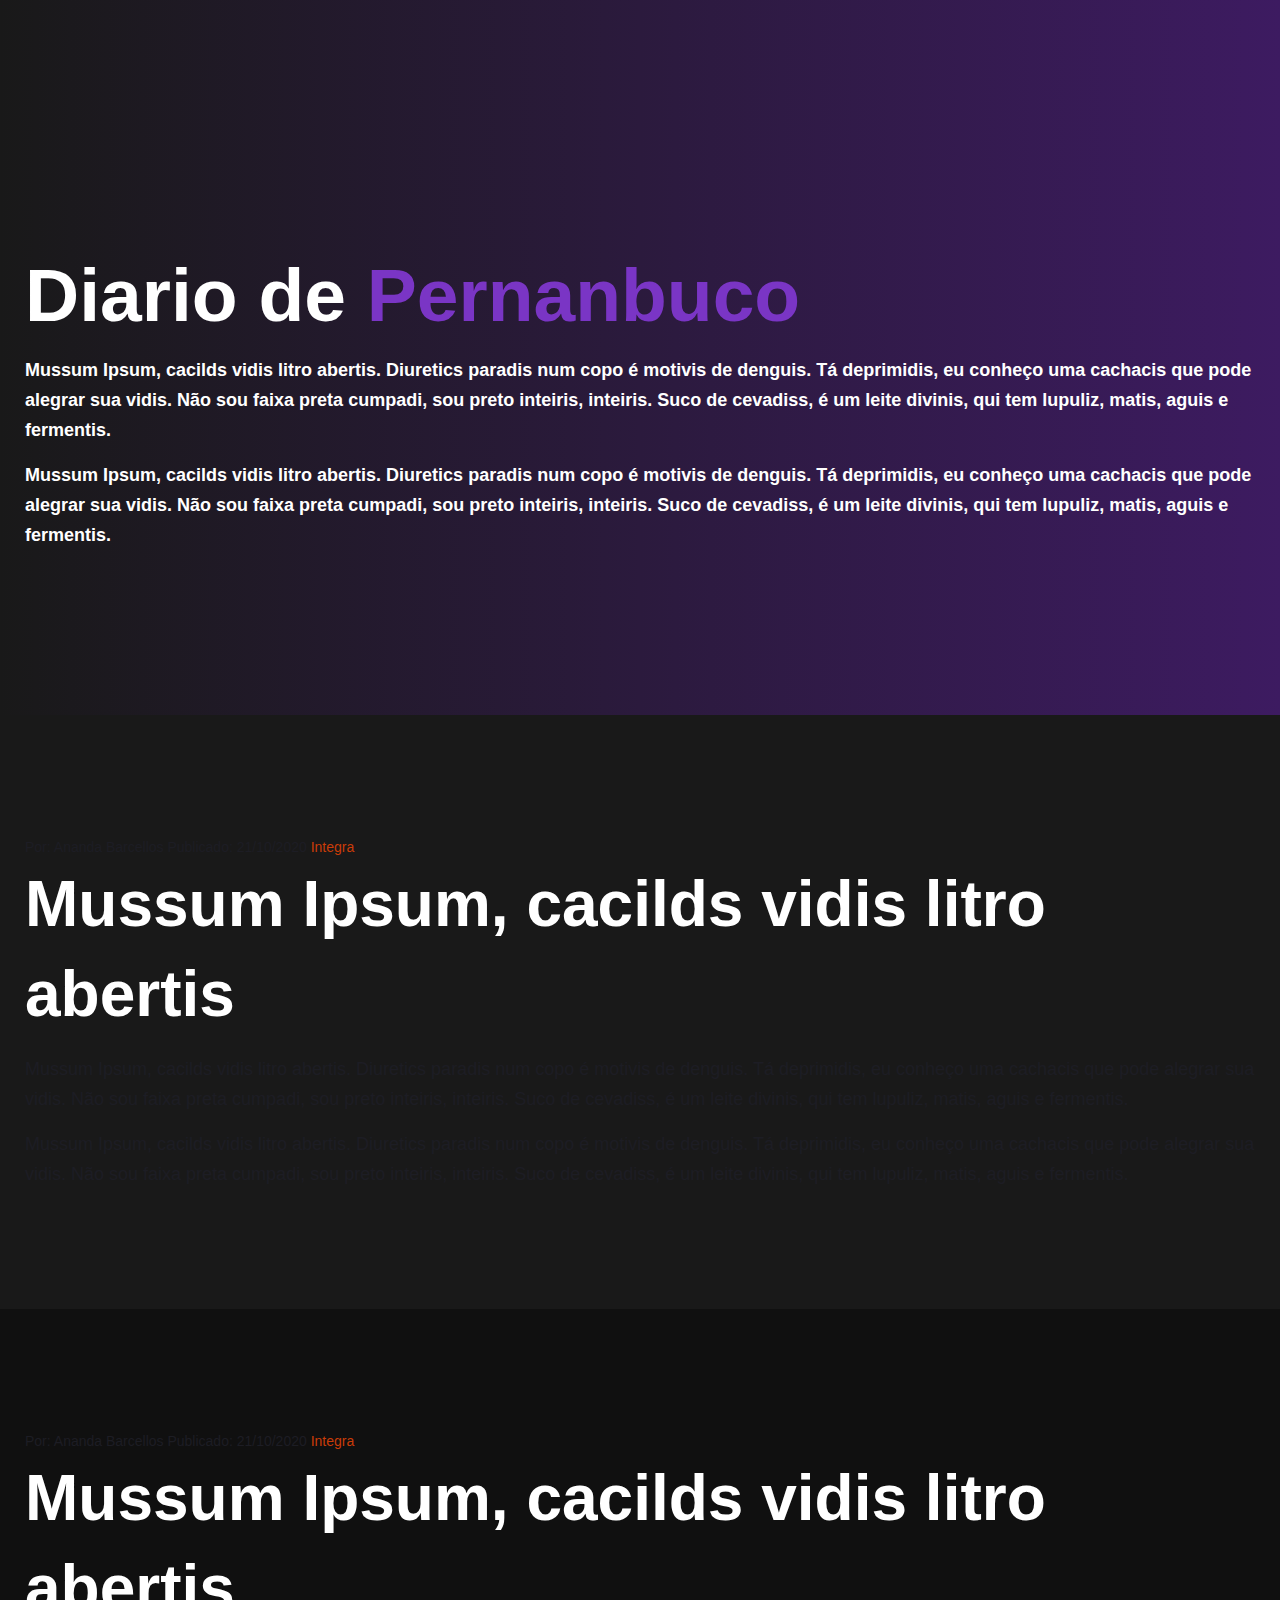
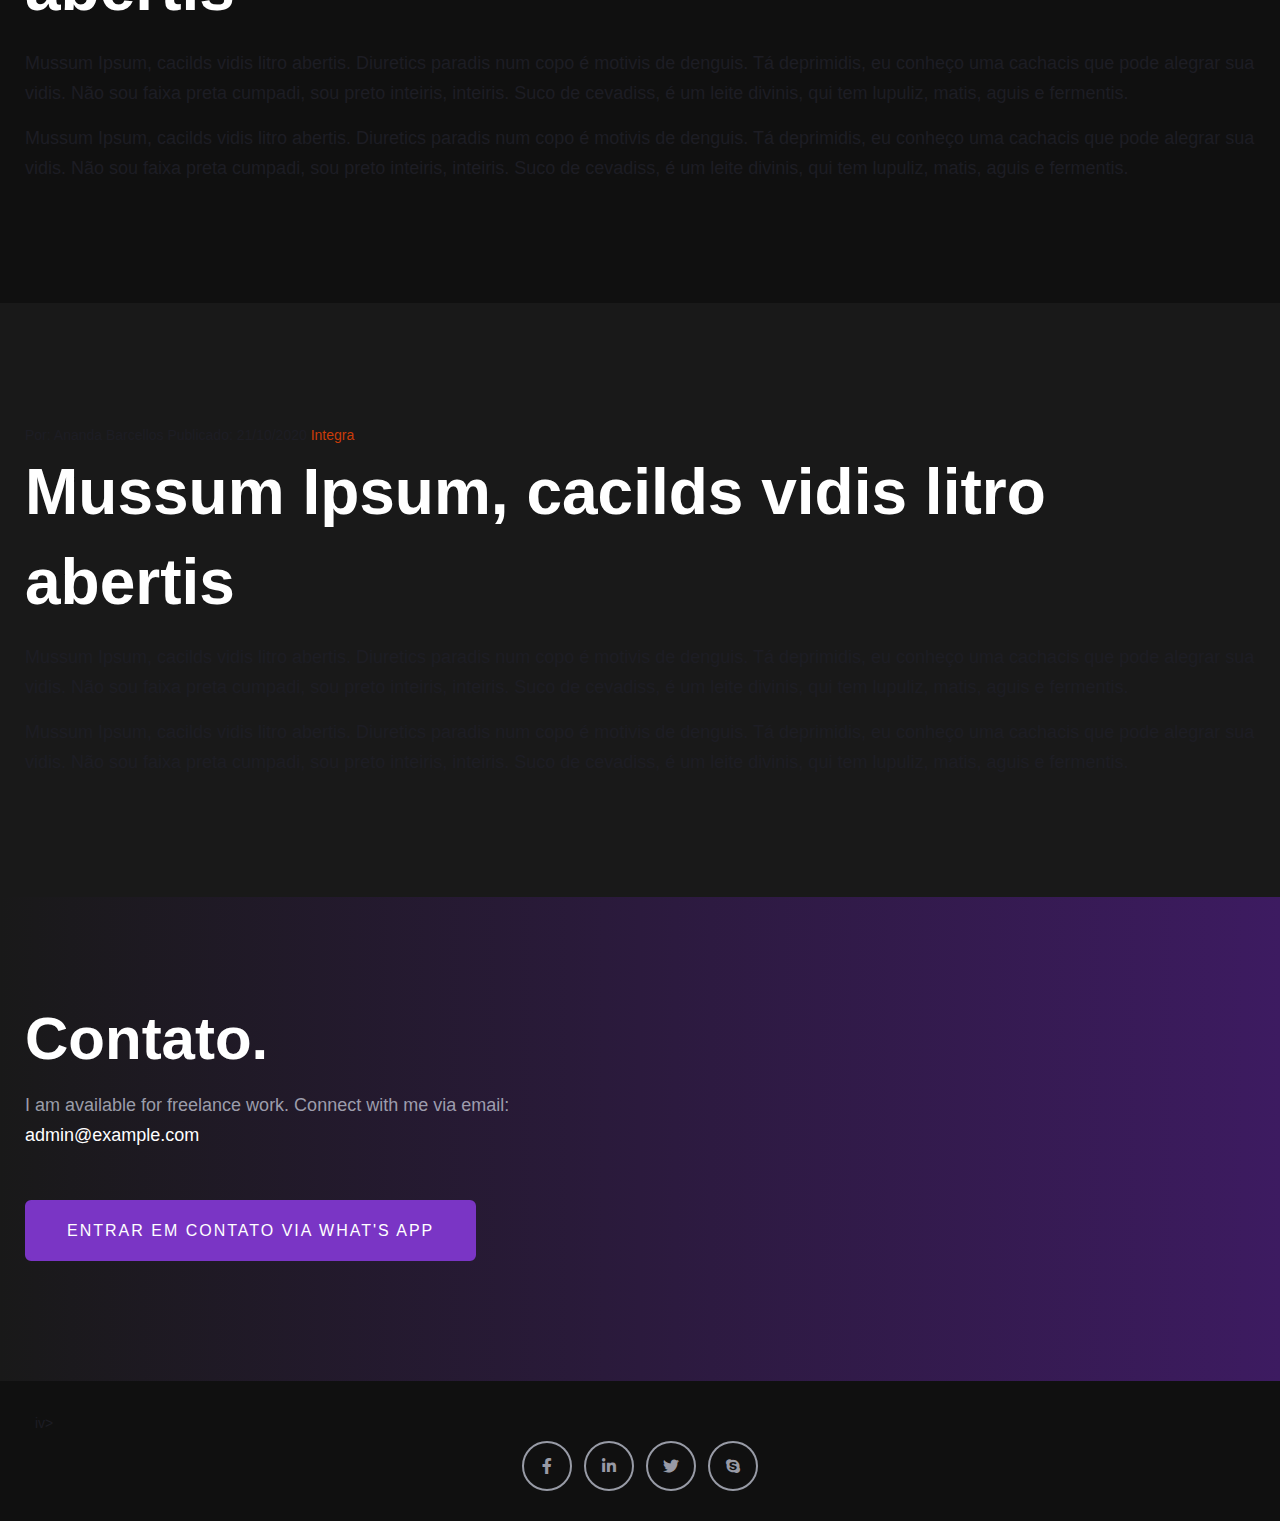
<file: pages/dp/index.html>
<!doctype html>
<html class="no-js" lang="pt-br">

<head>
    <meta charset="utf-8">
    <meta http-equiv="x-ua-compatible" content="ie=edge">
    <title>Ananda Barcellos</title>
    <meta name="robots" content="noindex, follow" />
    <meta name="description" content="">
    <meta name="viewport" content="width=device-width, initial-scale=1, shrink-to-fit=no">
    <!-- Favicon -->
    <link rel="shortcut icon" type="image/x-icon" href="assets/images/favicon.ico">

    <!-- CSS
	============================================ -->
    <!-- Bootstrap CSS -->
    <link rel="stylesheet" href="../../assets/css/vendor/bootstrap.min.css">
    <link rel="stylesheet" href="../../assets/css/vendor/fontawesome.css">
    <link rel="stylesheet" href="../../assets/css/vendor/lightbox.css">
    <link rel="stylesheet" href="../../assets/css/plugins/plugins.css">
    <link rel="stylesheet" href="../../assets/css/style.css">
    <link rel="stylesheet" href="https://pro.fontawesome.com/releases/v5.10.0/css/all.css"/>

</head>

<body class="position-relative spybody" data-spy="scroll" data-target=".navbar-example2" data-offset="150">
    <div class="main-page active-dark">
        

        <!-- Start Page Wrapper  -->
        <main class="page-wrapper">
            <!-- Start Slider Area  -->
            <div class="rn-slider-area" id="home">
                <!-- Start Single Slide  -->
                <div class="slide personal-portfolio-slider slider-paralax slider-style-3 d-flex align-items-center justify-content-center  bg_color--8">
                    <div class="container">
                        <div class="row">
                            <div class="col-lg-12">
                                <div class="inner text-left">
                                    <h1 class="title">Diario de <span>Pernanbuco</span><h1>
                                    <p>Mussum Ipsum, cacilds vidis litro abertis. Diuretics paradis num copo é motivis de denguis. Tá deprimidis, eu conheço uma cachacis que pode alegrar sua vidis. Não sou faixa preta cumpadi, sou preto inteiris, inteiris. Suco de cevadiss, é um leite divinis, qui tem lupuliz, matis, aguis e fermentis.</p>
                                    <p>Mussum Ipsum, cacilds vidis litro abertis. Diuretics paradis num copo é motivis de denguis. Tá deprimidis, eu conheço uma cachacis que pode alegrar sua vidis. Não sou faixa preta cumpadi, sou preto inteiris, inteiris. Suco de cevadiss, é um leite divinis, qui tem lupuliz, matis, aguis e fermentis.</p>
                                </div>
                            </div>
                        </div>
                    </div>
                    <!-- End Single Slide  -->
                </div>
            </div>
            <!-- End Slider Area  -->

            <!-- Start About Area  -->
            <div class="about-area rn-section-gap bg_color--1" id="about">
                <div class="about-wrapper">
                    <div class="container ">
                        <div class="row row--35 align-items-center flex-center  ">
                            <div class="color-white div-width">
                                <div class="materia-header">
                                    <span>Por: Ananda Barcellos</span>
                                    <span>Publicado: 21/10/2020</span>
                                    <span><a href="https://www.diariodepernambuco.com.br/noticia/viver/2020/10/artista-pernambucana-caetana-lanca-videoclipe-de-odoya-gravado-na-pra.html">Integra</a></span>
                                </div>
                                <h1>Mussum Ipsum, cacilds vidis litro abertis</h1>
                                <p>Mussum Ipsum, cacilds vidis litro abertis. Diuretics paradis num copo é motivis de denguis. Tá deprimidis, eu conheço uma cachacis que pode alegrar sua vidis. Não sou faixa preta cumpadi, sou preto inteiris, inteiris. Suco de cevadiss, é um leite divinis, qui tem lupuliz, matis, aguis e fermentis.</p>
                                <p>Mussum Ipsum, cacilds vidis litro abertis. Diuretics paradis num copo é motivis de denguis. Tá deprimidis, eu conheço uma cachacis que pode alegrar sua vidis. Não sou faixa preta cumpadi, sou preto inteiris, inteiris. Suco de cevadiss, é um leite divinis, qui tem lupuliz, matis, aguis e fermentis.</p>
                         
                            </div>
                            
                        </div>
                    </div>
                </div>
            </div>
            <div class="about-area rn-section-gap bg_color--5" id="about">
                <div class="about-wrapper">
                    <div class="container ">
                        <div class="row row--35 align-items-center flex-center  ">
                            <div class="color-white div-width">
                                <div class="materia-header">
                                    <span>Por: Ananda Barcellos</span>
                                    <span>Publicado: 21/10/2020</span>
                                    <span><a href="https://www.diariodepernambuco.com.br/noticia/viver/2020/10/artista-pernambucana-caetana-lanca-videoclipe-de-odoya-gravado-na-pra.html">Integra</a></span>
                                </div>
                                <h1>Mussum Ipsum, cacilds vidis litro abertis</h1>
                                <p>Mussum Ipsum, cacilds vidis litro abertis. Diuretics paradis num copo é motivis de denguis. Tá deprimidis, eu conheço uma cachacis que pode alegrar sua vidis. Não sou faixa preta cumpadi, sou preto inteiris, inteiris. Suco de cevadiss, é um leite divinis, qui tem lupuliz, matis, aguis e fermentis.</p>
                                <p>Mussum Ipsum, cacilds vidis litro abertis. Diuretics paradis num copo é motivis de denguis. Tá deprimidis, eu conheço uma cachacis que pode alegrar sua vidis. Não sou faixa preta cumpadi, sou preto inteiris, inteiris. Suco de cevadiss, é um leite divinis, qui tem lupuliz, matis, aguis e fermentis.</p>
                         
                            </div>
                            
                        </div>
                    </div>
                </div>
            </div>
            <div class="about-area rn-section-gap bg_color--1" id="about">
                <div class="about-wrapper">
                    <div class="container ">
                        <div class="row row--35 align-items-center flex-center  ">
                            <div class="color-white div-width">
                                <div class="materia-header">
                                    <span>Por: Ananda Barcellos</span>
                                    <span>Publicado: 21/10/2020</span>
                                    <span><a href="https://www.diariodepernambuco.com.br/noticia/viver/2020/10/artista-pernambucana-caetana-lanca-videoclipe-de-odoya-gravado-na-pra.html">Integra</a></span>
                                </div>
                                <h1>Mussum Ipsum, cacilds vidis litro abertis</h1>
                                <p>Mussum Ipsum, cacilds vidis litro abertis. Diuretics paradis num copo é motivis de denguis. Tá deprimidis, eu conheço uma cachacis que pode alegrar sua vidis. Não sou faixa preta cumpadi, sou preto inteiris, inteiris. Suco de cevadiss, é um leite divinis, qui tem lupuliz, matis, aguis e fermentis.</p>
                                <p>Mussum Ipsum, cacilds vidis litro abertis. Diuretics paradis num copo é motivis de denguis. Tá deprimidis, eu conheço uma cachacis que pode alegrar sua vidis. Não sou faixa preta cumpadi, sou preto inteiris, inteiris. Suco de cevadiss, é um leite divinis, qui tem lupuliz, matis, aguis e fermentis.</p>
                         
                            </div>
                            
                        </div>
                    </div>
                </div>
            </div>
            <!-- End About Area  -->


            <!-- Start Contact Area  -->
            <div class="rn-contact-area rn-section-gap bg_color--8"" id="contact">
                <div class="contact-form--1">
                    <div class="container">
                        <div class="row row--35 align-items-start">
                            <div class="col-lg-6 order-2 order-lg-1">
                                <div class="section-title text-left mb--50 mb_sm--30 mb_md--30">
                                    <h2 class="title">Contato.</h2>
                                    <p class="description">I am available for freelance work. Connect with me via
                                        email:
                                        <a href="mailto:admin@example.com"> admin@example.com</a> </p>
                                </div>
                                <div class="form-wrapper">
                                    
                                        
                                        <a href="https://api.whatsapp.com/send?phone=5581991337891" class="rn-button-style--2 btn_solid" type="submit" value="submit" name="submit" id="mc-embedded-subscribe">Entrar em contato via What's App</a>
                                    
                                </div>
                            </div>
                            <div class="col-lg-6 order-1 order-lg-2">
                                <!-- <div class="thumbnail mb_md--30 mb_sm--30">
                                    <img src="assets/images/about/about-9.jpg" alt="trydo" />
                                </div> -->
                            </div>
                        </div>
                    </div>
                </div>
            </div>
            <!-- End Contact Area  -->
        </main>
        <!-- End Page Wrapper  -->
        <!-- Start Footer Style Two  -->
        <div class="footer-style-2 ptb--30 bg_image bg_image--1" data-black-overlay="6">
            <div class="wrapper plr--50 plr_sm--20">
                <div class="row align-items-center justify-content-between">
                   iv>
                    </div>
                    <div>
                        <div class="inner text-center">
                            <ul class="social-share rn-lg-size d-flex justify-content-center liststyle">
                                <li><a href="#"><i class="fab fa-facebook-f"></i></a></li>
                                <li><a href="#"><i class="fab fa-linkedin-in"></i></a></li>
                                <li><a href="#"><i class="fab fa-twitter"></i></a></li>
                                <li><a href="#"><i class="fab fa-skype"></i></a></li>
                            </ul>
                        </div>
                    </div>
                    <div class="col-lg-4 col-md-12 col-sm-12 col-12">
                        <div class="inner text-lg-right text-center mt_md--20 mt_sm--20">
                            <div class="text">
                                <p></p>
                            </div>
                        </div>
                    </div>
                </div>
            </div>
        </div>
        <!-- End Footer Style Two  -->
    </div>
    <!-- JS
============================================ -->
    <!-- Modernizer JS -->
    <script src="../../assets/js/vendor/modernizr.min.js"></script>
    <!-- jQuery J../../S -->
    <script src="../../assets/js/vendor/jquery.js"></script>
    <!-- Bootstra../../p JS -->
    <script src="../../assets/js/vendor/bootstrap.min.js"></script>
    <script src="../../assets/js/vendor/stellar.js"></script>
    <script src="../../assets/js/vendor/particles.js"></script>
    <script src="../../assets/js/vendor/masonry.js"></script>
    <script src="../../assets/js/vendor/stickysidebar.js"></script>
    <script src="../../assets/js/plugins/plugins.min.js"></script>
    <!-- Main JS ../../-->
    <script src="../../assets/js/main.js"></script>


</body>

</html>
</file>
<file: assets/css/style.css>
/*********************************************************************************

	Template Name: Trydo Html Creative Agency Template
	Note: This is style css.

**********************************************************************************/
/**************************************************************
	
	STYLESHEET INDEXING
	|
	|
	|___ Default Styles
	|	|
	|	|___ variables
	|	|___ mixins
	|	|___ reset
	|	|___ typography
	|	|___ extend
	|	|___ animations
	|	|___ shortcode
	|	|___ spacing
	|
	|
	|___Header Styles
	|	|___ header
	|	|___ mainmenu
	|
	|
	|___Inner Styles
	|	|___ breadcrump 
	|	|___ section-title 
	|	|___ button
	|	|___ pagination
	|	|___ socialicon
	|	|___ footer
	|
	|___Elements Styles
	|	|___ portfolio 
	|	|___ service 
	|	|___ slider 
	|	|___ counterup 
	|	|___ testimonial 
	|	|___ brand 
	|	|___ team 
	|	|___ callto-action 
	|	|___ tab 
	|	|___ accordion 
	|	|___ list 
	|	|___ pricing 
	|	|___ contact 
	|
	|___BLog Styles
	|	|___ blog 
	|	|___ blog-details 
	|
	|___Template Styles
	|	|___ about 
	|	|___ portfolio-details
	|	|___ service-details
	|	|___ preview
	|
	|
	|___ END STYLESHEET INDEXING

***************************************************************/
/**************************************
    Default Styles
***************************************/
/*===============================
    Font Family 
=================================*/
/*===============================
    Color Variation 
=================================*/
/* container 450px*/
/* container 300px*/
/**
 * Reset Styels
 */
 :root {
  --secondary-color: #7a35c5;
  --secondary-darker-color: #3d1b61;
  --gradient-secondary: #3539c5;
  --primary-color: #191919;
}
@import url("https://fonts.googleapis.com/css?family=Montserrat:400,400i,500,600,700,800,900|Poppins:300,400,500,600,700,700i&display=swap");
* {
  -webkit-box-sizing: border-box;
  box-sizing: border-box;
}

article,
aside,
details,
figcaption,
figure,
footer,
header,
nav,
section,
summary {
  display: block;
}

audio,
canvas,
video {
  display: inline-block;
}

audio:not([controls]) {
  display: none;
  height: 0;
}

[hidden] {
  display: none;
}

html,
button,
input,
select,
textarea {
  font-family: "Source Sans Pro", Helvetica, sans-serif;
}

a {
  color: #ca3c08;
  text-decoration: none;
}

a:visited {
  color: #ac0404;
}

a:focus {
  outline: thin dotted;
}

a:active,
a:hover {
  color: #ea9629;
  outline: 0;
}

a:hover {
  text-decoration: underline;
}

address {
  font-style: italic;
  margin: 0 0 24px;
}

abbr[title] {
  border-bottom: 1px dotted;
}

b,
strong {
  font-weight: bold;
}

dfn {
  font-style: italic;
}

mark {
  background: #ff0;
  color: #000;
}

p {
  margin: 0 0 24px;
}

code,
kbd,
pre,
samp {
  font-family: monospace, serif;
  font-size: 14px;
  -webkit-hyphens: none;
  -moz-hyphens: none;
  -ms-hyphens: none;
  hyphens: none;
}

pre {
  background: #f5f5f5;
  color: #666;
  font-family: monospace;
  font-size: 14px;
  margin: 20px 0;
  overflow: auto;
  padding: 20px;
  white-space: pre;
  white-space: pre-wrap;
  word-wrap: break-word;
}

blockquote,
q {
  -webkit-hyphens: none;
  -moz-hyphens: none;
  -ms-hyphens: none;
  hyphens: none;
  quotes: none;
}

blockquote:before,
blockquote:after,
q:before,
q:after {
  content: "";
  content: none;
}

blockquote {
  font-size: 18px;
  font-style: italic;
  font-weight: 300;
  margin: 24px 40px;
}

blockquote blockquote {
  margin-right: 0;
}

blockquote cite,
blockquote small {
  font-size: 14px;
  font-weight: normal;
  text-transform: uppercase;
}

blockquote em,
blockquote i {
  font-style: normal;
  font-weight: 300;
}

blockquote strong,
blockquote b {
  font-weight: 400;
}

small {
  font-size: smaller;
}

sub,
sup {
  font-size: 75%;
  line-height: 0;
  position: relative;
  vertical-align: baseline;
}

sup {
  top: -0.5em;
}

sub {
  bottom: -0.25em;
}

dl {
  margin: 0 20px;
}

dt {
  font-weight: bold;
}

dd {
  margin: 0 0 20px;
}

menu,
ol,
ul {
  margin: 16px 0;
  padding: 0 0 0 40px;
}

ul {
  list-style-type: square;
}

nav ul,
nav ol {
  list-style: none;
  list-style-image: none;
}

li > ul,
li > ol {
  margin: 0;
}

img {
  -ms-interpolation-mode: bicubic;
  border: 0;
  vertical-align: middle;
}

svg:not(:root) {
  overflow: hidden;
}

figure {
  margin: 0;
}

form {
  margin: 0;
}

fieldset {
  border: 1px solid #c0c0c0;
  margin: 0 2px;
  min-width: inherit;
  padding: 0.35em 0.625em 0.75em;
}

legend {
  border: 0;
  padding: 0;
  white-space: normal;
}

button,
input,
select,
textarea {
  font-size: 100%;
  margin: 0;
  max-width: 100%;
  vertical-align: baseline;
}

button,
input {
  line-height: normal;
}

button,
html input[type="button"],
input[type="reset"],
input[type="submit"] {
  -webkit-appearance: button;
  -moz-appearance: button;
  appearance: button;
  cursor: pointer;
}

button[disabled],
input[disabled] {
  cursor: default;
}

input[type="checkbox"],
input[type="radio"] {
  padding: 0;
}

input[type="search"] {
  -webkit-appearance: textfield;
  -moz-appearance: textfield;
  appearance: textfield;
  appearance: textfield;
  padding-right: 2px;
  width: 270px;
}

input[type="search"]::-webkit-search-decoration {
  -webkit-appearance: none;
  appearance: none;
}

button::-moz-focus-inner,
input::-moz-focus-inner {
  border: 0;
  padding: 0;
}

textarea {
  overflow: auto;
  vertical-align: top;
}

table {
  border-bottom: 1px solid #ededed;
  border-collapse: collapse;
  border-spacing: 0;
  font-size: 14px;
  line-height: 2;
  margin: 0 0 20px;
  width: 100%;
}

caption,
th,
td {
  font-weight: normal;
  text-align: left;
}

caption {
  font-size: 16px;
  margin: 20px 0;
}

th {
  font-weight: bold;
  text-transform: uppercase;
}

td {
  border-top: 1px solid #ededed;
  padding: 6px 10px 6px 0;
}

del {
  color: #333;
}

ins {
  background: #fff9c0;
  text-decoration: none;
}

hr {
  background-size: 4px 4px;
  border: 0;
  height: 1px;
  margin: 0 0 24px;
}

/**
 * Typography
 */
* {
  -webkit-box-sizing: border-box;
          box-sizing: border-box;
}

img {
  max-width: 100%;
}

html {
  overflow: hidden;
  overflow-y: auto;
}

body {
  overflow: hidden;
  font-size: 14px;
  line-height: 1.71429;
  -webkit-font-smoothing: antialiased;
  -moz-osx-font-smoothing: grayscale;
  font-family: "Poppins", sans-serif;
  color: #1d1d24;
  font-weight: 400;
}

a {
  -webkit-transition: all 0.4s ease-in-out 0s;
  -o-transition: all 0.4s ease-in-out 0s;
  transition: all 0.4s ease-in-out 0s;
}

h1,
h2,
h3,
h4,
h5,
h6,
.h1,
.h2,
.h3,
.h4,
.h5,
.h6,
address,
p,
pre,
blockquote,
dl,
dd,
menu,
ol,
ul,
table,
caption,
hr {
  margin: 0;
  margin-bottom: 15px;
}

h1,
h2,
h3,
h4,
h5,
h6,
.h1,
.h2,
.h3,
.h4,
.h5,
.h6 {
  font-family: "Poppins", sans-serif;
  line-height: 1.4074;
  color: #1f1f25;
}

h1,
.h1 {
  font-size: 64px;
}

h2,
.h2 {
  font-size: 54px;
}

h3,
.h3 {
  font-size: 24px;
}

h4,
.h4 {
  font-size: 20px;
}

h5,
.h5 {
  font-size: 18px;
}

h6,
.h6 {
  font-size: 16px;
}

@media only screen and (min-width: 768px) and (max-width: 991px) {
  h1,
  .h1 {
    font-size: 60px;
  }
  h2,
  .h2 {
    font-size: 52px;
  }
  h3,
  .h3 {
    font-size: 22px;
  }
}

@media only screen and (max-width: 767px) {
  h1,
  .h1 {
    font-size: 58px;
  }
  h2,
  .h2 {
    font-size: 50px;
  }
  h3,
  .h3 {
    font-size: 22px;
  }
}

@media only screen and (max-width: 575px) {
  h1,
  .h1 {
    font-size: 56px;
  }
}

h1,
.h1,
h2,
.h2,
h3,
.h3 {
  font-weight: 700;
}

h4,
.h4,
h5,
.h5 {
  font-weight: 600;
}

h6,
.h6 {
  font-weight: 500;
}

a:hover,
a:focus,
a:active {
  text-decoration: none;
  outline: none;
}

a:visited {
  color: inherit;
}

input,
button,
select,
textarea {
  background: transparent;
  border: 1px solid #d4d4d4;
  -webkit-transition: all 0.4s ease-out 0s;
  -o-transition: all 0.4s ease-out 0s;
  transition: all 0.4s ease-out 0s;
  color: #1d1d24;
}

input:focus, input:active,
button:focus,
button:active,
select:focus,
select:active,
textarea:focus,
textarea:active {
  outline: none;
  border-color: var(--secondary-color);
}

input,
select,
textarea {
  width: 100%;
  font-size: 14px;
}

input,
select {
  height: 40px;
  padding: 0 15px;
}

ul.liststyle.bullet li {
  font-size: 18px;
  line-height: 30px;
  color: rgba(29, 29, 36, 0.75);
  position: relative;
  padding-left: 30px;
}

@media only screen and (max-width: 767px) {
  ul.liststyle.bullet li {
    padding-left: 19px;
  }
}

ul.liststyle.bullet li::before {
  position: absolute;
  content: "";
  width: 6px;
  height: 6px;
  border-radius: 100%;
  background: rgba(29, 29, 36, 0.75);
  left: 0;
  top: 10px;
}

ul.liststyle.bullet li + li {
  margin-top: 8px;
}

/*=====================
Common Css 
=======================*/
.textBlack {
  color: #000000;
}

.bodyColor {
  color: #535353;
}

.single-service.service__style--2:hover .content h3.title, .single-service.service__style--2:hover .content p {
  color: #ffffff;
}

.color-1 {
  color: #8956e2;
}

.color-2 {
  color: #11ccd3;
}

.color-3 {
  color: #f4769a;
}

.color-4 {
  color: #2f21b3;
}

.bgcolor-4 {
  background: #2f21b3;
}

.mainmenunav ul.mainmenu, .mainmenunav ul.mainmenu > li > ul.submenu, .color-white .mainmenunav ul.mainmenu, .color-black .mainmenunav ul.mainmenu, .breadcrumb-inner .page-list, .rn-pagination ul.page-list, ul.brand-style, ul.nav.tab-style--1, .list-style--1, ul.list-style, .blog-single-page-title ul.blog-meta {
  padding: 0;
  margin: 0;
  list-style: none;
}

.liststyle {
  padding: 0;
  margin: 0;
  list-style: none;
}

.header-area .header-wrapper a.rn-btn, .mainmenunav ul.mainmenu > li > a, .mainmenunav ul.mainmenu > li > ul.submenu, .mainmenunav ul.mainmenu > li > ul.submenu li a, a.btn-transparent, a.btn-transparent::after, a.rn-btn,
button.rn-btn, .rn-pagination ul.page-list li a::before, ul.social-share li a, .footer-default .footer-right .footer-widget ul.ft-link li a, .portfolio, .portfolio .thumbnail-inner::before, .portfolio .thumbnail::after, .portfolio .bg-blr-image, .portfolio .content .inner .portfolio-button, .portfolio-tilthover .portfolio .bg-blr-image, .portfolio-tilthover .portfolio .content, .portfolio-sacousel-inner .slick-dots li button::after,
.rn-slick-dot .slick-dots li button::after, .portfolio-style--3, .portfolio-style--3 .thumbnail a img, .portfolio-style--3 .thumbnail a::after, .portfolio-style--3 .content, .portfolio-style--3 .content::before, .portfolio-style--3 .content h4.title a, .portfolio-style--3 .content .portfolio-btn, .single-service.service__style--1, .single-service.service__style--1 .icon, .single-service.service__style--1 .content h3.title, .single-service.service__style--1 .content p, .single-service.service__style--2 a, .single-service.service__style--2 .icon, .single-service.service__style--2 .content h3.title, .single-service.service__style--2 .content p, .single-service.service__style--2 a::before, .single-service.service__style--3, .single-service.service__style--4, .single-service.service__style--4::before, .single-service.service__style--4 .icon, .single-service.service__style--4 .content h3.title, .single-service.service__style--4 .content p, .standard-service .content h3 a, .team .thumbnail img, .team .thumbnail::after, ul.nav.tab-style--1 li a, ul.nav.tab-style--1 li a::before, .rn-address .icon, .rn-address .inner p a, input,
textarea, .rn-pricing .pricing-table-inner .pricing-footer a.rn-btn, .blog.blog-style--1, .blog.blog-style--1 .thumbnail a img, .blog.blog-style--1 .thumbnail a::after, .blog.blog-style--1 .content, .blog.blog-style--1 .content::before, .blog.blog-style--1 .content h4.title a, .blog.blog-style--1 .content .blog-btn, .related-work .inner h4 a, .single-demo a, .pv-tab-button li span::after,
.pv-tab-button button span::after {
  -webkit-transition: all 0.3s cubic-bezier(0.645, 0.045, 0.355, 1);
  -o-transition: all 0.3s cubic-bezier(0.645, 0.045, 0.355, 1);
  transition: all 0.3s cubic-bezier(0.645, 0.045, 0.355, 1);
}

.about-us-list h3.title {
  font-weight: 500;
}

.section-title-default h2.title {
  font-weight: 400;
}

.fontWeight900 {
  font-weight: 900 !important;
}

.fontWeight800 {
  font-weight: 800 !important;
}

.fontWeight700 {
  font-weight: 700 !important;
}

.fontWeight600 {
  font-weight: 600 !important;
}

.fontWeight500 {
  font-weight: 500 !important;
}

.fontWeight400 {
  font-weight: 400 !important;
}

.fontWeight300 {
  font-weight: 300 !important;
}

.single-service.service__style--1, .single-service.service__style--2, .single-service.service__style--3 {
  position: relative;
}

.textUpper {
  text-transform: uppercase;
}

.textCap {
  text-transform: capitalize;
}

p:last-child {
  margin-bottom: 0;
}

.bg_image {
  background-repeat: no-repeat;
  background-size: cover;
  background-position: center center;
}

.text-default-gradient {
  background: -webkit-gradient(linear, left top, right top, color-stop(50%, #f81f01), color-stop(50%, #ee076e));
  background: -webkit-linear-gradient(left, #f81f01 50%, #ee076e 50%);
  background: -o-linear-gradient(left, #f81f01 50%, #ee076e 50%);
  background: linear-gradient(to right, #f81f01 50%, #ee076e 50%);
  -webkit-background-clip: text;
  -webkit-text-fill-color: transparent;
}

.theme-gradient {
  background: -webkit-linear-gradient(349deg, #f81f01 0, #ee076e 100%);
  background: -o-linear-gradient(349deg, #f81f01 0, #ee076e 100%);
  background: linear-gradient(-259deg, #f81f01 0, #ee076e 100%);
}

.rn-pagination ul.page-list li a::before {
  background: -webkit-linear-gradient(349deg, #f81f01 0, #ee076e 100%);
  background: -o-linear-gradient(349deg, #f81f01 0, #ee076e 100%);
  background: linear-gradient(-259deg, #f81f01 0, #ee076e 100%);
}

/*!
Animate.css - http://daneden.me/animate
Version - 3.4.0
Licensed under the MIT license - http://opensource.org/licenses/MIT

Copyright (c) 2015 Daniel Eden
*/
.animated {
  -webkit-animation-duration: 1s;
  animation-duration: 1s;
  -webkit-animation-fill-mode: both;
  animation-fill-mode: both;
}

.animated.infinite {
  -webkit-animation-iteration-count: infinite;
  animation-iteration-count: infinite;
}

.animated.hinge {
  -webkit-animation-duration: 2s;
  animation-duration: 2s;
}

.animated.bounceIn,
.animated.bounceOut {
  -webkit-animation-duration: .75s;
  animation-duration: .75s;
}

.animated.flipOutX,
.animated.flipOutY {
  -webkit-animation-duration: .75s;
  animation-duration: .75s;
}

@-webkit-keyframes bounce {
  from, 20%, 53%, 80%, to {
    -webkit-animation-timing-function: cubic-bezier(0.215, 0.61, 0.355, 1);
    animation-timing-function: cubic-bezier(0.215, 0.61, 0.355, 1);
    -webkit-transform: translate3d(0, 0, 0);
    transform: translate3d(0, 0, 0);
  }
  40%, 43% {
    -webkit-animation-timing-function: cubic-bezier(0.755, 0.05, 0.855, 0.06);
    animation-timing-function: cubic-bezier(0.755, 0.05, 0.855, 0.06);
    -webkit-transform: translate3d(0, -30px, 0);
    transform: translate3d(0, -30px, 0);
  }
  70% {
    -webkit-animation-timing-function: cubic-bezier(0.755, 0.05, 0.855, 0.06);
    animation-timing-function: cubic-bezier(0.755, 0.05, 0.855, 0.06);
    -webkit-transform: translate3d(0, -15px, 0);
    transform: translate3d(0, -15px, 0);
  }
  90% {
    -webkit-transform: translate3d(0, -4px, 0);
    transform: translate3d(0, -4px, 0);
  }
}

@keyframes bounce {
  from, 20%, 53%, 80%, to {
    -webkit-animation-timing-function: cubic-bezier(0.215, 0.61, 0.355, 1);
    animation-timing-function: cubic-bezier(0.215, 0.61, 0.355, 1);
    -webkit-transform: translate3d(0, 0, 0);
    transform: translate3d(0, 0, 0);
  }
  40%, 43% {
    -webkit-animation-timing-function: cubic-bezier(0.755, 0.05, 0.855, 0.06);
    animation-timing-function: cubic-bezier(0.755, 0.05, 0.855, 0.06);
    -webkit-transform: translate3d(0, -30px, 0);
    transform: translate3d(0, -30px, 0);
  }
  70% {
    -webkit-animation-timing-function: cubic-bezier(0.755, 0.05, 0.855, 0.06);
    animation-timing-function: cubic-bezier(0.755, 0.05, 0.855, 0.06);
    -webkit-transform: translate3d(0, -15px, 0);
    transform: translate3d(0, -15px, 0);
  }
  90% {
    -webkit-transform: translate3d(0, -4px, 0);
    transform: translate3d(0, -4px, 0);
  }
}

.bounce {
  -webkit-animation-name: bounce;
  animation-name: bounce;
  -webkit-transform-origin: center bottom;
  -ms-transform-origin: center bottom;
      transform-origin: center bottom;
}

@-webkit-keyframes flash {
  from, 50%, to {
    opacity: 1;
  }
  25%, 75% {
    opacity: 0;
  }
}

@keyframes flash {
  from, 50%, to {
    opacity: 1;
  }
  25%, 75% {
    opacity: 0;
  }
}

.flash {
  -webkit-animation-name: flash;
  animation-name: flash;
}

/* originally authored by Nick Pettit - https://github.com/nickpettit/glide */
@-webkit-keyframes pulse {
  from {
    -webkit-transform: scale3d(1, 1, 1);
    transform: scale3d(1, 1, 1);
  }
  50% {
    -webkit-transform: scale3d(1.05, 1.05, 1.05);
    transform: scale3d(1.05, 1.05, 1.05);
  }
  to {
    -webkit-transform: scale3d(1, 1, 1);
    transform: scale3d(1, 1, 1);
  }
}

@keyframes pulse {
  from {
    -webkit-transform: scale3d(1, 1, 1);
    transform: scale3d(1, 1, 1);
  }
  50% {
    -webkit-transform: scale3d(1.05, 1.05, 1.05);
    transform: scale3d(1.05, 1.05, 1.05);
  }
  to {
    -webkit-transform: scale3d(1, 1, 1);
    transform: scale3d(1, 1, 1);
  }
}

.pulse {
  -webkit-animation-name: pulse;
  animation-name: pulse;
}

@-webkit-keyframes rubberBand {
  from {
    -webkit-transform: scale3d(1, 1, 1);
    transform: scale3d(1, 1, 1);
  }
  30% {
    -webkit-transform: scale3d(1.25, 0.75, 1);
    transform: scale3d(1.25, 0.75, 1);
  }
  40% {
    -webkit-transform: scale3d(0.75, 1.25, 1);
    transform: scale3d(0.75, 1.25, 1);
  }
  50% {
    -webkit-transform: scale3d(1.15, 0.85, 1);
    transform: scale3d(1.15, 0.85, 1);
  }
  65% {
    -webkit-transform: scale3d(0.95, 1.05, 1);
    transform: scale3d(0.95, 1.05, 1);
  }
  75% {
    -webkit-transform: scale3d(1.05, 0.95, 1);
    transform: scale3d(1.05, 0.95, 1);
  }
  to {
    -webkit-transform: scale3d(1, 1, 1);
    transform: scale3d(1, 1, 1);
  }
}

@keyframes rubberBand {
  from {
    -webkit-transform: scale3d(1, 1, 1);
    transform: scale3d(1, 1, 1);
  }
  30% {
    -webkit-transform: scale3d(1.25, 0.75, 1);
    transform: scale3d(1.25, 0.75, 1);
  }
  40% {
    -webkit-transform: scale3d(0.75, 1.25, 1);
    transform: scale3d(0.75, 1.25, 1);
  }
  50% {
    -webkit-transform: scale3d(1.15, 0.85, 1);
    transform: scale3d(1.15, 0.85, 1);
  }
  65% {
    -webkit-transform: scale3d(0.95, 1.05, 1);
    transform: scale3d(0.95, 1.05, 1);
  }
  75% {
    -webkit-transform: scale3d(1.05, 0.95, 1);
    transform: scale3d(1.05, 0.95, 1);
  }
  to {
    -webkit-transform: scale3d(1, 1, 1);
    transform: scale3d(1, 1, 1);
  }
}

.rubberBand {
  -webkit-animation-name: rubberBand;
  animation-name: rubberBand;
}

@-webkit-keyframes shake {
  from, to {
    -webkit-transform: translate3d(0, 0, 0);
    transform: translate3d(0, 0, 0);
  }
  10%, 30%, 50%, 70%, 90% {
    -webkit-transform: translate3d(-10px, 0, 0);
    transform: translate3d(-10px, 0, 0);
  }
  20%, 40%, 60%, 80% {
    -webkit-transform: translate3d(10px, 0, 0);
    transform: translate3d(10px, 0, 0);
  }
}

@keyframes shake {
  from, to {
    -webkit-transform: translate3d(0, 0, 0);
    transform: translate3d(0, 0, 0);
  }
  10%, 30%, 50%, 70%, 90% {
    -webkit-transform: translate3d(-10px, 0, 0);
    transform: translate3d(-10px, 0, 0);
  }
  20%, 40%, 60%, 80% {
    -webkit-transform: translate3d(10px, 0, 0);
    transform: translate3d(10px, 0, 0);
  }
}

.shake {
  -webkit-animation-name: shake;
  animation-name: shake;
}

@-webkit-keyframes swing {
  20% {
    -webkit-transform: rotate3d(0, 0, 1, 15deg);
    transform: rotate3d(0, 0, 1, 15deg);
  }
  40% {
    -webkit-transform: rotate3d(0, 0, 1, -10deg);
    transform: rotate3d(0, 0, 1, -10deg);
  }
  60% {
    -webkit-transform: rotate3d(0, 0, 1, 5deg);
    transform: rotate3d(0, 0, 1, 5deg);
  }
  80% {
    -webkit-transform: rotate3d(0, 0, 1, -5deg);
    transform: rotate3d(0, 0, 1, -5deg);
  }
  to {
    -webkit-transform: rotate3d(0, 0, 1, 0deg);
    transform: rotate3d(0, 0, 1, 0deg);
  }
}

@keyframes swing {
  20% {
    -webkit-transform: rotate3d(0, 0, 1, 15deg);
    transform: rotate3d(0, 0, 1, 15deg);
  }
  40% {
    -webkit-transform: rotate3d(0, 0, 1, -10deg);
    transform: rotate3d(0, 0, 1, -10deg);
  }
  60% {
    -webkit-transform: rotate3d(0, 0, 1, 5deg);
    transform: rotate3d(0, 0, 1, 5deg);
  }
  80% {
    -webkit-transform: rotate3d(0, 0, 1, -5deg);
    transform: rotate3d(0, 0, 1, -5deg);
  }
  to {
    -webkit-transform: rotate3d(0, 0, 1, 0deg);
    transform: rotate3d(0, 0, 1, 0deg);
  }
}

.swing {
  -webkit-transform-origin: top center;
  -ms-transform-origin: top center;
      transform-origin: top center;
  -webkit-animation-name: swing;
  animation-name: swing;
}

@-webkit-keyframes tada {
  from {
    -webkit-transform: scale3d(1, 1, 1);
    transform: scale3d(1, 1, 1);
  }
  10%, 20% {
    -webkit-transform: scale3d(0.9, 0.9, 0.9) rotate3d(0, 0, 1, -3deg);
    transform: scale3d(0.9, 0.9, 0.9) rotate3d(0, 0, 1, -3deg);
  }
  30%, 50%, 70%, 90% {
    -webkit-transform: scale3d(1.1, 1.1, 1.1) rotate3d(0, 0, 1, 3deg);
    transform: scale3d(1.1, 1.1, 1.1) rotate3d(0, 0, 1, 3deg);
  }
  40%, 60%, 80% {
    -webkit-transform: scale3d(1.1, 1.1, 1.1) rotate3d(0, 0, 1, -3deg);
    transform: scale3d(1.1, 1.1, 1.1) rotate3d(0, 0, 1, -3deg);
  }
  to {
    -webkit-transform: scale3d(1, 1, 1);
    transform: scale3d(1, 1, 1);
  }
}

@keyframes tada {
  from {
    -webkit-transform: scale3d(1, 1, 1);
    transform: scale3d(1, 1, 1);
  }
  10%, 20% {
    -webkit-transform: scale3d(0.9, 0.9, 0.9) rotate3d(0, 0, 1, -3deg);
    transform: scale3d(0.9, 0.9, 0.9) rotate3d(0, 0, 1, -3deg);
  }
  30%, 50%, 70%, 90% {
    -webkit-transform: scale3d(1.1, 1.1, 1.1) rotate3d(0, 0, 1, 3deg);
    transform: scale3d(1.1, 1.1, 1.1) rotate3d(0, 0, 1, 3deg);
  }
  40%, 60%, 80% {
    -webkit-transform: scale3d(1.1, 1.1, 1.1) rotate3d(0, 0, 1, -3deg);
    transform: scale3d(1.1, 1.1, 1.1) rotate3d(0, 0, 1, -3deg);
  }
  to {
    -webkit-transform: scale3d(1, 1, 1);
    transform: scale3d(1, 1, 1);
  }
}

.tada {
  -webkit-animation-name: tada;
  animation-name: tada;
}

/* originally authored by Nick Pettit - https://github.com/nickpettit/glide */
@-webkit-keyframes wobble {
  from {
    -webkit-transform: none;
    transform: none;
  }
  15% {
    -webkit-transform: translate3d(-25%, 0, 0) rotate3d(0, 0, 1, -5deg);
    transform: translate3d(-25%, 0, 0) rotate3d(0, 0, 1, -5deg);
  }
  30% {
    -webkit-transform: translate3d(20%, 0, 0) rotate3d(0, 0, 1, 3deg);
    transform: translate3d(20%, 0, 0) rotate3d(0, 0, 1, 3deg);
  }
  45% {
    -webkit-transform: translate3d(-15%, 0, 0) rotate3d(0, 0, 1, -3deg);
    transform: translate3d(-15%, 0, 0) rotate3d(0, 0, 1, -3deg);
  }
  60% {
    -webkit-transform: translate3d(10%, 0, 0) rotate3d(0, 0, 1, 2deg);
    transform: translate3d(10%, 0, 0) rotate3d(0, 0, 1, 2deg);
  }
  75% {
    -webkit-transform: translate3d(-5%, 0, 0) rotate3d(0, 0, 1, -1deg);
    transform: translate3d(-5%, 0, 0) rotate3d(0, 0, 1, -1deg);
  }
  to {
    -webkit-transform: none;
    transform: none;
  }
}

@keyframes wobble {
  from {
    -webkit-transform: none;
    transform: none;
  }
  15% {
    -webkit-transform: translate3d(-25%, 0, 0) rotate3d(0, 0, 1, -5deg);
    transform: translate3d(-25%, 0, 0) rotate3d(0, 0, 1, -5deg);
  }
  30% {
    -webkit-transform: translate3d(20%, 0, 0) rotate3d(0, 0, 1, 3deg);
    transform: translate3d(20%, 0, 0) rotate3d(0, 0, 1, 3deg);
  }
  45% {
    -webkit-transform: translate3d(-15%, 0, 0) rotate3d(0, 0, 1, -3deg);
    transform: translate3d(-15%, 0, 0) rotate3d(0, 0, 1, -3deg);
  }
  60% {
    -webkit-transform: translate3d(10%, 0, 0) rotate3d(0, 0, 1, 2deg);
    transform: translate3d(10%, 0, 0) rotate3d(0, 0, 1, 2deg);
  }
  75% {
    -webkit-transform: translate3d(-5%, 0, 0) rotate3d(0, 0, 1, -1deg);
    transform: translate3d(-5%, 0, 0) rotate3d(0, 0, 1, -1deg);
  }
  to {
    -webkit-transform: none;
    transform: none;
  }
}

.wobble {
  -webkit-animation-name: wobble;
  animation-name: wobble;
}

@-webkit-keyframes jello {
  from, 11.1%, to {
    -webkit-transform: none;
    transform: none;
  }
  22.2% {
    -webkit-transform: skewX(-12.5deg) skewY(-12.5deg);
    transform: skewX(-12.5deg) skewY(-12.5deg);
  }
  33.3% {
    -webkit-transform: skewX(6.25deg) skewY(6.25deg);
    transform: skewX(6.25deg) skewY(6.25deg);
  }
  44.4% {
    -webkit-transform: skewX(-3.125deg) skewY(-3.125deg);
    transform: skewX(-3.125deg) skewY(-3.125deg);
  }
  55.5% {
    -webkit-transform: skewX(1.5625deg) skewY(1.5625deg);
    transform: skewX(1.5625deg) skewY(1.5625deg);
  }
  66.6% {
    -webkit-transform: skewX(-0.78125deg) skewY(-0.78125deg);
    transform: skewX(-0.78125deg) skewY(-0.78125deg);
  }
  77.7% {
    -webkit-transform: skewX(0.39063deg) skewY(0.39063deg);
    transform: skewX(0.39063deg) skewY(0.39063deg);
  }
  88.8% {
    -webkit-transform: skewX(-0.19531deg) skewY(-0.19531deg);
    transform: skewX(-0.19531deg) skewY(-0.19531deg);
  }
}

@keyframes jello {
  from, 11.1%, to {
    -webkit-transform: none;
    transform: none;
  }
  22.2% {
    -webkit-transform: skewX(-12.5deg) skewY(-12.5deg);
    transform: skewX(-12.5deg) skewY(-12.5deg);
  }
  33.3% {
    -webkit-transform: skewX(6.25deg) skewY(6.25deg);
    transform: skewX(6.25deg) skewY(6.25deg);
  }
  44.4% {
    -webkit-transform: skewX(-3.125deg) skewY(-3.125deg);
    transform: skewX(-3.125deg) skewY(-3.125deg);
  }
  55.5% {
    -webkit-transform: skewX(1.5625deg) skewY(1.5625deg);
    transform: skewX(1.5625deg) skewY(1.5625deg);
  }
  66.6% {
    -webkit-transform: skewX(-0.78125deg) skewY(-0.78125deg);
    transform: skewX(-0.78125deg) skewY(-0.78125deg);
  }
  77.7% {
    -webkit-transform: skewX(0.39063deg) skewY(0.39063deg);
    transform: skewX(0.39063deg) skewY(0.39063deg);
  }
  88.8% {
    -webkit-transform: skewX(-0.19531deg) skewY(-0.19531deg);
    transform: skewX(-0.19531deg) skewY(-0.19531deg);
  }
}

.jello {
  -webkit-animation-name: jello;
  animation-name: jello;
  -webkit-transform-origin: center;
  -ms-transform-origin: center;
      transform-origin: center;
}

@-webkit-keyframes bounceIn {
  from, 20%, 40%, 60%, 80%, to {
    -webkit-animation-timing-function: cubic-bezier(0.215, 0.61, 0.355, 1);
    animation-timing-function: cubic-bezier(0.215, 0.61, 0.355, 1);
  }
  0% {
    opacity: 0;
    -webkit-transform: scale3d(0.3, 0.3, 0.3);
    transform: scale3d(0.3, 0.3, 0.3);
  }
  20% {
    -webkit-transform: scale3d(1.1, 1.1, 1.1);
    transform: scale3d(1.1, 1.1, 1.1);
  }
  40% {
    -webkit-transform: scale3d(0.9, 0.9, 0.9);
    transform: scale3d(0.9, 0.9, 0.9);
  }
  60% {
    opacity: 1;
    -webkit-transform: scale3d(1.03, 1.03, 1.03);
    transform: scale3d(1.03, 1.03, 1.03);
  }
  80% {
    -webkit-transform: scale3d(0.97, 0.97, 0.97);
    transform: scale3d(0.97, 0.97, 0.97);
  }
  to {
    opacity: 1;
    -webkit-transform: scale3d(1, 1, 1);
    transform: scale3d(1, 1, 1);
  }
}

@keyframes bounceIn {
  from, 20%, 40%, 60%, 80%, to {
    -webkit-animation-timing-function: cubic-bezier(0.215, 0.61, 0.355, 1);
    animation-timing-function: cubic-bezier(0.215, 0.61, 0.355, 1);
  }
  0% {
    opacity: 0;
    -webkit-transform: scale3d(0.3, 0.3, 0.3);
    transform: scale3d(0.3, 0.3, 0.3);
  }
  20% {
    -webkit-transform: scale3d(1.1, 1.1, 1.1);
    transform: scale3d(1.1, 1.1, 1.1);
  }
  40% {
    -webkit-transform: scale3d(0.9, 0.9, 0.9);
    transform: scale3d(0.9, 0.9, 0.9);
  }
  60% {
    opacity: 1;
    -webkit-transform: scale3d(1.03, 1.03, 1.03);
    transform: scale3d(1.03, 1.03, 1.03);
  }
  80% {
    -webkit-transform: scale3d(0.97, 0.97, 0.97);
    transform: scale3d(0.97, 0.97, 0.97);
  }
  to {
    opacity: 1;
    -webkit-transform: scale3d(1, 1, 1);
    transform: scale3d(1, 1, 1);
  }
}

.bounceIn {
  -webkit-animation-name: bounceIn;
  animation-name: bounceIn;
}

@-webkit-keyframes bounceInDown {
  from, 60%, 75%, 90%, to {
    -webkit-animation-timing-function: cubic-bezier(0.215, 0.61, 0.355, 1);
    animation-timing-function: cubic-bezier(0.215, 0.61, 0.355, 1);
  }
  0% {
    opacity: 0;
    -webkit-transform: translate3d(0, -3000px, 0);
    transform: translate3d(0, -3000px, 0);
  }
  60% {
    opacity: 1;
    -webkit-transform: translate3d(0, 25px, 0);
    transform: translate3d(0, 25px, 0);
  }
  75% {
    -webkit-transform: translate3d(0, -10px, 0);
    transform: translate3d(0, -10px, 0);
  }
  90% {
    -webkit-transform: translate3d(0, 5px, 0);
    transform: translate3d(0, 5px, 0);
  }
  to {
    -webkit-transform: none;
    transform: none;
  }
}

@keyframes bounceInDown {
  from, 60%, 75%, 90%, to {
    -webkit-animation-timing-function: cubic-bezier(0.215, 0.61, 0.355, 1);
    animation-timing-function: cubic-bezier(0.215, 0.61, 0.355, 1);
  }
  0% {
    opacity: 0;
    -webkit-transform: translate3d(0, -3000px, 0);
    transform: translate3d(0, -3000px, 0);
  }
  60% {
    opacity: 1;
    -webkit-transform: translate3d(0, 25px, 0);
    transform: translate3d(0, 25px, 0);
  }
  75% {
    -webkit-transform: translate3d(0, -10px, 0);
    transform: translate3d(0, -10px, 0);
  }
  90% {
    -webkit-transform: translate3d(0, 5px, 0);
    transform: translate3d(0, 5px, 0);
  }
  to {
    -webkit-transform: none;
    transform: none;
  }
}

.bounceInDown {
  -webkit-animation-name: bounceInDown;
  animation-name: bounceInDown;
}

@-webkit-keyframes bounceInLeft {
  from, 60%, 75%, 90%, to {
    -webkit-animation-timing-function: cubic-bezier(0.215, 0.61, 0.355, 1);
    animation-timing-function: cubic-bezier(0.215, 0.61, 0.355, 1);
  }
  0% {
    opacity: 0;
    -webkit-transform: translate3d(-3000px, 0, 0);
    transform: translate3d(-3000px, 0, 0);
  }
  60% {
    opacity: 1;
    -webkit-transform: translate3d(25px, 0, 0);
    transform: translate3d(25px, 0, 0);
  }
  75% {
    -webkit-transform: translate3d(-10px, 0, 0);
    transform: translate3d(-10px, 0, 0);
  }
  90% {
    -webkit-transform: translate3d(5px, 0, 0);
    transform: translate3d(5px, 0, 0);
  }
  to {
    -webkit-transform: none;
    transform: none;
  }
}

@keyframes bounceInLeft {
  from, 60%, 75%, 90%, to {
    -webkit-animation-timing-function: cubic-bezier(0.215, 0.61, 0.355, 1);
    animation-timing-function: cubic-bezier(0.215, 0.61, 0.355, 1);
  }
  0% {
    opacity: 0;
    -webkit-transform: translate3d(-3000px, 0, 0);
    transform: translate3d(-3000px, 0, 0);
  }
  60% {
    opacity: 1;
    -webkit-transform: translate3d(25px, 0, 0);
    transform: translate3d(25px, 0, 0);
  }
  75% {
    -webkit-transform: translate3d(-10px, 0, 0);
    transform: translate3d(-10px, 0, 0);
  }
  90% {
    -webkit-transform: translate3d(5px, 0, 0);
    transform: translate3d(5px, 0, 0);
  }
  to {
    -webkit-transform: none;
    transform: none;
  }
}

.bounceInLeft {
  -webkit-animation-name: bounceInLeft;
  animation-name: bounceInLeft;
}

@-webkit-keyframes bounceInRight {
  from, 60%, 75%, 90%, to {
    -webkit-animation-timing-function: cubic-bezier(0.215, 0.61, 0.355, 1);
    animation-timing-function: cubic-bezier(0.215, 0.61, 0.355, 1);
  }
  from {
    opacity: 0;
    -webkit-transform: translate3d(3000px, 0, 0);
    transform: translate3d(3000px, 0, 0);
  }
  60% {
    opacity: 1;
    -webkit-transform: translate3d(-25px, 0, 0);
    transform: translate3d(-25px, 0, 0);
  }
  75% {
    -webkit-transform: translate3d(10px, 0, 0);
    transform: translate3d(10px, 0, 0);
  }
  90% {
    -webkit-transform: translate3d(-5px, 0, 0);
    transform: translate3d(-5px, 0, 0);
  }
  to {
    -webkit-transform: none;
    transform: none;
  }
}

@keyframes bounceInRight {
  from, 60%, 75%, 90%, to {
    -webkit-animation-timing-function: cubic-bezier(0.215, 0.61, 0.355, 1);
    animation-timing-function: cubic-bezier(0.215, 0.61, 0.355, 1);
  }
  from {
    opacity: 0;
    -webkit-transform: translate3d(3000px, 0, 0);
    transform: translate3d(3000px, 0, 0);
  }
  60% {
    opacity: 1;
    -webkit-transform: translate3d(-25px, 0, 0);
    transform: translate3d(-25px, 0, 0);
  }
  75% {
    -webkit-transform: translate3d(10px, 0, 0);
    transform: translate3d(10px, 0, 0);
  }
  90% {
    -webkit-transform: translate3d(-5px, 0, 0);
    transform: translate3d(-5px, 0, 0);
  }
  to {
    -webkit-transform: none;
    transform: none;
  }
}

.bounceInRight {
  -webkit-animation-name: bounceInRight;
  animation-name: bounceInRight;
}

@-webkit-keyframes bounceInUp {
  from, 60%, 75%, 90%, to {
    -webkit-animation-timing-function: cubic-bezier(0.215, 0.61, 0.355, 1);
    animation-timing-function: cubic-bezier(0.215, 0.61, 0.355, 1);
  }
  from {
    opacity: 0;
    -webkit-transform: translate3d(0, 3000px, 0);
    transform: translate3d(0, 3000px, 0);
  }
  60% {
    opacity: 1;
    -webkit-transform: translate3d(0, -20px, 0);
    transform: translate3d(0, -20px, 0);
  }
  75% {
    -webkit-transform: translate3d(0, 10px, 0);
    transform: translate3d(0, 10px, 0);
  }
  90% {
    -webkit-transform: translate3d(0, -5px, 0);
    transform: translate3d(0, -5px, 0);
  }
  to {
    -webkit-transform: translate3d(0, 0, 0);
    transform: translate3d(0, 0, 0);
  }
}

@keyframes bounceInUp {
  from, 60%, 75%, 90%, to {
    -webkit-animation-timing-function: cubic-bezier(0.215, 0.61, 0.355, 1);
    animation-timing-function: cubic-bezier(0.215, 0.61, 0.355, 1);
  }
  from {
    opacity: 0;
    -webkit-transform: translate3d(0, 3000px, 0);
    transform: translate3d(0, 3000px, 0);
  }
  60% {
    opacity: 1;
    -webkit-transform: translate3d(0, -20px, 0);
    transform: translate3d(0, -20px, 0);
  }
  75% {
    -webkit-transform: translate3d(0, 10px, 0);
    transform: translate3d(0, 10px, 0);
  }
  90% {
    -webkit-transform: translate3d(0, -5px, 0);
    transform: translate3d(0, -5px, 0);
  }
  to {
    -webkit-transform: translate3d(0, 0, 0);
    transform: translate3d(0, 0, 0);
  }
}

.bounceInUp {
  -webkit-animation-name: bounceInUp;
  animation-name: bounceInUp;
}

@-webkit-keyframes bounceOut {
  20% {
    -webkit-transform: scale3d(0.9, 0.9, 0.9);
    transform: scale3d(0.9, 0.9, 0.9);
  }
  50%, 55% {
    opacity: 1;
    -webkit-transform: scale3d(1.1, 1.1, 1.1);
    transform: scale3d(1.1, 1.1, 1.1);
  }
  to {
    opacity: 0;
    -webkit-transform: scale3d(0.3, 0.3, 0.3);
    transform: scale3d(0.3, 0.3, 0.3);
  }
}

@keyframes bounceOut {
  20% {
    -webkit-transform: scale3d(0.9, 0.9, 0.9);
    transform: scale3d(0.9, 0.9, 0.9);
  }
  50%, 55% {
    opacity: 1;
    -webkit-transform: scale3d(1.1, 1.1, 1.1);
    transform: scale3d(1.1, 1.1, 1.1);
  }
  to {
    opacity: 0;
    -webkit-transform: scale3d(0.3, 0.3, 0.3);
    transform: scale3d(0.3, 0.3, 0.3);
  }
}

.bounceOut {
  -webkit-animation-name: bounceOut;
  animation-name: bounceOut;
}

@-webkit-keyframes bounceOutDown {
  20% {
    -webkit-transform: translate3d(0, 10px, 0);
    transform: translate3d(0, 10px, 0);
  }
  40%, 45% {
    opacity: 1;
    -webkit-transform: translate3d(0, -20px, 0);
    transform: translate3d(0, -20px, 0);
  }
  to {
    opacity: 0;
    -webkit-transform: translate3d(0, 2000px, 0);
    transform: translate3d(0, 2000px, 0);
  }
}

@keyframes bounceOutDown {
  20% {
    -webkit-transform: translate3d(0, 10px, 0);
    transform: translate3d(0, 10px, 0);
  }
  40%, 45% {
    opacity: 1;
    -webkit-transform: translate3d(0, -20px, 0);
    transform: translate3d(0, -20px, 0);
  }
  to {
    opacity: 0;
    -webkit-transform: translate3d(0, 2000px, 0);
    transform: translate3d(0, 2000px, 0);
  }
}

.bounceOutDown {
  -webkit-animation-name: bounceOutDown;
  animation-name: bounceOutDown;
}

@-webkit-keyframes bounceOutLeft {
  20% {
    opacity: 1;
    -webkit-transform: translate3d(20px, 0, 0);
    transform: translate3d(20px, 0, 0);
  }
  to {
    opacity: 0;
    -webkit-transform: translate3d(-2000px, 0, 0);
    transform: translate3d(-2000px, 0, 0);
  }
}

@keyframes bounceOutLeft {
  20% {
    opacity: 1;
    -webkit-transform: translate3d(20px, 0, 0);
    transform: translate3d(20px, 0, 0);
  }
  to {
    opacity: 0;
    -webkit-transform: translate3d(-2000px, 0, 0);
    transform: translate3d(-2000px, 0, 0);
  }
}

.bounceOutLeft {
  -webkit-animation-name: bounceOutLeft;
  animation-name: bounceOutLeft;
}

@-webkit-keyframes bounceOutRight {
  20% {
    opacity: 1;
    -webkit-transform: translate3d(-20px, 0, 0);
    transform: translate3d(-20px, 0, 0);
  }
  to {
    opacity: 0;
    -webkit-transform: translate3d(2000px, 0, 0);
    transform: translate3d(2000px, 0, 0);
  }
}

@keyframes bounceOutRight {
  20% {
    opacity: 1;
    -webkit-transform: translate3d(-20px, 0, 0);
    transform: translate3d(-20px, 0, 0);
  }
  to {
    opacity: 0;
    -webkit-transform: translate3d(2000px, 0, 0);
    transform: translate3d(2000px, 0, 0);
  }
}

.bounceOutRight {
  -webkit-animation-name: bounceOutRight;
  animation-name: bounceOutRight;
}

@-webkit-keyframes bounceOutUp {
  20% {
    -webkit-transform: translate3d(0, -10px, 0);
    transform: translate3d(0, -10px, 0);
  }
  40%, 45% {
    opacity: 1;
    -webkit-transform: translate3d(0, 20px, 0);
    transform: translate3d(0, 20px, 0);
  }
  to {
    opacity: 0;
    -webkit-transform: translate3d(0, -2000px, 0);
    transform: translate3d(0, -2000px, 0);
  }
}

@keyframes bounceOutUp {
  20% {
    -webkit-transform: translate3d(0, -10px, 0);
    transform: translate3d(0, -10px, 0);
  }
  40%, 45% {
    opacity: 1;
    -webkit-transform: translate3d(0, 20px, 0);
    transform: translate3d(0, 20px, 0);
  }
  to {
    opacity: 0;
    -webkit-transform: translate3d(0, -2000px, 0);
    transform: translate3d(0, -2000px, 0);
  }
}

.bounceOutUp {
  -webkit-animation-name: bounceOutUp;
  animation-name: bounceOutUp;
}

@-webkit-keyframes fadeIn {
  from {
    opacity: 0;
  }
  to {
    opacity: 1;
  }
}

@keyframes fadeIn {
  from {
    opacity: 0;
  }
  to {
    opacity: 1;
  }
}

.fadeIn {
  -webkit-animation-name: fadeIn;
  animation-name: fadeIn;
}

@-webkit-keyframes fadeInDown {
  from {
    opacity: 0;
    -webkit-transform: translate3d(0, -100%, 0);
    transform: translate3d(0, -100%, 0);
  }
  to {
    opacity: 1;
    -webkit-transform: none;
    transform: none;
  }
}

@keyframes fadeInDown {
  from {
    opacity: 0;
    -webkit-transform: translate3d(0, -100%, 0);
    transform: translate3d(0, -100%, 0);
  }
  to {
    opacity: 1;
    -webkit-transform: none;
    transform: none;
  }
}

.fadeInDown {
  -webkit-animation-name: fadeInDown;
  animation-name: fadeInDown;
}

@-webkit-keyframes fadeInDownBig {
  from {
    opacity: 0;
    -webkit-transform: translate3d(0, -2000px, 0);
    transform: translate3d(0, -2000px, 0);
  }
  to {
    opacity: 1;
    -webkit-transform: none;
    transform: none;
  }
}

@keyframes fadeInDownBig {
  from {
    opacity: 0;
    -webkit-transform: translate3d(0, -2000px, 0);
    transform: translate3d(0, -2000px, 0);
  }
  to {
    opacity: 1;
    -webkit-transform: none;
    transform: none;
  }
}

.fadeInDownBig {
  -webkit-animation-name: fadeInDownBig;
  animation-name: fadeInDownBig;
}

@-webkit-keyframes fadeInLeft {
  from {
    opacity: 0;
    -webkit-transform: translate3d(-100%, 0, 0);
    transform: translate3d(-100%, 0, 0);
  }
  to {
    opacity: 1;
    -webkit-transform: none;
    transform: none;
  }
}

@keyframes fadeInLeft {
  from {
    opacity: 0;
    -webkit-transform: translate3d(-100%, 0, 0);
    transform: translate3d(-100%, 0, 0);
  }
  to {
    opacity: 1;
    -webkit-transform: none;
    transform: none;
  }
}

.fadeInLeft {
  -webkit-animation-name: fadeInLeft;
  animation-name: fadeInLeft;
}

@-webkit-keyframes fadeInLeftBig {
  from {
    opacity: 0;
    -webkit-transform: translate3d(-2000px, 0, 0);
    transform: translate3d(-2000px, 0, 0);
  }
  to {
    opacity: 1;
    -webkit-transform: none;
    transform: none;
  }
}

@keyframes fadeInLeftBig {
  from {
    opacity: 0;
    -webkit-transform: translate3d(-2000px, 0, 0);
    transform: translate3d(-2000px, 0, 0);
  }
  to {
    opacity: 1;
    -webkit-transform: none;
    transform: none;
  }
}

.fadeInLeftBig {
  -webkit-animation-name: fadeInLeftBig;
  animation-name: fadeInLeftBig;
}

@-webkit-keyframes fadeInRight {
  from {
    opacity: 0;
    -webkit-transform: translate3d(100%, 0, 0);
    transform: translate3d(100%, 0, 0);
  }
  to {
    opacity: 1;
    -webkit-transform: none;
    transform: none;
  }
}

@keyframes fadeInRight {
  from {
    opacity: 0;
    -webkit-transform: translate3d(100%, 0, 0);
    transform: translate3d(100%, 0, 0);
  }
  to {
    opacity: 1;
    -webkit-transform: none;
    transform: none;
  }
}

.fadeInRight {
  -webkit-animation-name: fadeInRight;
  animation-name: fadeInRight;
}

@-webkit-keyframes fadeInRightBig {
  from {
    opacity: 0;
    -webkit-transform: translate3d(2000px, 0, 0);
    transform: translate3d(2000px, 0, 0);
  }
  to {
    opacity: 1;
    -webkit-transform: none;
    transform: none;
  }
}

@keyframes fadeInRightBig {
  from {
    opacity: 0;
    -webkit-transform: translate3d(2000px, 0, 0);
    transform: translate3d(2000px, 0, 0);
  }
  to {
    opacity: 1;
    -webkit-transform: none;
    transform: none;
  }
}

.fadeInRightBig {
  -webkit-animation-name: fadeInRightBig;
  animation-name: fadeInRightBig;
}

@-webkit-keyframes fadeInUp {
  from {
    opacity: 0;
    -webkit-transform: translate3d(0, 100%, 0);
    transform: translate3d(0, 100%, 0);
  }
  to {
    opacity: 1;
    -webkit-transform: none;
    transform: none;
  }
}

@keyframes fadeInUp {
  from {
    opacity: 0;
    -webkit-transform: translate3d(0, 100%, 0);
    transform: translate3d(0, 100%, 0);
  }
  to {
    opacity: 1;
    -webkit-transform: none;
    transform: none;
  }
}

.fadeInUp {
  -webkit-animation-name: fadeInUp;
  animation-name: fadeInUp;
}

@-webkit-keyframes fadeInUpBig {
  from {
    opacity: 0;
    -webkit-transform: translate3d(0, 2000px, 0);
    transform: translate3d(0, 2000px, 0);
  }
  to {
    opacity: 1;
    -webkit-transform: none;
    transform: none;
  }
}

@keyframes fadeInUpBig {
  from {
    opacity: 0;
    -webkit-transform: translate3d(0, 2000px, 0);
    transform: translate3d(0, 2000px, 0);
  }
  to {
    opacity: 1;
    -webkit-transform: none;
    transform: none;
  }
}

.fadeInUpBig {
  -webkit-animation-name: fadeInUpBig;
  animation-name: fadeInUpBig;
}

@-webkit-keyframes fadeOut {
  from {
    opacity: 1;
  }
  to {
    opacity: 0;
  }
}

@keyframes fadeOut {
  from {
    opacity: 1;
  }
  to {
    opacity: 0;
  }
}

.fadeOut {
  -webkit-animation-name: fadeOut;
  animation-name: fadeOut;
}

@-webkit-keyframes fadeOutDown {
  from {
    opacity: 1;
  }
  to {
    opacity: 0;
    -webkit-transform: translate3d(0, 100%, 0);
    transform: translate3d(0, 100%, 0);
  }
}

@keyframes fadeOutDown {
  from {
    opacity: 1;
  }
  to {
    opacity: 0;
    -webkit-transform: translate3d(0, 100%, 0);
    transform: translate3d(0, 100%, 0);
  }
}

.fadeOutDown {
  -webkit-animation-name: fadeOutDown;
  animation-name: fadeOutDown;
}

@-webkit-keyframes fadeOutDownBig {
  from {
    opacity: 1;
  }
  to {
    opacity: 0;
    -webkit-transform: translate3d(0, 2000px, 0);
    transform: translate3d(0, 2000px, 0);
  }
}

@keyframes fadeOutDownBig {
  from {
    opacity: 1;
  }
  to {
    opacity: 0;
    -webkit-transform: translate3d(0, 2000px, 0);
    transform: translate3d(0, 2000px, 0);
  }
}

.fadeOutDownBig {
  -webkit-animation-name: fadeOutDownBig;
  animation-name: fadeOutDownBig;
}

@-webkit-keyframes fadeOutLeft {
  from {
    opacity: 1;
  }
  to {
    opacity: 0;
    -webkit-transform: translate3d(-100%, 0, 0);
    transform: translate3d(-100%, 0, 0);
  }
}

@keyframes fadeOutLeft {
  from {
    opacity: 1;
  }
  to {
    opacity: 0;
    -webkit-transform: translate3d(-100%, 0, 0);
    transform: translate3d(-100%, 0, 0);
  }
}

.fadeOutLeft {
  -webkit-animation-name: fadeOutLeft;
  animation-name: fadeOutLeft;
}

@-webkit-keyframes fadeOutLeftBig {
  from {
    opacity: 1;
  }
  to {
    opacity: 0;
    -webkit-transform: translate3d(-2000px, 0, 0);
    transform: translate3d(-2000px, 0, 0);
  }
}

@keyframes fadeOutLeftBig {
  from {
    opacity: 1;
  }
  to {
    opacity: 0;
    -webkit-transform: translate3d(-2000px, 0, 0);
    transform: translate3d(-2000px, 0, 0);
  }
}

.fadeOutLeftBig {
  -webkit-animation-name: fadeOutLeftBig;
  animation-name: fadeOutLeftBig;
}

@-webkit-keyframes fadeOutRight {
  from {
    opacity: 1;
  }
  to {
    opacity: 0;
    -webkit-transform: translate3d(100%, 0, 0);
    transform: translate3d(100%, 0, 0);
  }
}

@keyframes fadeOutRight {
  from {
    opacity: 1;
  }
  to {
    opacity: 0;
    -webkit-transform: translate3d(100%, 0, 0);
    transform: translate3d(100%, 0, 0);
  }
}

.fadeOutRight {
  -webkit-animation-name: fadeOutRight;
  animation-name: fadeOutRight;
}

@-webkit-keyframes fadeOutRightBig {
  from {
    opacity: 1;
  }
  to {
    opacity: 0;
    -webkit-transform: translate3d(2000px, 0, 0);
    transform: translate3d(2000px, 0, 0);
  }
}

@keyframes fadeOutRightBig {
  from {
    opacity: 1;
  }
  to {
    opacity: 0;
    -webkit-transform: translate3d(2000px, 0, 0);
    transform: translate3d(2000px, 0, 0);
  }
}

.fadeOutRightBig {
  -webkit-animation-name: fadeOutRightBig;
  animation-name: fadeOutRightBig;
}

@-webkit-keyframes fadeOutUp {
  from {
    opacity: 1;
  }
  to {
    opacity: 0;
    -webkit-transform: translate3d(0, -100%, 0);
    transform: translate3d(0, -100%, 0);
  }
}

@keyframes fadeOutUp {
  from {
    opacity: 1;
  }
  to {
    opacity: 0;
    -webkit-transform: translate3d(0, -100%, 0);
    transform: translate3d(0, -100%, 0);
  }
}

.fadeOutUp {
  -webkit-animation-name: fadeOutUp;
  animation-name: fadeOutUp;
}

@-webkit-keyframes fadeOutUpBig {
  from {
    opacity: 1;
  }
  to {
    opacity: 0;
    -webkit-transform: translate3d(0, -2000px, 0);
    transform: translate3d(0, -2000px, 0);
  }
}

@keyframes fadeOutUpBig {
  from {
    opacity: 1;
  }
  to {
    opacity: 0;
    -webkit-transform: translate3d(0, -2000px, 0);
    transform: translate3d(0, -2000px, 0);
  }
}

.fadeOutUpBig {
  -webkit-animation-name: fadeOutUpBig;
  animation-name: fadeOutUpBig;
}

@-webkit-keyframes flip {
  from {
    -webkit-transform: perspective(400px) rotate3d(0, 1, 0, -360deg);
    transform: perspective(400px) rotate3d(0, 1, 0, -360deg);
    -webkit-animation-timing-function: ease-out;
    animation-timing-function: ease-out;
  }
  40% {
    -webkit-transform: perspective(400px) translate3d(0, 0, 150px) rotate3d(0, 1, 0, -190deg);
    transform: perspective(400px) translate3d(0, 0, 150px) rotate3d(0, 1, 0, -190deg);
    -webkit-animation-timing-function: ease-out;
    animation-timing-function: ease-out;
  }
  50% {
    -webkit-transform: perspective(400px) translate3d(0, 0, 150px) rotate3d(0, 1, 0, -170deg);
    transform: perspective(400px) translate3d(0, 0, 150px) rotate3d(0, 1, 0, -170deg);
    -webkit-animation-timing-function: ease-in;
    animation-timing-function: ease-in;
  }
  80% {
    -webkit-transform: perspective(400px) scale3d(0.95, 0.95, 0.95);
    transform: perspective(400px) scale3d(0.95, 0.95, 0.95);
    -webkit-animation-timing-function: ease-in;
    animation-timing-function: ease-in;
  }
  to {
    -webkit-transform: perspective(400px);
    transform: perspective(400px);
    -webkit-animation-timing-function: ease-in;
    animation-timing-function: ease-in;
  }
}

@keyframes flip {
  from {
    -webkit-transform: perspective(400px) rotate3d(0, 1, 0, -360deg);
    transform: perspective(400px) rotate3d(0, 1, 0, -360deg);
    -webkit-animation-timing-function: ease-out;
    animation-timing-function: ease-out;
  }
  40% {
    -webkit-transform: perspective(400px) translate3d(0, 0, 150px) rotate3d(0, 1, 0, -190deg);
    transform: perspective(400px) translate3d(0, 0, 150px) rotate3d(0, 1, 0, -190deg);
    -webkit-animation-timing-function: ease-out;
    animation-timing-function: ease-out;
  }
  50% {
    -webkit-transform: perspective(400px) translate3d(0, 0, 150px) rotate3d(0, 1, 0, -170deg);
    transform: perspective(400px) translate3d(0, 0, 150px) rotate3d(0, 1, 0, -170deg);
    -webkit-animation-timing-function: ease-in;
    animation-timing-function: ease-in;
  }
  80% {
    -webkit-transform: perspective(400px) scale3d(0.95, 0.95, 0.95);
    transform: perspective(400px) scale3d(0.95, 0.95, 0.95);
    -webkit-animation-timing-function: ease-in;
    animation-timing-function: ease-in;
  }
  to {
    -webkit-transform: perspective(400px);
    transform: perspective(400px);
    -webkit-animation-timing-function: ease-in;
    animation-timing-function: ease-in;
  }
}

.animated.flip {
  -webkit-backface-visibility: visible;
  backface-visibility: visible;
  -webkit-animation-name: flip;
  animation-name: flip;
}

@-webkit-keyframes flipInX {
  from {
    -webkit-transform: perspective(400px) rotate3d(1, 0, 0, 90deg);
    transform: perspective(400px) rotate3d(1, 0, 0, 90deg);
    -webkit-animation-timing-function: ease-in;
    animation-timing-function: ease-in;
    opacity: 0;
  }
  40% {
    -webkit-transform: perspective(400px) rotate3d(1, 0, 0, -20deg);
    transform: perspective(400px) rotate3d(1, 0, 0, -20deg);
    -webkit-animation-timing-function: ease-in;
    animation-timing-function: ease-in;
  }
  60% {
    -webkit-transform: perspective(400px) rotate3d(1, 0, 0, 10deg);
    transform: perspective(400px) rotate3d(1, 0, 0, 10deg);
    opacity: 1;
  }
  80% {
    -webkit-transform: perspective(400px) rotate3d(1, 0, 0, -5deg);
    transform: perspective(400px) rotate3d(1, 0, 0, -5deg);
  }
  to {
    -webkit-transform: perspective(400px);
    transform: perspective(400px);
  }
}

@keyframes flipInX {
  from {
    -webkit-transform: perspective(400px) rotate3d(1, 0, 0, 90deg);
    transform: perspective(400px) rotate3d(1, 0, 0, 90deg);
    -webkit-animation-timing-function: ease-in;
    animation-timing-function: ease-in;
    opacity: 0;
  }
  40% {
    -webkit-transform: perspective(400px) rotate3d(1, 0, 0, -20deg);
    transform: perspective(400px) rotate3d(1, 0, 0, -20deg);
    -webkit-animation-timing-function: ease-in;
    animation-timing-function: ease-in;
  }
  60% {
    -webkit-transform: perspective(400px) rotate3d(1, 0, 0, 10deg);
    transform: perspective(400px) rotate3d(1, 0, 0, 10deg);
    opacity: 1;
  }
  80% {
    -webkit-transform: perspective(400px) rotate3d(1, 0, 0, -5deg);
    transform: perspective(400px) rotate3d(1, 0, 0, -5deg);
  }
  to {
    -webkit-transform: perspective(400px);
    transform: perspective(400px);
  }
}

.flipInX {
  -webkit-backface-visibility: visible !important;
  backface-visibility: visible !important;
  -webkit-animation-name: flipInX;
  animation-name: flipInX;
}

@-webkit-keyframes flipInY {
  from {
    -webkit-transform: perspective(400px) rotate3d(0, 1, 0, 90deg);
    transform: perspective(400px) rotate3d(0, 1, 0, 90deg);
    -webkit-animation-timing-function: ease-in;
    animation-timing-function: ease-in;
    opacity: 0;
  }
  40% {
    -webkit-transform: perspective(400px) rotate3d(0, 1, 0, -20deg);
    transform: perspective(400px) rotate3d(0, 1, 0, -20deg);
    -webkit-animation-timing-function: ease-in;
    animation-timing-function: ease-in;
  }
  60% {
    -webkit-transform: perspective(400px) rotate3d(0, 1, 0, 10deg);
    transform: perspective(400px) rotate3d(0, 1, 0, 10deg);
    opacity: 1;
  }
  80% {
    -webkit-transform: perspective(400px) rotate3d(0, 1, 0, -5deg);
    transform: perspective(400px) rotate3d(0, 1, 0, -5deg);
  }
  to {
    -webkit-transform: perspective(400px);
    transform: perspective(400px);
  }
}

@keyframes flipInY {
  from {
    -webkit-transform: perspective(400px) rotate3d(0, 1, 0, 90deg);
    transform: perspective(400px) rotate3d(0, 1, 0, 90deg);
    -webkit-animation-timing-function: ease-in;
    animation-timing-function: ease-in;
    opacity: 0;
  }
  40% {
    -webkit-transform: perspective(400px) rotate3d(0, 1, 0, -20deg);
    transform: perspective(400px) rotate3d(0, 1, 0, -20deg);
    -webkit-animation-timing-function: ease-in;
    animation-timing-function: ease-in;
  }
  60% {
    -webkit-transform: perspective(400px) rotate3d(0, 1, 0, 10deg);
    transform: perspective(400px) rotate3d(0, 1, 0, 10deg);
    opacity: 1;
  }
  80% {
    -webkit-transform: perspective(400px) rotate3d(0, 1, 0, -5deg);
    transform: perspective(400px) rotate3d(0, 1, 0, -5deg);
  }
  to {
    -webkit-transform: perspective(400px);
    transform: perspective(400px);
  }
}

.flipInY {
  -webkit-backface-visibility: visible !important;
  backface-visibility: visible !important;
  -webkit-animation-name: flipInY;
  animation-name: flipInY;
}

@-webkit-keyframes flipOutX {
  from {
    -webkit-transform: perspective(400px);
    transform: perspective(400px);
  }
  30% {
    -webkit-transform: perspective(400px) rotate3d(1, 0, 0, -20deg);
    transform: perspective(400px) rotate3d(1, 0, 0, -20deg);
    opacity: 1;
  }
  to {
    -webkit-transform: perspective(400px) rotate3d(1, 0, 0, 90deg);
    transform: perspective(400px) rotate3d(1, 0, 0, 90deg);
    opacity: 0;
  }
}

@keyframes flipOutX {
  from {
    -webkit-transform: perspective(400px);
    transform: perspective(400px);
  }
  30% {
    -webkit-transform: perspective(400px) rotate3d(1, 0, 0, -20deg);
    transform: perspective(400px) rotate3d(1, 0, 0, -20deg);
    opacity: 1;
  }
  to {
    -webkit-transform: perspective(400px) rotate3d(1, 0, 0, 90deg);
    transform: perspective(400px) rotate3d(1, 0, 0, 90deg);
    opacity: 0;
  }
}

.flipOutX {
  -webkit-animation-name: flipOutX;
  animation-name: flipOutX;
  -webkit-backface-visibility: visible !important;
  backface-visibility: visible !important;
}

@-webkit-keyframes flipOutY {
  from {
    -webkit-transform: perspective(400px);
    transform: perspective(400px);
  }
  30% {
    -webkit-transform: perspective(400px) rotate3d(0, 1, 0, -15deg);
    transform: perspective(400px) rotate3d(0, 1, 0, -15deg);
    opacity: 1;
  }
  to {
    -webkit-transform: perspective(400px) rotate3d(0, 1, 0, 90deg);
    transform: perspective(400px) rotate3d(0, 1, 0, 90deg);
    opacity: 0;
  }
}

@keyframes flipOutY {
  from {
    -webkit-transform: perspective(400px);
    transform: perspective(400px);
  }
  30% {
    -webkit-transform: perspective(400px) rotate3d(0, 1, 0, -15deg);
    transform: perspective(400px) rotate3d(0, 1, 0, -15deg);
    opacity: 1;
  }
  to {
    -webkit-transform: perspective(400px) rotate3d(0, 1, 0, 90deg);
    transform: perspective(400px) rotate3d(0, 1, 0, 90deg);
    opacity: 0;
  }
}

.flipOutY {
  -webkit-backface-visibility: visible !important;
  backface-visibility: visible !important;
  -webkit-animation-name: flipOutY;
  animation-name: flipOutY;
}

@-webkit-keyframes lightSpeedIn {
  from {
    -webkit-transform: translate3d(100%, 0, 0) skewX(-30deg);
    transform: translate3d(100%, 0, 0) skewX(-30deg);
    opacity: 0;
  }
  60% {
    -webkit-transform: skewX(20deg);
    transform: skewX(20deg);
    opacity: 1;
  }
  80% {
    -webkit-transform: skewX(-5deg);
    transform: skewX(-5deg);
    opacity: 1;
  }
  to {
    -webkit-transform: none;
    transform: none;
    opacity: 1;
  }
}

@keyframes lightSpeedIn {
  from {
    -webkit-transform: translate3d(100%, 0, 0) skewX(-30deg);
    transform: translate3d(100%, 0, 0) skewX(-30deg);
    opacity: 0;
  }
  60% {
    -webkit-transform: skewX(20deg);
    transform: skewX(20deg);
    opacity: 1;
  }
  80% {
    -webkit-transform: skewX(-5deg);
    transform: skewX(-5deg);
    opacity: 1;
  }
  to {
    -webkit-transform: none;
    transform: none;
    opacity: 1;
  }
}

.lightSpeedIn {
  -webkit-animation-name: lightSpeedIn;
  animation-name: lightSpeedIn;
  -webkit-animation-timing-function: ease-out;
  animation-timing-function: ease-out;
}

@-webkit-keyframes lightSpeedOut {
  from {
    opacity: 1;
  }
  to {
    -webkit-transform: translate3d(100%, 0, 0) skewX(30deg);
    transform: translate3d(100%, 0, 0) skewX(30deg);
    opacity: 0;
  }
}

@keyframes lightSpeedOut {
  from {
    opacity: 1;
  }
  to {
    -webkit-transform: translate3d(100%, 0, 0) skewX(30deg);
    transform: translate3d(100%, 0, 0) skewX(30deg);
    opacity: 0;
  }
}

.lightSpeedOut {
  -webkit-animation-name: lightSpeedOut;
  animation-name: lightSpeedOut;
  -webkit-animation-timing-function: ease-in;
  animation-timing-function: ease-in;
}

@-webkit-keyframes rotateIn {
  from {
    -webkit-transform-origin: center;
    transform-origin: center;
    -webkit-transform: rotate3d(0, 0, 1, -200deg);
    transform: rotate3d(0, 0, 1, -200deg);
    opacity: 0;
  }
  to {
    -webkit-transform-origin: center;
    transform-origin: center;
    -webkit-transform: none;
    transform: none;
    opacity: 1;
  }
}

@keyframes rotateIn {
  from {
    -webkit-transform-origin: center;
    transform-origin: center;
    -webkit-transform: rotate3d(0, 0, 1, -200deg);
    transform: rotate3d(0, 0, 1, -200deg);
    opacity: 0;
  }
  to {
    -webkit-transform-origin: center;
    transform-origin: center;
    -webkit-transform: none;
    transform: none;
    opacity: 1;
  }
}

.rotateIn {
  -webkit-animation-name: rotateIn;
  animation-name: rotateIn;
}

@-webkit-keyframes rotateInDownLeft {
  from {
    -webkit-transform-origin: left bottom;
    transform-origin: left bottom;
    -webkit-transform: rotate3d(0, 0, 1, -45deg);
    transform: rotate3d(0, 0, 1, -45deg);
    opacity: 0;
  }
  to {
    -webkit-transform-origin: left bottom;
    transform-origin: left bottom;
    -webkit-transform: none;
    transform: none;
    opacity: 1;
  }
}

@keyframes rotateInDownLeft {
  from {
    -webkit-transform-origin: left bottom;
    transform-origin: left bottom;
    -webkit-transform: rotate3d(0, 0, 1, -45deg);
    transform: rotate3d(0, 0, 1, -45deg);
    opacity: 0;
  }
  to {
    -webkit-transform-origin: left bottom;
    transform-origin: left bottom;
    -webkit-transform: none;
    transform: none;
    opacity: 1;
  }
}

.rotateInDownLeft {
  -webkit-animation-name: rotateInDownLeft;
  animation-name: rotateInDownLeft;
}

@-webkit-keyframes rotateInDownRight {
  from {
    -webkit-transform-origin: right bottom;
    transform-origin: right bottom;
    -webkit-transform: rotate3d(0, 0, 1, 45deg);
    transform: rotate3d(0, 0, 1, 45deg);
    opacity: 0;
  }
  to {
    -webkit-transform-origin: right bottom;
    transform-origin: right bottom;
    -webkit-transform: none;
    transform: none;
    opacity: 1;
  }
}

@keyframes rotateInDownRight {
  from {
    -webkit-transform-origin: right bottom;
    transform-origin: right bottom;
    -webkit-transform: rotate3d(0, 0, 1, 45deg);
    transform: rotate3d(0, 0, 1, 45deg);
    opacity: 0;
  }
  to {
    -webkit-transform-origin: right bottom;
    transform-origin: right bottom;
    -webkit-transform: none;
    transform: none;
    opacity: 1;
  }
}

.rotateInDownRight {
  -webkit-animation-name: rotateInDownRight;
  animation-name: rotateInDownRight;
}

@-webkit-keyframes rotateInUpLeft {
  from {
    -webkit-transform-origin: left bottom;
    transform-origin: left bottom;
    -webkit-transform: rotate3d(0, 0, 1, 45deg);
    transform: rotate3d(0, 0, 1, 45deg);
    opacity: 0;
  }
  to {
    -webkit-transform-origin: left bottom;
    transform-origin: left bottom;
    -webkit-transform: none;
    transform: none;
    opacity: 1;
  }
}

@keyframes rotateInUpLeft {
  from {
    -webkit-transform-origin: left bottom;
    transform-origin: left bottom;
    -webkit-transform: rotate3d(0, 0, 1, 45deg);
    transform: rotate3d(0, 0, 1, 45deg);
    opacity: 0;
  }
  to {
    -webkit-transform-origin: left bottom;
    transform-origin: left bottom;
    -webkit-transform: none;
    transform: none;
    opacity: 1;
  }
}

.rotateInUpLeft {
  -webkit-animation-name: rotateInUpLeft;
  animation-name: rotateInUpLeft;
}

@-webkit-keyframes rotateInUpRight {
  from {
    -webkit-transform-origin: right bottom;
    transform-origin: right bottom;
    -webkit-transform: rotate3d(0, 0, 1, -90deg);
    transform: rotate3d(0, 0, 1, -90deg);
    opacity: 0;
  }
  to {
    -webkit-transform-origin: right bottom;
    transform-origin: right bottom;
    -webkit-transform: none;
    transform: none;
    opacity: 1;
  }
}

@keyframes rotateInUpRight {
  from {
    -webkit-transform-origin: right bottom;
    transform-origin: right bottom;
    -webkit-transform: rotate3d(0, 0, 1, -90deg);
    transform: rotate3d(0, 0, 1, -90deg);
    opacity: 0;
  }
  to {
    -webkit-transform-origin: right bottom;
    transform-origin: right bottom;
    -webkit-transform: none;
    transform: none;
    opacity: 1;
  }
}

.rotateInUpRight {
  -webkit-animation-name: rotateInUpRight;
  animation-name: rotateInUpRight;
}

@-webkit-keyframes rotateOut {
  from {
    -webkit-transform-origin: center;
    transform-origin: center;
    opacity: 1;
  }
  to {
    -webkit-transform-origin: center;
    transform-origin: center;
    -webkit-transform: rotate3d(0, 0, 1, 200deg);
    transform: rotate3d(0, 0, 1, 200deg);
    opacity: 0;
  }
}

@keyframes rotateOut {
  from {
    -webkit-transform-origin: center;
    transform-origin: center;
    opacity: 1;
  }
  to {
    -webkit-transform-origin: center;
    transform-origin: center;
    -webkit-transform: rotate3d(0, 0, 1, 200deg);
    transform: rotate3d(0, 0, 1, 200deg);
    opacity: 0;
  }
}

.rotateOut {
  -webkit-animation-name: rotateOut;
  animation-name: rotateOut;
}

@-webkit-keyframes rotateOutDownLeft {
  from {
    -webkit-transform-origin: left bottom;
    transform-origin: left bottom;
    opacity: 1;
  }
  to {
    -webkit-transform-origin: left bottom;
    transform-origin: left bottom;
    -webkit-transform: rotate3d(0, 0, 1, 45deg);
    transform: rotate3d(0, 0, 1, 45deg);
    opacity: 0;
  }
}

@keyframes rotateOutDownLeft {
  from {
    -webkit-transform-origin: left bottom;
    transform-origin: left bottom;
    opacity: 1;
  }
  to {
    -webkit-transform-origin: left bottom;
    transform-origin: left bottom;
    -webkit-transform: rotate3d(0, 0, 1, 45deg);
    transform: rotate3d(0, 0, 1, 45deg);
    opacity: 0;
  }
}

.rotateOutDownLeft {
  -webkit-animation-name: rotateOutDownLeft;
  animation-name: rotateOutDownLeft;
}

@-webkit-keyframes rotateOutDownRight {
  from {
    -webkit-transform-origin: right bottom;
    transform-origin: right bottom;
    opacity: 1;
  }
  to {
    -webkit-transform-origin: right bottom;
    transform-origin: right bottom;
    -webkit-transform: rotate3d(0, 0, 1, -45deg);
    transform: rotate3d(0, 0, 1, -45deg);
    opacity: 0;
  }
}

@keyframes rotateOutDownRight {
  from {
    -webkit-transform-origin: right bottom;
    transform-origin: right bottom;
    opacity: 1;
  }
  to {
    -webkit-transform-origin: right bottom;
    transform-origin: right bottom;
    -webkit-transform: rotate3d(0, 0, 1, -45deg);
    transform: rotate3d(0, 0, 1, -45deg);
    opacity: 0;
  }
}

.rotateOutDownRight {
  -webkit-animation-name: rotateOutDownRight;
  animation-name: rotateOutDownRight;
}

@-webkit-keyframes rotateOutUpLeft {
  from {
    -webkit-transform-origin: left bottom;
    transform-origin: left bottom;
    opacity: 1;
  }
  to {
    -webkit-transform-origin: left bottom;
    transform-origin: left bottom;
    -webkit-transform: rotate3d(0, 0, 1, -45deg);
    transform: rotate3d(0, 0, 1, -45deg);
    opacity: 0;
  }
}

@keyframes rotateOutUpLeft {
  from {
    -webkit-transform-origin: left bottom;
    transform-origin: left bottom;
    opacity: 1;
  }
  to {
    -webkit-transform-origin: left bottom;
    transform-origin: left bottom;
    -webkit-transform: rotate3d(0, 0, 1, -45deg);
    transform: rotate3d(0, 0, 1, -45deg);
    opacity: 0;
  }
}

.rotateOutUpLeft {
  -webkit-animation-name: rotateOutUpLeft;
  animation-name: rotateOutUpLeft;
}

@-webkit-keyframes rotateOutUpRight {
  from {
    -webkit-transform-origin: right bottom;
    transform-origin: right bottom;
    opacity: 1;
  }
  to {
    -webkit-transform-origin: right bottom;
    transform-origin: right bottom;
    -webkit-transform: rotate3d(0, 0, 1, 90deg);
    transform: rotate3d(0, 0, 1, 90deg);
    opacity: 0;
  }
}

@keyframes rotateOutUpRight {
  from {
    -webkit-transform-origin: right bottom;
    transform-origin: right bottom;
    opacity: 1;
  }
  to {
    -webkit-transform-origin: right bottom;
    transform-origin: right bottom;
    -webkit-transform: rotate3d(0, 0, 1, 90deg);
    transform: rotate3d(0, 0, 1, 90deg);
    opacity: 0;
  }
}

.rotateOutUpRight {
  -webkit-animation-name: rotateOutUpRight;
  animation-name: rotateOutUpRight;
}

@-webkit-keyframes hinge {
  0% {
    -webkit-transform-origin: top left;
    transform-origin: top left;
    -webkit-animation-timing-function: ease-in-out;
    animation-timing-function: ease-in-out;
  }
  20%, 60% {
    -webkit-transform: rotate3d(0, 0, 1, 80deg);
    transform: rotate3d(0, 0, 1, 80deg);
    -webkit-transform-origin: top left;
    transform-origin: top left;
    -webkit-animation-timing-function: ease-in-out;
    animation-timing-function: ease-in-out;
  }
  40%, 80% {
    -webkit-transform: rotate3d(0, 0, 1, 60deg);
    transform: rotate3d(0, 0, 1, 60deg);
    -webkit-transform-origin: top left;
    transform-origin: top left;
    -webkit-animation-timing-function: ease-in-out;
    animation-timing-function: ease-in-out;
    opacity: 1;
  }
  to {
    -webkit-transform: translate3d(0, 700px, 0);
    transform: translate3d(0, 700px, 0);
    opacity: 0;
  }
}

@keyframes hinge {
  0% {
    -webkit-transform-origin: top left;
    transform-origin: top left;
    -webkit-animation-timing-function: ease-in-out;
    animation-timing-function: ease-in-out;
  }
  20%, 60% {
    -webkit-transform: rotate3d(0, 0, 1, 80deg);
    transform: rotate3d(0, 0, 1, 80deg);
    -webkit-transform-origin: top left;
    transform-origin: top left;
    -webkit-animation-timing-function: ease-in-out;
    animation-timing-function: ease-in-out;
  }
  40%, 80% {
    -webkit-transform: rotate3d(0, 0, 1, 60deg);
    transform: rotate3d(0, 0, 1, 60deg);
    -webkit-transform-origin: top left;
    transform-origin: top left;
    -webkit-animation-timing-function: ease-in-out;
    animation-timing-function: ease-in-out;
    opacity: 1;
  }
  to {
    -webkit-transform: translate3d(0, 700px, 0);
    transform: translate3d(0, 700px, 0);
    opacity: 0;
  }
}

.hinge {
  -webkit-animation-name: hinge;
  animation-name: hinge;
}

/* originally authored by Nick Pettit - https://github.com/nickpettit/glide */
@-webkit-keyframes rollIn {
  from {
    opacity: 0;
    -webkit-transform: translate3d(-100%, 0, 0) rotate3d(0, 0, 1, -120deg);
    transform: translate3d(-100%, 0, 0) rotate3d(0, 0, 1, -120deg);
  }
  to {
    opacity: 1;
    -webkit-transform: none;
    transform: none;
  }
}

@keyframes rollIn {
  from {
    opacity: 0;
    -webkit-transform: translate3d(-100%, 0, 0) rotate3d(0, 0, 1, -120deg);
    transform: translate3d(-100%, 0, 0) rotate3d(0, 0, 1, -120deg);
  }
  to {
    opacity: 1;
    -webkit-transform: none;
    transform: none;
  }
}

.rollIn {
  -webkit-animation-name: rollIn;
  animation-name: rollIn;
}

/* originally authored by Nick Pettit - https://github.com/nickpettit/glide */
@-webkit-keyframes rollOut {
  from {
    opacity: 1;
  }
  to {
    opacity: 0;
    -webkit-transform: translate3d(100%, 0, 0) rotate3d(0, 0, 1, 120deg);
    transform: translate3d(100%, 0, 0) rotate3d(0, 0, 1, 120deg);
  }
}

@keyframes rollOut {
  from {
    opacity: 1;
  }
  to {
    opacity: 0;
    -webkit-transform: translate3d(100%, 0, 0) rotate3d(0, 0, 1, 120deg);
    transform: translate3d(100%, 0, 0) rotate3d(0, 0, 1, 120deg);
  }
}

.rollOut {
  -webkit-animation-name: rollOut;
  animation-name: rollOut;
}

@-webkit-keyframes zoomIn {
  from {
    opacity: 0;
    -webkit-transform: scale3d(0.3, 0.3, 0.3);
    transform: scale3d(0.3, 0.3, 0.3);
  }
  50% {
    opacity: 1;
  }
}

@keyframes zoomIn {
  from {
    opacity: 0;
    -webkit-transform: scale3d(0.3, 0.3, 0.3);
    transform: scale3d(0.3, 0.3, 0.3);
  }
  50% {
    opacity: 1;
  }
}

.zoomIn {
  -webkit-animation-name: zoomIn;
  animation-name: zoomIn;
}

@-webkit-keyframes zoomInDown {
  from {
    opacity: 0;
    -webkit-transform: scale3d(0.1, 0.1, 0.1) translate3d(0, -1000px, 0);
    transform: scale3d(0.1, 0.1, 0.1) translate3d(0, -1000px, 0);
    -webkit-animation-timing-function: cubic-bezier(0.55, 0.055, 0.675, 0.19);
    animation-timing-function: cubic-bezier(0.55, 0.055, 0.675, 0.19);
  }
  60% {
    opacity: 1;
    -webkit-transform: scale3d(0.475, 0.475, 0.475) translate3d(0, 60px, 0);
    transform: scale3d(0.475, 0.475, 0.475) translate3d(0, 60px, 0);
    -webkit-animation-timing-function: cubic-bezier(0.175, 0.885, 0.32, 1);
    animation-timing-function: cubic-bezier(0.175, 0.885, 0.32, 1);
  }
}

@keyframes zoomInDown {
  from {
    opacity: 0;
    -webkit-transform: scale3d(0.1, 0.1, 0.1) translate3d(0, -1000px, 0);
    transform: scale3d(0.1, 0.1, 0.1) translate3d(0, -1000px, 0);
    -webkit-animation-timing-function: cubic-bezier(0.55, 0.055, 0.675, 0.19);
    animation-timing-function: cubic-bezier(0.55, 0.055, 0.675, 0.19);
  }
  60% {
    opacity: 1;
    -webkit-transform: scale3d(0.475, 0.475, 0.475) translate3d(0, 60px, 0);
    transform: scale3d(0.475, 0.475, 0.475) translate3d(0, 60px, 0);
    -webkit-animation-timing-function: cubic-bezier(0.175, 0.885, 0.32, 1);
    animation-timing-function: cubic-bezier(0.175, 0.885, 0.32, 1);
  }
}

.zoomInDown {
  -webkit-animation-name: zoomInDown;
  animation-name: zoomInDown;
}

@-webkit-keyframes zoomInLeft {
  from {
    opacity: 0;
    -webkit-transform: scale3d(0.1, 0.1, 0.1) translate3d(-1000px, 0, 0);
    transform: scale3d(0.1, 0.1, 0.1) translate3d(-1000px, 0, 0);
    -webkit-animation-timing-function: cubic-bezier(0.55, 0.055, 0.675, 0.19);
    animation-timing-function: cubic-bezier(0.55, 0.055, 0.675, 0.19);
  }
  60% {
    opacity: 1;
    -webkit-transform: scale3d(0.475, 0.475, 0.475) translate3d(10px, 0, 0);
    transform: scale3d(0.475, 0.475, 0.475) translate3d(10px, 0, 0);
    -webkit-animation-timing-function: cubic-bezier(0.175, 0.885, 0.32, 1);
    animation-timing-function: cubic-bezier(0.175, 0.885, 0.32, 1);
  }
}

@keyframes zoomInLeft {
  from {
    opacity: 0;
    -webkit-transform: scale3d(0.1, 0.1, 0.1) translate3d(-1000px, 0, 0);
    transform: scale3d(0.1, 0.1, 0.1) translate3d(-1000px, 0, 0);
    -webkit-animation-timing-function: cubic-bezier(0.55, 0.055, 0.675, 0.19);
    animation-timing-function: cubic-bezier(0.55, 0.055, 0.675, 0.19);
  }
  60% {
    opacity: 1;
    -webkit-transform: scale3d(0.475, 0.475, 0.475) translate3d(10px, 0, 0);
    transform: scale3d(0.475, 0.475, 0.475) translate3d(10px, 0, 0);
    -webkit-animation-timing-function: cubic-bezier(0.175, 0.885, 0.32, 1);
    animation-timing-function: cubic-bezier(0.175, 0.885, 0.32, 1);
  }
}

.zoomInLeft {
  -webkit-animation-name: zoomInLeft;
  animation-name: zoomInLeft;
}

@-webkit-keyframes zoomInRight {
  from {
    opacity: 0;
    -webkit-transform: scale3d(0.1, 0.1, 0.1) translate3d(1000px, 0, 0);
    transform: scale3d(0.1, 0.1, 0.1) translate3d(1000px, 0, 0);
    -webkit-animation-timing-function: cubic-bezier(0.55, 0.055, 0.675, 0.19);
    animation-timing-function: cubic-bezier(0.55, 0.055, 0.675, 0.19);
  }
  60% {
    opacity: 1;
    -webkit-transform: scale3d(0.475, 0.475, 0.475) translate3d(-10px, 0, 0);
    transform: scale3d(0.475, 0.475, 0.475) translate3d(-10px, 0, 0);
    -webkit-animation-timing-function: cubic-bezier(0.175, 0.885, 0.32, 1);
    animation-timing-function: cubic-bezier(0.175, 0.885, 0.32, 1);
  }
}

@keyframes zoomInRight {
  from {
    opacity: 0;
    -webkit-transform: scale3d(0.1, 0.1, 0.1) translate3d(1000px, 0, 0);
    transform: scale3d(0.1, 0.1, 0.1) translate3d(1000px, 0, 0);
    -webkit-animation-timing-function: cubic-bezier(0.55, 0.055, 0.675, 0.19);
    animation-timing-function: cubic-bezier(0.55, 0.055, 0.675, 0.19);
  }
  60% {
    opacity: 1;
    -webkit-transform: scale3d(0.475, 0.475, 0.475) translate3d(-10px, 0, 0);
    transform: scale3d(0.475, 0.475, 0.475) translate3d(-10px, 0, 0);
    -webkit-animation-timing-function: cubic-bezier(0.175, 0.885, 0.32, 1);
    animation-timing-function: cubic-bezier(0.175, 0.885, 0.32, 1);
  }
}

.zoomInRight {
  -webkit-animation-name: zoomInRight;
  animation-name: zoomInRight;
}

@-webkit-keyframes zoomInUp {
  from {
    opacity: 0;
    -webkit-transform: scale3d(0.1, 0.1, 0.1) translate3d(0, 1000px, 0);
    transform: scale3d(0.1, 0.1, 0.1) translate3d(0, 1000px, 0);
    -webkit-animation-timing-function: cubic-bezier(0.55, 0.055, 0.675, 0.19);
    animation-timing-function: cubic-bezier(0.55, 0.055, 0.675, 0.19);
  }
  60% {
    opacity: 1;
    -webkit-transform: scale3d(0.475, 0.475, 0.475) translate3d(0, -60px, 0);
    transform: scale3d(0.475, 0.475, 0.475) translate3d(0, -60px, 0);
    -webkit-animation-timing-function: cubic-bezier(0.175, 0.885, 0.32, 1);
    animation-timing-function: cubic-bezier(0.175, 0.885, 0.32, 1);
  }
}

@keyframes zoomInUp {
  from {
    opacity: 0;
    -webkit-transform: scale3d(0.1, 0.1, 0.1) translate3d(0, 1000px, 0);
    transform: scale3d(0.1, 0.1, 0.1) translate3d(0, 1000px, 0);
    -webkit-animation-timing-function: cubic-bezier(0.55, 0.055, 0.675, 0.19);
    animation-timing-function: cubic-bezier(0.55, 0.055, 0.675, 0.19);
  }
  60% {
    opacity: 1;
    -webkit-transform: scale3d(0.475, 0.475, 0.475) translate3d(0, -60px, 0);
    transform: scale3d(0.475, 0.475, 0.475) translate3d(0, -60px, 0);
    -webkit-animation-timing-function: cubic-bezier(0.175, 0.885, 0.32, 1);
    animation-timing-function: cubic-bezier(0.175, 0.885, 0.32, 1);
  }
}

.zoomInUp {
  -webkit-animation-name: zoomInUp;
  animation-name: zoomInUp;
}

@-webkit-keyframes zoomOut {
  from {
    opacity: 1;
  }
  50% {
    opacity: 0;
    -webkit-transform: scale3d(0.3, 0.3, 0.3);
    transform: scale3d(0.3, 0.3, 0.3);
  }
  to {
    opacity: 0;
  }
}

@keyframes zoomOut {
  from {
    opacity: 1;
  }
  50% {
    opacity: 0;
    -webkit-transform: scale3d(0.3, 0.3, 0.3);
    transform: scale3d(0.3, 0.3, 0.3);
  }
  to {
    opacity: 0;
  }
}

.zoomOut {
  -webkit-animation-name: zoomOut;
  animation-name: zoomOut;
}

@-webkit-keyframes zoomOutDown {
  40% {
    opacity: 1;
    -webkit-transform: scale3d(0.475, 0.475, 0.475) translate3d(0, -60px, 0);
    transform: scale3d(0.475, 0.475, 0.475) translate3d(0, -60px, 0);
    -webkit-animation-timing-function: cubic-bezier(0.55, 0.055, 0.675, 0.19);
    animation-timing-function: cubic-bezier(0.55, 0.055, 0.675, 0.19);
  }
  to {
    opacity: 0;
    -webkit-transform: scale3d(0.1, 0.1, 0.1) translate3d(0, 2000px, 0);
    transform: scale3d(0.1, 0.1, 0.1) translate3d(0, 2000px, 0);
    -webkit-transform-origin: center bottom;
    transform-origin: center bottom;
    -webkit-animation-timing-function: cubic-bezier(0.175, 0.885, 0.32, 1);
    animation-timing-function: cubic-bezier(0.175, 0.885, 0.32, 1);
  }
}

@keyframes zoomOutDown {
  40% {
    opacity: 1;
    -webkit-transform: scale3d(0.475, 0.475, 0.475) translate3d(0, -60px, 0);
    transform: scale3d(0.475, 0.475, 0.475) translate3d(0, -60px, 0);
    -webkit-animation-timing-function: cubic-bezier(0.55, 0.055, 0.675, 0.19);
    animation-timing-function: cubic-bezier(0.55, 0.055, 0.675, 0.19);
  }
  to {
    opacity: 0;
    -webkit-transform: scale3d(0.1, 0.1, 0.1) translate3d(0, 2000px, 0);
    transform: scale3d(0.1, 0.1, 0.1) translate3d(0, 2000px, 0);
    -webkit-transform-origin: center bottom;
    transform-origin: center bottom;
    -webkit-animation-timing-function: cubic-bezier(0.175, 0.885, 0.32, 1);
    animation-timing-function: cubic-bezier(0.175, 0.885, 0.32, 1);
  }
}

.zoomOutDown {
  -webkit-animation-name: zoomOutDown;
  animation-name: zoomOutDown;
}

@-webkit-keyframes zoomOutLeft {
  40% {
    opacity: 1;
    -webkit-transform: scale3d(0.475, 0.475, 0.475) translate3d(42px, 0, 0);
    transform: scale3d(0.475, 0.475, 0.475) translate3d(42px, 0, 0);
  }
  to {
    opacity: 0;
    -webkit-transform: scale(0.1) translate3d(-2000px, 0, 0);
    transform: scale(0.1) translate3d(-2000px, 0, 0);
    -webkit-transform-origin: left center;
    transform-origin: left center;
  }
}

@keyframes zoomOutLeft {
  40% {
    opacity: 1;
    -webkit-transform: scale3d(0.475, 0.475, 0.475) translate3d(42px, 0, 0);
    transform: scale3d(0.475, 0.475, 0.475) translate3d(42px, 0, 0);
  }
  to {
    opacity: 0;
    -webkit-transform: scale(0.1) translate3d(-2000px, 0, 0);
    transform: scale(0.1) translate3d(-2000px, 0, 0);
    -webkit-transform-origin: left center;
    transform-origin: left center;
  }
}

.zoomOutLeft {
  -webkit-animation-name: zoomOutLeft;
  animation-name: zoomOutLeft;
}

@-webkit-keyframes zoomOutRight {
  40% {
    opacity: 1;
    -webkit-transform: scale3d(0.475, 0.475, 0.475) translate3d(-42px, 0, 0);
    transform: scale3d(0.475, 0.475, 0.475) translate3d(-42px, 0, 0);
  }
  to {
    opacity: 0;
    -webkit-transform: scale(0.1) translate3d(2000px, 0, 0);
    transform: scale(0.1) translate3d(2000px, 0, 0);
    -webkit-transform-origin: right center;
    transform-origin: right center;
  }
}

@keyframes zoomOutRight {
  40% {
    opacity: 1;
    -webkit-transform: scale3d(0.475, 0.475, 0.475) translate3d(-42px, 0, 0);
    transform: scale3d(0.475, 0.475, 0.475) translate3d(-42px, 0, 0);
  }
  to {
    opacity: 0;
    -webkit-transform: scale(0.1) translate3d(2000px, 0, 0);
    transform: scale(0.1) translate3d(2000px, 0, 0);
    -webkit-transform-origin: right center;
    transform-origin: right center;
  }
}

.zoomOutRight {
  -webkit-animation-name: zoomOutRight;
  animation-name: zoomOutRight;
}

@-webkit-keyframes zoomOutUp {
  40% {
    opacity: 1;
    -webkit-transform: scale3d(0.475, 0.475, 0.475) translate3d(0, 60px, 0);
    transform: scale3d(0.475, 0.475, 0.475) translate3d(0, 60px, 0);
    -webkit-animation-timing-function: cubic-bezier(0.55, 0.055, 0.675, 0.19);
    animation-timing-function: cubic-bezier(0.55, 0.055, 0.675, 0.19);
  }
  to {
    opacity: 0;
    -webkit-transform: scale3d(0.1, 0.1, 0.1) translate3d(0, -2000px, 0);
    transform: scale3d(0.1, 0.1, 0.1) translate3d(0, -2000px, 0);
    -webkit-transform-origin: center bottom;
    transform-origin: center bottom;
    -webkit-animation-timing-function: cubic-bezier(0.175, 0.885, 0.32, 1);
    animation-timing-function: cubic-bezier(0.175, 0.885, 0.32, 1);
  }
}

@keyframes zoomOutUp {
  40% {
    opacity: 1;
    -webkit-transform: scale3d(0.475, 0.475, 0.475) translate3d(0, 60px, 0);
    transform: scale3d(0.475, 0.475, 0.475) translate3d(0, 60px, 0);
    -webkit-animation-timing-function: cubic-bezier(0.55, 0.055, 0.675, 0.19);
    animation-timing-function: cubic-bezier(0.55, 0.055, 0.675, 0.19);
  }
  to {
    opacity: 0;
    -webkit-transform: scale3d(0.1, 0.1, 0.1) translate3d(0, -2000px, 0);
    transform: scale3d(0.1, 0.1, 0.1) translate3d(0, -2000px, 0);
    -webkit-transform-origin: center bottom;
    transform-origin: center bottom;
    -webkit-animation-timing-function: cubic-bezier(0.175, 0.885, 0.32, 1);
    animation-timing-function: cubic-bezier(0.175, 0.885, 0.32, 1);
  }
}

.zoomOutUp {
  -webkit-animation-name: zoomOutUp;
  animation-name: zoomOutUp;
}

@-webkit-keyframes slideInDown {
  from {
    -webkit-transform: translate3d(0, -100%, 0);
    transform: translate3d(0, -100%, 0);
    visibility: visible;
  }
  to {
    -webkit-transform: translate3d(0, 0, 0);
    transform: translate3d(0, 0, 0);
  }
}

@keyframes slideInDown {
  from {
    -webkit-transform: translate3d(0, -100%, 0);
    transform: translate3d(0, -100%, 0);
    visibility: visible;
  }
  to {
    -webkit-transform: translate3d(0, 0, 0);
    transform: translate3d(0, 0, 0);
  }
}

.slideInDown {
  -webkit-animation-name: slideInDown;
  animation-name: slideInDown;
}

@-webkit-keyframes slideInLeft {
  from {
    -webkit-transform: translate3d(-100%, 0, 0);
    transform: translate3d(-100%, 0, 0);
    visibility: visible;
  }
  to {
    -webkit-transform: translate3d(0, 0, 0);
    transform: translate3d(0, 0, 0);
  }
}

@keyframes slideInLeft {
  from {
    -webkit-transform: translate3d(-100%, 0, 0);
    transform: translate3d(-100%, 0, 0);
    visibility: visible;
  }
  to {
    -webkit-transform: translate3d(0, 0, 0);
    transform: translate3d(0, 0, 0);
  }
}

.slideInLeft {
  -webkit-animation-name: slideInLeft;
  animation-name: slideInLeft;
}

@-webkit-keyframes slideInRight {
  from {
    -webkit-transform: translate3d(100%, 0, 0);
    transform: translate3d(100%, 0, 0);
    visibility: visible;
  }
  to {
    -webkit-transform: translate3d(0, 0, 0);
    transform: translate3d(0, 0, 0);
  }
}

@keyframes slideInRight {
  from {
    -webkit-transform: translate3d(100%, 0, 0);
    transform: translate3d(100%, 0, 0);
    visibility: visible;
  }
  to {
    -webkit-transform: translate3d(0, 0, 0);
    transform: translate3d(0, 0, 0);
  }
}

.slideInRight {
  -webkit-animation-name: slideInRight;
  animation-name: slideInRight;
}

@-webkit-keyframes slideInUp {
  from {
    -webkit-transform: translate3d(0, 100%, 0);
    transform: translate3d(0, 100%, 0);
    visibility: visible;
  }
  to {
    -webkit-transform: translate3d(0, 0, 0);
    transform: translate3d(0, 0, 0);
  }
}

@keyframes slideInUp {
  from {
    -webkit-transform: translate3d(0, 100%, 0);
    transform: translate3d(0, 100%, 0);
    visibility: visible;
  }
  to {
    -webkit-transform: translate3d(0, 0, 0);
    transform: translate3d(0, 0, 0);
  }
}

.slideInUp {
  -webkit-animation-name: slideInUp;
  animation-name: slideInUp;
}

@-webkit-keyframes slideOutDown {
  from {
    -webkit-transform: translate3d(0, 0, 0);
    transform: translate3d(0, 0, 0);
  }
  to {
    visibility: hidden;
    -webkit-transform: translate3d(0, 100%, 0);
    transform: translate3d(0, 100%, 0);
  }
}

@keyframes slideOutDown {
  from {
    -webkit-transform: translate3d(0, 0, 0);
    transform: translate3d(0, 0, 0);
  }
  to {
    visibility: hidden;
    -webkit-transform: translate3d(0, 100%, 0);
    transform: translate3d(0, 100%, 0);
  }
}

.slideOutDown {
  -webkit-animation-name: slideOutDown;
  animation-name: slideOutDown;
}

@-webkit-keyframes slideOutLeft {
  from {
    -webkit-transform: translate3d(0, 0, 0);
    transform: translate3d(0, 0, 0);
  }
  to {
    visibility: hidden;
    -webkit-transform: translate3d(-100%, 0, 0);
    transform: translate3d(-100%, 0, 0);
  }
}

@keyframes slideOutLeft {
  from {
    -webkit-transform: translate3d(0, 0, 0);
    transform: translate3d(0, 0, 0);
  }
  to {
    visibility: hidden;
    -webkit-transform: translate3d(-100%, 0, 0);
    transform: translate3d(-100%, 0, 0);
  }
}

.slideOutLeft {
  -webkit-animation-name: slideOutLeft;
  animation-name: slideOutLeft;
}

@-webkit-keyframes slideOutRight {
  from {
    -webkit-transform: translate3d(0, 0, 0);
    transform: translate3d(0, 0, 0);
  }
  to {
    visibility: hidden;
    -webkit-transform: translate3d(100%, 0, 0);
    transform: translate3d(100%, 0, 0);
  }
}

@keyframes slideOutRight {
  from {
    -webkit-transform: translate3d(0, 0, 0);
    transform: translate3d(0, 0, 0);
  }
  to {
    visibility: hidden;
    -webkit-transform: translate3d(100%, 0, 0);
    transform: translate3d(100%, 0, 0);
  }
}

.slideOutRight {
  -webkit-animation-name: slideOutRight;
  animation-name: slideOutRight;
}

@-webkit-keyframes slideOutUp {
  from {
    -webkit-transform: translate3d(0, 0, 0);
    transform: translate3d(0, 0, 0);
  }
  to {
    visibility: hidden;
    -webkit-transform: translate3d(0, -100%, 0);
    transform: translate3d(0, -100%, 0);
  }
}

@keyframes slideOutUp {
  from {
    -webkit-transform: translate3d(0, 0, 0);
    transform: translate3d(0, 0, 0);
  }
  to {
    visibility: hidden;
    -webkit-transform: translate3d(0, -100%, 0);
    transform: translate3d(0, -100%, 0);
  }
}

.slideOutUp {
  -webkit-animation-name: slideOutUp;
  animation-name: slideOutUp;
}

.animated {
  opacity: 0;
  -ms-transform: translateY(200%);
      transform: translateY(200%);
  -webkit-transform: translateY(200%);
}

.animated.bmw {
  -webkit-transform: translate(0px, 0px);
      -ms-transform: translate(0px, 0px);
          transform: translate(0px, 0px);
  opacity: 1;
}

/* ------------------------
    Custom Animation 01 
----------------------------*/
@-webkit-keyframes headerSlideDown {
  0% {
    margin-top: -100px;
  }
  to {
    margin-top: 0;
  }
}

@keyframes headerSlideDown {
  0% {
    margin-top: -100px;
  }
  to {
    margin-top: 0;
  }
}

/*==============================
 *  Utilities
=================================*/
/*====================================
    Google Font  
===================================*/
/*----------------------------------------
font-family: 'Montserrat', sans-serif;
font-family: 'Poppins', sans-serif;

-------------------------------------*/
.hidden {
  display: none;
}

.fix {
  overflow: hidden;
}

.visuallyhidden {
  border: 0;
  clip: rect(0 0 0 0);
  height: 1px;
  margin: -1px;
  overflow: hidden;
  padding: 0;
  position: absolute;
  width: 1px;
}

.poss_relative {
  position: relative;
}

.poss_absolute {
  position: absolute;
}

.visuallyhidden.focusable:active,
.visuallyhidden.focusable:focus {
  clip: auto;
  height: auto;
  margin: 0;
  overflow: visible;
  position: static;
  width: auto;
}

.invisible {
  visibility: hidden;
}

.clearfix:before,
.clearfix:after {
  content: " ";
  display: table;
}

.clearfix:after {
  clear: both;
}

.wrapper {
  position: relative;
}

/* Define Colors */
.theme-color {
  color: var(--secondary-color);
}

.theme-gradient {
  background: #f81f01;
  background: -webkit-linear-gradient(145deg, #f81f01 0%, #ee076e 100%);
  background: -webkit-linear-gradient(305deg, #f81f01 0%, #ee076e 100%);
  background: -o-linear-gradient(305deg, #f81f01 0%, #ee076e 100%);
  background: linear-gradient(145deg, #f81f01 0%, #ee076e 100%);
  filter: progid:DXImageTransform.Microsoft.gradient( startColorstr='#f81f01', endColorstr='#ee076e',GradientType=1 );
}

.rn-text-white {
  color: #c6c9d8 !important;
}

.bg_image.bg-position-fixed {
  background-position: fixed;
}

/*===============================
    Background Color 
=================================*/
.bg_color--1 {
  background: #fff;
}

.bg_color--2 {
  background: var(--secondary-color);
}

.bg_color--3 {
  background: #f8f9fc;
}

.bg_color--4 {
  background: #1a1b1f;
}

.bg_color--5 {
  background: #f8f9fc;
}

.bg_color--6 {
  background: #000000;
}

.bg_color--7 {
  background: #101010;
}

.bg_color--8 {
  background-image: -webkit-gradient(linear, left top, right top, from(var(--primary-color)), to(var(--secondary-darker-color)));
  background-image: -webkit-linear-gradient(left,var(--primary-color), var(--secondary-darker-color));
  background-image: -o-linear-gradient(left, var(--primary-color), var(--secondary-darker-color));
  background-image: linear-gradient(to right, var(--primary-color), var(--secondary-darker-color));
}

/*===========================
    Background Image 
=============================*/
.bg_overlay:before {
  position: absolute;
  content: "";
  left: 0;
  top: 0;
  width: 100%;
  height: 100%;
  background: #00010c;
  opacity: 0.57;
}

.bg_overlay {
  position: relative;
}

.bg_image--1 {
  background-image: url(../images/bg/bg-image-1.jpg);
}

.bg_image--2 {
  background-image: url(../images/bg/bg-image-2.jpg);
}

.bg_image--3 {
  background-image: url(../images/bg/bg-image-3.jpg);
}

.bg_image--4 {
  background-image: url(../images/bg/bg-image-4.jpg);
}

.bg_image--5 {
  background-image: url(../images/bg/bg-image-5.jpg);
}

.bg_image--6 {
  background-image: url(../images/bg/bg-image-6.jpg);
}

.bg_image--7 {
  background-image: url(../images/bg/bg-image-7.jpg);
}

.bg_image--8 {
  background-image: url(../images/bg/bg-image-8.jpg);
}

.bg_image--9 {
  background-image: url(../images/bg/bg-image-9.jpg);
}

.bg_image--10 {
  background-image: url(../images/bg/bg-image-10.jpg);
}

.bg_image--11 {
  background-image: url(../images/bg/bg-image-11.jpg);
}

.bg_image--12 {
  background-image: url(../images/bg/bg-image-12.jpg);
}

.bg_image--13 {
  background-image: url(../images/bg/bg-image-13.jpg);
}

.bg_image--14 {
  background-image: url(../images/bg/bg-image-14.jpg);
}

.bg_image--15 {
  background-image: url(../images/bg/bg-image-15.jpg);
}

.bg_image--16 {
  background-image: url(../images/bg/bg-image-16.jpg);
}

.bg_image--17 {
  background-image: url(../images/bg/bg-image-17.jpg);
}

.bg_image--18 {
  background-image: url(../images/bg/bg-image-18.jpg);
}

.bg_image--19 {
  background-image: url(../images/bg/bg-image-19.jpg);
}

.bg_image--20 {
  background-image: url(../images/bg/bg-image-20.jpg);
}

.bg_image--21 {
  background-image: url(../images/bg/bg-image-21.jpg);
}

.bg_image--22 {
  background-image: url(../images/bg/bg-image-22.jpg);
}

.bg_image--23 {
  background-image: url(../images/bg/bg-image-23.jpg);
}

.bg_image--24 {
  background-image: url(../images/bg/bg-image-24.jpg);
}

.bg_image--25 {
  background-image: url(../images/bg/bg-image-25.jpg);
}

.bg_image--26 {
  background-image: url(../images/bg/bg-image-26.jpg);
}

.bg_image--27 {
  background-image: url(../images/bg/bg-image-27.jpg);
}

.bg_image--28 {
  background-image: url(../images/bg/bg-image-28.jpg);
}

.bg_image--29 {
  background-image: url(../images/bg/bg-image-29.jpg);
}

.bg_image--30 {
  background-image: url(../images/bg/bg-image-30.jpg);
}

.font--1 {
  font-size: 1px !important;
}

.font--2 {
  font-size: 2px !important;
}

.font--3 {
  font-size: 3px !important;
}

.font--4 {
  font-size: 4px !important;
}

.font--5 {
  font-size: 5px !important;
}

.font--6 {
  font-size: 6px !important;
}

.font--7 {
  font-size: 7px !important;
}

.font--8 {
  font-size: 8px !important;
}

.font--9 {
  font-size: 9px !important;
}

.font--10 {
  font-size: 10px !important;
}

.font--11 {
  font-size: 11px !important;
}

.font--12 {
  font-size: 12px !important;
}

.font--13 {
  font-size: 13px !important;
}

.font--14 {
  font-size: 14px !important;
}

.font--15 {
  font-size: 15px !important;
}

.font--16 {
  font-size: 16px !important;
}

.font--17 {
  font-size: 17px !important;
}

.font--18 {
  font-size: 18px !important;
}

.font--19 {
  font-size: 19px !important;
}

.font--20 {
  font-size: 20px !important;
}

.font--21 {
  font-size: 21px !important;
}

.font--22 {
  font-size: 22px !important;
}

.font--23 {
  font-size: 23px !important;
}

.font--24 {
  font-size: 24px !important;
}

.font--25 {
  font-size: 25px !important;
}

.font--26 {
  font-size: 26px !important;
}

.font--27 {
  font-size: 27px !important;
}

.font--28 {
  font-size: 28px !important;
}

.font--29 {
  font-size: 29px !important;
}

.font--30 {
  font-size: 30px !important;
}

.font--31 {
  font-size: 31px !important;
}

.font--32 {
  font-size: 32px !important;
}

.font--33 {
  font-size: 33px !important;
}

.font--34 {
  font-size: 34px !important;
}

.font--35 {
  font-size: 35px !important;
}

.font--36 {
  font-size: 36px !important;
}

.font--37 {
  font-size: 37px !important;
}

.font--38 {
  font-size: 38px !important;
}

.font--39 {
  font-size: 39px !important;
}

.font--40 {
  font-size: 40px !important;
}

.font--41 {
  font-size: 41px !important;
}

.font--42 {
  font-size: 42px !important;
}

.font--43 {
  font-size: 43px !important;
}

.font--44 {
  font-size: 44px !important;
}

.font--45 {
  font-size: 45px !important;
}

.font--46 {
  font-size: 46px !important;
}

.font--47 {
  font-size: 47px !important;
}

.font--48 {
  font-size: 48px !important;
}

.font--49 {
  font-size: 49px !important;
}

.font--50 {
  font-size: 50px !important;
}

.font--51 {
  font-size: 51px !important;
}

.font--52 {
  font-size: 52px !important;
}

.font--53 {
  font-size: 53px !important;
}

.font--54 {
  font-size: 54px !important;
}

.font--55 {
  font-size: 55px !important;
}

.font--56 {
  font-size: 56px !important;
}

.font--57 {
  font-size: 57px !important;
}

.font--58 {
  font-size: 58px !important;
}

.font--59 {
  font-size: 59px !important;
}

.font--60 {
  font-size: 60px !important;
}

.font--61 {
  font-size: 61px !important;
}

.font--62 {
  font-size: 62px !important;
}

.font--63 {
  font-size: 63px !important;
}

.font--64 {
  font-size: 64px !important;
}

.font--65 {
  font-size: 65px !important;
}

.font--66 {
  font-size: 66px !important;
}

.font--67 {
  font-size: 67px !important;
}

.font--68 {
  font-size: 68px !important;
}

.font--69 {
  font-size: 69px !important;
}

.font--70 {
  font-size: 70px !important;
}

.font--71 {
  font-size: 71px !important;
}

.font--72 {
  font-size: 72px !important;
}

.font--73 {
  font-size: 73px !important;
}

.font--74 {
  font-size: 74px !important;
}

.font--75 {
  font-size: 75px !important;
}

.font--76 {
  font-size: 76px !important;
}

.font--77 {
  font-size: 77px !important;
}

.font--78 {
  font-size: 78px !important;
}

.font--79 {
  font-size: 79px !important;
}

.font--80 {
  font-size: 80px !important;
}

p {
  font-size: 18px;
  line-height: 30px;
}

@media only screen and (max-width: 767px) {
  p {
    font-size: 16px !important;
    line-height: 28px !important;
  }
}

p:last-child {
  margin-bottom: 0;
}

/*=========================
    Text specialized 
==========================*/
.text-italic {
  font-style: italic;
}

.text-normal {
  font-style: normal;
}

.text-underline {
  font-style: underline;
}

/* Height and width */
.fullscreen {
  min-height: 100vh;
  width: 100%;
}

@media only screen and (max-width: 767px) {
  .fullscreen {
    min-height: auto;
  }
}

.fullscreen.empty-div {
  pointer-events: none;
  background: transparent;
}

/*===================
Custom Row
======================*/
.row--0 {
  margin-left: -0px;
  margin-right: -0px;
}

.row--0 > [class*="col"] {
  padding-left: 0px;
  padding-right: 0px;
}

.row--5 {
  margin-left: -5px;
  margin-right: -5px;
}

.row--5 > [class*="col"] {
  padding-left: 5px;
  padding-right: 5px;
}

.row--10 {
  margin-left: -10px;
  margin-right: -10px;
}

.row--10 > [class*="col"] {
  padding-left: 10px;
  padding-right: 10px;
}

.row--20 {
  margin-left: -20px;
  margin-right: -20px;
}

@media only screen and (min-width: 1200px) and (max-width: 1599px) {
  .row--20 {
    margin-left: -15px;
    margin-right: -15px;
  }
}

@media only screen and (min-width: 992px) and (max-width: 1199px) {
  .row--20 {
    margin-left: -15px;
    margin-right: -15px;
  }
}

@media only screen and (min-width: 768px) and (max-width: 991px) {
  .row--20 {
    margin-left: -15px;
    margin-right: -15px;
  }
}

@media only screen and (max-width: 767px) {
  .row--20 {
    margin-left: -15px !important;
    margin-right: -15px !important;
  }
}

.row--20 > [class*="col"],
.row--20 > [class*="col-"] {
  padding-left: 20px;
  padding-right: 20px;
}

@media only screen and (min-width: 1200px) and (max-width: 1599px) {
  .row--20 > [class*="col"],
  .row--20 > [class*="col-"] {
    padding-left: 15px;
    padding-right: 15px;
  }
}

@media only screen and (min-width: 992px) and (max-width: 1199px) {
  .row--20 > [class*="col"],
  .row--20 > [class*="col-"] {
    padding-left: 15px;
    padding-right: 15px;
  }
}

@media only screen and (min-width: 768px) and (max-width: 991px) {
  .row--20 > [class*="col"],
  .row--20 > [class*="col-"] {
    padding-left: 15px !important;
    padding-right: 15px !important;
  }
}

@media only screen and (max-width: 767px) {
  .row--20 > [class*="col"],
  .row--20 > [class*="col-"] {
    padding-left: 15px !important;
    padding-right: 15px !important;
  }
}

.row--35 {
  margin-left: -35px;
  margin-right: -35px;
}

@media only screen and (min-width: 1200px) and (max-width: 1599px) {
  .row--35 {
    margin-left: -25px;
    margin-right: -25px;
  }
}

@media only screen and (min-width: 992px) and (max-width: 1199px) {
  .row--35 {
    margin-left: -25px;
    margin-right: -25px;
  }
}

@media only screen and (min-width: 768px) and (max-width: 991px) {
  .row--35 {
    margin-left: -15px;
    margin-right: -15px;
  }
}

@media only screen and (max-width: 767px) {
  .row--35 {
    margin-left: -15px !important;
    margin-right: -15px !important;
  }
}

.row--35 > [class*="col"],
.row--35 > [class*="col-"] {
  padding-left: 35px;
  padding-right: 35px;
}

@media only screen and (min-width: 1200px) and (max-width: 1599px) {
  .row--35 > [class*="col"],
  .row--35 > [class*="col-"] {
    padding-left: 25px;
    padding-right: 25px;
  }
}

@media only screen and (min-width: 992px) and (max-width: 1199px) {
  .row--35 > [class*="col"],
  .row--35 > [class*="col-"] {
    padding-left: 25px;
    padding-right: 25px;
  }
}

@media only screen and (min-width: 768px) and (max-width: 991px) {
  .row--35 > [class*="col"],
  .row--35 > [class*="col-"] {
    padding-left: 15px !important;
    padding-right: 15px !important;
  }
}

@media only screen and (max-width: 767px) {
  .row--35 > [class*="col"],
  .row--35 > [class*="col-"] {
    padding-left: 15px !important;
    padding-right: 15px !important;
  }
}

/*===========================
    Input Placeholder
=============================*/
input:-moz-placeholder,
textarea:-moz-placeholder {
  opacity: 1;
  -ms-filter: "progid:DXImageTransform.Microsoft.Alpha(Opacity=100)";
}

input::-webkit-input-placeholder,
textarea::-webkit-input-placeholder {
  opacity: 1;
  -ms-filter: "progid:DXImageTransform.Microsoft.Alpha(Opacity=100)";
}

input::-moz-placeholder,
textarea::-moz-placeholder {
  opacity: 1;
  -ms-filter: "progid:DXImageTransform.Microsoft.Alpha(Opacity=100)";
}

input:-ms-input-placeholder,
textarea:-ms-input-placeholder {
  opacity: 1;
  -ms-filter: "progid:DXImageTransform.Microsoft.Alpha(Opacity=100)";
}

/*=============================
	Overlay styles 
==============================*/
[data-overlay],
[data-black-overlay],
[data-white-overlay] {
  position: relative;
  z-index: 1;
}

[data-overlay] > div,
[data-overlay] > *,
[data-black-overlay] > div,
[data-black-overlay] > *,
[data-white-overlay] > div,
[data-white-overlay] > * {
  position: relative;
  z-index: 1;
}

[data-overlay]:before,
[data-black-overlay]:before,
[data-white-overlay]:before {
  content: "";
  position: absolute;
  left: 0;
  top: 0;
  height: 100%;
  width: 100%;
  z-index: -1;
}

[data-overlay]:before {
  background-color: var(--secondary-color);
}

[data-black-overlay]:before {
  background-color: #00010c;
}

[data-white-overlay]:before {
  background-color: #b4abab;
}

[data-overlay="1"]:before,
[data-black-overlay="1"]:before,
[data-white-overlay="1"]:before {
  opacity: 0.1;
}

[data-overlay="2"]:before,
[data-black-overlay="2"]:before,
[data-white-overlay="2"]:before {
  opacity: 0.2;
}

[data-overlay="3"]:before,
[data-black-overlay="3"]:before,
[data-white-overlay="3"]:before {
  opacity: 0.3;
}

[data-overlay="4"]:before,
[data-black-overlay="4"]:before,
[data-white-overlay="4"]:before {
  opacity: 0.4;
}

[data-overlay="5"]:before,
[data-black-overlay="5"]:before,
[data-white-overlay="5"]:before {
  opacity: 0.5;
}

[data-overlay="6"]:before,
[data-black-overlay="6"]:before,
[data-white-overlay="6"]:before {
  opacity: 0.6;
}

[data-overlay="7"]:before,
[data-black-overlay="7"]:before,
[data-white-overlay="7"]:before {
  opacity: 0.7;
}

[data-overlay="8"]:before,
[data-black-overlay="8"]:before,
[data-white-overlay="8"]:before {
  opacity: 0.8;
}

[data-overlay="9"]:before,
[data-black-overlay="9"]:before,
[data-white-overlay="9"]:before {
  opacity: 0.9;
}

[data-overlay="10"]:before,
[data-black-overlay="10"]:before,
[data-white-overlay="10"]:before {
  opacity: 1;
}

/*------------------------------
    Scroll Up 
--------------------------------*/
#scrollUp {
  width: 50px;
  height: 50px;
  background-color: #ffffff;
  color: var(--secondary-color);
  right: 20px;
  bottom: 60px;
  text-align: center;
  overflow: hidden;
  border-radius: 50px;
  z-index: 9811 !important;
  -webkit-box-shadow: 0 0 10px 0 rgba(0, 0, 0, 0.1);
          box-shadow: 0 0 10px 0 rgba(0, 0, 0, 0.1);
}

#scrollUp i {
  display: block;
  line-height: 48px;
  font-size: 22px;
  font-weight: 600;
}

.form-message {
  margin-bottom: 0;
  text-align: center;
}

.form-message.error {
  margin-top: 20px;
  color: #f80707;
}

.form-message.success {
  margin-top: 20px;
  color: #0d8d2d;
}

.thumb img, .thumbnail img {
  border-radius: 6px;
}

img.react-parallax-bgimage {
  -o-object-fit: contain;
     object-fit: contain;
}

/*=========================
    Section Separation 
==========================*/
.rn-section-gap {
  padding: 120px 0;
}

@media only screen and (min-width: 768px) and (max-width: 991px) {
  .rn-section-gap {
    padding: 80px 0 !important;
  }
}

@media only screen and (max-width: 767px) {
  .rn-section-gap {
    padding: 80px 0 !important;
  }
}

.rn-section-gapBottom {
  padding-bottom: 120px;
}

@media only screen and (max-width: 767px) {
  .rn-section-gapBottom {
    padding-bottom: 80px !important;
  }
}

@media only screen and (min-width: 768px) and (max-width: 991px) {
  .rn-section-gapBottom {
    padding-bottom: 80px !important;
  }
}

.rn-section-gapTop {
  padding-top: 120px;
}

@media only screen and (max-width: 767px) {
  .rn-section-gapTop {
    padding-top: 60px !important;
  }
}

@media only screen and (min-width: 768px) and (max-width: 991px) {
  .rn-section-gapTop {
    padding-top: 80px !important;
  }
}

.mt_dec--40 {
  margin-top: -40px !important;
}

.mb_dec--30 {
  margin-bottom: -30px !important;
}

.mt_dec--60 {
  margin-top: -60px !important;
}

.mt_dec--30 {
  margin-top: -30px !important;
}

.letterspacing--2 {
  letter-spacing: 2px !important;
}

.pra {
  font-size: 18px;
  line-height: 2em;
}

@media only screen and (max-width: 767px) {
  .pra {
    font-size: 14px;
    line-height: 24px;
  }
}

@media only screen and (min-width: 768px) and (max-width: 991px) {
  .plr--120 {
    padding: 0 60px !important;
  }
}

@media only screen and (max-width: 767px) {
  .plr--120 {
    padding: 0 30px !important;
  }
}

@media only screen and (min-width: 768px) and (max-width: 991px) {
  .plr--120 {
    padding: 0 60px !important;
  }
}

@media only screen and (min-width: 992px) and (max-width: 1199px) {
  .plr--120 {
    padding: 0 60px !important;
  }
}

@media only screen and (max-width: 767px) {
  .plr--120 {
    padding: 0 30px !important;
  }
}

.pl--0 {
  padding-left: 0 !important;
}

.pr--0 {
  padding-right: 0 !important;
}

.pt--0 {
  padding-top: 0 !important;
}

.pb--0 {
  padding-bottom: 0 !important;
}

.mr--0 {
  margin-right: 0 !important;
}

.ml--0 {
  margin-left: 0 !important;
}

.mt--0 {
  margin-top: 0 !important;
}

.mb--0 {
  margin-bottom: 0 !important;
}

.pt--260 {
  padding-top: 260px;
}

.pt--250 {
  padding-top: 250px;
}

.plr--270 {
  padding: 0 270px;
}

.plr--300 {
  padding: 0 300px;
}

.plr--340 {
  padding: 0 340px;
}

.ptb--300 {
  padding: 300px 0;
}

.ptb--340 {
  padding: 340px 0;
}

.ptb--450 {
  padding: 450px 0;
}

.plr_dec--15 {
  margin: 0 -15px;
}

.mb-dec--30 {
  margin-bottom: -30px;
}

.pt--300 {
  padding-top: 300px;
}

.ptb--5 {
  padding: 5px 0 !important;
}

.plr--5 {
  padding: 0 5px !important;
}

.pt--5 {
  padding-top: 5px !important;
}

.pb--5 {
  padding-bottom: 5px !important;
}

.pl--5 {
  padding-left: 5px !important;
}

.pr--5 {
  padding-right: 5px !important;
}

.mt--5 {
  margin-top: 5px !important;
}

.mb--5 {
  margin-bottom: 5px !important;
}

.mr--5 {
  margin-right: 5px !important;
}

.ml--5 {
  margin-left: 5px !important;
}

.ptb--10 {
  padding: 10px 0 !important;
}

.plr--10 {
  padding: 0 10px !important;
}

.pt--10 {
  padding-top: 10px !important;
}

.pb--10 {
  padding-bottom: 10px !important;
}

.pl--10 {
  padding-left: 10px !important;
}

.pr--10 {
  padding-right: 10px !important;
}

.mt--10 {
  margin-top: 10px !important;
}

.mb--10 {
  margin-bottom: 10px !important;
}

.mr--10 {
  margin-right: 10px !important;
}

.ml--10 {
  margin-left: 10px !important;
}

.ptb--15 {
  padding: 15px 0 !important;
}

.plr--15 {
  padding: 0 15px !important;
}

.pt--15 {
  padding-top: 15px !important;
}

.pb--15 {
  padding-bottom: 15px !important;
}

.pl--15 {
  padding-left: 15px !important;
}

.pr--15 {
  padding-right: 15px !important;
}

.mt--15 {
  margin-top: 15px !important;
}

.mb--15 {
  margin-bottom: 15px !important;
}

.mr--15 {
  margin-right: 15px !important;
}

.ml--15 {
  margin-left: 15px !important;
}

.ptb--20 {
  padding: 20px 0 !important;
}

.plr--20 {
  padding: 0 20px !important;
}

.pt--20 {
  padding-top: 20px !important;
}

.pb--20 {
  padding-bottom: 20px !important;
}

.pl--20 {
  padding-left: 20px !important;
}

.pr--20 {
  padding-right: 20px !important;
}

.mt--20 {
  margin-top: 20px !important;
}

.mb--20 {
  margin-bottom: 20px !important;
}

.mr--20 {
  margin-right: 20px !important;
}

.ml--20 {
  margin-left: 20px !important;
}

.ptb--25 {
  padding: 25px 0 !important;
}

.plr--25 {
  padding: 0 25px !important;
}

.pt--25 {
  padding-top: 25px !important;
}

.pb--25 {
  padding-bottom: 25px !important;
}

.pl--25 {
  padding-left: 25px !important;
}

.pr--25 {
  padding-right: 25px !important;
}

.mt--25 {
  margin-top: 25px !important;
}

.mb--25 {
  margin-bottom: 25px !important;
}

.mr--25 {
  margin-right: 25px !important;
}

.ml--25 {
  margin-left: 25px !important;
}

.ptb--30 {
  padding: 30px 0 !important;
}

.plr--30 {
  padding: 0 30px !important;
}

.pt--30 {
  padding-top: 30px !important;
}

.pb--30 {
  padding-bottom: 30px !important;
}

.pl--30 {
  padding-left: 30px !important;
}

.pr--30 {
  padding-right: 30px !important;
}

.mt--30 {
  margin-top: 30px !important;
}

.mb--30 {
  margin-bottom: 30px !important;
}

.mr--30 {
  margin-right: 30px !important;
}

.ml--30 {
  margin-left: 30px !important;
}

.ptb--35 {
  padding: 35px 0 !important;
}

.plr--35 {
  padding: 0 35px !important;
}

.pt--35 {
  padding-top: 35px !important;
}

.pb--35 {
  padding-bottom: 35px !important;
}

.pl--35 {
  padding-left: 35px !important;
}

.pr--35 {
  padding-right: 35px !important;
}

.mt--35 {
  margin-top: 35px !important;
}

.mb--35 {
  margin-bottom: 35px !important;
}

.mr--35 {
  margin-right: 35px !important;
}

.ml--35 {
  margin-left: 35px !important;
}

.ptb--40 {
  padding: 40px 0 !important;
}

.plr--40 {
  padding: 0 40px !important;
}

.pt--40 {
  padding-top: 40px !important;
}

.pb--40 {
  padding-bottom: 40px !important;
}

.pl--40 {
  padding-left: 40px !important;
}

.pr--40 {
  padding-right: 40px !important;
}

.mt--40 {
  margin-top: 40px !important;
}

.mb--40 {
  margin-bottom: 40px !important;
}

.mr--40 {
  margin-right: 40px !important;
}

.ml--40 {
  margin-left: 40px !important;
}

.ptb--45 {
  padding: 45px 0 !important;
}

.plr--45 {
  padding: 0 45px !important;
}

.pt--45 {
  padding-top: 45px !important;
}

.pb--45 {
  padding-bottom: 45px !important;
}

.pl--45 {
  padding-left: 45px !important;
}

.pr--45 {
  padding-right: 45px !important;
}

.mt--45 {
  margin-top: 45px !important;
}

.mb--45 {
  margin-bottom: 45px !important;
}

.mr--45 {
  margin-right: 45px !important;
}

.ml--45 {
  margin-left: 45px !important;
}

.ptb--50 {
  padding: 50px 0 !important;
}

.plr--50 {
  padding: 0 50px !important;
}

.pt--50 {
  padding-top: 50px !important;
}

.pb--50 {
  padding-bottom: 50px !important;
}

.pl--50 {
  padding-left: 50px !important;
}

.pr--50 {
  padding-right: 50px !important;
}

.mt--50 {
  margin-top: 50px !important;
}

.mb--50 {
  margin-bottom: 50px !important;
}

.mr--50 {
  margin-right: 50px !important;
}

.ml--50 {
  margin-left: 50px !important;
}

.ptb--55 {
  padding: 55px 0 !important;
}

.plr--55 {
  padding: 0 55px !important;
}

.pt--55 {
  padding-top: 55px !important;
}

.pb--55 {
  padding-bottom: 55px !important;
}

.pl--55 {
  padding-left: 55px !important;
}

.pr--55 {
  padding-right: 55px !important;
}

.mt--55 {
  margin-top: 55px !important;
}

.mb--55 {
  margin-bottom: 55px !important;
}

.mr--55 {
  margin-right: 55px !important;
}

.ml--55 {
  margin-left: 55px !important;
}

.ptb--60 {
  padding: 60px 0 !important;
}

.plr--60 {
  padding: 0 60px !important;
}

.pt--60 {
  padding-top: 60px !important;
}

.pb--60 {
  padding-bottom: 60px !important;
}

.pl--60 {
  padding-left: 60px !important;
}

.pr--60 {
  padding-right: 60px !important;
}

.mt--60 {
  margin-top: 60px !important;
}

.mb--60 {
  margin-bottom: 60px !important;
}

.mr--60 {
  margin-right: 60px !important;
}

.ml--60 {
  margin-left: 60px !important;
}

.ptb--65 {
  padding: 65px 0 !important;
}

.plr--65 {
  padding: 0 65px !important;
}

.pt--65 {
  padding-top: 65px !important;
}

.pb--65 {
  padding-bottom: 65px !important;
}

.pl--65 {
  padding-left: 65px !important;
}

.pr--65 {
  padding-right: 65px !important;
}

.mt--65 {
  margin-top: 65px !important;
}

.mb--65 {
  margin-bottom: 65px !important;
}

.mr--65 {
  margin-right: 65px !important;
}

.ml--65 {
  margin-left: 65px !important;
}

.ptb--70 {
  padding: 70px 0 !important;
}

.plr--70 {
  padding: 0 70px !important;
}

.pt--70 {
  padding-top: 70px !important;
}

.pb--70 {
  padding-bottom: 70px !important;
}

.pl--70 {
  padding-left: 70px !important;
}

.pr--70 {
  padding-right: 70px !important;
}

.mt--70 {
  margin-top: 70px !important;
}

.mb--70 {
  margin-bottom: 70px !important;
}

.mr--70 {
  margin-right: 70px !important;
}

.ml--70 {
  margin-left: 70px !important;
}

.ptb--75 {
  padding: 75px 0 !important;
}

.plr--75 {
  padding: 0 75px !important;
}

.pt--75 {
  padding-top: 75px !important;
}

.pb--75 {
  padding-bottom: 75px !important;
}

.pl--75 {
  padding-left: 75px !important;
}

.pr--75 {
  padding-right: 75px !important;
}

.mt--75 {
  margin-top: 75px !important;
}

.mb--75 {
  margin-bottom: 75px !important;
}

.mr--75 {
  margin-right: 75px !important;
}

.ml--75 {
  margin-left: 75px !important;
}

.ptb--80 {
  padding: 80px 0 !important;
}

.plr--80 {
  padding: 0 80px !important;
}

.pt--80 {
  padding-top: 80px !important;
}

.pb--80 {
  padding-bottom: 80px !important;
}

.pl--80 {
  padding-left: 80px !important;
}

.pr--80 {
  padding-right: 80px !important;
}

.mt--80 {
  margin-top: 80px !important;
}

.mb--80 {
  margin-bottom: 80px !important;
}

.mr--80 {
  margin-right: 80px !important;
}

.ml--80 {
  margin-left: 80px !important;
}

.ptb--85 {
  padding: 85px 0 !important;
}

.plr--85 {
  padding: 0 85px !important;
}

.pt--85 {
  padding-top: 85px !important;
}

.pb--85 {
  padding-bottom: 85px !important;
}

.pl--85 {
  padding-left: 85px !important;
}

.pr--85 {
  padding-right: 85px !important;
}

.mt--85 {
  margin-top: 85px !important;
}

.mb--85 {
  margin-bottom: 85px !important;
}

.mr--85 {
  margin-right: 85px !important;
}

.ml--85 {
  margin-left: 85px !important;
}

.ptb--90 {
  padding: 90px 0 !important;
}

.plr--90 {
  padding: 0 90px !important;
}

.pt--90 {
  padding-top: 90px !important;
}

.pb--90 {
  padding-bottom: 90px !important;
}

.pl--90 {
  padding-left: 90px !important;
}

.pr--90 {
  padding-right: 90px !important;
}

.mt--90 {
  margin-top: 90px !important;
}

.mb--90 {
  margin-bottom: 90px !important;
}

.mr--90 {
  margin-right: 90px !important;
}

.ml--90 {
  margin-left: 90px !important;
}

.ptb--95 {
  padding: 95px 0 !important;
}

.plr--95 {
  padding: 0 95px !important;
}

.pt--95 {
  padding-top: 95px !important;
}

.pb--95 {
  padding-bottom: 95px !important;
}

.pl--95 {
  padding-left: 95px !important;
}

.pr--95 {
  padding-right: 95px !important;
}

.mt--95 {
  margin-top: 95px !important;
}

.mb--95 {
  margin-bottom: 95px !important;
}

.mr--95 {
  margin-right: 95px !important;
}

.ml--95 {
  margin-left: 95px !important;
}

.ptb--100 {
  padding: 100px 0 !important;
}

.plr--100 {
  padding: 0 100px !important;
}

.pt--100 {
  padding-top: 100px !important;
}

.pb--100 {
  padding-bottom: 100px !important;
}

.pl--100 {
  padding-left: 100px !important;
}

.pr--100 {
  padding-right: 100px !important;
}

.mt--100 {
  margin-top: 100px !important;
}

.mb--100 {
  margin-bottom: 100px !important;
}

.mr--100 {
  margin-right: 100px !important;
}

.ml--100 {
  margin-left: 100px !important;
}

.ptb--105 {
  padding: 105px 0 !important;
}

.plr--105 {
  padding: 0 105px !important;
}

.pt--105 {
  padding-top: 105px !important;
}

.pb--105 {
  padding-bottom: 105px !important;
}

.pl--105 {
  padding-left: 105px !important;
}

.pr--105 {
  padding-right: 105px !important;
}

.mt--105 {
  margin-top: 105px !important;
}

.mb--105 {
  margin-bottom: 105px !important;
}

.mr--105 {
  margin-right: 105px !important;
}

.ml--105 {
  margin-left: 105px !important;
}

.ptb--110 {
  padding: 110px 0 !important;
}

.plr--110 {
  padding: 0 110px !important;
}

.pt--110 {
  padding-top: 110px !important;
}

.pb--110 {
  padding-bottom: 110px !important;
}

.pl--110 {
  padding-left: 110px !important;
}

.pr--110 {
  padding-right: 110px !important;
}

.mt--110 {
  margin-top: 110px !important;
}

.mb--110 {
  margin-bottom: 110px !important;
}

.mr--110 {
  margin-right: 110px !important;
}

.ml--110 {
  margin-left: 110px !important;
}

.ptb--115 {
  padding: 115px 0 !important;
}

.plr--115 {
  padding: 0 115px !important;
}

.pt--115 {
  padding-top: 115px !important;
}

.pb--115 {
  padding-bottom: 115px !important;
}

.pl--115 {
  padding-left: 115px !important;
}

.pr--115 {
  padding-right: 115px !important;
}

.mt--115 {
  margin-top: 115px !important;
}

.mb--115 {
  margin-bottom: 115px !important;
}

.mr--115 {
  margin-right: 115px !important;
}

.ml--115 {
  margin-left: 115px !important;
}

.ptb--120 {
  padding: 120px 0 !important;
}

.plr--120 {
  padding: 0 120px !important;
}

.pt--120 {
  padding-top: 120px !important;
}

.pb--120 {
  padding-bottom: 120px !important;
}

.pl--120 {
  padding-left: 120px !important;
}

.pr--120 {
  padding-right: 120px !important;
}

.mt--120 {
  margin-top: 120px !important;
}

.mb--120 {
  margin-bottom: 120px !important;
}

.mr--120 {
  margin-right: 120px !important;
}

.ml--120 {
  margin-left: 120px !important;
}

.ptb--125 {
  padding: 125px 0 !important;
}

.plr--125 {
  padding: 0 125px !important;
}

.pt--125 {
  padding-top: 125px !important;
}

.pb--125 {
  padding-bottom: 125px !important;
}

.pl--125 {
  padding-left: 125px !important;
}

.pr--125 {
  padding-right: 125px !important;
}

.mt--125 {
  margin-top: 125px !important;
}

.mb--125 {
  margin-bottom: 125px !important;
}

.mr--125 {
  margin-right: 125px !important;
}

.ml--125 {
  margin-left: 125px !important;
}

.ptb--130 {
  padding: 130px 0 !important;
}

.plr--130 {
  padding: 0 130px !important;
}

.pt--130 {
  padding-top: 130px !important;
}

.pb--130 {
  padding-bottom: 130px !important;
}

.pl--130 {
  padding-left: 130px !important;
}

.pr--130 {
  padding-right: 130px !important;
}

.mt--130 {
  margin-top: 130px !important;
}

.mb--130 {
  margin-bottom: 130px !important;
}

.mr--130 {
  margin-right: 130px !important;
}

.ml--130 {
  margin-left: 130px !important;
}

.ptb--135 {
  padding: 135px 0 !important;
}

.plr--135 {
  padding: 0 135px !important;
}

.pt--135 {
  padding-top: 135px !important;
}

.pb--135 {
  padding-bottom: 135px !important;
}

.pl--135 {
  padding-left: 135px !important;
}

.pr--135 {
  padding-right: 135px !important;
}

.mt--135 {
  margin-top: 135px !important;
}

.mb--135 {
  margin-bottom: 135px !important;
}

.mr--135 {
  margin-right: 135px !important;
}

.ml--135 {
  margin-left: 135px !important;
}

.ptb--140 {
  padding: 140px 0 !important;
}

.plr--140 {
  padding: 0 140px !important;
}

.pt--140 {
  padding-top: 140px !important;
}

.pb--140 {
  padding-bottom: 140px !important;
}

.pl--140 {
  padding-left: 140px !important;
}

.pr--140 {
  padding-right: 140px !important;
}

.mt--140 {
  margin-top: 140px !important;
}

.mb--140 {
  margin-bottom: 140px !important;
}

.mr--140 {
  margin-right: 140px !important;
}

.ml--140 {
  margin-left: 140px !important;
}

.ptb--145 {
  padding: 145px 0 !important;
}

.plr--145 {
  padding: 0 145px !important;
}

.pt--145 {
  padding-top: 145px !important;
}

.pb--145 {
  padding-bottom: 145px !important;
}

.pl--145 {
  padding-left: 145px !important;
}

.pr--145 {
  padding-right: 145px !important;
}

.mt--145 {
  margin-top: 145px !important;
}

.mb--145 {
  margin-bottom: 145px !important;
}

.mr--145 {
  margin-right: 145px !important;
}

.ml--145 {
  margin-left: 145px !important;
}

.ptb--150 {
  padding: 150px 0 !important;
}

.plr--150 {
  padding: 0 150px !important;
}

.pt--150 {
  padding-top: 150px !important;
}

.pb--150 {
  padding-bottom: 150px !important;
}

.pl--150 {
  padding-left: 150px !important;
}

.pr--150 {
  padding-right: 150px !important;
}

.mt--150 {
  margin-top: 150px !important;
}

.mb--150 {
  margin-bottom: 150px !important;
}

.mr--150 {
  margin-right: 150px !important;
}

.ml--150 {
  margin-left: 150px !important;
}

.ptb--155 {
  padding: 155px 0 !important;
}

.plr--155 {
  padding: 0 155px !important;
}

.pt--155 {
  padding-top: 155px !important;
}

.pb--155 {
  padding-bottom: 155px !important;
}

.pl--155 {
  padding-left: 155px !important;
}

.pr--155 {
  padding-right: 155px !important;
}

.mt--155 {
  margin-top: 155px !important;
}

.mb--155 {
  margin-bottom: 155px !important;
}

.mr--155 {
  margin-right: 155px !important;
}

.ml--155 {
  margin-left: 155px !important;
}

.ptb--160 {
  padding: 160px 0 !important;
}

.plr--160 {
  padding: 0 160px !important;
}

.pt--160 {
  padding-top: 160px !important;
}

.pb--160 {
  padding-bottom: 160px !important;
}

.pl--160 {
  padding-left: 160px !important;
}

.pr--160 {
  padding-right: 160px !important;
}

.mt--160 {
  margin-top: 160px !important;
}

.mb--160 {
  margin-bottom: 160px !important;
}

.mr--160 {
  margin-right: 160px !important;
}

.ml--160 {
  margin-left: 160px !important;
}

.ptb--165 {
  padding: 165px 0 !important;
}

.plr--165 {
  padding: 0 165px !important;
}

.pt--165 {
  padding-top: 165px !important;
}

.pb--165 {
  padding-bottom: 165px !important;
}

.pl--165 {
  padding-left: 165px !important;
}

.pr--165 {
  padding-right: 165px !important;
}

.mt--165 {
  margin-top: 165px !important;
}

.mb--165 {
  margin-bottom: 165px !important;
}

.mr--165 {
  margin-right: 165px !important;
}

.ml--165 {
  margin-left: 165px !important;
}

.ptb--170 {
  padding: 170px 0 !important;
}

.plr--170 {
  padding: 0 170px !important;
}

.pt--170 {
  padding-top: 170px !important;
}

.pb--170 {
  padding-bottom: 170px !important;
}

.pl--170 {
  padding-left: 170px !important;
}

.pr--170 {
  padding-right: 170px !important;
}

.mt--170 {
  margin-top: 170px !important;
}

.mb--170 {
  margin-bottom: 170px !important;
}

.mr--170 {
  margin-right: 170px !important;
}

.ml--170 {
  margin-left: 170px !important;
}

.ptb--175 {
  padding: 175px 0 !important;
}

.plr--175 {
  padding: 0 175px !important;
}

.pt--175 {
  padding-top: 175px !important;
}

.pb--175 {
  padding-bottom: 175px !important;
}

.pl--175 {
  padding-left: 175px !important;
}

.pr--175 {
  padding-right: 175px !important;
}

.mt--175 {
  margin-top: 175px !important;
}

.mb--175 {
  margin-bottom: 175px !important;
}

.mr--175 {
  margin-right: 175px !important;
}

.ml--175 {
  margin-left: 175px !important;
}

.ptb--180 {
  padding: 180px 0 !important;
}

.plr--180 {
  padding: 0 180px !important;
}

.pt--180 {
  padding-top: 180px !important;
}

.pb--180 {
  padding-bottom: 180px !important;
}

.pl--180 {
  padding-left: 180px !important;
}

.pr--180 {
  padding-right: 180px !important;
}

.mt--180 {
  margin-top: 180px !important;
}

.mb--180 {
  margin-bottom: 180px !important;
}

.mr--180 {
  margin-right: 180px !important;
}

.ml--180 {
  margin-left: 180px !important;
}

.ptb--185 {
  padding: 185px 0 !important;
}

.plr--185 {
  padding: 0 185px !important;
}

.pt--185 {
  padding-top: 185px !important;
}

.pb--185 {
  padding-bottom: 185px !important;
}

.pl--185 {
  padding-left: 185px !important;
}

.pr--185 {
  padding-right: 185px !important;
}

.mt--185 {
  margin-top: 185px !important;
}

.mb--185 {
  margin-bottom: 185px !important;
}

.mr--185 {
  margin-right: 185px !important;
}

.ml--185 {
  margin-left: 185px !important;
}

.ptb--190 {
  padding: 190px 0 !important;
}

.plr--190 {
  padding: 0 190px !important;
}

.pt--190 {
  padding-top: 190px !important;
}

.pb--190 {
  padding-bottom: 190px !important;
}

.pl--190 {
  padding-left: 190px !important;
}

.pr--190 {
  padding-right: 190px !important;
}

.mt--190 {
  margin-top: 190px !important;
}

.mb--190 {
  margin-bottom: 190px !important;
}

.mr--190 {
  margin-right: 190px !important;
}

.ml--190 {
  margin-left: 190px !important;
}

.ptb--195 {
  padding: 195px 0 !important;
}

.plr--195 {
  padding: 0 195px !important;
}

.pt--195 {
  padding-top: 195px !important;
}

.pb--195 {
  padding-bottom: 195px !important;
}

.pl--195 {
  padding-left: 195px !important;
}

.pr--195 {
  padding-right: 195px !important;
}

.mt--195 {
  margin-top: 195px !important;
}

.mb--195 {
  margin-bottom: 195px !important;
}

.mr--195 {
  margin-right: 195px !important;
}

.ml--195 {
  margin-left: 195px !important;
}

.ptb--200 {
  padding: 200px 0 !important;
}

.plr--200 {
  padding: 0 200px !important;
}

.pt--200 {
  padding-top: 200px !important;
}

.pb--200 {
  padding-bottom: 200px !important;
}

.pl--200 {
  padding-left: 200px !important;
}

.pr--200 {
  padding-right: 200px !important;
}

.mt--200 {
  margin-top: 200px !important;
}

.mb--200 {
  margin-bottom: 200px !important;
}

.mr--200 {
  margin-right: 200px !important;
}

.ml--200 {
  margin-left: 200px !important;
}

@media only screen and (max-width: 767px) {
  .ptb--120,
  .ptb--80 {
    padding: 60px 0 !important;
  }
}

@media only screen and (min-width: 768px) and (max-width: 991px) {
  .ptb--120,
  .ptb--80 {
    padding: 80px 0 !important;
  }
}

@media only screen and (max-width: 767px) {
  .pt--120,
  .pt--140,
  .pt--110 {
    padding-top: 60px !important;
  }
}

@media only screen and (min-width: 768px) and (max-width: 991px) {
  .pt--120,
  .pt--140,
  .pt--110 {
    padding-top: 80px !important;
  }
}

@media only screen and (max-width: 767px) {
  .pb--120,
  .pb--110,
  .pb--110 {
    padding-bottom: 60px !important;
  }
}

@media only screen and (min-width: 768px) and (max-width: 991px) {
  .pb--120,
  .pb--110,
  .pb--110 {
    padding-bottom: 80px !important;
  }
}

@media only screen and (min-width: 1200px) and (max-width: 1599px) {
  .ptb_lp--5 {
    padding: 5px 0;
  }
  .plr_lp--5 {
    padding: 0 5px;
  }
  .pt_lp--5 {
    padding-top: 5px;
  }
  .pb_lp--5 {
    padding-bottom: 5px;
  }
  .pl_lp--5 {
    padding-left: 5px;
  }
  .pr_lp--5 {
    padding-right: 5px;
  }
  .mt_lp--5 {
    margin-top: 5px;
  }
  .mb_lp--5 {
    margin-bottom: 5px;
  }
  .ptb_lp--10 {
    padding: 10px 0;
  }
  .plr_lp--10 {
    padding: 0 10px;
  }
  .pt_lp--10 {
    padding-top: 10px;
  }
  .pb_lp--10 {
    padding-bottom: 10px;
  }
  .pl_lp--10 {
    padding-left: 10px;
  }
  .pr_lp--10 {
    padding-right: 10px;
  }
  .mt_lp--10 {
    margin-top: 10px;
  }
  .mb_lp--10 {
    margin-bottom: 10px;
  }
  .ptb_lp--15 {
    padding: 15px 0;
  }
  .plr_lp--15 {
    padding: 0 15px;
  }
  .pt_lp--15 {
    padding-top: 15px;
  }
  .pb_lp--15 {
    padding-bottom: 15px;
  }
  .pl_lp--15 {
    padding-left: 15px;
  }
  .pr_lp--15 {
    padding-right: 15px;
  }
  .mt_lp--15 {
    margin-top: 15px;
  }
  .mb_lp--15 {
    margin-bottom: 15px;
  }
  .ptb_lp--20 {
    padding: 20px 0;
  }
  .plr_lp--20 {
    padding: 0 20px;
  }
  .pt_lp--20 {
    padding-top: 20px;
  }
  .pb_lp--20 {
    padding-bottom: 20px;
  }
  .pl_lp--20 {
    padding-left: 20px;
  }
  .pr_lp--20 {
    padding-right: 20px;
  }
  .mt_lp--20 {
    margin-top: 20px;
  }
  .mb_lp--20 {
    margin-bottom: 20px;
  }
  .ptb_lp--25 {
    padding: 25px 0;
  }
  .plr_lp--25 {
    padding: 0 25px;
  }
  .pt_lp--25 {
    padding-top: 25px;
  }
  .pb_lp--25 {
    padding-bottom: 25px;
  }
  .pl_lp--25 {
    padding-left: 25px;
  }
  .pr_lp--25 {
    padding-right: 25px;
  }
  .mt_lp--25 {
    margin-top: 25px;
  }
  .mb_lp--25 {
    margin-bottom: 25px;
  }
  .ptb_lp--30 {
    padding: 30px 0;
  }
  .plr_lp--30 {
    padding: 0 30px;
  }
  .pt_lp--30 {
    padding-top: 30px;
  }
  .pb_lp--30 {
    padding-bottom: 30px;
  }
  .pl_lp--30 {
    padding-left: 30px;
  }
  .pr_lp--30 {
    padding-right: 30px;
  }
  .mt_lp--30 {
    margin-top: 30px;
  }
  .mb_lp--30 {
    margin-bottom: 30px;
  }
  .ptb_lp--35 {
    padding: 35px 0;
  }
  .plr_lp--35 {
    padding: 0 35px;
  }
  .pt_lp--35 {
    padding-top: 35px;
  }
  .pb_lp--35 {
    padding-bottom: 35px;
  }
  .pl_lp--35 {
    padding-left: 35px;
  }
  .pr_lp--35 {
    padding-right: 35px;
  }
  .mt_lp--35 {
    margin-top: 35px;
  }
  .mb_lp--35 {
    margin-bottom: 35px;
  }
  .ptb_lp--40 {
    padding: 40px 0;
  }
  .plr_lp--40 {
    padding: 0 40px;
  }
  .pt_lp--40 {
    padding-top: 40px;
  }
  .pb_lp--40 {
    padding-bottom: 40px;
  }
  .pl_lp--40 {
    padding-left: 40px;
  }
  .pr_lp--40 {
    padding-right: 40px;
  }
  .mt_lp--40 {
    margin-top: 40px;
  }
  .mb_lp--40 {
    margin-bottom: 40px;
  }
  .ptb_lp--45 {
    padding: 45px 0;
  }
  .plr_lp--45 {
    padding: 0 45px;
  }
  .pt_lp--45 {
    padding-top: 45px;
  }
  .pb_lp--45 {
    padding-bottom: 45px;
  }
  .pl_lp--45 {
    padding-left: 45px;
  }
  .pr_lp--45 {
    padding-right: 45px;
  }
  .mt_lp--45 {
    margin-top: 45px;
  }
  .mb_lp--45 {
    margin-bottom: 45px;
  }
  .ptb_lp--50 {
    padding: 50px 0;
  }
  .plr_lp--50 {
    padding: 0 50px;
  }
  .pt_lp--50 {
    padding-top: 50px;
  }
  .pb_lp--50 {
    padding-bottom: 50px;
  }
  .pl_lp--50 {
    padding-left: 50px;
  }
  .pr_lp--50 {
    padding-right: 50px;
  }
  .mt_lp--50 {
    margin-top: 50px;
  }
  .mb_lp--50 {
    margin-bottom: 50px;
  }
  .ptb_lp--55 {
    padding: 55px 0;
  }
  .plr_lp--55 {
    padding: 0 55px;
  }
  .pt_lp--55 {
    padding-top: 55px;
  }
  .pb_lp--55 {
    padding-bottom: 55px;
  }
  .pl_lp--55 {
    padding-left: 55px;
  }
  .pr_lp--55 {
    padding-right: 55px;
  }
  .mt_lp--55 {
    margin-top: 55px;
  }
  .mb_lp--55 {
    margin-bottom: 55px;
  }
  .ptb_lp--60 {
    padding: 60px 0;
  }
  .plr_lp--60 {
    padding: 0 60px;
  }
  .pt_lp--60 {
    padding-top: 60px;
  }
  .pb_lp--60 {
    padding-bottom: 60px;
  }
  .pl_lp--60 {
    padding-left: 60px;
  }
  .pr_lp--60 {
    padding-right: 60px;
  }
  .mt_lp--60 {
    margin-top: 60px;
  }
  .mb_lp--60 {
    margin-bottom: 60px;
  }
  .ptb_lp--65 {
    padding: 65px 0;
  }
  .plr_lp--65 {
    padding: 0 65px;
  }
  .pt_lp--65 {
    padding-top: 65px;
  }
  .pb_lp--65 {
    padding-bottom: 65px;
  }
  .pl_lp--65 {
    padding-left: 65px;
  }
  .pr_lp--65 {
    padding-right: 65px;
  }
  .mt_lp--65 {
    margin-top: 65px;
  }
  .mb_lp--65 {
    margin-bottom: 65px;
  }
  .ptb_lp--70 {
    padding: 70px 0;
  }
  .plr_lp--70 {
    padding: 0 70px;
  }
  .pt_lp--70 {
    padding-top: 70px;
  }
  .pb_lp--70 {
    padding-bottom: 70px;
  }
  .pl_lp--70 {
    padding-left: 70px;
  }
  .pr_lp--70 {
    padding-right: 70px;
  }
  .mt_lp--70 {
    margin-top: 70px;
  }
  .mb_lp--70 {
    margin-bottom: 70px;
  }
  .ptb_lp--75 {
    padding: 75px 0;
  }
  .plr_lp--75 {
    padding: 0 75px;
  }
  .pt_lp--75 {
    padding-top: 75px;
  }
  .pb_lp--75 {
    padding-bottom: 75px;
  }
  .pl_lp--75 {
    padding-left: 75px;
  }
  .pr_lp--75 {
    padding-right: 75px;
  }
  .mt_lp--75 {
    margin-top: 75px;
  }
  .mb_lp--75 {
    margin-bottom: 75px;
  }
  .ptb_lp--80 {
    padding: 80px 0;
  }
  .plr_lp--80 {
    padding: 0 80px;
  }
  .pt_lp--80 {
    padding-top: 80px;
  }
  .pb_lp--80 {
    padding-bottom: 80px;
  }
  .pl_lp--80 {
    padding-left: 80px;
  }
  .pr_lp--80 {
    padding-right: 80px;
  }
  .mt_lp--80 {
    margin-top: 80px;
  }
  .mb_lp--80 {
    margin-bottom: 80px;
  }
  .ptb_lp--85 {
    padding: 85px 0;
  }
  .plr_lp--85 {
    padding: 0 85px;
  }
  .pt_lp--85 {
    padding-top: 85px;
  }
  .pb_lp--85 {
    padding-bottom: 85px;
  }
  .pl_lp--85 {
    padding-left: 85px;
  }
  .pr_lp--85 {
    padding-right: 85px;
  }
  .mt_lp--85 {
    margin-top: 85px;
  }
  .mb_lp--85 {
    margin-bottom: 85px;
  }
  .ptb_lp--90 {
    padding: 90px 0;
  }
  .plr_lp--90 {
    padding: 0 90px;
  }
  .pt_lp--90 {
    padding-top: 90px;
  }
  .pb_lp--90 {
    padding-bottom: 90px;
  }
  .pl_lp--90 {
    padding-left: 90px;
  }
  .pr_lp--90 {
    padding-right: 90px;
  }
  .mt_lp--90 {
    margin-top: 90px;
  }
  .mb_lp--90 {
    margin-bottom: 90px;
  }
  .ptb_lp--95 {
    padding: 95px 0;
  }
  .plr_lp--95 {
    padding: 0 95px;
  }
  .pt_lp--95 {
    padding-top: 95px;
  }
  .pb_lp--95 {
    padding-bottom: 95px;
  }
  .pl_lp--95 {
    padding-left: 95px;
  }
  .pr_lp--95 {
    padding-right: 95px;
  }
  .mt_lp--95 {
    margin-top: 95px;
  }
  .mb_lp--95 {
    margin-bottom: 95px;
  }
  .ptb_lp--100 {
    padding: 100px 0;
  }
  .plr_lp--100 {
    padding: 0 100px;
  }
  .pt_lp--100 {
    padding-top: 100px;
  }
  .pb_lp--100 {
    padding-bottom: 100px;
  }
  .pl_lp--100 {
    padding-left: 100px;
  }
  .pr_lp--100 {
    padding-right: 100px;
  }
  .mt_lp--100 {
    margin-top: 100px;
  }
  .mb_lp--100 {
    margin-bottom: 100px;
  }
}

@media only screen and (min-width: 992px) and (max-width: 1199px) {
  .ptb_lg--5 {
    padding: 5px 0;
  }
  .plr_lg--5 {
    padding: 0 5px;
  }
  .pt_lg--5 {
    padding-top: 5px;
  }
  .pb_lg--5 {
    padding-bottom: 5px;
  }
  .pl_lg--5 {
    padding-left: 5px;
  }
  .pr_lg--5 {
    padding-right: 5px;
  }
  .mt_lg--5 {
    margin-top: 5px;
  }
  .mb_lg--5 {
    margin-bottom: 5px;
  }
  .ptb_lg--10 {
    padding: 10px 0;
  }
  .plr_lg--10 {
    padding: 0 10px;
  }
  .pt_lg--10 {
    padding-top: 10px;
  }
  .pb_lg--10 {
    padding-bottom: 10px;
  }
  .pl_lg--10 {
    padding-left: 10px;
  }
  .pr_lg--10 {
    padding-right: 10px;
  }
  .mt_lg--10 {
    margin-top: 10px;
  }
  .mb_lg--10 {
    margin-bottom: 10px;
  }
  .ptb_lg--15 {
    padding: 15px 0;
  }
  .plr_lg--15 {
    padding: 0 15px;
  }
  .pt_lg--15 {
    padding-top: 15px;
  }
  .pb_lg--15 {
    padding-bottom: 15px;
  }
  .pl_lg--15 {
    padding-left: 15px;
  }
  .pr_lg--15 {
    padding-right: 15px;
  }
  .mt_lg--15 {
    margin-top: 15px;
  }
  .mb_lg--15 {
    margin-bottom: 15px;
  }
  .ptb_lg--20 {
    padding: 20px 0;
  }
  .plr_lg--20 {
    padding: 0 20px;
  }
  .pt_lg--20 {
    padding-top: 20px;
  }
  .pb_lg--20 {
    padding-bottom: 20px;
  }
  .pl_lg--20 {
    padding-left: 20px;
  }
  .pr_lg--20 {
    padding-right: 20px;
  }
  .mt_lg--20 {
    margin-top: 20px;
  }
  .mb_lg--20 {
    margin-bottom: 20px;
  }
  .ptb_lg--25 {
    padding: 25px 0;
  }
  .plr_lg--25 {
    padding: 0 25px;
  }
  .pt_lg--25 {
    padding-top: 25px;
  }
  .pb_lg--25 {
    padding-bottom: 25px;
  }
  .pl_lg--25 {
    padding-left: 25px;
  }
  .pr_lg--25 {
    padding-right: 25px;
  }
  .mt_lg--25 {
    margin-top: 25px;
  }
  .mb_lg--25 {
    margin-bottom: 25px;
  }
  .ptb_lg--30 {
    padding: 30px 0;
  }
  .plr_lg--30 {
    padding: 0 30px;
  }
  .pt_lg--30 {
    padding-top: 30px;
  }
  .pb_lg--30 {
    padding-bottom: 30px;
  }
  .pl_lg--30 {
    padding-left: 30px;
  }
  .pr_lg--30 {
    padding-right: 30px;
  }
  .mt_lg--30 {
    margin-top: 30px;
  }
  .mb_lg--30 {
    margin-bottom: 30px;
  }
  .ptb_lg--35 {
    padding: 35px 0;
  }
  .plr_lg--35 {
    padding: 0 35px;
  }
  .pt_lg--35 {
    padding-top: 35px;
  }
  .pb_lg--35 {
    padding-bottom: 35px;
  }
  .pl_lg--35 {
    padding-left: 35px;
  }
  .pr_lg--35 {
    padding-right: 35px;
  }
  .mt_lg--35 {
    margin-top: 35px;
  }
  .mb_lg--35 {
    margin-bottom: 35px;
  }
  .ptb_lg--40 {
    padding: 40px 0;
  }
  .plr_lg--40 {
    padding: 0 40px;
  }
  .pt_lg--40 {
    padding-top: 40px;
  }
  .pb_lg--40 {
    padding-bottom: 40px;
  }
  .pl_lg--40 {
    padding-left: 40px;
  }
  .pr_lg--40 {
    padding-right: 40px;
  }
  .mt_lg--40 {
    margin-top: 40px;
  }
  .mb_lg--40 {
    margin-bottom: 40px;
  }
  .ptb_lg--45 {
    padding: 45px 0;
  }
  .plr_lg--45 {
    padding: 0 45px;
  }
  .pt_lg--45 {
    padding-top: 45px;
  }
  .pb_lg--45 {
    padding-bottom: 45px;
  }
  .pl_lg--45 {
    padding-left: 45px;
  }
  .pr_lg--45 {
    padding-right: 45px;
  }
  .mt_lg--45 {
    margin-top: 45px;
  }
  .mb_lg--45 {
    margin-bottom: 45px;
  }
  .ptb_lg--50 {
    padding: 50px 0;
  }
  .plr_lg--50 {
    padding: 0 50px;
  }
  .pt_lg--50 {
    padding-top: 50px;
  }
  .pb_lg--50 {
    padding-bottom: 50px;
  }
  .pl_lg--50 {
    padding-left: 50px;
  }
  .pr_lg--50 {
    padding-right: 50px;
  }
  .mt_lg--50 {
    margin-top: 50px;
  }
  .mb_lg--50 {
    margin-bottom: 50px;
  }
  .ptb_lg--55 {
    padding: 55px 0;
  }
  .plr_lg--55 {
    padding: 0 55px;
  }
  .pt_lg--55 {
    padding-top: 55px;
  }
  .pb_lg--55 {
    padding-bottom: 55px;
  }
  .pl_lg--55 {
    padding-left: 55px;
  }
  .pr_lg--55 {
    padding-right: 55px;
  }
  .mt_lg--55 {
    margin-top: 55px;
  }
  .mb_lg--55 {
    margin-bottom: 55px;
  }
  .ptb_lg--60 {
    padding: 60px 0;
  }
  .plr_lg--60 {
    padding: 0 60px;
  }
  .pt_lg--60 {
    padding-top: 60px;
  }
  .pb_lg--60 {
    padding-bottom: 60px;
  }
  .pl_lg--60 {
    padding-left: 60px;
  }
  .pr_lg--60 {
    padding-right: 60px;
  }
  .mt_lg--60 {
    margin-top: 60px;
  }
  .mb_lg--60 {
    margin-bottom: 60px;
  }
  .ptb_lg--65 {
    padding: 65px 0;
  }
  .plr_lg--65 {
    padding: 0 65px;
  }
  .pt_lg--65 {
    padding-top: 65px;
  }
  .pb_lg--65 {
    padding-bottom: 65px;
  }
  .pl_lg--65 {
    padding-left: 65px;
  }
  .pr_lg--65 {
    padding-right: 65px;
  }
  .mt_lg--65 {
    margin-top: 65px;
  }
  .mb_lg--65 {
    margin-bottom: 65px;
  }
  .ptb_lg--70 {
    padding: 70px 0;
  }
  .plr_lg--70 {
    padding: 0 70px;
  }
  .pt_lg--70 {
    padding-top: 70px;
  }
  .pb_lg--70 {
    padding-bottom: 70px;
  }
  .pl_lg--70 {
    padding-left: 70px;
  }
  .pr_lg--70 {
    padding-right: 70px;
  }
  .mt_lg--70 {
    margin-top: 70px;
  }
  .mb_lg--70 {
    margin-bottom: 70px;
  }
  .ptb_lg--75 {
    padding: 75px 0;
  }
  .plr_lg--75 {
    padding: 0 75px;
  }
  .pt_lg--75 {
    padding-top: 75px;
  }
  .pb_lg--75 {
    padding-bottom: 75px;
  }
  .pl_lg--75 {
    padding-left: 75px;
  }
  .pr_lg--75 {
    padding-right: 75px;
  }
  .mt_lg--75 {
    margin-top: 75px;
  }
  .mb_lg--75 {
    margin-bottom: 75px;
  }
  .ptb_lg--80 {
    padding: 80px 0;
  }
  .plr_lg--80 {
    padding: 0 80px;
  }
  .pt_lg--80 {
    padding-top: 80px;
  }
  .pb_lg--80 {
    padding-bottom: 80px;
  }
  .pl_lg--80 {
    padding-left: 80px;
  }
  .pr_lg--80 {
    padding-right: 80px;
  }
  .mt_lg--80 {
    margin-top: 80px;
  }
  .mb_lg--80 {
    margin-bottom: 80px;
  }
  .ptb_lg--85 {
    padding: 85px 0;
  }
  .plr_lg--85 {
    padding: 0 85px;
  }
  .pt_lg--85 {
    padding-top: 85px;
  }
  .pb_lg--85 {
    padding-bottom: 85px;
  }
  .pl_lg--85 {
    padding-left: 85px;
  }
  .pr_lg--85 {
    padding-right: 85px;
  }
  .mt_lg--85 {
    margin-top: 85px;
  }
  .mb_lg--85 {
    margin-bottom: 85px;
  }
  .ptb_lg--90 {
    padding: 90px 0;
  }
  .plr_lg--90 {
    padding: 0 90px;
  }
  .pt_lg--90 {
    padding-top: 90px;
  }
  .pb_lg--90 {
    padding-bottom: 90px;
  }
  .pl_lg--90 {
    padding-left: 90px;
  }
  .pr_lg--90 {
    padding-right: 90px;
  }
  .mt_lg--90 {
    margin-top: 90px;
  }
  .mb_lg--90 {
    margin-bottom: 90px;
  }
  .ptb_lg--95 {
    padding: 95px 0;
  }
  .plr_lg--95 {
    padding: 0 95px;
  }
  .pt_lg--95 {
    padding-top: 95px;
  }
  .pb_lg--95 {
    padding-bottom: 95px;
  }
  .pl_lg--95 {
    padding-left: 95px;
  }
  .pr_lg--95 {
    padding-right: 95px;
  }
  .mt_lg--95 {
    margin-top: 95px;
  }
  .mb_lg--95 {
    margin-bottom: 95px;
  }
  .ptb_lg--100 {
    padding: 100px 0;
  }
  .plr_lg--100 {
    padding: 0 100px;
  }
  .pt_lg--100 {
    padding-top: 100px;
  }
  .pb_lg--100 {
    padding-bottom: 100px;
  }
  .pl_lg--100 {
    padding-left: 100px;
  }
  .pr_lg--100 {
    padding-right: 100px;
  }
  .mt_lg--100 {
    margin-top: 100px;
  }
  .mb_lg--100 {
    margin-bottom: 100px;
  }
}

@media only screen and (min-width: 768px) and (max-width: 991px) {
  .ptb_md--0 {
    padding: 0;
  }
  .pl_md--0 {
    padding-left: 0;
  }
  .pr_md--0 {
    padding-right: 0;
  }
  .pt_md--0 {
    padding-top: 0;
  }
  .pb_md--0 {
    padding-bottom: 0;
  }
  .mr_md--0 {
    margin-right: 0;
  }
  .ml_md--0 {
    margin-left: 0;
  }
  .mt_md--0 {
    margin-top: 0;
  }
  .mb_md--0 {
    margin-bottom: 0;
  }
  .ptb_md--250 {
    padding: 250px 0;
  }
  .ptb_md--5 {
    padding: 5px 0 !important;
  }
  .plr_md--5 {
    padding: 0 5px !important;
  }
  .pt_md--5 {
    padding-top: 5px !important;
  }
  .pb_md--5 {
    padding-bottom: 5px !important;
  }
  .pl_md--5 {
    padding-left: 5px !important;
  }
  .pr_md--5 {
    padding-right: 5px !important;
  }
  .mt_md--5 {
    margin-top: 5px !important;
  }
  .ml_md--5 {
    margin-left: 5px !important;
  }
  .mb_md--5 {
    margin-bottom: 5px !important;
  }
  .ptb_md--10 {
    padding: 10px 0 !important;
  }
  .plr_md--10 {
    padding: 0 10px !important;
  }
  .pt_md--10 {
    padding-top: 10px !important;
  }
  .pb_md--10 {
    padding-bottom: 10px !important;
  }
  .pl_md--10 {
    padding-left: 10px !important;
  }
  .pr_md--10 {
    padding-right: 10px !important;
  }
  .mt_md--10 {
    margin-top: 10px !important;
  }
  .ml_md--10 {
    margin-left: 10px !important;
  }
  .mb_md--10 {
    margin-bottom: 10px !important;
  }
  .ptb_md--15 {
    padding: 15px 0 !important;
  }
  .plr_md--15 {
    padding: 0 15px !important;
  }
  .pt_md--15 {
    padding-top: 15px !important;
  }
  .pb_md--15 {
    padding-bottom: 15px !important;
  }
  .pl_md--15 {
    padding-left: 15px !important;
  }
  .pr_md--15 {
    padding-right: 15px !important;
  }
  .mt_md--15 {
    margin-top: 15px !important;
  }
  .ml_md--15 {
    margin-left: 15px !important;
  }
  .mb_md--15 {
    margin-bottom: 15px !important;
  }
  .ptb_md--20 {
    padding: 20px 0 !important;
  }
  .plr_md--20 {
    padding: 0 20px !important;
  }
  .pt_md--20 {
    padding-top: 20px !important;
  }
  .pb_md--20 {
    padding-bottom: 20px !important;
  }
  .pl_md--20 {
    padding-left: 20px !important;
  }
  .pr_md--20 {
    padding-right: 20px !important;
  }
  .mt_md--20 {
    margin-top: 20px !important;
  }
  .ml_md--20 {
    margin-left: 20px !important;
  }
  .mb_md--20 {
    margin-bottom: 20px !important;
  }
  .ptb_md--25 {
    padding: 25px 0 !important;
  }
  .plr_md--25 {
    padding: 0 25px !important;
  }
  .pt_md--25 {
    padding-top: 25px !important;
  }
  .pb_md--25 {
    padding-bottom: 25px !important;
  }
  .pl_md--25 {
    padding-left: 25px !important;
  }
  .pr_md--25 {
    padding-right: 25px !important;
  }
  .mt_md--25 {
    margin-top: 25px !important;
  }
  .ml_md--25 {
    margin-left: 25px !important;
  }
  .mb_md--25 {
    margin-bottom: 25px !important;
  }
  .ptb_md--30 {
    padding: 30px 0 !important;
  }
  .plr_md--30 {
    padding: 0 30px !important;
  }
  .pt_md--30 {
    padding-top: 30px !important;
  }
  .pb_md--30 {
    padding-bottom: 30px !important;
  }
  .pl_md--30 {
    padding-left: 30px !important;
  }
  .pr_md--30 {
    padding-right: 30px !important;
  }
  .mt_md--30 {
    margin-top: 30px !important;
  }
  .ml_md--30 {
    margin-left: 30px !important;
  }
  .mb_md--30 {
    margin-bottom: 30px !important;
  }
  .ptb_md--35 {
    padding: 35px 0 !important;
  }
  .plr_md--35 {
    padding: 0 35px !important;
  }
  .pt_md--35 {
    padding-top: 35px !important;
  }
  .pb_md--35 {
    padding-bottom: 35px !important;
  }
  .pl_md--35 {
    padding-left: 35px !important;
  }
  .pr_md--35 {
    padding-right: 35px !important;
  }
  .mt_md--35 {
    margin-top: 35px !important;
  }
  .ml_md--35 {
    margin-left: 35px !important;
  }
  .mb_md--35 {
    margin-bottom: 35px !important;
  }
  .ptb_md--40 {
    padding: 40px 0 !important;
  }
  .plr_md--40 {
    padding: 0 40px !important;
  }
  .pt_md--40 {
    padding-top: 40px !important;
  }
  .pb_md--40 {
    padding-bottom: 40px !important;
  }
  .pl_md--40 {
    padding-left: 40px !important;
  }
  .pr_md--40 {
    padding-right: 40px !important;
  }
  .mt_md--40 {
    margin-top: 40px !important;
  }
  .ml_md--40 {
    margin-left: 40px !important;
  }
  .mb_md--40 {
    margin-bottom: 40px !important;
  }
  .ptb_md--45 {
    padding: 45px 0 !important;
  }
  .plr_md--45 {
    padding: 0 45px !important;
  }
  .pt_md--45 {
    padding-top: 45px !important;
  }
  .pb_md--45 {
    padding-bottom: 45px !important;
  }
  .pl_md--45 {
    padding-left: 45px !important;
  }
  .pr_md--45 {
    padding-right: 45px !important;
  }
  .mt_md--45 {
    margin-top: 45px !important;
  }
  .ml_md--45 {
    margin-left: 45px !important;
  }
  .mb_md--45 {
    margin-bottom: 45px !important;
  }
  .ptb_md--50 {
    padding: 50px 0 !important;
  }
  .plr_md--50 {
    padding: 0 50px !important;
  }
  .pt_md--50 {
    padding-top: 50px !important;
  }
  .pb_md--50 {
    padding-bottom: 50px !important;
  }
  .pl_md--50 {
    padding-left: 50px !important;
  }
  .pr_md--50 {
    padding-right: 50px !important;
  }
  .mt_md--50 {
    margin-top: 50px !important;
  }
  .ml_md--50 {
    margin-left: 50px !important;
  }
  .mb_md--50 {
    margin-bottom: 50px !important;
  }
  .ptb_md--55 {
    padding: 55px 0 !important;
  }
  .plr_md--55 {
    padding: 0 55px !important;
  }
  .pt_md--55 {
    padding-top: 55px !important;
  }
  .pb_md--55 {
    padding-bottom: 55px !important;
  }
  .pl_md--55 {
    padding-left: 55px !important;
  }
  .pr_md--55 {
    padding-right: 55px !important;
  }
  .mt_md--55 {
    margin-top: 55px !important;
  }
  .ml_md--55 {
    margin-left: 55px !important;
  }
  .mb_md--55 {
    margin-bottom: 55px !important;
  }
  .ptb_md--60 {
    padding: 60px 0 !important;
  }
  .plr_md--60 {
    padding: 0 60px !important;
  }
  .pt_md--60 {
    padding-top: 60px !important;
  }
  .pb_md--60 {
    padding-bottom: 60px !important;
  }
  .pl_md--60 {
    padding-left: 60px !important;
  }
  .pr_md--60 {
    padding-right: 60px !important;
  }
  .mt_md--60 {
    margin-top: 60px !important;
  }
  .ml_md--60 {
    margin-left: 60px !important;
  }
  .mb_md--60 {
    margin-bottom: 60px !important;
  }
  .ptb_md--65 {
    padding: 65px 0 !important;
  }
  .plr_md--65 {
    padding: 0 65px !important;
  }
  .pt_md--65 {
    padding-top: 65px !important;
  }
  .pb_md--65 {
    padding-bottom: 65px !important;
  }
  .pl_md--65 {
    padding-left: 65px !important;
  }
  .pr_md--65 {
    padding-right: 65px !important;
  }
  .mt_md--65 {
    margin-top: 65px !important;
  }
  .ml_md--65 {
    margin-left: 65px !important;
  }
  .mb_md--65 {
    margin-bottom: 65px !important;
  }
  .ptb_md--70 {
    padding: 70px 0 !important;
  }
  .plr_md--70 {
    padding: 0 70px !important;
  }
  .pt_md--70 {
    padding-top: 70px !important;
  }
  .pb_md--70 {
    padding-bottom: 70px !important;
  }
  .pl_md--70 {
    padding-left: 70px !important;
  }
  .pr_md--70 {
    padding-right: 70px !important;
  }
  .mt_md--70 {
    margin-top: 70px !important;
  }
  .ml_md--70 {
    margin-left: 70px !important;
  }
  .mb_md--70 {
    margin-bottom: 70px !important;
  }
  .ptb_md--75 {
    padding: 75px 0 !important;
  }
  .plr_md--75 {
    padding: 0 75px !important;
  }
  .pt_md--75 {
    padding-top: 75px !important;
  }
  .pb_md--75 {
    padding-bottom: 75px !important;
  }
  .pl_md--75 {
    padding-left: 75px !important;
  }
  .pr_md--75 {
    padding-right: 75px !important;
  }
  .mt_md--75 {
    margin-top: 75px !important;
  }
  .ml_md--75 {
    margin-left: 75px !important;
  }
  .mb_md--75 {
    margin-bottom: 75px !important;
  }
  .ptb_md--80 {
    padding: 80px 0 !important;
  }
  .plr_md--80 {
    padding: 0 80px !important;
  }
  .pt_md--80 {
    padding-top: 80px !important;
  }
  .pb_md--80 {
    padding-bottom: 80px !important;
  }
  .pl_md--80 {
    padding-left: 80px !important;
  }
  .pr_md--80 {
    padding-right: 80px !important;
  }
  .mt_md--80 {
    margin-top: 80px !important;
  }
  .ml_md--80 {
    margin-left: 80px !important;
  }
  .mb_md--80 {
    margin-bottom: 80px !important;
  }
  .ptb_md--85 {
    padding: 85px 0 !important;
  }
  .plr_md--85 {
    padding: 0 85px !important;
  }
  .pt_md--85 {
    padding-top: 85px !important;
  }
  .pb_md--85 {
    padding-bottom: 85px !important;
  }
  .pl_md--85 {
    padding-left: 85px !important;
  }
  .pr_md--85 {
    padding-right: 85px !important;
  }
  .mt_md--85 {
    margin-top: 85px !important;
  }
  .ml_md--85 {
    margin-left: 85px !important;
  }
  .mb_md--85 {
    margin-bottom: 85px !important;
  }
  .ptb_md--90 {
    padding: 90px 0 !important;
  }
  .plr_md--90 {
    padding: 0 90px !important;
  }
  .pt_md--90 {
    padding-top: 90px !important;
  }
  .pb_md--90 {
    padding-bottom: 90px !important;
  }
  .pl_md--90 {
    padding-left: 90px !important;
  }
  .pr_md--90 {
    padding-right: 90px !important;
  }
  .mt_md--90 {
    margin-top: 90px !important;
  }
  .ml_md--90 {
    margin-left: 90px !important;
  }
  .mb_md--90 {
    margin-bottom: 90px !important;
  }
  .ptb_md--95 {
    padding: 95px 0 !important;
  }
  .plr_md--95 {
    padding: 0 95px !important;
  }
  .pt_md--95 {
    padding-top: 95px !important;
  }
  .pb_md--95 {
    padding-bottom: 95px !important;
  }
  .pl_md--95 {
    padding-left: 95px !important;
  }
  .pr_md--95 {
    padding-right: 95px !important;
  }
  .mt_md--95 {
    margin-top: 95px !important;
  }
  .ml_md--95 {
    margin-left: 95px !important;
  }
  .mb_md--95 {
    margin-bottom: 95px !important;
  }
  .ptb_md--100 {
    padding: 100px 0 !important;
  }
  .plr_md--100 {
    padding: 0 100px !important;
  }
  .pt_md--100 {
    padding-top: 100px !important;
  }
  .pb_md--100 {
    padding-bottom: 100px !important;
  }
  .pl_md--100 {
    padding-left: 100px !important;
  }
  .pr_md--100 {
    padding-right: 100px !important;
  }
  .mt_md--100 {
    margin-top: 100px !important;
  }
  .ml_md--100 {
    margin-left: 100px !important;
  }
  .mb_md--100 {
    margin-bottom: 100px !important;
  }
}

@media only screen and (max-width: 767px) {
  .ptb_sm--250 {
    padding: 250px 0 !important;
  }
  .ptb_sm--0 {
    padding: 0 !important;
  }
  .pl_sm--0 {
    padding-left: 0 !important;
  }
  .pr_sm--0 {
    padding-right: 0 !important;
  }
  .pt_sm--0 {
    padding-top: 0 !important;
  }
  .pb_sm--0 {
    padding-bottom: 0 !important;
  }
  .mr_sm--0 {
    margin-right: 0 !important;
  }
  .ml_sm--0 {
    margin-left: 0 !important;
  }
  .mt_sm--0 {
    margin-top: 0 !important;
  }
  .mb_sm--0 {
    margin-bottom: 0 !important;
  }
  .ptb_sm--5 {
    padding: 5px 0 !important;
  }
  .plr_sm--5 {
    padding: 0 5px !important;
  }
  .pt_sm--5 {
    padding-top: 5px !important;
  }
  .pb_sm--5 {
    padding-bottom: 5px !important;
  }
  .pl_sm--5 {
    padding-left: 5px !important;
  }
  .pr_sm--5 {
    padding-right: 5px !important;
  }
  .mt_sm--5 {
    margin-top: 5px !important;
  }
  .ml_sm--5 {
    margin-left: 5px !important;
  }
  .mb_sm--5 {
    margin-bottom: 5px !important;
  }
  .ptb_sm--10 {
    padding: 10px 0 !important;
  }
  .plr_sm--10 {
    padding: 0 10px !important;
  }
  .pt_sm--10 {
    padding-top: 10px !important;
  }
  .pb_sm--10 {
    padding-bottom: 10px !important;
  }
  .pl_sm--10 {
    padding-left: 10px !important;
  }
  .pr_sm--10 {
    padding-right: 10px !important;
  }
  .mt_sm--10 {
    margin-top: 10px !important;
  }
  .ml_sm--10 {
    margin-left: 10px !important;
  }
  .mb_sm--10 {
    margin-bottom: 10px !important;
  }
  .ptb_sm--15 {
    padding: 15px 0 !important;
  }
  .plr_sm--15 {
    padding: 0 15px !important;
  }
  .pt_sm--15 {
    padding-top: 15px !important;
  }
  .pb_sm--15 {
    padding-bottom: 15px !important;
  }
  .pl_sm--15 {
    padding-left: 15px !important;
  }
  .pr_sm--15 {
    padding-right: 15px !important;
  }
  .mt_sm--15 {
    margin-top: 15px !important;
  }
  .ml_sm--15 {
    margin-left: 15px !important;
  }
  .mb_sm--15 {
    margin-bottom: 15px !important;
  }
  .ptb_sm--20 {
    padding: 20px 0 !important;
  }
  .plr_sm--20 {
    padding: 0 20px !important;
  }
  .pt_sm--20 {
    padding-top: 20px !important;
  }
  .pb_sm--20 {
    padding-bottom: 20px !important;
  }
  .pl_sm--20 {
    padding-left: 20px !important;
  }
  .pr_sm--20 {
    padding-right: 20px !important;
  }
  .mt_sm--20 {
    margin-top: 20px !important;
  }
  .ml_sm--20 {
    margin-left: 20px !important;
  }
  .mb_sm--20 {
    margin-bottom: 20px !important;
  }
  .ptb_sm--25 {
    padding: 25px 0 !important;
  }
  .plr_sm--25 {
    padding: 0 25px !important;
  }
  .pt_sm--25 {
    padding-top: 25px !important;
  }
  .pb_sm--25 {
    padding-bottom: 25px !important;
  }
  .pl_sm--25 {
    padding-left: 25px !important;
  }
  .pr_sm--25 {
    padding-right: 25px !important;
  }
  .mt_sm--25 {
    margin-top: 25px !important;
  }
  .ml_sm--25 {
    margin-left: 25px !important;
  }
  .mb_sm--25 {
    margin-bottom: 25px !important;
  }
  .ptb_sm--30 {
    padding: 30px 0 !important;
  }
  .plr_sm--30 {
    padding: 0 30px !important;
  }
  .pt_sm--30 {
    padding-top: 30px !important;
  }
  .pb_sm--30 {
    padding-bottom: 30px !important;
  }
  .pl_sm--30 {
    padding-left: 30px !important;
  }
  .pr_sm--30 {
    padding-right: 30px !important;
  }
  .mt_sm--30 {
    margin-top: 30px !important;
  }
  .ml_sm--30 {
    margin-left: 30px !important;
  }
  .mb_sm--30 {
    margin-bottom: 30px !important;
  }
  .ptb_sm--35 {
    padding: 35px 0 !important;
  }
  .plr_sm--35 {
    padding: 0 35px !important;
  }
  .pt_sm--35 {
    padding-top: 35px !important;
  }
  .pb_sm--35 {
    padding-bottom: 35px !important;
  }
  .pl_sm--35 {
    padding-left: 35px !important;
  }
  .pr_sm--35 {
    padding-right: 35px !important;
  }
  .mt_sm--35 {
    margin-top: 35px !important;
  }
  .ml_sm--35 {
    margin-left: 35px !important;
  }
  .mb_sm--35 {
    margin-bottom: 35px !important;
  }
  .ptb_sm--40 {
    padding: 40px 0 !important;
  }
  .plr_sm--40 {
    padding: 0 40px !important;
  }
  .pt_sm--40 {
    padding-top: 40px !important;
  }
  .pb_sm--40 {
    padding-bottom: 40px !important;
  }
  .pl_sm--40 {
    padding-left: 40px !important;
  }
  .pr_sm--40 {
    padding-right: 40px !important;
  }
  .mt_sm--40 {
    margin-top: 40px !important;
  }
  .ml_sm--40 {
    margin-left: 40px !important;
  }
  .mb_sm--40 {
    margin-bottom: 40px !important;
  }
  .ptb_sm--45 {
    padding: 45px 0 !important;
  }
  .plr_sm--45 {
    padding: 0 45px !important;
  }
  .pt_sm--45 {
    padding-top: 45px !important;
  }
  .pb_sm--45 {
    padding-bottom: 45px !important;
  }
  .pl_sm--45 {
    padding-left: 45px !important;
  }
  .pr_sm--45 {
    padding-right: 45px !important;
  }
  .mt_sm--45 {
    margin-top: 45px !important;
  }
  .ml_sm--45 {
    margin-left: 45px !important;
  }
  .mb_sm--45 {
    margin-bottom: 45px !important;
  }
  .ptb_sm--50 {
    padding: 50px 0 !important;
  }
  .plr_sm--50 {
    padding: 0 50px !important;
  }
  .pt_sm--50 {
    padding-top: 50px !important;
  }
  .pb_sm--50 {
    padding-bottom: 50px !important;
  }
  .pl_sm--50 {
    padding-left: 50px !important;
  }
  .pr_sm--50 {
    padding-right: 50px !important;
  }
  .mt_sm--50 {
    margin-top: 50px !important;
  }
  .ml_sm--50 {
    margin-left: 50px !important;
  }
  .mb_sm--50 {
    margin-bottom: 50px !important;
  }
  .ptb_sm--55 {
    padding: 55px 0 !important;
  }
  .plr_sm--55 {
    padding: 0 55px !important;
  }
  .pt_sm--55 {
    padding-top: 55px !important;
  }
  .pb_sm--55 {
    padding-bottom: 55px !important;
  }
  .pl_sm--55 {
    padding-left: 55px !important;
  }
  .pr_sm--55 {
    padding-right: 55px !important;
  }
  .mt_sm--55 {
    margin-top: 55px !important;
  }
  .ml_sm--55 {
    margin-left: 55px !important;
  }
  .mb_sm--55 {
    margin-bottom: 55px !important;
  }
  .ptb_sm--60 {
    padding: 60px 0 !important;
  }
  .plr_sm--60 {
    padding: 0 60px !important;
  }
  .pt_sm--60 {
    padding-top: 60px !important;
  }
  .pb_sm--60 {
    padding-bottom: 60px !important;
  }
  .pl_sm--60 {
    padding-left: 60px !important;
  }
  .pr_sm--60 {
    padding-right: 60px !important;
  }
  .mt_sm--60 {
    margin-top: 60px !important;
  }
  .ml_sm--60 {
    margin-left: 60px !important;
  }
  .mb_sm--60 {
    margin-bottom: 60px !important;
  }
  .ptb_sm--65 {
    padding: 65px 0 !important;
  }
  .plr_sm--65 {
    padding: 0 65px !important;
  }
  .pt_sm--65 {
    padding-top: 65px !important;
  }
  .pb_sm--65 {
    padding-bottom: 65px !important;
  }
  .pl_sm--65 {
    padding-left: 65px !important;
  }
  .pr_sm--65 {
    padding-right: 65px !important;
  }
  .mt_sm--65 {
    margin-top: 65px !important;
  }
  .ml_sm--65 {
    margin-left: 65px !important;
  }
  .mb_sm--65 {
    margin-bottom: 65px !important;
  }
  .ptb_sm--70 {
    padding: 70px 0 !important;
  }
  .plr_sm--70 {
    padding: 0 70px !important;
  }
  .pt_sm--70 {
    padding-top: 70px !important;
  }
  .pb_sm--70 {
    padding-bottom: 70px !important;
  }
  .pl_sm--70 {
    padding-left: 70px !important;
  }
  .pr_sm--70 {
    padding-right: 70px !important;
  }
  .mt_sm--70 {
    margin-top: 70px !important;
  }
  .ml_sm--70 {
    margin-left: 70px !important;
  }
  .mb_sm--70 {
    margin-bottom: 70px !important;
  }
  .ptb_sm--75 {
    padding: 75px 0 !important;
  }
  .plr_sm--75 {
    padding: 0 75px !important;
  }
  .pt_sm--75 {
    padding-top: 75px !important;
  }
  .pb_sm--75 {
    padding-bottom: 75px !important;
  }
  .pl_sm--75 {
    padding-left: 75px !important;
  }
  .pr_sm--75 {
    padding-right: 75px !important;
  }
  .mt_sm--75 {
    margin-top: 75px !important;
  }
  .ml_sm--75 {
    margin-left: 75px !important;
  }
  .mb_sm--75 {
    margin-bottom: 75px !important;
  }
  .ptb_sm--80 {
    padding: 80px 0 !important;
  }
  .plr_sm--80 {
    padding: 0 80px !important;
  }
  .pt_sm--80 {
    padding-top: 80px !important;
  }
  .pb_sm--80 {
    padding-bottom: 80px !important;
  }
  .pl_sm--80 {
    padding-left: 80px !important;
  }
  .pr_sm--80 {
    padding-right: 80px !important;
  }
  .mt_sm--80 {
    margin-top: 80px !important;
  }
  .ml_sm--80 {
    margin-left: 80px !important;
  }
  .mb_sm--80 {
    margin-bottom: 80px !important;
  }
  .ptb_sm--85 {
    padding: 85px 0 !important;
  }
  .plr_sm--85 {
    padding: 0 85px !important;
  }
  .pt_sm--85 {
    padding-top: 85px !important;
  }
  .pb_sm--85 {
    padding-bottom: 85px !important;
  }
  .pl_sm--85 {
    padding-left: 85px !important;
  }
  .pr_sm--85 {
    padding-right: 85px !important;
  }
  .mt_sm--85 {
    margin-top: 85px !important;
  }
  .ml_sm--85 {
    margin-left: 85px !important;
  }
  .mb_sm--85 {
    margin-bottom: 85px !important;
  }
  .ptb_sm--90 {
    padding: 90px 0 !important;
  }
  .plr_sm--90 {
    padding: 0 90px !important;
  }
  .pt_sm--90 {
    padding-top: 90px !important;
  }
  .pb_sm--90 {
    padding-bottom: 90px !important;
  }
  .pl_sm--90 {
    padding-left: 90px !important;
  }
  .pr_sm--90 {
    padding-right: 90px !important;
  }
  .mt_sm--90 {
    margin-top: 90px !important;
  }
  .ml_sm--90 {
    margin-left: 90px !important;
  }
  .mb_sm--90 {
    margin-bottom: 90px !important;
  }
  .ptb_sm--95 {
    padding: 95px 0 !important;
  }
  .plr_sm--95 {
    padding: 0 95px !important;
  }
  .pt_sm--95 {
    padding-top: 95px !important;
  }
  .pb_sm--95 {
    padding-bottom: 95px !important;
  }
  .pl_sm--95 {
    padding-left: 95px !important;
  }
  .pr_sm--95 {
    padding-right: 95px !important;
  }
  .mt_sm--95 {
    margin-top: 95px !important;
  }
  .ml_sm--95 {
    margin-left: 95px !important;
  }
  .mb_sm--95 {
    margin-bottom: 95px !important;
  }
  .ptb_sm--100 {
    padding: 100px 0 !important;
  }
  .plr_sm--100 {
    padding: 0 100px !important;
  }
  .pt_sm--100 {
    padding-top: 100px !important;
  }
  .pb_sm--100 {
    padding-bottom: 100px !important;
  }
  .pl_sm--100 {
    padding-left: 100px !important;
  }
  .pr_sm--100 {
    padding-right: 100px !important;
  }
  .mt_sm--100 {
    margin-top: 100px !important;
  }
  .ml_sm--100 {
    margin-left: 100px !important;
  }
  .mb_sm--100 {
    margin-bottom: 100px !important;
  }
  .pl_sm--0 {
    padding-left: 0;
  }
  .pr_sm--0 {
    padding-right: 0;
  }
  .pt_sm--0 {
    padding-top: 0;
  }
  .pb_sm--0 {
    padding-bottom: 0;
  }
  .mr_sm--0 {
    margin-right: 0;
  }
  .ml_sm--0 {
    margin-left: 0;
  }
  .mt_sm--0 {
    margin-top: 0;
  }
  .mb_sm--0 {
    margin-bottom: 0;
  }
}

@media only screen and (max-width: 575px) {
  .ptb_mobile--5 {
    padding: 5px 0 !important;
  }
  .plr_mobile--5 {
    padding: 0 5px !important;
  }
  .pt_mobile--5 {
    padding-top: 5px !important;
  }
  .pb_mobile--5 {
    padding-bottom: 5px !important;
  }
  .pl_mobile--5 {
    padding-left: 5px !important;
  }
  .pr_mobile--5 {
    padding-right: 5px !important;
  }
  .mt_mobile--5 {
    margin-top: 5px !important;
  }
  .mb_mobile--5 {
    margin-bottom: 5px !important;
  }
  .ptb_mobile--10 {
    padding: 10px 0 !important;
  }
  .plr_mobile--10 {
    padding: 0 10px !important;
  }
  .pt_mobile--10 {
    padding-top: 10px !important;
  }
  .pb_mobile--10 {
    padding-bottom: 10px !important;
  }
  .pl_mobile--10 {
    padding-left: 10px !important;
  }
  .pr_mobile--10 {
    padding-right: 10px !important;
  }
  .mt_mobile--10 {
    margin-top: 10px !important;
  }
  .mb_mobile--10 {
    margin-bottom: 10px !important;
  }
  .ptb_mobile--15 {
    padding: 15px 0 !important;
  }
  .plr_mobile--15 {
    padding: 0 15px !important;
  }
  .pt_mobile--15 {
    padding-top: 15px !important;
  }
  .pb_mobile--15 {
    padding-bottom: 15px !important;
  }
  .pl_mobile--15 {
    padding-left: 15px !important;
  }
  .pr_mobile--15 {
    padding-right: 15px !important;
  }
  .mt_mobile--15 {
    margin-top: 15px !important;
  }
  .mb_mobile--15 {
    margin-bottom: 15px !important;
  }
  .ptb_mobile--20 {
    padding: 20px 0 !important;
  }
  .plr_mobile--20 {
    padding: 0 20px !important;
  }
  .pt_mobile--20 {
    padding-top: 20px !important;
  }
  .pb_mobile--20 {
    padding-bottom: 20px !important;
  }
  .pl_mobile--20 {
    padding-left: 20px !important;
  }
  .pr_mobile--20 {
    padding-right: 20px !important;
  }
  .mt_mobile--20 {
    margin-top: 20px !important;
  }
  .mb_mobile--20 {
    margin-bottom: 20px !important;
  }
  .ptb_mobile--25 {
    padding: 25px 0 !important;
  }
  .plr_mobile--25 {
    padding: 0 25px !important;
  }
  .pt_mobile--25 {
    padding-top: 25px !important;
  }
  .pb_mobile--25 {
    padding-bottom: 25px !important;
  }
  .pl_mobile--25 {
    padding-left: 25px !important;
  }
  .pr_mobile--25 {
    padding-right: 25px !important;
  }
  .mt_mobile--25 {
    margin-top: 25px !important;
  }
  .mb_mobile--25 {
    margin-bottom: 25px !important;
  }
  .ptb_mobile--30 {
    padding: 30px 0 !important;
  }
  .plr_mobile--30 {
    padding: 0 30px !important;
  }
  .pt_mobile--30 {
    padding-top: 30px !important;
  }
  .pb_mobile--30 {
    padding-bottom: 30px !important;
  }
  .pl_mobile--30 {
    padding-left: 30px !important;
  }
  .pr_mobile--30 {
    padding-right: 30px !important;
  }
  .mt_mobile--30 {
    margin-top: 30px !important;
  }
  .mb_mobile--30 {
    margin-bottom: 30px !important;
  }
  .ptb_mobile--35 {
    padding: 35px 0 !important;
  }
  .plr_mobile--35 {
    padding: 0 35px !important;
  }
  .pt_mobile--35 {
    padding-top: 35px !important;
  }
  .pb_mobile--35 {
    padding-bottom: 35px !important;
  }
  .pl_mobile--35 {
    padding-left: 35px !important;
  }
  .pr_mobile--35 {
    padding-right: 35px !important;
  }
  .mt_mobile--35 {
    margin-top: 35px !important;
  }
  .mb_mobile--35 {
    margin-bottom: 35px !important;
  }
  .ptb_mobile--40 {
    padding: 40px 0 !important;
  }
  .plr_mobile--40 {
    padding: 0 40px !important;
  }
  .pt_mobile--40 {
    padding-top: 40px !important;
  }
  .pb_mobile--40 {
    padding-bottom: 40px !important;
  }
  .pl_mobile--40 {
    padding-left: 40px !important;
  }
  .pr_mobile--40 {
    padding-right: 40px !important;
  }
  .mt_mobile--40 {
    margin-top: 40px !important;
  }
  .mb_mobile--40 {
    margin-bottom: 40px !important;
  }
  .ptb_mobile--45 {
    padding: 45px 0 !important;
  }
  .plr_mobile--45 {
    padding: 0 45px !important;
  }
  .pt_mobile--45 {
    padding-top: 45px !important;
  }
  .pb_mobile--45 {
    padding-bottom: 45px !important;
  }
  .pl_mobile--45 {
    padding-left: 45px !important;
  }
  .pr_mobile--45 {
    padding-right: 45px !important;
  }
  .mt_mobile--45 {
    margin-top: 45px !important;
  }
  .mb_mobile--45 {
    margin-bottom: 45px !important;
  }
  .ptb_mobile--50 {
    padding: 50px 0 !important;
  }
  .plr_mobile--50 {
    padding: 0 50px !important;
  }
  .pt_mobile--50 {
    padding-top: 50px !important;
  }
  .pb_mobile--50 {
    padding-bottom: 50px !important;
  }
  .pl_mobile--50 {
    padding-left: 50px !important;
  }
  .pr_mobile--50 {
    padding-right: 50px !important;
  }
  .mt_mobile--50 {
    margin-top: 50px !important;
  }
  .mb_mobile--50 {
    margin-bottom: 50px !important;
  }
  .ptb_mobile--55 {
    padding: 55px 0 !important;
  }
  .plr_mobile--55 {
    padding: 0 55px !important;
  }
  .pt_mobile--55 {
    padding-top: 55px !important;
  }
  .pb_mobile--55 {
    padding-bottom: 55px !important;
  }
  .pl_mobile--55 {
    padding-left: 55px !important;
  }
  .pr_mobile--55 {
    padding-right: 55px !important;
  }
  .mt_mobile--55 {
    margin-top: 55px !important;
  }
  .mb_mobile--55 {
    margin-bottom: 55px !important;
  }
  .ptb_mobile--60 {
    padding: 60px 0 !important;
  }
  .plr_mobile--60 {
    padding: 0 60px !important;
  }
  .pt_mobile--60 {
    padding-top: 60px !important;
  }
  .pb_mobile--60 {
    padding-bottom: 60px !important;
  }
  .pl_mobile--60 {
    padding-left: 60px !important;
  }
  .pr_mobile--60 {
    padding-right: 60px !important;
  }
  .mt_mobile--60 {
    margin-top: 60px !important;
  }
  .mb_mobile--60 {
    margin-bottom: 60px !important;
  }
  .ptb_mobile--65 {
    padding: 65px 0 !important;
  }
  .plr_mobile--65 {
    padding: 0 65px !important;
  }
  .pt_mobile--65 {
    padding-top: 65px !important;
  }
  .pb_mobile--65 {
    padding-bottom: 65px !important;
  }
  .pl_mobile--65 {
    padding-left: 65px !important;
  }
  .pr_mobile--65 {
    padding-right: 65px !important;
  }
  .mt_mobile--65 {
    margin-top: 65px !important;
  }
  .mb_mobile--65 {
    margin-bottom: 65px !important;
  }
  .ptb_mobile--70 {
    padding: 70px 0 !important;
  }
  .plr_mobile--70 {
    padding: 0 70px !important;
  }
  .pt_mobile--70 {
    padding-top: 70px !important;
  }
  .pb_mobile--70 {
    padding-bottom: 70px !important;
  }
  .pl_mobile--70 {
    padding-left: 70px !important;
  }
  .pr_mobile--70 {
    padding-right: 70px !important;
  }
  .mt_mobile--70 {
    margin-top: 70px !important;
  }
  .mb_mobile--70 {
    margin-bottom: 70px !important;
  }
  .ptb_mobile--75 {
    padding: 75px 0 !important;
  }
  .plr_mobile--75 {
    padding: 0 75px !important;
  }
  .pt_mobile--75 {
    padding-top: 75px !important;
  }
  .pb_mobile--75 {
    padding-bottom: 75px !important;
  }
  .pl_mobile--75 {
    padding-left: 75px !important;
  }
  .pr_mobile--75 {
    padding-right: 75px !important;
  }
  .mt_mobile--75 {
    margin-top: 75px !important;
  }
  .mb_mobile--75 {
    margin-bottom: 75px !important;
  }
  .ptb_mobile--80 {
    padding: 80px 0 !important;
  }
  .plr_mobile--80 {
    padding: 0 80px !important;
  }
  .pt_mobile--80 {
    padding-top: 80px !important;
  }
  .pb_mobile--80 {
    padding-bottom: 80px !important;
  }
  .pl_mobile--80 {
    padding-left: 80px !important;
  }
  .pr_mobile--80 {
    padding-right: 80px !important;
  }
  .mt_mobile--80 {
    margin-top: 80px !important;
  }
  .mb_mobile--80 {
    margin-bottom: 80px !important;
  }
  .ptb_mobile--85 {
    padding: 85px 0 !important;
  }
  .plr_mobile--85 {
    padding: 0 85px !important;
  }
  .pt_mobile--85 {
    padding-top: 85px !important;
  }
  .pb_mobile--85 {
    padding-bottom: 85px !important;
  }
  .pl_mobile--85 {
    padding-left: 85px !important;
  }
  .pr_mobile--85 {
    padding-right: 85px !important;
  }
  .mt_mobile--85 {
    margin-top: 85px !important;
  }
  .mb_mobile--85 {
    margin-bottom: 85px !important;
  }
  .ptb_mobile--90 {
    padding: 90px 0 !important;
  }
  .plr_mobile--90 {
    padding: 0 90px !important;
  }
  .pt_mobile--90 {
    padding-top: 90px !important;
  }
  .pb_mobile--90 {
    padding-bottom: 90px !important;
  }
  .pl_mobile--90 {
    padding-left: 90px !important;
  }
  .pr_mobile--90 {
    padding-right: 90px !important;
  }
  .mt_mobile--90 {
    margin-top: 90px !important;
  }
  .mb_mobile--90 {
    margin-bottom: 90px !important;
  }
  .ptb_mobile--95 {
    padding: 95px 0 !important;
  }
  .plr_mobile--95 {
    padding: 0 95px !important;
  }
  .pt_mobile--95 {
    padding-top: 95px !important;
  }
  .pb_mobile--95 {
    padding-bottom: 95px !important;
  }
  .pl_mobile--95 {
    padding-left: 95px !important;
  }
  .pr_mobile--95 {
    padding-right: 95px !important;
  }
  .mt_mobile--95 {
    margin-top: 95px !important;
  }
  .mb_mobile--95 {
    margin-bottom: 95px !important;
  }
  .ptb_mobile--100 {
    padding: 100px 0 !important;
  }
  .plr_mobile--100 {
    padding: 0 100px !important;
  }
  .pt_mobile--100 {
    padding-top: 100px !important;
  }
  .pb_mobile--100 {
    padding-bottom: 100px !important;
  }
  .pl_mobile--100 {
    padding-left: 100px !important;
  }
  .pr_mobile--100 {
    padding-right: 100px !important;
  }
  .mt_mobile--100 {
    margin-top: 100px !important;
  }
  .mb_mobile--100 {
    margin-bottom: 100px !important;
  }
}

.slick-gutter-5 {
  margin-left: -5px;
  margin-right: -5px;
}

.slick-gutter-5 .slick-slide {
  padding-left: 5px;
  padding-right: 5px;
}

.slick-gutter-10 {
  margin-left: -10px;
  margin-right: -10px;
}

.slick-gutter-10 .slick-slide {
  padding-left: 10px;
  padding-right: 10px;
}

.slick-gutter-15 {
  margin-left: -15px;
  margin-right: -15px;
}

.slick-gutter-15 .slick-slide {
  padding-left: 15px;
  padding-right: 15px;
}

.slick-gutter-20 {
  margin-left: -20px;
  margin-right: -20px;
}

.slick-gutter-20 .slick-slide {
  padding-left: 20px;
  padding-right: 20px;
}

.slick-gutter-25 {
  margin-left: -25px;
  margin-right: -25px;
}

.slick-gutter-25 .slick-slide {
  padding-left: 25px;
  padding-right: 25px;
}

.slick-gutter-30 {
  margin-left: -30px;
  margin-right: -30px;
}

.slick-gutter-30 .slick-slide {
  padding-left: 30px;
  padding-right: 30px;
}

.slick-gutter-35 {
  margin-left: -35px;
  margin-right: -35px;
}

.slick-gutter-35 .slick-slide {
  padding-left: 35px;
  padding-right: 35px;
}

.slick-gutter-40 {
  margin-left: -40px;
  margin-right: -40px;
}

.slick-gutter-40 .slick-slide {
  padding-left: 40px;
  padding-right: 40px;
}

.slick-gutter-45 {
  margin-left: -45px;
  margin-right: -45px;
}

.slick-gutter-45 .slick-slide {
  padding-left: 45px;
  padding-right: 45px;
}

.slick-gutter-50 {
  margin-left: -50px;
  margin-right: -50px;
}

.slick-gutter-50 .slick-slide {
  padding-left: 50px;
  padding-right: 50px;
}

.slick-gutter-55 {
  margin-left: -55px;
  margin-right: -55px;
}

.slick-gutter-55 .slick-slide {
  padding-left: 55px;
  padding-right: 55px;
}

.slick-gutter-60 {
  margin-left: -60px;
  margin-right: -60px;
}

.slick-gutter-60 .slick-slide {
  padding-left: 60px;
  padding-right: 60px;
}

.slick-gutter-65 {
  margin-left: -65px;
  margin-right: -65px;
}

.slick-gutter-65 .slick-slide {
  padding-left: 65px;
  padding-right: 65px;
}

.slick-gutter-70 {
  margin-left: -70px;
  margin-right: -70px;
}

.slick-gutter-70 .slick-slide {
  padding-left: 70px;
  padding-right: 70px;
}

.slick-gutter-75 {
  margin-left: -75px;
  margin-right: -75px;
}

.slick-gutter-75 .slick-slide {
  padding-left: 75px;
  padding-right: 75px;
}

.slick-gutter-80 {
  margin-left: -80px;
  margin-right: -80px;
}

.slick-gutter-80 .slick-slide {
  padding-left: 80px;
  padding-right: 80px;
}

.slick-gutter-85 {
  margin-left: -85px;
  margin-right: -85px;
}

.slick-gutter-85 .slick-slide {
  padding-left: 85px;
  padding-right: 85px;
}

.slick-gutter-90 {
  margin-left: -90px;
  margin-right: -90px;
}

.slick-gutter-90 .slick-slide {
  padding-left: 90px;
  padding-right: 90px;
}

.slick-gutter-95 {
  margin-left: -95px;
  margin-right: -95px;
}

.slick-gutter-95 .slick-slide {
  padding-left: 95px;
  padding-right: 95px;
}

.slick-gutter-100 {
  margin-left: -100px;
  margin-right: -100px;
}

.slick-gutter-100 .slick-slide {
  padding-left: 100px;
  padding-right: 100px;
}

/**************************************
    Header Styles
***************************************/
/*=====================
    Header Area 
=======================*/
.header-area {
  padding-left: 50px;
  padding-right: 50px;
  z-index: 999;
  position: relative;
}

@media only screen and (min-width: 992px) and (max-width: 1199px) {
  .header-area {
    padding-left: 30px;
    padding-right: 30px;
  }
}

@media only screen and (max-width: 767px) {
  .header-area {
    padding-left: 30px;
    padding-right: 30px;
  }
}

@media only screen and (max-width: 575px) {
  .header-area {
    padding-left: 20px;
    padding-right: 20px;
  }
}

.header-area .header-wrapper {
  display: -webkit-box;
  display: -webkit-flex;
  display: -ms-flexbox;
  display: flex;
  -webkit-box-pack: justify;
  -webkit-justify-content: space-between;
      -ms-flex-pack: justify;
          justify-content: space-between;
  -webkit-box-align: center;
  -webkit-align-items: center;
      -ms-flex-align: center;
          align-items: center;
  padding: 20px 0;
  -webkit-flex-wrap: wrap;
      -ms-flex-wrap: wrap;
          flex-wrap: wrap;
}

@media only screen and (max-width: 767px) {
  .header-area .header-wrapper {
    padding: 15px 0;
  }
}

@media only screen and (min-width: 768px) and (max-width: 991px) {
  .header-area .header-wrapper {
    padding: 30px 0;
  }
}

@media only screen and (min-width: 992px) and (max-width: 1199px) {
  .header-area .header-wrapper {
    padding: 30px 0;
  }
}

.header-area .header-wrapper .header-hamberger {
  display: -webkit-box;
  display: -webkit-flex;
  display: -ms-flexbox;
  display: flex;
  -webkit-box-align: center;
  -webkit-align-items: center;
      -ms-flex-align: center;
          align-items: center;
}

.header-area .header-wrapper .header-hamberger .hamberger {
  margin-right: 27px;
}

.header-area .header-wrapper a.rn-btn {
  padding: 0 25px;
  height: 46px;
  display: inline-block;
  line-height: 42px;
  border: 2px solid #b1b4c1;
  border-radius: 6px;
  color: #c6c9d8;
  font-size: 14px;
  position: relative;
  z-index: 2;
}

.header-area .header-wrapper a.rn-btn.theme-color {
  border-color: var(--secondary-color);
  color: var(--secondary-color);
}

@media only screen and (max-width: 767px) {
  .header-area .header-wrapper a.rn-btn {
    padding: 0 11px;
    height: 39px;
    line-height: 33px;
    font-size: 12px;
  }
}

@media only screen and (max-width: 575px) {
  .header-area .header-wrapper a.rn-btn {
    height: 34px;
    line-height: 29px;
  }
}

.header-area .header-wrapper a.rn-btn::before {
  display: none;
}

.header-area .header-wrapper a.rn-btn:hover {
  border-color: transparent;
  -webkit-transform: translateY(-3px);
      -ms-transform: translateY(-3px);
          transform: translateY(-3px);
  color: #ffffff;
  border: 2px solid var(--secondary-color);
  background: var(--secondary-color);
  border-radius: 6px;
}

@media only screen and (max-width: 767px) {
  .header-area .header-wrapper a.rn-btn {
    display: none;
  }
}

@media only screen and (max-width: 767px) {
  .header-area .header-wrapper .logo a img {
    width: auto;
  }
}

@media only screen and (max-width: 575px) {
  .header-area .header-wrapper .logo a img {
    width: 120px;
  }
}

.header-area.header--transparent {
  position: absolute;
  top: 0;
  left: 0;
  right: 0;
  width: auto;
}

.header-area.header--transparent .header-wrapper {
  padding: 50px 0;
}

@media only screen and (min-width: 768px) and (max-width: 991px) {
  .header-area.header--transparent .header-wrapper {
    padding: 30px 0;
  }
}

@media only screen and (max-width: 767px) {
  .header-area.header--transparent .header-wrapper {
    padding: 15px 0;
  }
}

.header-area.color-white a.rn-btn {
  border: 2px solid #ffffff;
  color: #ffffff;
}

.header-area.color-black a.rn-btn {
  border: 2px solid rgba(29, 29, 36, 0.5);
  color: #1d1d24;
}

.header-area .header-right {
  display: -webkit-box;
  display: -webkit-flex;
  display: -ms-flexbox;
  display: flex;
  -webkit-box-align: center;
  -webkit-align-items: center;
      -ms-flex-align: center;
          align-items: center;
  -webkit-flex-wrap: wrap;
      -ms-flex-wrap: wrap;
          flex-wrap: wrap;
}

.header-area .header-right .header-btn {
  margin-left: 50px;
}

@media only screen and (max-width: 575px) {
  .header-area .header-right .header-btn {
    margin-left: 0;
  }
}

.header-area.header--sticky {
  position: fixed;
  top: 0;
  z-index: 999;
  padding-left: 50px;
  padding-right: 50px;
  width: 100%;
}

@media only screen and (min-width: 992px) and (max-width: 1199px) {
  .header-area.header--sticky {
    padding-left: 30px;
    padding-right: 30px;
  }
}

@media only screen and (min-width: 768px) and (max-width: 991px) {
  .header-area.header--sticky {
    padding-left: 30px;
    padding-right: 30px;
    padding-top: 10px;
    padding-bottom: 10px;
  }
}

@media only screen and (max-width: 767px) {
  .header-area.header--sticky {
    padding-left: 30px;
    padding-right: 30px;
    padding-top: 10px;
    padding-bottom: 10px;
  }
}

.header-area.header--sticky .header-wrapper {
  padding: 20px 0;
  -webkit-transition: 0.3s;
  -o-transition: 0.3s;
  transition: 0.3s;
}

.header-area.header--sticky .header-wrapper .logo a img {
  -webkit-transition: 0.5s;
  -o-transition: 0.5s;
  transition: 0.5s;
}

.header-area.header--sticky .header-wrapper .logo a img.logo-1 {
  display: block;
}

.header-area.header--sticky .header-wrapper .logo a img.logo-2 {
  display: none;
}

.header-area.header--sticky .header-wrapper .mainmenunav ul.mainmenu > li > a {
  position: relative;
}

.header-area.header--sticky .header-wrapper .mainmenunav ul.mainmenu > li > a::after {
  position: absolute;
  content: "";
  left: 0;
  width: 0;
  height: 3px;
  background: var(--secondary-color);
  -webkit-transition: 0.3s;
  -o-transition: 0.3s;
  transition: 0.3s;
  bottom: 0;
}

.header-area.header--sticky.default-color.sticky .mainmenunav ul.mainmenu > li > a {
  color: #1f1f25;
}

.header-area.header--sticky.default-color.sticky .mainmenunav ul.mainmenu > li.is-current a {
  color: var(--secondary-color);
}

.header-area.header--sticky.default-color.sticky .mainmenunav ul.mainmenu > li.is-current a::after {
  width: 100%;
}

.header-area.header--sticky .mainmenunav ul.mainmenu > li > a {
  position: relative;
}

.header-area.header--sticky .mainmenunav ul.mainmenu > li > a::after {
  position: absolute;
  content: "";
  left: 0;
  width: 0;
  height: 3px;
  background: var(--secondary-color);
  -webkit-transition: .3s;
  -o-transition: .3s;
  transition: .3s;
  bottom: 0;
}

.header-area.header--sticky .mainmenunav ul.mainmenu > li > a.active, .header-area.header--sticky .mainmenunav ul.mainmenu > li > a:hover {
  background: transparent;
  color: var(--secondary-color);
}

.header-area.header--sticky .mainmenunav ul.mainmenu > li > a.active::after, .header-area.header--sticky .mainmenunav ul.mainmenu > li > a:hover::after {
  width: 100%;
}

.header-area.header--sticky.sticky {
  background: #ffffff;
  -webkit-box-shadow: 0 8px 20px 0 rgba(0, 0, 0, 0.1);
          box-shadow: 0 8px 20px 0 rgba(0, 0, 0, 0.1);
  -webkit-animation: headerSlideDown .95s ease forwards;
          animation: headerSlideDown .95s ease forwards;
}

.header-area.header--sticky.sticky .header-wrapper {
  padding: 0px;
}

.header-area.header--sticky.sticky .header-wrapper a.rn-btn {
  color: #1f1f25;
  border-color: #1f1f25;
}

.header-area.header--sticky.sticky .header-wrapper a.rn-btn:hover {
  background: var(--secondary-color);
  border-color: var(--secondary-color);
  color: #ffffff;
}

.header-area.header--sticky.sticky .header-wrapper .mainmenunav ul.mainmenu > li > a {
  padding: 22px 0;
  color: #1f1f25;
}

.header-area.header--sticky.sticky .header-wrapper .mainmenunav ul.mainmenu > li > a.active, .header-area.header--sticky.sticky .header-wrapper .mainmenunav ul.mainmenu > li > a:hover {
  color: var(--secondary-color);
}

@media only screen and (min-width: 768px) and (max-width: 991px) {
  .header-area.header--sticky.sticky .header-wrapper .mainmenunav ul.mainmenu > li > a {
    padding: 0px 0;
  }
}

@media only screen and (max-width: 767px) {
  .header-area.header--sticky.sticky .header-wrapper .mainmenunav ul.mainmenu > li > a {
    padding: 0px 0;
  }
}

.header-area.header--sticky.sticky .logo a img {
  height: 50px;
}

@media only screen and (max-width: 767px) {
  .header-area.header--sticky.sticky .logo a img {
    height: auto;
  }
}

.header-area.header--sticky.sticky .logo a img.logo-1 {
  display: none;
}

.header-area.header--sticky.sticky .logo a img.logo-2 {
  display: block;
}

.header-area.header--sticky.sticky .humberger-menu span.text-white {
  color: #1f1f25 !important;
}

/*----------------------------
    Mobile Menu Style Css 
------------------------------*/
@media only screen and (min-width: 768px) and (max-width: 991px) {
  .header-area .header-wrapper .mainmenunav {
    position: absolute;
  }
}

@media only screen and (max-width: 767px) {
  .header-area .header-wrapper .mainmenunav {
    position: absolute;
  }
}

@media only screen and (min-width: 768px) and (max-width: 991px) {
  .header-area .header-wrapper .mainmenunav ul.mainmenu {
    width: 60vw;
    height: 100vh;
    position: fixed;
    top: 0;
    right: -61vw;
    z-index: 99;
    padding: 55px;
    background: #ffffff;
    -webkit-transition: all 0.8s cubic-bezier(0.77, 0.2, 0.05, 1);
    -o-transition: all 0.8s cubic-bezier(0.77, 0.2, 0.05, 1);
    transition: all 0.8s cubic-bezier(0.77, 0.2, 0.05, 1);
    display: block;
    overflow-y: auto;
  }
}

@media only screen and (max-width: 767px) {
  .header-area .header-wrapper .mainmenunav ul.mainmenu {
    width: 60vw;
    height: 100vh;
    position: fixed;
    top: 0;
    right: -61vw;
    z-index: 99;
    padding: 55px;
    background: #ffffff;
    -webkit-transition: all 0.8s cubic-bezier(0.77, 0.2, 0.05, 1);
    -o-transition: all 0.8s cubic-bezier(0.77, 0.2, 0.05, 1);
    transition: all 0.8s cubic-bezier(0.77, 0.2, 0.05, 1);
    display: block;
    overflow-y: auto;
  }
}

@media only screen and (min-width: 768px) and (max-width: 991px) {
  .header-area .header-wrapper .mainmenunav ul.mainmenu li {
    margin: 0;
    padding: 10px 0;
  }
}

@media only screen and (max-width: 767px) {
  .header-area .header-wrapper .mainmenunav ul.mainmenu li {
    margin: 0;
    padding: 10px 0;
  }
}

@media only screen and (min-width: 768px) and (max-width: 991px) {
  .header-area .header-wrapper .mainmenunav ul.mainmenu li.has-droupdown {
    position: relative;
  }
}

@media only screen and (max-width: 767px) {
  .header-area .header-wrapper .mainmenunav ul.mainmenu li.has-droupdown {
    position: relative;
  }
}

@media only screen and (max-width: 767px) {
  .header-area .header-wrapper .mainmenunav ul.mainmenu li.has-droupdown > a {
    position: relative;
  }
  .header-area .header-wrapper .mainmenunav ul.mainmenu li.has-droupdown > a::after {
    width: 0;
    height: 0;
    border-style: solid;
    border-width: 7px 7px 0 7px;
    border-color: #1f1f25 transparent transparent transparent;
    position: absolute;
    content: "";
    right: 0;
    top: 50%;
    -webkit-transform: translateY(-50%);
        -ms-transform: translateY(-50%);
            transform: translateY(-50%);
    -webkit-transition: all 0.3s cubic-bezier(0.645, 0.045, 0.355, 1);
    -o-transition: all 0.3s cubic-bezier(0.645, 0.045, 0.355, 1);
    transition: all 0.3s cubic-bezier(0.645, 0.045, 0.355, 1);
  }
  .header-area .header-wrapper .mainmenunav ul.mainmenu li.has-droupdown > a.open {
    color: var(--secondary-color);
  }
  .header-area .header-wrapper .mainmenunav ul.mainmenu li.has-droupdown > a.open::after {
    width: 0;
    height: 0;
    border-style: solid;
    border-width: 0 7px 7px 7px;
    border-color: transparent transparent var(--secondary-color) transparent;
  }
}

@media only screen and (min-width: 768px) and (max-width: 991px) {
  .header-area .header-wrapper .mainmenunav ul.mainmenu li.has-droupdown > a {
    position: relative;
  }
  .header-area .header-wrapper .mainmenunav ul.mainmenu li.has-droupdown > a::after {
    width: 0;
    height: 0;
    border-style: solid;
    border-width: 7px 7px 0 7px;
    border-color: #1f1f25 transparent transparent transparent;
    position: absolute;
    content: "";
    right: 0;
    top: 50%;
    -webkit-transform: translateY(-50%);
        -ms-transform: translateY(-50%);
            transform: translateY(-50%);
    -webkit-transition: all 0.3s cubic-bezier(0.645, 0.045, 0.355, 1);
    -o-transition: all 0.3s cubic-bezier(0.645, 0.045, 0.355, 1);
    transition: all 0.3s cubic-bezier(0.645, 0.045, 0.355, 1);
  }
  .header-area .header-wrapper .mainmenunav ul.mainmenu li.has-droupdown > a.open {
    color: var(--secondary-color);
  }
  .header-area .header-wrapper .mainmenunav ul.mainmenu li.has-droupdown > a.open::after {
    width: 0;
    height: 0;
    border-style: solid;
    border-width: 0 7px 7px 7px;
    border-color: transparent transparent var(--secondary-color) transparent;
  }
}

@media only screen and (min-width: 768px) and (max-width: 991px) {
  .header-area .header-wrapper .mainmenunav ul.mainmenu li a {
    padding: 0;
    display: block;
  }
}

@media only screen and (max-width: 767px) {
  .header-area .header-wrapper .mainmenunav ul.mainmenu li a {
    padding: 0;
    display: block;
  }
}

@media only screen and (min-width: 768px) and (max-width: 991px) {
  .header-area .header-wrapper .mainmenunav ul.mainmenu li ul.submenu {
    position: relative;
    height: 0;
    -webkit-transition: 0.3s;
    -o-transition: 0.3s;
    transition: 0.3s;
    padding: 0;
    opacity: 0;
    visibility: hidden;
    background: transparent;
    -webkit-box-shadow: inherit;
            box-shadow: inherit;
  }
}

@media only screen and (max-width: 767px) {
  .header-area .header-wrapper .mainmenunav ul.mainmenu li ul.submenu {
    position: relative;
    height: 0;
    -webkit-transition: 0.3s;
    -o-transition: 0.3s;
    transition: 0.3s;
    padding: 0;
    opacity: 0;
    visibility: hidden;
    background: transparent;
    -webkit-box-shadow: inherit;
            box-shadow: inherit;
  }
}

@media only screen and (min-width: 768px) and (max-width: 991px) {
  .header-area .header-wrapper .mainmenunav ul.mainmenu li ul.submenu li {
    padding: 3px 0;
  }
}

@media only screen and (max-width: 767px) {
  .header-area .header-wrapper .mainmenunav ul.mainmenu li ul.submenu li {
    padding: 3px 0;
  }
}

@media only screen and (min-width: 768px) and (max-width: 991px) {
  .header-area .header-wrapper .mainmenunav ul.mainmenu li ul.submenu li a {
    padding: 2px 10px;
  }
}

@media only screen and (max-width: 767px) {
  .header-area .header-wrapper .mainmenunav ul.mainmenu li ul.submenu li a {
    padding: 2px 10px;
  }
}

@media only screen and (min-width: 768px) and (max-width: 991px) {
  .header-area .header-wrapper .mainmenunav ul.mainmenu li ul.submenu.active {
    height: 100%;
    padding: 12px 0;
    opacity: 1;
    visibility: visible;
  }
}

@media only screen and (max-width: 767px) {
  .header-area .header-wrapper .mainmenunav ul.mainmenu li ul.submenu.active {
    height: 100%;
    padding: 12px 0;
    opacity: 1;
    visibility: visible;
  }
}

@media only screen and (min-width: 768px) and (max-width: 991px) {
  .header-area .header-wrapper .mainmenunav ul.mainmenu li a {
    color: #1f1f25;
  }
}

@media only screen and (max-width: 767px) {
  .header-area .header-wrapper .mainmenunav ul.mainmenu li a {
    color: #1f1f25;
  }
}

.header-area .header-wrapper .close-menu {
  position: fixed;
  top: 12px;
  opacity: 0;
  visibility: hidden;
  right: 29px;
  z-index: -10;
}

.header-area .header-wrapper.menu-open .close-menu {
  opacity: 1;
  visibility: visible;
  z-index: 9999;
}

.header-area .header-wrapper.menu-open .close-menu span {
  color: #000000;
  font-size: 30px;
  cursor: pointer;
}

.header-area .header-wrapper.menu-open .close-menu span svg {
  width: 30px;
  height: 30px;
}

@media only screen and (min-width: 768px) and (max-width: 991px) {
  .header-area .header-wrapper.menu-open .mainmenunav ul.mainmenu {
    right: 0;
  }
}

@media only screen and (max-width: 767px) {
  .header-area .header-wrapper.menu-open .mainmenunav ul.mainmenu {
    right: 0;
  }
}

@media only screen and (max-width: 575px) {
  .header-area .header-wrapper.menu-open .mainmenunav ul.mainmenu {
    width: 86vw;
    padding: 54px 20px;
  }
}

@media only screen and (min-width: 768px) and (max-width: 991px) {
  .header-area.header-style-two .header-wrapper {
    padding: 30px 0;
  }
}

@media only screen and (max-width: 767px) {
  .header-area.header-style-two .header-wrapper {
    padding: 15px 0;
  }
}

@media only screen and (min-width: 768px) and (max-width: 991px) {
  .header-area.header-style-two .header-wrapper .logo a img {
    width: auto;
  }
}

@media only screen and (max-width: 767px) {
  .header-area.header-style-two .header-wrapper .logo a img {
    width: auto;
  }
}

@media only screen and (max-width: 767px) {
  .header-area.header-style-two .header-wrapper ul.social-share li {
    margin: 0;
  }
}

.humberger-menu span {
  cursor: pointer;
}

.humberger-menu span svg {
  width: 30px;
  height: 30px;
}

@media only screen and (max-width: 767px) {
  .humberger-menu span {
    font-size: 28px;
  }
}

@media only screen and (min-width: 768px) and (max-width: 991px) {
  .humberger-menu span {
    font-size: 28px;
  }
}

.header-wrapper.menu-open .humberger-menu span {
  opacity: 0;
}

.header-area.small-logo .header-wrapper .logo a img {
  width: auto !important;
}

.header-not-transparent .humberger-menu span.text-white {
  color: #000000 !important;
}

.color-black .humberger-menu span.text-white {
  color: #000000 !important;
}

/*====================
Mainmenu Area 
=====================*/
.mainmenunav ul.mainmenu {
  display: -webkit-box;
  display: -webkit-flex;
  display: -ms-flexbox;
  display: flex;
  -webkit-box-pack: end;
  -webkit-justify-content: flex-end;
      -ms-flex-pack: end;
          justify-content: flex-end;
  -webkit-flex-wrap: wrap;
      -ms-flex-wrap: wrap;
          flex-wrap: wrap;
}

.mainmenunav ul.mainmenu > li {
  margin: 0 15px;
  position: relative;
}

.mainmenunav ul.mainmenu > li > a {
  color: #c6c9d8;
  font-size: 16px;
  font-weight: 500;
  padding: 20px 0;
  display: inline-block;
}

.mainmenunav ul.mainmenu > li > ul.submenu {
  min-width: 247px;
  height: auto;
  position: absolute;
  top: 100%;
  left: 0;
  z-index: 90;
  opacity: 0;
  visibility: hidden;
  background-color: #fff;
  -webkit-box-shadow: 0 0 35px rgba(0, 0, 0, 0.1);
          box-shadow: 0 0 35px rgba(0, 0, 0, 0.1);
  text-align: left;
  padding: 12px 0;
  border-radius: 4px;
}

.mainmenunav ul.mainmenu > li > ul.submenu li a {
  font-size: 16px;
  font-weight: 500;
  padding: 5px 20px;
  font-size: 14px;
  display: block;
  color: #1f1f25;
  margin: 0 10px;
  border-radius: 3px;
}

.mainmenunav ul.mainmenu > li > ul.submenu li:hover a {
  color: var(--secondary-color);
  background: rgba(249, 0, 77, 0.07);
}

.mainmenunav ul.mainmenu > li:hover > ul.submenu {
  opacity: 1;
  visibility: visible;
}

.mainmenunav ul.mainmenu > li:hover > a {
  color: var(--secondary-color);
}

.mainmenunav ul.mainmenu > li:first-child {
  margin-left: 0;
}

.mainmenunav ul.mainmenu > li:last-child {
  margin-right: 0;
}

.humberger-menu span.text-white {
  color: #c6c9d8 !important;
}

.color-white .mainmenunav ul.mainmenu > li > a {
  color: #ffffff;
}

.color-white .mainmenunav ul.mainmenu > li:hover > a {
  color: rgba(255, 255, 255, 0.6);
}

@media only screen and (min-width: 768px) and (max-width: 991px) {
  .color-white .mainmenunav ul.mainmenu > li:hover > a {
    color: var(--secondary-color);
  }
}

@media only screen and (max-width: 767px) {
  .color-white .mainmenunav ul.mainmenu > li:hover > a {
    color: var(--secondary-color);
  }
}

.color-black .mainmenunav ul.mainmenu > li > a {
  color: #1d1d24;
}

.color-black .mainmenunav ul.mainmenu > li:hover > a {
  color: var(--secondary-color);
}

@media only screen and (min-width: 992px) and (max-width: 1199px) {
  .header-style-two .humberger-menu span.text-white {
    color: #1d1d24 !important;
  }
}

@media only screen and (min-width: 768px) and (max-width: 991px) {
  .header-style-two .humberger-menu span.text-white {
    color: #1d1d24 !important;
  }
}

@media only screen and (max-width: 767px) {
  .header-style-two .humberger-menu span.text-white {
    color: #1d1d24 !important;
  }
}

/**************************************
    Inner Styles
***************************************/
/*====================
    Breadcrump Area 
======================*/
@media (min-width: 1200px) {
  .container {
    max-width: 1260px;
  }
}

.breadcrumb-inner {
  text-align: center;
  position: relative;
  z-index: 2;
}

.breadcrumb-inner h2.title {
  background: #f81f01;
  background: -webkit-linear-gradient(305deg, #f81f01 0%, #ee076e 100%);
  background: -o-linear-gradient(305deg, #f81f01 0%, #ee076e 100%);
  background: linear-gradient(145deg, #f81f01 0%, #ee076e 100%);
  -webkit-background-clip: text;
  -webkit-text-fill-color: transparent;
}

@media only screen and (max-width: 767px) {
  .breadcrumb-inner h2.title {
    font-size: 32px;
    margin-bottom: 2px;
  }
}

@media only screen and (min-width: 768px) and (max-width: 991px) {
  .breadcrumb-inner h2.title {
    font-size: 36px;
    margin-bottom: 2px;
  }
}

.breadcrumb-inner .page-list li {
  display: inline-block;
  color: #fff;
  position: relative;
}

.breadcrumb-inner .page-list li a {
  color: #fff;
}

.breadcrumb-inner .page-list li.current-page {
  color: #f10;
}

.breadcrumb-inner .page-list li + li::before {
  content: "/";
  color: #fff;
  margin: 0 8px;
  opacity: 0.6;
}

.line-separator {
  border-bottom: 1px solid #ebebeb;
}

/*----------------------
Page Title Area  
--------------------------*/
.rn-page-title h2.title {
  font-size: 72px;
}

@media only screen and (min-width: 992px) and (max-width: 1199px) {
  .rn-page-title h2.title {
    font-size: 56px;
  }
}

@media only screen and (min-width: 768px) and (max-width: 991px) {
  .rn-page-title h2.title {
    font-size: 50px;
  }
}

@media only screen and (max-width: 767px) {
  .rn-page-title h2.title {
    font-size: 40px;
    line-height: 59px;
  }
}

.rn-page-title p {
  font-size: 22px;
  line-height: 27px;
  color: #c6c9d8;
}

/* Start Breadcrump Two  */
.breadcrupm-style--2 h2.title {
  text-transform: uppercase;
  font-size: 72px;
}

@media only screen and (max-width: 767px) {
  .breadcrupm-style--2 h2.title {
    font-size: 40px;
    line-height: 59px;
  }
}

.breadcrupm-style--2 span {
  font-size: 22px;
  color: #c6c9d8;
}

.backto-top > div {
  z-index: 999;
  width: 50px;
  height: 50px;
  line-height: 49px;
  border-radius: 50%;
  background-color: #ffffff;
  text-align: center;
  overflow: hidden;
  z-index: 999 !important;
  -webkit-box-shadow: 0 2px 2px 0 rgba(0, 0, 0, 0.14), 0 1px 5px 0 rgba(0, 0, 0, 0.12), 0 3px 1px -2px rgba(0, 0, 0, 0.2);
          box-shadow: 0 2px 2px 0 rgba(0, 0, 0, 0.14), 0 1px 5px 0 rgba(0, 0, 0, 0.12), 0 3px 1px -2px rgba(0, 0, 0, 0.2);
}

.backto-top svg {
  font-size: 14px !important;
  color: #222222;
  width: 27px;
  height: 27px;
}

/*===================
    Section Title 
====================*/
.section-title {
  margin-top: -20px;
}

.section-title h2.title {
  font-size: 60px;
  margin-bottom: 8px;
}

@media only screen and (min-width: 992px) and (max-width: 1199px) {
  .section-title h2.title {
    font-size: 50px;
  }
}

@media only screen and (max-width: 767px) {
  .section-title h2.title {
    font-size: 30px;
    margin-bottom: 10px;
  }
}

@media only screen and (min-width: 992px) and (max-width: 1199px) {
  .section-title h2 {
    font-size: 50px;
  }
}

@media only screen and (max-width: 767px) {
  .section-title h2 {
    font-size: 30px;
    margin-bottom: 10px;
  }
}

.section-title p {
  font-size: 18px;
  line-height: 30px;
  color: rgba(29, 29, 36, 0.75);
  padding: 0 21%;
}

@media only screen and (max-width: 767px) {
  .section-title p {
    padding: 0;
    font-size: 16px !important;
    line-height: 28px !important;
  }
}

@media only screen and (min-width: 768px) and (max-width: 991px) {
  .section-title p {
    padding: 0 4%;
  }
}

@media only screen and (min-width: 992px) and (max-width: 1199px) {
  .section-title p {
    padding: 0 16%;
  }
}

.section-title p a {
  color: #1d1d24;
  font-weight: 500;
}

.section-title p a:hover {
  color: var(--secondary-color);
}

@media only screen and (max-width: 767px) {
  .section-title p br {
    display: none;
  }
}

.section-title h3 {
  font-size: 36px;
  line-height: 26px;
}

@media only screen and (max-width: 767px) {
  .section-title h3 {
    font-size: 26px;
    margin-bottom: 8px;
  }
}

.section-title.text-left p {
  padding: 0;
}

.section-title.text-right p {
  padding: 0;
}

.section-title .service-btn {
  margin-top: 36px;
}

@media only screen and (max-width: 767px) {
  .section-title .service-btn {
    margin-top: 12px;
  }
}

.section-title.section-title--2 p {
  font-weight: 300;
  color: #717173;
}

.section-title.section-title--2.text-white .title {
  color: #ffffff;
}

.section-title.section-title--2.text-white p {
  color: #ffffff;
}

.section-title.service-style--3 p {
  padding: 0 21%;
  font-weight: 300;
  color: #717173;
}

@media only screen and (min-width: 768px) and (max-width: 991px) {
  .section-title.service-style--3 p {
    padding: 0 7%;
  }
}

@media only screen and (max-width: 767px) {
  .section-title.service-style--3 p {
    padding: 0;
  }
}

.section-title.service-style--3.text-left p {
  padding: 0 3% 0 0;
}

.section-single-title h3 {
  font-size: 36px;
  line-height: 26px;
}

@media only screen and (max-width: 767px) {
  .section-single-title h3 {
    font-size: 26px;
    margin-bottom: 8px;
  }
}

.section-title-default h2.title {
  line-height: 1.34;
  font-size: 48px;
}

/*===================
Button Area 
====================*/
a.btn-transparent {
  color: #1f1f25;
  font-size: 16px;
  font-weight: 500;
  position: relative;
  display: inline-block;
  padding-bottom: 3px;
}

a.btn-transparent:hover {
  color: var(--secondary-color);
}

a.btn-transparent::after {
  position: absolute;
  content: "";
  left: 0;
  bottom: 0;
  width: 40px;
  height: 2px;
  background: var(--secondary-color);
  opacity: 0.75;
}

a.btn-transparent:hover::after {
  width: 100%;
}

a.rn-btn,
button.rn-btn {
  padding: 0 23px;
  height: 40px;
  display: inline-block;
  line-height: 34px;
  border: 2px solid var(--secondary-color);
  border-radius: 4px;
  font-size: 14px;
  position: relative;
  z-index: 2;
  color: var(--secondary-color);
  letter-spacing: 0.2px;
  text-transform: uppercase;
}

a.rn-btn:hover,
button.rn-btn:hover {
  border: 2px solid var(--secondary-color);
  -webkit-transform: translateY(-3px);
      -ms-transform: translateY(-3px);
          transform: translateY(-3px);
  color: #ffffff;
  background: var(--secondary-color);
}

a.rn-btn.btn-white,
button.rn-btn.btn-white {
  border: 2px solid #ffffff;
  color: #ffffff;
}

a.rn-btn.btn-white:hover,
button.rn-btn.btn-white:hover {
  border-color: var(--secondary-color);
}

button.rn-button-style--2,
a.rn-button-style--2 {
  color: #c6c9d8;
  font-size: 16px;
  text-transform: uppercase;
  letter-spacing: 2px;
  border: 2px solid #b1b4c1;
  padding: 15px 40px;
  border-radius: 6px;
  display: inline-block;
  font-weight: 500;
  -webkit-transition: 0.3s;
  -o-transition: 0.3s;
  transition: 0.3s;
}

@media only screen and (max-width: 767px) {
  button.rn-button-style--2,
  a.rn-button-style--2 {
    padding: 9px 25px;
  }
}

button.rn-button-style--2.btn_solid,
a.rn-button-style--2.btn_solid {
  border: 2px solid var(--secondary-color);
  background: var(--secondary-color);
  color: #ffffff;
}

button.rn-button-style--2.btn-size-md,
a.rn-button-style--2.btn-size-md {
  padding: 9px 15px;
  letter-spacing: 1px;
  font-size: 15px;
}

button.rn-button-style--2.btn-size-sm,
a.rn-button-style--2.btn-size-sm {
  padding: 11px 15px;
  font-size: 13px;
  letter-spacing: 0;
  line-height: 13px;
}

button.rn-button-style--2.btn_border,
a.rn-button-style--2.btn_border {
  border: 2px solid var(--secondary-color);
  color: var(--secondary-color);
}

button.rn-button-style--2.btn_border:hover,
a.rn-button-style--2.btn_border:hover {
  background: var(--secondary-color);
  color: #fff;
}

button.rn-button-style--2.btn_border.btn_border--dark,
a.rn-button-style--2.btn_border.btn_border--dark {
  border: 2px solid #1f1f25;
  color: #1f1f25;
}

button.rn-button-style--2.btn_border.btn_border--dark:hover,
a.rn-button-style--2.btn_border.btn_border--dark:hover {
  background: #1f1f25;
  color: #fff;
  -webkit-box-shadow: 0 10px 15px 0 rgba(31, 31, 37, 0.1);
          box-shadow: 0 10px 15px 0 rgba(31, 31, 37, 0.1);
}

button.rn-button-style--2.border-opacity-half,
a.rn-button-style--2.border-opacity-half {
  border-color: rgba(31, 31, 37, 0.1);
}

button.rn-button-style--2.rn-btn-small,
a.rn-button-style--2.rn-btn-small {
  padding: 10px 20px;
}

button.rn-button-style--2.btn-primary-color:hover,
a.rn-button-style--2.btn-primary-color:hover {
  border: 2px solid var(--secondary-color);
  background: var(--secondary-color);
  color: #ffffff;
}

button.rn-button-style--2.btn-solid,
a.rn-button-style--2.btn-solid {
  background: var(--secondary-color);
  color: #ffffff;
  border-color: var(--secondary-color);
}

button.rn-button-style--2:hover,
a.rn-button-style--2:hover {
  background: transparent;
  color: var(--secondary-color);
  -webkit-box-shadow: 0 10px 15px 0 rgba(249, 0, 77, 0.1);
          box-shadow: 0 10px 15px 0 rgba(249, 0, 77, 0.1);
  -webkit-transform: translateY(-5px);
      -ms-transform: translateY(-5px);
          transform: translateY(-5px);
}

.button-group {
  margin: -10px;
}

.button-group a {
  margin: 10px;
}

/*-----------------------
    Video Button  
-------------------------*/
.yu2fvl {
  z-index: 9999;
  top: 0;
}

.yu2fvl-iframe {
  display: block;
  height: 100%;
  width: 100%;
  border: 0;
}

.yu2fvl-overlay {
  z-index: 9998;
  background: #000;
  opacity: 0.8;
}

.yu2fvl-close {
  position: absolute;
  top: 1px;
  left: 100%;
  display: inline-block;
  height: 35px;
  width: 35px;
  line-height: 35px;
  text-align: center;
  background: #f10 !important;
  background-color: #f10 !important;
  color: #ffffff;
  border: 0;
  background: none;
  cursor: pointer;
}

@media only screen and (min-width: 768px) and (max-width: 991px) {
  .yu2fvl-close {
    left: auto;
    right: 0;
    top: auto;
    bottom: 100%;
  }
}

@media only screen and (max-width: 767px) {
  .yu2fvl-close {
    left: auto;
    right: 0;
    top: auto;
    bottom: 100%;
  }
  .video h2 {
    color: #ffffff;
    font-size: 32px;
  }
  .video h4 {
    font-size: 22px;
    line-height: 32px;
  }
}

/*=====================
    Pagination Styles 
=======================*/
.rn-pagination ul.page-list li {
  display: inline-block;
  padding: 5px;
}

.rn-pagination ul.page-list li a {
  padding: 0 10px;
  display: block;
  text-align: center;
  line-height: 38px;
  min-width: 42px;
  height: 42px;
  border: 2px solid #0000004d;
  background: #fff;
  color: #000000;
  position: relative;
  z-index: 2;
  font-weight: 600;
  border-radius: 4px;
}

.rn-pagination ul.page-list li a::before {
  position: absolute;
  left: 0;
  right: 0;
  width: 100%;
  height: 100%;
  content: "";
  z-index: -1;
  opacity: 0;
  visibility: hidden;
}

.rn-pagination ul.page-list li a:hover {
  color: #ffffff;
  border-color: var(--secondary-color);
}

.rn-pagination ul.page-list li a:hover::before {
  opacity: 1;
  visibility: visible;
}

.rn-pagination ul.page-list li.active a {
  color: #ffffff;
  border-color: var(--secondary-color);
}

.rn-pagination ul.page-list li.active a::before {
  opacity: 1;
  visibility: visible;
}

/* Social icon Styles  */
ul.social-share {
  padding: 0;
  margin: 0;
  margin: -6px;
}

ul.social-share li {
  margin: 6px;
}

ul.social-share li a {
  width: 40px;
  display: inline-block;
  height: 40px;
  border: 2px solid rgba(198, 201, 216, 0.75);
  line-height: 35px;
  color: rgba(198, 201, 216, 0.75);
  border-radius: 100%;
  text-align: center;
  font-size: 14px;
}

ul.social-share li:hover a {
  background: var(--secondary-color);
  border-color: var(--secondary-color);
  color: #ffffff;
  -webkit-box-shadow: 0 10px 15px 0 rgba(0, 0, 0, 0.1);
          box-shadow: 0 10px 15px 0 rgba(0, 0, 0, 0.1);
  -webkit-transform: translateY(-3px);
      -ms-transform: translateY(-3px);
          transform: translateY(-3px);
}

ul.social-share.color-theme li a {
  border-color: var(--secondary-color);
  color: var(--secondary-color);
}

ul.social-share.color-theme li a:hover {
  background: var(--secondary-color);
  border-color: var(--secondary-color);
  color: #ffffff;
}

ul.social-share.rn-lg-size {
  margin-top: 0 !important;
}

ul.social-share.rn-lg-size li a {
  width: 50px;
  height: 50px;
  line-height: 47px;
  font-size: 16px;
}

ul.social-share.social-style--2 li a {
  border: 0 none;
  width: 30px;
  height: auto;
  text-align: left;
  line-height: inherit;
  font-size: 16px;
}

ul.social-share.social-style--2 li:hover a {
  background: transparent;
  -webkit-box-shadow: none;
          box-shadow: none;
}

ul.social-share.social-style--2.color-theme li a {
  color: var(--secondary-color);
}

ul.social-share.social-style--2.color-theme li a:hover {
  color: currentColor;
}

ul.social-share.social-style--2.color-black li a {
  color: #1d1d24;
  opacity: 0.8;
}

ul.social-share.social-style--2.color-black li a:hover {
  color: var(--secondary-color);
  opacity: 1;
}

/*--------------------
Footer Styles 
----------------------*/
.footer-wrapper {
  position: relative;
}

.footer-default .footer-left {
  background: -webkit-linear-gradient(305deg, #f81f01 0%, #ee076e 100%);
  background: -o-linear-gradient(305deg, #f81f01 0%, #ee076e 100%);
  background: linear-gradient(145deg, #f81f01 0%, #ee076e 100%);
  padding: 120px 120px;
  position: relative;
  z-index: 2;
  margin-right: -15px;
  border-top-right-radius: 6px;
}

@media only screen and (min-width: 992px) and (max-width: 1199px) {
  .footer-default .footer-left {
    padding: 120px 80px;
  }
}

@media only screen and (min-width: 768px) and (max-width: 991px) {
  .footer-default .footer-left {
    padding: 60px 70px;
  }
}

@media only screen and (max-width: 767px) {
  .footer-default .footer-left {
    padding: 60px 30px;
  }
}

.footer-default .footer-left::before {
  position: absolute;
  width: 100%;
  height: 100%;
  left: 0;
  top: 0;
  background-image: url("../images/pattern-1.png");
  content: "";
  z-index: 1;
  opacity: 0.5;
  border-top-right-radius: 6px;
}

.footer-default .footer-left .inner {
  z-index: 5;
  position: relative;
}

.footer-default .footer-left .inner::after {
  content: url(../images/logo/big-logo.png);
  position: absolute;
  right: 0;
  top: 50%;
  z-index: -1;
  font-size: 240px;
  font-weight: 900;
  color: rgba(0, 0, 0, 0.1);
  -webkit-transform: translateY(-50%);
      -ms-transform: translateY(-50%);
          transform: translateY(-50%);
  width: 295px;
  height: 301px;
}

.footer-default .footer-left .inner > span {
  color: #fff;
  font-size: 15px;
  text-transform: uppercase;
  letter-spacing: 4px;
  display: block;
  margin-bottom: 9px;
}

@media only screen and (max-width: 575px) {
  .footer-default .footer-left .inner > span {
    letter-spacing: 1px;
    margin-bottom: 9px;
  }
}

.footer-default .footer-left .inner h2 {
  color: #ffffff;
  font-size: 75px;
  font-weight: 900;
  font-family: 'Montserrat', sans-serif;
  line-height: 90px;
}

@media only screen and (min-width: 992px) and (max-width: 1199px) {
  .footer-default .footer-left .inner h2 {
    font-size: 50px;
    line-height: 61px;
  }
}

@media only screen and (max-width: 767px) {
  .footer-default .footer-left .inner h2 {
    font-size: 45px;
    line-height: 51px;
  }
}

.footer-default .footer-left .inner a.rn-button-style--2 {
  margin-top: 30px;
  border-color: #ffffff;
  color: #ffffff;
}

@media only screen and (max-width: 767px) {
  .footer-default .footer-left .inner a.rn-button-style--2 {
    margin-top: 10px;
    padding: 10px 23px;
  }
}

@media only screen and (max-width: 575px) {
  .footer-default .footer-left .inner a.rn-button-style--2 {
    padding: 7px 16px;
  }
}

.footer-default .footer-left .inner a.rn-button-style--2:hover {
  background: #fff;
  border-color: #fff;
  color: var(--secondary-color);
}

.footer-default .footer-right {
  background-image: url(../images/bg/bg-image-8.jpg);
  padding: 150px 70px;
  width: 100%;
  background-repeat: no-repeat;
  background-size: cover;
  background-position: center center;
  padding-left: 120px;
}

@media only screen and (min-width: 992px) and (max-width: 1199px) {
  .footer-default .footer-right {
    padding: 119px 21px;
    padding-left: 70px;
  }
}

@media only screen and (min-width: 768px) and (max-width: 991px) {
  .footer-default .footer-right {
    padding: 60px 70px;
  }
}

@media only screen and (max-width: 767px) {
  .footer-default .footer-right {
    padding: 60px 30px;
  }
}

.footer-default .footer-right .footer-widget h4 {
  color: #c6c9d8;
  font-weight: 500;
  margin-bottom: 30px;
  opacity: 0.75;
}

@media only screen and (max-width: 767px) {
  .footer-default .footer-right .footer-widget h4 {
    margin-bottom: 14px;
  }
}

.footer-default .footer-right .footer-widget ul.ft-link {
  padding: 0;
  margin: 0;
  list-style: none;
}

.footer-default .footer-right .footer-widget ul.ft-link li a {
  color: #c6c9d8;
  font-size: 16px;
  opacity: 0.75;
}

.footer-default .footer-right .footer-widget ul.ft-link li:hover a {
  color: var(--secondary-color);
}

.footer-default .footer-right .footer-widget ul.ft-link li + li {
  margin-top: 13px;
}

@media only screen and (max-width: 767px) {
  .footer-default .footer-right .footer-widget ul.ft-link li + li {
    margin-top: 8px;
  }
}

/*---------------------
Footer Style Two 
------------------------ */
.footer-style-2 p {
  color: #c6c9d8;
  font-size: 14px;
  opacity: 0.75;
}

/*-------------------------
    Copyright Style Css 
--------------------------*/
.copyright-text {
  position: absolute;
  bottom: -114px;
}

@media only screen and (max-width: 767px) {
  .copyright-text {
    position: static;
    bottom: 0;
    padding-top: 33px;
  }
}

@media only screen and (min-width: 768px) and (max-width: 991px) {
  .copyright-text {
    position: static;
    bottom: 0;
    padding-top: 33px;
  }
}

.copyright-text p {
  color: #c6c9d8;
  font-size: 14px;
  opacity: 0.75;
}

/**************************************
    Elements Styles
***************************************/
/*==================
    Portfolio Area 
==================*/
.mesonry-list {
  margin: 0 -22px;
}

.mesonry-list .masonry_item .portfolio-static {
  padding: 0 22px;
}

.mesonry-list.grid-metro3 .resizer {
  width: 33.33%;
}

@media only screen and (min-width: 768px) and (max-width: 991px) {
  .mesonry-list.grid-metro3 .resizer {
    width: 50%;
  }
}

@media only screen and (max-width: 767px) {
  .mesonry-list.grid-metro3 .resizer {
    width: 50%;
  }
}

.mesonry-list.grid-metro3 .portfolio-33-33 {
  width: 33.33%;
}

@media only screen and (min-width: 768px) and (max-width: 991px) {
  .mesonry-list.grid-metro3 .portfolio-33-33 {
    width: 50%;
  }
}

@media only screen and (max-width: 767px) {
  .mesonry-list.grid-metro3 .portfolio-33-33 {
    width: 100%;
  }
}

.portfolio {
  position: relative;
  min-height: 600px;
  width: 100%;
  padding-top: 35%;
}

@media only screen and (min-width: 1200px) and (max-width: 1599px) {
  .portfolio {
    min-height: 500px;
  }
}

@media only screen and (min-width: 992px) and (max-width: 1199px) {
  .portfolio {
    min-height: 500px;
  }
}

@media only screen and (min-width: 768px) and (max-width: 991px) {
  .portfolio {
    min-height: 450px;
  }
}

@media only screen and (max-width: 767px) {
  .portfolio {
    min-height: 400px;
  }
}

.portfolio .thumbnail-inner {
  -webkit-transition: -webkit-transform .28s ease;
  transition: -webkit-transform .28s ease;
  -o-transition: transform .28s ease;
  transition: transform .28s ease;
  transition: transform .28s ease, -webkit-transform .28s ease;
  z-index: 9;
  position: absolute;
  top: 0;
  left: 0;
  height: 100%;
  width: 100%;
  background-size: cover;
  background-position: center;
  overflow: hidden;
  border-radius: 5px;
  cursor: pointer;
}

.portfolio .thumbnail-inner::before {
  background-color: #f6004c;
  background-image: -webkit-gradient(linear, left top, left bottom, color-stop(10%, #f6004c), to(#000000));
  background-image: -webkit-linear-gradient(#f6004c 10%, #000000 100%);
  background-image: -o-linear-gradient(#f6004c 10%, #000000 100%);
  background-image: linear-gradient(#f6004c 10%, #000000 100%);
  position: absolute;
  content: "";
  top: 0;
  left: 0;
  width: 100%;
  height: 100%;
  z-index: 5;
  opacity: 0;
}

.portfolio .thumbnail {
  position: absolute;
  top: 0;
  left: 0;
  height: 100%;
  width: 100%;
  background-size: cover;
  background-position: center;
  border-radius: 5px;
  background-color: #0a0a0a;
  background-image: url(../images/portfolio/portfolio-1.jpg);
  -webkit-transform: scale(1.13) translateZ(0);
          transform: scale(1.13) translateZ(0);
  -webkit-backface-visibility: hidden;
          backface-visibility: hidden;
  -webkit-transition: -webkit-transform .28s ease;
  transition: -webkit-transform .28s ease;
  -o-transition: transform .28s ease;
  transition: transform .28s ease;
  transition: transform .28s ease, -webkit-transform .28s ease;
  z-index: 4;
}

.portfolio .thumbnail.image-1 {
  background-image: url(../images/portfolio/portfolio-1.jpg);
}

.portfolio .thumbnail.image-2 {
  background-image: url(../images/portfolio/portfolio-2.jpg);
}

.portfolio .thumbnail.image-3 {
  background-image: url(../images/portfolio/portfolio-3.jpg);
}

.portfolio .thumbnail.image-4 {
  background-image: url(../images/portfolio/portfolio-4.jpg);
}

.portfolio .thumbnail.image-5 {
  background-image: url(../images/portfolio/portfolio-5.jpg);
}

.portfolio .thumbnail.image-6 {
  background-image: url(../images/portfolio/portfolio-6.jpg);
}

.portfolio .thumbnail.image-7 {
  background-image: url(../images/portfolio/portfolio-7.jpg);
}

.portfolio .thumbnail.image-8 {
  background-image: url(../images/portfolio/portfolio-8.jpg);
}

.portfolio .thumbnail.image-9 {
  background-image: url(../images/portfolio/portfolio-9.jpg);
}

.portfolio .thumbnail::after {
  background-color: rgba(45, 45, 45, 0.35);
  position: absolute;
  top: 0;
  left: 0;
  height: 100%;
  width: 100%;
  content: ' ';
  z-index: 1;
  display: block;
  border-radius: 5px;
  background-color: rgba(25, 25, 25, 0.37);
}

.portfolio .bg-blr-image {
  position: absolute;
  top: 0;
  left: 0;
  height: 100%;
  width: 100%;
  background-size: cover;
  background-position: center;
  background-color: #0a0a0a;
  background-image: url(../images/portfolio/portfolio-1.jpg);
  -webkit-transform: translateY(38px);
      -ms-transform: translateY(38px);
          transform: translateY(38px);
  opacity: 0;
  z-index: 1;
}

.portfolio .bg-blr-image.image-1 {
  background-image: url(../images/portfolio/portfolio-1.jpg);
}

.portfolio .bg-blr-image.image-2 {
  background-image: url(../images/portfolio/portfolio-2.jpg);
}

.portfolio .bg-blr-image.image-3 {
  background-image: url(../images/portfolio/portfolio-3.jpg);
}

.portfolio .bg-blr-image.image-4 {
  background-image: url(../images/portfolio/portfolio-4.jpg);
}

.portfolio .bg-blr-image.image-5 {
  background-image: url(../images/portfolio/portfolio-5.jpg);
}

.portfolio .bg-blr-image.image-6 {
  background-image: url(../images/portfolio/portfolio-6.jpg);
}

.portfolio .bg-blr-image.image-7 {
  background-image: url(../images/portfolio/portfolio-7.jpg);
}

.portfolio .bg-blr-image.image-8 {
  background-image: url(../images/portfolio/portfolio-8.jpg);
}

.portfolio .bg-blr-image.image-9 {
  background-image: url(../images/portfolio/portfolio-9.jpg);
}

.portfolio .content {
  position: absolute;
  bottom: 40px;
  left: 40px;
  right: 40px;
  max-width: 100% !important;
  z-index: 10;
  padding: 0;
}

@media only screen and (min-width: 992px) and (max-width: 1199px) {
  .portfolio .content {
    left: 20px;
    right: 20px;
  }
}

@media only screen and (min-width: 768px) and (max-width: 991px) {
  .portfolio .content {
    left: 20px;
    right: 20px;
  }
}

@media only screen and (max-width: 767px) {
  .portfolio .content {
    left: 20px;
    right: 20px;
  }
}

.portfolio .content .inner p {
  color: #c6c9d8;
  font-size: 14px;
}

.portfolio .content .inner h4 {
  font-size: 24px;
  line-height: 36px;
}

.portfolio .content .inner h4 a {
  color: #ffffff;
}

.portfolio .content .inner .portfolio-button {
  margin-top: 35px;
  -webkit-transition: 0.7s;
  -o-transition: 0.7s;
  transition: 0.7s;
}

@media only screen and (max-width: 575px) {
  .portfolio .content .inner .portfolio-button {
    margin-top: 25px;
  }
}

.portfolio .content .inner .portfolio-button a.rn-btn {
  color: #ffffff;
  border-color: rgba(255, 255, 255, 0.3);
}

.portfolio .content .inner .portfolio-button a.rn-btn:hover {
  border-color: var(--secondary-color);
}

.portfolio.text-center .content {
  position: absolute;
  bottom: 40px;
  left: 40px;
  max-width: 80% !important;
  z-index: 10;
  padding: 0;
  right: 40px;
  margin: 0 auto;
}

@media only screen and (min-width: 992px) and (max-width: 1199px) {
  .portfolio.text-center .content {
    left: 20px;
    right: 20px;
  }
}

@media only screen and (min-width: 768px) and (max-width: 991px) {
  .portfolio.text-center .content {
    left: 15px;
    right: 15px;
  }
}

@media only screen and (max-width: 767px) {
  .portfolio.text-center .content {
    left: 10px;
    right: 10px;
  }
}

.portfolio:hover .thumbnail-inner {
  -webkit-transform: scale(1.08) translateZ(0);
          transform: scale(1.08) translateZ(0);
}

.portfolio:hover .thumbnail-inner::before {
  opacity: 0.85;
}

.portfolio:hover .thumbnail {
  -webkit-transform: scale(1) translateZ(0);
          transform: scale(1) translateZ(0);
}

.portfolio:hover .thumbnail::after {
  background-color: rgba(25, 25, 25, 0.24);
}

.portfolio:hover .bg-blr-image {
  opacity: 0;
  z-index: 9;
}

.portfolio.portfolio-style--2 .inner {
  margin: 0 20px;
}

.portfolio-tilthover .portfolio {
  margin-top: 30px;
}

@media only screen and (max-width: 767px) {
  .portfolio-tilthover .portfolio {
    min-height: 400px;
  }
}

@media only screen and (min-width: 768px) and (max-width: 991px) {
  .portfolio-tilthover .portfolio {
    min-height: 400px;
  }
}

@media only screen and (min-width: 992px) and (max-width: 1199px) {
  .portfolio-tilthover .portfolio {
    min-height: 400px;
  }
}

.portfolio-tilthover .portfolio .thumbnail {
  position: absolute;
  top: 0;
  left: 0;
  height: 100%;
  width: 100%;
  background-size: cover;
  background-position: center;
  border-radius: 5px;
  background-color: #0a0a0a;
  background-image: url(../images/portfolio/portfolio-static-01.jpg);
  -webkit-transform: scale(1.13) translateZ(0);
          transform: scale(1.13) translateZ(0);
  -webkit-backface-visibility: hidden;
          backface-visibility: hidden;
  -webkit-transition: -webkit-transform .28s ease;
  transition: -webkit-transform .28s ease;
  -o-transition: transform .28s ease;
  transition: transform .28s ease;
  transition: transform .28s ease, -webkit-transform .28s ease;
  z-index: 4;
}

@media only screen and (max-width: 575px) {
  .portfolio-tilthover .portfolio .thumbnail {
    -webkit-transform: scale(1) translateZ(0);
            transform: scale(1) translateZ(0);
  }
}

.portfolio-tilthover .portfolio .thumbnail.image-1 {
  background-image: url(../images/portfolio/portfolio-static-01.jpg);
}

.portfolio-tilthover .portfolio .thumbnail.image-2 {
  background-image: url(../images/portfolio/portfolio-static-02.jpg);
}

.portfolio-tilthover .portfolio .thumbnail.image-3 {
  background-image: url(../images/portfolio/portfolio-static-03.jpg);
}

.portfolio-tilthover .portfolio .thumbnail.image-4 {
  background-image: url(../images/portfolio/portfolio-static-04.jpg);
}

.portfolio-tilthover .portfolio .thumbnail.image-5 {
  background-image: url(../images/portfolio/portfolio-static-05.jpg);
}

.portfolio-tilthover .portfolio .thumbnail.image-6 {
  background-image: url(../images/portfolio/portfolio-static-06.jpg);
}

.portfolio-tilthover .portfolio .thumbnail.image-7 {
  background-image: url(../images/portfolio/portfolio-static-07.jpg);
}

.portfolio-tilthover .portfolio .thumbnail.image-8 {
  background-image: url(../images/portfolio/portfolio-static-08.jpg);
}

.portfolio-tilthover .portfolio .thumbnail.image-9 {
  background-image: url(../images/portfolio/portfolio-static-09.jpg);
}

.portfolio-tilthover .portfolio .thumbnail.image-10 {
  background-image: url(../images/portfolio/portfolio-static-10.jpg);
}

.portfolio-tilthover .portfolio .thumbnail::after {
  display: none;
}

@media only screen and (max-width: 575px) {
  .portfolio-tilthover .portfolio .thumbnail-inner {
    -webkit-transform: scale(1) translateZ(0);
            transform: scale(1) translateZ(0);
  }
  .portfolio-tilthover .portfolio .thumbnail-inner::before {
    opacity: 0.85;
  }
}

.portfolio-tilthover .portfolio .bg-blr-image {
  position: absolute;
  top: 0;
  left: 0;
  height: 100%;
  width: 100%;
  background-size: cover;
  background-position: center;
  background-color: #0a0a0a;
  background-image: url(../images/portfolio/portfolio-static-01.jpg);
  -webkit-transform: translateY(38px);
      -ms-transform: translateY(38px);
          transform: translateY(38px);
  opacity: 0;
  z-index: 1;
}

@media only screen and (max-width: 575px) {
  .portfolio-tilthover .portfolio .bg-blr-image {
    opacity: 0;
    z-index: 9;
  }
}

.portfolio-tilthover .portfolio .bg-blr-image.image-1 {
  background-image: url(../images/portfolio/portfolio-static-01.jpg);
}

.portfolio-tilthover .portfolio .bg-blr-image.image-2 {
  background-image: url(../images/portfolio/portfolio-static-02.jpg);
}

.portfolio-tilthover .portfolio .bg-blr-image.image-3 {
  background-image: url(../images/portfolio/portfolio-static-03.jpg);
}

.portfolio-tilthover .portfolio .bg-blr-image.image-4 {
  background-image: url(../images/portfolio/portfolio-static-04.jpg);
}

.portfolio-tilthover .portfolio .bg-blr-image.image-5 {
  background-image: url(../images/portfolio/portfolio-static-05.jpg);
}

.portfolio-tilthover .portfolio .bg-blr-image.image-6 {
  background-image: url(../images/portfolio/portfolio-static-06.jpg);
}

.portfolio-tilthover .portfolio .bg-blr-image.image-7 {
  background-image: url(../images/portfolio/portfolio-static-07.jpg);
}

.portfolio-tilthover .portfolio .bg-blr-image.image-8 {
  background-image: url(../images/portfolio/portfolio-static-08.jpg);
}

.portfolio-tilthover .portfolio .bg-blr-image.image-9 {
  background-image: url(../images/portfolio/portfolio-static-09.jpg);
}

.portfolio-tilthover .portfolio .bg-blr-image.image-10 {
  background-image: url(../images/portfolio/portfolio-static-10.jpg);
}

.portfolio-tilthover .portfolio .content {
  opacity: 0;
}

@media only screen and (max-width: 575px) {
  .portfolio-tilthover .portfolio .content {
    opacity: 1;
  }
}

.portfolio-tilthover .portfolio:hover .content {
  opacity: 1;
}

.portfolio-tilthover .portfolio:hover .thumbnail-inner {
  -webkit-transform: scale(1) translateZ(0);
          transform: scale(1) translateZ(0);
}

.portfolio-tilthover .portfolio:hover .thumbnail-inner::before {
  opacity: 0.85;
}

.portfolio-tilthover .portfolio:hover .thumbnail {
  -webkit-transform: scale(1) translateZ(0);
          transform: scale(1) translateZ(0);
}

.portfolio-tilthover .portfolio:hover .thumbnail::after {
  background-color: rgba(25, 25, 25, 0.24);
}

.portfolio-tilthover .portfolio:hover .bg-blr-image {
  opacity: 0;
  z-index: 9;
}

.portfolio-sacousel-inner .slick-list {
  margin-left: -200px;
  margin-right: -200px;
}

@media only screen and (min-width: 768px) and (max-width: 991px) {
  .portfolio-sacousel-inner .slick-list {
    margin-left: 15px;
    margin-right: 15px;
  }
}

@media only screen and (min-width: 992px) and (max-width: 1199px) {
  .portfolio-sacousel-inner .slick-list {
    margin-left: 15px;
    margin-right: 15px;
  }
}

@media only screen and (max-width: 767px) {
  .portfolio-sacousel-inner .slick-list {
    margin-left: 15px;
    margin-right: 15px;
  }
}

.portfolio-sacousel-inner .slick-slide {
  padding-left: 15px;
  padding-right: 15px;
  margin-bottom: -10px;
}

.portfolio-sacousel-inner .slick-list {
  overflow: visible;
}

.portfolio-sacousel-inner .slick-dots,
.rn-slick-dot .slick-dots {
  bottom: -30px;
}

@media only screen and (max-width: 575px) {
  .portfolio-sacousel-inner .slick-dots,
  .rn-slick-dot .slick-dots {
    bottom: -30px;
  }
}

.portfolio-sacousel-inner .slick-dots li,
.rn-slick-dot .slick-dots li {
  width: 30px;
  margin: 0;
  opacity: .35;
  position: relative;
}

.portfolio-sacousel-inner .slick-dots li button::before,
.rn-slick-dot .slick-dots li button::before {
  display: none;
}

.portfolio-sacousel-inner .slick-dots li button::after,
.rn-slick-dot .slick-dots li button::after {
  background: #333;
  width: 100%;
  display: block;
  content: '';
  position: absolute;
  left: 0;
  width: 6px;
  height: 6px;
  border-radius: 50%;
  margin-left: 11px;
  background-color: transparent;
  -webkit-box-shadow: inset 0 0 0 5px #000;
          box-shadow: inset 0 0 0 5px #000;
}

.portfolio-sacousel-inner .slick-dots li.slick-active,
.rn-slick-dot .slick-dots li.slick-active {
  opacity: 1;
}

.portfolio-sacousel-inner .slick-dots li.slick-active button::after,
.rn-slick-dot .slick-dots li.slick-active button::after {
  -webkit-transform: scale(2);
  -ms-transform: scale(2);
      transform: scale(2);
  -webkit-box-shadow: inset 0 0 0 1px var(--secondary-color);
          box-shadow: inset 0 0 0 1px var(--secondary-color);
  background-color: transparent;
  background-color: transparent !important;
}

.portfolio-sacousel-inner.dot-light .slick-dots li button::after,
.rn-slick-dot.dot-light .slick-dots li button::after {
  background: #ffffff;
  -webkit-box-shadow: inset 0 0 0 5px #ffffff;
          box-shadow: inset 0 0 0 5px #ffffff;
}

.portfolio-sacousel-inner.dot-light .slick-dots li.slick-active,
.rn-slick-dot.dot-light .slick-dots li.slick-active {
  opacity: 1;
}

.portfolio-sacousel-inner.dot-light .slick-dots li.slick-active button::after,
.rn-slick-dot.dot-light .slick-dots li.slick-active button::after {
  -webkit-transform: scale(2);
  -ms-transform: scale(2);
      transform: scale(2);
  -webkit-box-shadow: inset 0 0 0 1px var(--secondary-color);
          box-shadow: inset 0 0 0 1px var(--secondary-color);
  background-color: transparent;
  background-color: transparent !important;
}

/* Slick Arrow Button  */
.portfolio-slick-activation {
  position: relative;
}

@media only screen and (max-width: 767px) {
  .portfolio-slick-activation {
    margin-left: -5px;
    margin-right: -5px;
  }
}

.portfolio-slick-activation button.slick-arrow {
  position: absolute;
  z-index: 3;
  background: transparent;
  font-size: 20px;
  width: 253px;
  height: 101%;
}

@media only screen and (min-width: 992px) and (max-width: 1199px) {
  .portfolio-slick-activation button.slick-arrow {
    width: 136px;
  }
}

@media only screen and (min-width: 768px) and (max-width: 991px) {
  .portfolio-slick-activation button.slick-arrow {
    width: 100px;
  }
}

@media only screen and (max-width: 767px) {
  .portfolio-slick-activation button.slick-arrow {
    width: 100px;
    display: none !important;
  }
}

.portfolio-slick-activation button.slick-arrow::before {
  line-height: 1;
  opacity: 0.75;
  font-size: 30px;
  position: relative;
  top: -14px;
  -webkit-transition: 0.5s;
  -o-transition: 0.5s;
  transition: 0.5s;
}

.portfolio-slick-activation button.slick-arrow.slick-prev {
  left: 0;
  background: -webkit-linear-gradient(left, black 0%, rgba(0, 0, 0, 0) 100%);
  background: -webkit-gradient(linear, left top, right top, from(black), to(rgba(0, 0, 0, 0)));
  background: -o-linear-gradient(left, black 0%, rgba(0, 0, 0, 0) 100%);
  background: linear-gradient(to right, black 0%, rgba(0, 0, 0, 0) 100%);
  filter: progid:DXImageTransform.Microsoft.gradient(startColorstr='#000000', endColorstr='#00000000', GradientType=1);
}

.portfolio-slick-activation button.slick-arrow.slick-prev::before {
  content: url(../images/icons/slick-arrow-left.png);
}

@media only screen and (min-width: 768px) and (max-width: 991px) {
  .portfolio-slick-activation button.slick-arrow.slick-prev {
    display: none !important;
  }
}

@media only screen and (min-width: 992px) and (max-width: 1199px) {
  .portfolio-slick-activation button.slick-arrow.slick-prev {
    display: none !important;
  }
}

@media only screen and (min-width: 1200px) and (max-width: 1599px) {
  .portfolio-slick-activation button.slick-arrow.slick-prev {
    display: none !important;
  }
}

.portfolio-slick-activation button.slick-arrow.slick-next {
  right: 0;
  background: -webkit-linear-gradient(right, black 0%, rgba(0, 0, 0, 0) 100%);
  background: -webkit-gradient(linear, right top, left top, from(black), to(rgba(0, 0, 0, 0)));
  background: -o-linear-gradient(right, black 0%, rgba(0, 0, 0, 0) 100%);
  background: linear-gradient(to left, black 0%, rgba(0, 0, 0, 0) 100%);
  filter: progid:DXImageTransform.Microsoft.gradient(startColorstr='#000000', endColorstr='#00000000', GradientType=1);
}

.portfolio-slick-activation button.slick-arrow.slick-next::before {
  content: url(../images/icons/slick-arrow-right.png);
}

@media only screen and (min-width: 768px) and (max-width: 991px) {
  .portfolio-slick-activation button.slick-arrow.slick-next {
    display: none !important;
  }
}

@media only screen and (min-width: 992px) and (max-width: 1199px) {
  .portfolio-slick-activation button.slick-arrow.slick-next {
    display: none !important;
  }
}

@media only screen and (min-width: 1200px) and (max-width: 1599px) {
  .portfolio-slick-activation button.slick-arrow.slick-next {
    display: none !important;
  }
}

.portfolio-slick-activation button.slick-arrow:hover.slick-prev {
  padding-right: 50px;
}

@media only screen and (min-width: 768px) and (max-width: 991px) {
  .portfolio-slick-activation button.slick-arrow:hover.slick-prev {
    padding-right: 10px;
  }
}

@media only screen and (max-width: 767px) {
  .portfolio-slick-activation button.slick-arrow:hover.slick-prev {
    padding-right: 10px;
  }
}

.portfolio-slick-activation button.slick-arrow:hover.slick-next {
  padding-left: 50px;
}

@media only screen and (min-width: 768px) and (max-width: 991px) {
  .portfolio-slick-activation button.slick-arrow:hover.slick-next {
    padding-right: 10px;
  }
}

@media only screen and (max-width: 767px) {
  .portfolio-slick-activation button.slick-arrow:hover.slick-next {
    padding-right: 10px;
  }
}

.portfolio-slick-activation button.slick-arrow:hover::before {
  opacity: 1;
}

.rn-slick-activation.item-fluid .slick-dots {
  bottom: -60px;
}

/* Slick Gutter Space  */
.slick-space-gutter--15 {
  margin-left: -15px;
  margin-right: -15px;
}

.slick-space-gutter--15 .slick-slide {
  padding-left: 15px;
  padding-right: 15px;
}

.slick-space-gutter--15 .portfolio {
  margin: 40px 0;
}

.slickdot--20 .slick-dots {
  bottom: -20px;
}

/*-----------------------------
Portfolio Style Three  
--------------------------------*/
.portfolio-style--3 {
  position: relative;
  margin-bottom: 40px;
  overflow: hidden;
  border-radius: 6px;
}

.portfolio-style--3 .thumbnail a {
  display: block;
  position: relative;
  z-index: 1;
}

.portfolio-style--3 .thumbnail a::after {
  background: -webkit-gradient(linear, left top, left bottom, color-stop(0, #fc004d), to(#000000));
  background: -webkit-linear-gradient(top, #fc004d 0, #000000 100%);
  background: -o-linear-gradient(top, #fc004d 0, #000000 100%);
  background: linear-gradient(to bottom, #fc004d 0, #000000 100%);
  position: absolute;
  left: 0;
  right: 0;
  width: 100%;
  height: 100%;
  content: "";
  z-index: 1;
  opacity: 0;
}

@media only screen and (max-width: 575px) {
  .portfolio-style--3 .thumbnail a::after {
    opacity: 0.85;
    top: 0;
  }
}

.portfolio-style--3 .content {
  position: absolute;
  bottom: -92px;
  width: 100%;
  padding: 50px 35px;
  z-index: 3;
}

@media only screen and (max-width: 575px) {
  .portfolio-style--3 .content {
    bottom: 0;
  }
}

@media only screen and (max-width: 575px) {
  .portfolio-style--3 .content {
    padding: 30px 20px;
  }
}

.portfolio-style--3 .content::before {
  position: absolute;
  content: "";
  background: -webkit-gradient(linear, left top, left bottom, color-stop(0, rgba(0, 0, 0, 0)), color-stop(70%, #000000));
  background: -webkit-linear-gradient(top, rgba(0, 0, 0, 0) 0, #000000 70%);
  background: -o-linear-gradient(top, rgba(0, 0, 0, 0) 0, #000000 70%);
  background: linear-gradient(to bottom, rgba(0, 0, 0, 0) 0, #000000 70%);
  left: 0;
  top: 0;
  width: 100%;
  height: 100%;
  opacity: 1;
  z-index: -1;
}

@media only screen and (max-width: 575px) {
  .portfolio-style--3 .content::before {
    opacity: 0;
  }
}

.portfolio-style--3 .content p.portfoliotype {
  font-size: 14px;
  margin-bottom: 5px;
  color: #c6c9d8;
}

.portfolio-style--3 .content h4.title {
  margin-bottom: 0;
}

.portfolio-style--3 .content h4.title a {
  color: #ffffff;
  font-size: 24px;
  font-weight: 500;
  line-height: 36px;
}

.portfolio-style--3 .content .portfolio-btn {
  margin-top: 35px;
  -webkit-transition: 0.7s;
  -o-transition: 0.7s;
  transition: 0.7s;
  opacity: 0;
  visibility: hidden;
}

@media only screen and (max-width: 575px) {
  .portfolio-style--3 .content .portfolio-btn {
    margin-top: 22px;
  }
}

@media only screen and (max-width: 575px) {
  .portfolio-style--3 .content .portfolio-btn {
    opacity: 1;
    visibility: visible;
  }
}

.portfolio-style--3:hover .content {
  bottom: 0;
}

.portfolio-style--3:hover .content::before {
  opacity: 0;
}

.portfolio-style--3:hover .thumbnail a img {
  -webkit-transform: scale(1.1);
      -ms-transform: scale(1.1);
          transform: scale(1.1);
}

.portfolio-style--3:hover .thumbnail a::before {
  opacity: 0;
}

.portfolio-style--3:hover .thumbnail a::after {
  opacity: 0.85;
  top: 0;
}

.portfolio-style--3:hover .content .portfolio-btn {
  opacity: 1;
  visibility: visible;
}

.row--5 .portfolio-style--3 {
  margin-bottom: 10px;
}

/*--------------------------
    Portfolio Style Static 
-----------------------------*/
a.item-portfolio-static {
  -webkit-transition: inherit;
  -o-transition: inherit;
  transition: inherit;
}

.item-portfolio-static {
  margin-top: 60px;
}

@media only screen and (max-width: 767px) {
  .item-portfolio-static {
    margin-top: 30px;
  }
}

@media only screen and (min-width: 768px) and (max-width: 991px) {
  .item-portfolio-static {
    margin-top: 30px;
  }
}

.item-portfolio-static .inner {
  padding-top: 20px;
}

.item-portfolio-static .inner p {
  margin-bottom: 5px;
  font-size: 16px;
  color: #1d1d24;
}

.item-portfolio-static .inner h4 {
  color: #1f1f25;
  -webkit-transition: 0.3s;
  -o-transition: 0.3s;
  transition: 0.3s;
}

.item-portfolio-static .inner h4:hover {
  color: var(--secondary-color);
}

.item-portfolio-static .thumbnail img {
  -webkit-transition: 0.3s;
  -o-transition: 0.3s;
  transition: 0.3s;
  width: 100%;
}

.item-portfolio-static:hover .thumbnail img {
  -webkit-box-shadow: 0 50px 80px -10px rgba(0, 0, 0, 0.17);
          box-shadow: 0 50px 80px -10px rgba(0, 0, 0, 0.17);
  -webkit-transform: translate3d(0, -10px, 0);
          transform: translate3d(0, -10px, 0);
}

/*==========================
    Service Area 
===========================*/
/* Bg Color Variation  */
.single-service .icon svg {
  width: 54px;
  height: 54px;
}

@media only screen and (min-width: 992px) and (max-width: 1199px) {
  .single-service h3.title {
    font-size: 22px;
  }
}

.single-service.service__style--1 {
  padding: 40px 0;
  z-index: 2;
}

@media only screen and (max-width: 767px) {
  .single-service.service__style--1 {
    padding: 15px 0;
  }
}

@media only screen and (min-width: 768px) and (max-width: 991px) {
  .single-service.service__style--1 {
    padding: 20px 0;
  }
}

.single-service.service__style--1 .icon {
  font-size: 54px;
  font-weight: 400;
  margin-bottom: 23px;
  display: -webkit-inline-box;
  display: -webkit-inline-flex;
  display: -ms-inline-flexbox;
  display: inline-flex;
  color: var(--secondary-color);
}

.single-service.service__style--1 .icon svg {
  stroke-width: 1 !important;
}

.single-service.service__style--1 .icon img {
  margin-bottom: 34px;
}

.single-service.service__style--1 .content h3.title {
  margin-bottom: 19px;
  font-weight: 400;
}

@media only screen and (max-width: 767px) {
  .single-service.service__style--1 .content h3.title {
    font-size: 20px;
  }
}

.single-service.service__style--1 .content h3.title a {
  color: inherit;
}

.single-service.service__style--1 .content p {
  color: rgba(29, 29, 36, 0.75);
}

.single-service.service__style--1.text-white {
  z-index: 2;
}

.single-service.service__style--1.text-white .content h3.title {
  color: #c6c9d8;
}

.single-service.service__style--1.text-white .content p {
  color: #c6c9d8;
}

.single-service.service__style--2 a {
  display: block;
}

@media only screen and (min-width: 768px) and (max-width: 991px) {
  .single-service.service__style--2 {
    padding: 30px 25px;
  }
}

@media only screen and (max-width: 767px) {
  .single-service.service__style--2 {
    padding: 30px 14px;
  }
}

@media only screen and (max-width: 575px) {
  .single-service.service__style--2 {
    padding: 30px 18px;
    margin-top: 30px;
  }
}

.single-service.service__style--2 .icon {
  font-size: 54px;
  font-weight: 400;
  margin-bottom: 23px;
  display: -webkit-inline-box;
  display: -webkit-inline-flex;
  display: -ms-inline-flexbox;
  display: inline-flex;
  color: var(--secondary-color);
}

@media only screen and (max-width: 575px) {
  .single-service.service__style--2 .icon {
    color: #ffffff;
  }
}

.single-service.service__style--2 .icon svg {
  stroke-width: 1 !important;
}

.single-service.service__style--2 .content h3.title {
  margin-bottom: 19px;
  font-weight: 500;
}

@media only screen and (max-width: 767px) {
  .single-service.service__style--2 .content h3.title {
    font-size: 18px;
    margin-bottom: 14px;
  }
}

@media only screen and (max-width: 575px) {
  .single-service.service__style--2 .content h3.title {
    color: #ffffff;
  }
}

.single-service.service__style--2 .content h3.title a {
  color: inherit;
}

@media only screen and (max-width: 575px) {
  .single-service.service__style--2 .content h3.title a {
    color: #ffffff;
  }
}

.single-service.service__style--2 .content p {
  color: rgba(29, 29, 36, 0.75);
}

@media only screen and (max-width: 575px) {
  .single-service.service__style--2 .content p {
    color: #ffffff;
  }
}

.single-service.service__style--2:hover a {
  -webkit-transform: translateY(-5px);
      -ms-transform: translateY(-5px);
          transform: translateY(-5px);
}

.single-service.service__style--2:hover .icon {
  color: #ffffff;
}

.single-service.service__style--2.service-left-align {
  display: -webkit-box;
  display: -webkit-flex;
  display: -ms-flexbox;
  display: flex;
  padding: 50px 24px;
}

.single-service.service__style--2.service-left-align .icon {
  padding-right: 20px;
}

.single-service.service__style--2 a {
  padding: 60px 45px;
  z-index: 2;
  border-radius: 10px;
}

@media only screen and (max-width: 767px) {
  .single-service.service__style--2 a {
    padding: 60px 14px;
  }
}

@media only screen and (min-width: 992px) and (max-width: 1199px) {
  .single-service.service__style--2 a {
    padding: 50px 11px;
  }
}

@media only screen and (min-width: 768px) and (max-width: 991px) {
  .single-service.service__style--2 a {
    padding: 60px 25px;
  }
}

.single-service.service__style--2 a::before {
  position: absolute;
  content: "";
  left: 0;
  top: 0;
  background-image: -webkit-gradient(linear, left top, right top, from(var(--secondary-color)), to(var(--gradient-secondary)));
  background-image: -webkit-linear-gradient(left,var(--secondary-color), var(--gradient-secondary));
  background-image: -o-linear-gradient(left, var(--secondary-color), var(--gradient-secondary));
  background-image: linear-gradient(to right, var(--secondary-color), var(--gradient-secondary));
  width: 100%;
  height: 100%;
  z-index: -1;
  opacity: 0;
  visibility: hidden;
  border-radius: 10px;
}

@media only screen and (max-width: 575px) {
  .single-service.service__style--2 a::before {
    opacity: 1;
    visibility: visible;
  }
}

.single-service.service__style--2.bg-color-gray, .single-service.service__style--2.bg-color-white {
  margin-top: 0;
}

@media only screen and (min-width: 992px) and (max-width: 1199px) {
  .single-service.service__style--2.bg-color-gray, .single-service.service__style--2.bg-color-white {
    padding: 0;
  }
}

@media only screen and (min-width: 768px) and (max-width: 991px) {
  .single-service.service__style--2.bg-color-gray, .single-service.service__style--2.bg-color-white {
    padding: 0;
  }
}

@media only screen and (max-width: 767px) {
  .single-service.service__style--2.bg-color-gray, .single-service.service__style--2.bg-color-white {
    padding: 0;
  }
}

.single-service.service__style--2.bg-color-gray a, .single-service.service__style--2.bg-color-white a {
  display: -webkit-box;
  display: -webkit-flex;
  display: -ms-flexbox;
  display: flex;
  height: 100%;
  background: #f6f6f6;
  position: relative;
}

@media only screen and (min-width: 992px) and (max-width: 1199px) {
  .single-service.service__style--2.bg-color-gray a, .single-service.service__style--2.bg-color-white a {
    padding: 33px 22px;
  }
}

@media only screen and (min-width: 768px) and (max-width: 991px) {
  .single-service.service__style--2.bg-color-gray a, .single-service.service__style--2.bg-color-white a {
    padding: 35px 14px;
  }
}

@media only screen and (max-width: 767px) {
  .single-service.service__style--2.bg-color-gray a, .single-service.service__style--2.bg-color-white a {
    padding: 35px 14px;
  }
}

.single-service.service__style--2.bg-color-white a {
  background: rgba(255, 255, 255, 0.3);
}

.single-service.service__style--2.bg-color-white .icon {
  color: #ffffff;
}

.single-service.service__style--2.bg-color-white .content h3.title {
  color: #ffffff;
}

.single-service.service__style--2.bg-color-white .content p {
  color: #ffffff;
}

.single-service.service__style--2:hover a {
  -webkit-box-shadow: 0 10px 25px 10px rgba(0, 0, 0, 0.1);
          box-shadow: 0 10px 25px 10px rgba(0, 0, 0, 0.1);
}

.single-service.service__style--2:hover a::before {
  opacity: 1;
  visibility: visible;
}

.single-service.service__style--2:hover.bg-color-gray a, .single-service.service__style--2:hover.bg-color-white a {
  background: transparent;
}

.single-service.service__style--3 {
  padding: 40px 0;
  z-index: 2;
  margin-top: 50px;
}

@media only screen and (min-width: 1200px) and (max-width: 1599px) {
  .single-service.service__style--3 {
    margin-top: 20px;
  }
}

@media only screen and (max-width: 767px) {
  .single-service.service__style--3 {
    padding: 15px 0;
    margin-top: 0;
  }
}

@media only screen and (min-width: 768px) and (max-width: 991px) {
  .single-service.service__style--3 {
    padding: 20px 0;
  }
}

.single-service.service__style--3 .icon {
  font-size: 54px;
  font-weight: 400;
  display: -webkit-inline-box;
  display: -webkit-inline-flex;
  display: -ms-inline-flexbox;
  display: inline-flex;
  color: var(--secondary-color);
}

.single-service.service__style--3 .icon img {
  margin-bottom: 34px;
}

@media only screen and (max-width: 575px) {
  .single-service.service__style--3 .icon img {
    margin-bottom: 13px;
    height: 45px;
  }
}

.single-service.service__style--3 .content h3.title {
  margin-bottom: 20px;
  font-weight: 400;
  font-size: 24px;
}

@media only screen and (max-width: 767px) {
  .single-service.service__style--3 .content h3.title {
    font-size: 20px;
  }
}

@media only screen and (max-width: 575px) {
  .single-service.service__style--3 .content h3.title {
    color: #ffffff;
  }
}

.single-service.service__style--3 .content p {
  opacity: .75;
  font-weight: 300;
  color: #c6c9d8;
}

.single-service.service__style--3.text-white {
  z-index: 2;
}

.single-service.service__style--3.text-white .content h3.title {
  color: #c6c9d8;
}

.single-service.service__style--3.text-white .content p {
  color: #c6c9d8;
}

.single-service.service__style--4 {
  padding: 30px 38px;
  z-index: 2;
  border-radius: 10px;
  position: relative;
  cursor: pointer;
}

@media only screen and (min-width: 1200px) and (max-width: 1599px) {
  .single-service.service__style--4 {
    padding: 20px 20px;
  }
}

@media only screen and (min-width: 992px) and (max-width: 1199px) {
  .single-service.service__style--4 {
    padding: 20px 20px;
  }
}

@media only screen and (min-width: 768px) and (max-width: 991px) {
  .single-service.service__style--4 {
    padding: 30px 25px;
  }
}

@media only screen and (max-width: 767px) {
  .single-service.service__style--4 {
    padding: 20px 20px;
  }
}

@media only screen and (max-width: 575px) {
  .single-service.service__style--4 {
    margin-top: 30px;
  }
}

.single-service.service__style--4.large-size {
  padding: 60px 45px;
}

@media only screen and (min-width: 992px) and (max-width: 1199px) {
  .single-service.service__style--4.large-size {
    padding: 25px 20px;
  }
}

@media only screen and (min-width: 768px) and (max-width: 991px) {
  .single-service.service__style--4.large-size {
    padding: 30px 25px;
  }
}

@media only screen and (max-width: 767px) {
  .single-service.service__style--4.large-size {
    padding: 25px 20px;
  }
}

.single-service.service__style--4::before {
  position: absolute;
  content: "";
  left: 0;
  top: 0;
  background-image: -webkit-gradient(linear, left top, right top, from(#f61b10), to(#ef0963));
  background-image: -webkit-linear-gradient(left, #f61b10, #ef0963);
  background-image: -o-linear-gradient(left, #f61b10, #ef0963);
  background-image: linear-gradient(90deg, #f61b10, #ef0963);
  width: 100%;
  height: 100%;
  z-index: -1;
  opacity: 0;
  visibility: hidden;
  border-radius: 10px;
}

@media only screen and (max-width: 575px) {
  .single-service.service__style--4::before {
    opacity: 1;
    visibility: visible;
  }
}

.single-service.service__style--4 a {
  display: block;
}

.single-service.service__style--4 .icon {
  display: -webkit-inline-box;
  display: -webkit-inline-flex;
  display: -ms-inline-flexbox;
  display: inline-flex;
  font-size: 54px;
  font-weight: 400;
  margin-bottom: 23px;
  display: inline-flex;
  color: var(--secondary-color);
}

@media only screen and (max-width: 767px) {
  .single-service.service__style--4 .icon {
    margin-bottom: 18px;
  }
}

@media only screen and (max-width: 575px) {
  .single-service.service__style--4 .icon {
    color: #fff;
  }
}

.single-service.service__style--4 .icon svg {
  stroke-width: 1 !important;
}

.single-service.service__style--4 .content h3.title {
  margin-bottom: 19px;
  font-weight: 500;
}

@media only screen and (min-width: 1200px) and (max-width: 1599px) {
  .single-service.service__style--4 .content h3.title {
    margin-bottom: 12px;
    font-size: 20px;
  }
}

@media only screen and (max-width: 575px) {
  .single-service.service__style--4 .content h3.title {
    color: #fff;
  }
}

@media only screen and (max-width: 767px) {
  .single-service.service__style--4 .content h3.title {
    margin-bottom: 10px;
    font-size: 18px;
  }
}

.single-service.service__style--4 .content p {
  color: rgba(29, 29, 36, 0.75);
}

@media only screen and (max-width: 575px) {
  .single-service.service__style--4 .content p {
    color: #fff;
  }
}

.single-service.service__style--4:hover {
  -webkit-box-shadow: 0 10px 25px 10px rgba(0, 0, 0, 0.1);
          box-shadow: 0 10px 25px 10px rgba(0, 0, 0, 0.1);
  -webkit-transform: translateY(-5px);
  -ms-transform: translateY(-5px);
      transform: translateY(-5px);
}

.single-service.service__style--4:hover::before {
  opacity: 1;
  visibility: visible;
}

.single-service.service__style--4:hover .icon {
  color: #fff;
}

.single-service.service__style--4:hover .content h3.title {
  color: #fff;
}

.single-service.service__style--4:hover .content p {
  color: #fff;
}

/* ---------------------------
    Standard Service  
-------------------------------*/
.standard-service .thumbnai img {
  border-radius: 5px;
}

.standard-service .content h3 {
  font-size: 19px;
  margin-top: 30px;
  margin-bottom: 10px;
  font-weight: 600;
}

.standard-service .content h3 a {
  color: #1f1f25;
}

.standard-service .content h3 a:hover {
  color: var(--secondary-color);
}

.standard-service .content p {
  font-size: 15px;
  line-height: 24px;
}

/*---------------------------
    Paralax Service Style  
-----------------------------*/
.rn-paralax-service .service__style--2 {
  z-index: 2;
  padding: 40px 40px;
  background: rgba(255, 255, 255, 0.3);
  margin-top: 40px;
  overflow: hidden;
  border: 2px solid transparent;
}

@media only screen and (max-width: 767px) {
  .rn-paralax-service .service__style--2 {
    padding: 30px 20px;
    background: transparent;
    margin-top: 30px;
  }
}

.rn-paralax-service .service__style--2 .icon {
  color: #ffffff;
}

.rn-paralax-service .service__style--2 .content h3.title {
  font-size: 19px;
  color: #ffffff;
}

.rn-paralax-service .service__style--2 .content p {
  color: rgba(255, 255, 255, 0.75);
}

.rn-paralax-service .service__style--2:hover {
  border: 2px solid var(--secondary-color);
}

.rn-paralax-service .service__style--2:hover::before {
  border-radius: 0;
}

@media only screen and (min-width: 768px) and (max-width: 991px) {
  .service-one-wrapper {
    margin: 0 -40px;
  }
}

@media only screen and (max-width: 767px) {
  .service-one-wrapper {
    margin: 0 -40px;
  }
}

@media only screen and (max-width: 575px) {
  .service-one-wrapper {
    margin: 0 -15px;
  }
}

/*------------------
 * Section Title
----------------------*/
/*====================
    Slider Area 
======================*/
.slider-fixed--height {
  min-height: 1080px;
  width: 100%;
}

@media only screen and (min-width: 1200px) and (max-width: 1599px) {
  .slider-fixed--height {
    min-height: 900px;
  }
}

@media only screen and (max-width: 767px) {
  .slider-fixed--height {
    min-height: auto;
    padding: 60px 0;
  }
}

@media only screen and (min-width: 768px) and (max-width: 991px) {
  .slider-fixed--height {
    min-height: auto;
    padding: 80px 0;
    padding-bottom: 60px;
  }
}

.react-parallax img {
  -o-object-fit: cover;
     object-fit: cover;
}

.personal-portfolio-slider {
  position: relative;
}

@media only screen and (max-width: 767px) {
  .personal-portfolio-slider::before {
    position: absolute;
    content: "";
    width: 100%;
    height: 100%;
    background: #ffffff;
    opacity: 0.7;
  }
}

@media only screen and (min-width: 768px) and (max-width: 991px) {
  .personal-portfolio-slider::before {
    position: absolute;
    content: "";
    width: 100%;
    height: 100%;
    background: #ffffff;
    opacity: 0.7;
  }
}

@media only screen and (min-width: 992px) and (max-width: 1199px) {
  .personal-portfolio-slider::before {
    position: absolute;
    content: "";
    width: 100%;
    height: 100%;
    background: #ffffff;
    opacity: 0.7;
  }
}

@media only screen and (max-width: 767px) {
  .slide.personal-portfolio-slider.slider-style-3, .slide.designer-portfolio.slider-style-3 {
    padding: 100px 0;
  }
}

@media only screen and (min-width: 768px) and (max-width: 991px) {
  .slide.personal-portfolio-slider.slider-style-3, .slide.designer-portfolio.slider-style-3 {
    padding: 150px 0;
  }
}

@media only screen and (min-width: 992px) and (max-width: 1199px) {
  .slide.personal-portfolio-slider.slider-style-3, .slide.designer-portfolio.slider-style-3 {
    padding: 150px 0;
    min-width: auto;
    height: auto;
  }
}

@media only screen and (max-width: 767px) {
  .slide.personal-portfolio-slider.slider-style-3 .inner, .slide.designer-portfolio.slider-style-3 .inner {
    padding-top: 56px;
  }
}

@media only screen and (min-width: 768px) and (max-width: 991px) {
  .slide.personal-portfolio-slider.slider-style-3 .inner, .slide.designer-portfolio.slider-style-3 .inner {
    padding-top: 76px;
  }
}

@media only screen and (max-width: 767px) {
  .slide.personal-portfolio-slider.slider-style-3 .inner h1.title, .slide.designer-portfolio.slider-style-3 .inner h1.title {
    font-size: 32px;
    line-height: 49px;
  }
}

@media only screen and (min-width: 768px) and (max-width: 991px) {
  .slide.personal-portfolio-slider.slider-style-3 .inner h1.title, .slide.designer-portfolio.slider-style-3 .inner h1.title {
    font-size: 53px;
    line-height: 70px;
  }
}

@media only screen and (min-width: 992px) and (max-width: 1199px) {
  .slide.personal-portfolio-slider.slider-style-3 .inner h1.title, .slide.designer-portfolio.slider-style-3 .inner h1.title {
    font-size: 58px;
    line-height: 75px;
  }
}

.slide.designer-portfolio {
  height: 700px;
}

@media only screen and (min-width: 768px) and (max-width: 991px) {
  .slide.designer-portfolio {
    height: auto;
  }
}

@media only screen and (max-width: 767px) {
  .slide.designer-portfolio {
    height: auto;
  }
}

@media only screen and (min-width: 768px) and (max-width: 991px) {
  .slide.designer-portfolio.slider-style-3 {
    height: auto;
    padding: 100px 0;
  }
}

@media only screen and (max-width: 767px) {
  .slide.designer-portfolio.slider-style-3 {
    height: auto;
    padding: 100px 0;
  }
}

.slide.designer-portfolio.slider-style-3 .inner {
  padding: 0;
}

.slide.designer-portfolio.slider-style-3 .inner h1.title {
  width: 100%;
}

@media only screen and (max-width: 767px) {
  .slide.designer-portfolio.slider-style-3 .inner h2 {
    font-size: 35px;
    line-height: 27px;
  }
}

.slide.designer-portfolio.slider-style-3 .designer-thumbnail img {
  border-radius: 100%;
  padding: 0;
  border: 14px solid #fff;
  width: 394px;
  height: 394px;
  -webkit-box-shadow: 0 20px 40px rgba(0, 0, 0, 0.1), 0 20px 40px rgba(255, 255, 255, 0.15);
          box-shadow: 0 20px 40px rgba(0, 0, 0, 0.1), 0 20px 40px rgba(255, 255, 255, 0.15);
}

@media only screen and (max-width: 575px) {
  .slide.designer-portfolio.slider-style-3 .designer-thumbnail img {
    width: auto;
    height: auto;
  }
}

@media only screen and (min-width: 992px) and (max-width: 1199px) {
  .header-style-two .header-right .header-btn {
    margin-left: 7px;
  }
}

@media only screen and (max-width: 767px) {
  .bg_image--16 {
    background-position: 71% center;
  }
}

/*------------------------
Slider Styles  
--------------------------*/
.slide .inner {
  padding-top: 100px;
}

@media only screen and (max-width: 767px) {
  .slide .inner {
    padding-top: 70px;
  }
}

@media only screen and (max-width: 575px) {
  .slide .inner {
    padding-top: 30px;
  }
}

.slide .inner h1.title {
  font-size: 125px;
  font-weight: 900;
  text-transform: uppercase;
  font-family: 'Montserrat', sans-serif;
  font-weight: 900;
  line-height: 130px;
}

@media only screen and (min-width: 1200px) and (max-width: 1599px) {
  .slide .inner h1.title {
    font-size: 100px;
    line-height: 112px;
  }
}

@media only screen and (min-width: 992px) and (max-width: 1199px) {
  .slide .inner h1.title {
    font-size: 90px;
    line-height: 103px;
  }
}

@media only screen and (min-width: 768px) and (max-width: 991px) {
  .slide .inner h1.title {
    font-size: 70px;
    line-height: 82px;
    margin-bottom: 0;
  }
}

@media only screen and (max-width: 767px) {
  .slide .inner h1.title {
    font-size: 50px;
    line-height: 70px;
    margin-bottom: 0;
  }
}

@media only screen and (max-width: 575px) {
  .slide .inner h1.title {
    font-size: 40px;
    line-height: 50px;
    margin-bottom: 20px;
  }
}

.slide.slide-style-1 .inner {
  padding-top: 100px;
}

@media only screen and (max-width: 767px) {
  .slide.slide-style-1 .inner {
    padding-top: 70px;
  }
}

@media only screen and (max-width: 575px) {
  .slide.slide-style-1 .inner {
    padding-top: 30px;
  }
}

@media only screen and (min-width: 768px) and (max-width: 991px) {
  .slide.slide-style-1 .inner {
    padding-top: 50px;
  }
}

@media only screen and (min-width: 768px) and (max-width: 991px) {
  .slide.slide-style-1 .inner h1.title {
    font-size: 70px;
    line-height: 82px;
    margin-bottom: 26px;
  }
}

.slide.slide-style-2 {
  padding-top: 230px;
  padding-bottom: 284px;
  overflow: hidden;
}

@media only screen and (min-width: 1200px) and (max-width: 1599px) {
  .slide.slide-style-2 {
    padding-top: 150px;
    padding-bottom: 150px;
  }
}

@media only screen and (min-width: 992px) and (max-width: 1199px) {
  .slide.slide-style-2 {
    padding-top: 160px;
    padding-bottom: 170px;
    min-height: auto;
  }
}

@media only screen and (min-width: 768px) and (max-width: 991px) {
  .slide.slide-style-2 {
    padding-top: 150px;
    padding-bottom: 150px;
    min-height: auto;
  }
}

@media only screen and (max-width: 767px) {
  .slide.slide-style-2 {
    padding-top: 150px;
    padding-bottom: 150px;
    min-height: auto;
  }
}

.slide.slide-style-2.fullscreen {
  min-height: 950px;
}

@media only screen and (min-width: 1200px) and (max-width: 1599px) {
  .slide.slide-style-2.fullscreen {
    padding-top: 160px;
    padding-bottom: 160px;
    min-height: auto;
  }
}

@media only screen and (min-width: 992px) and (max-width: 1199px) {
  .slide.slide-style-2.fullscreen {
    min-height: auto;
  }
}

@media only screen and (min-width: 768px) and (max-width: 991px) {
  .slide.slide-style-2.fullscreen {
    min-height: auto;
  }
}

@media only screen and (max-width: 767px) {
  .slide.slide-style-2.fullscreen {
    min-height: auto;
  }
}

.slide.slide-style-2.slider-box-content {
  height: 650px;
}

@media only screen and (min-width: 992px) and (max-width: 1199px) {
  .slide.slide-style-2.slider-box-content {
    height: auto;
  }
}

@media only screen and (min-width: 768px) and (max-width: 991px) {
  .slide.slide-style-2.slider-box-content {
    height: auto;
  }
}

@media only screen and (max-width: 767px) {
  .slide.slide-style-2.slider-box-content {
    height: auto;
  }
}

@media only screen and (max-width: 767px) {
  .slide.slide-style-2 .inner {
    padding-top: 0;
    text-align: center !important;
  }
}

@media only screen and (min-width: 768px) and (max-width: 991px) {
  .slide.slide-style-2 .inner {
    padding-top: 30px;
  }
}

@media only screen and (min-width: 992px) and (max-width: 1199px) {
  .slide.slide-style-2 .inner {
    padding-top: 30px;
  }
}

.slide.slide-style-2 .inner > span {
  color: #fff;
  font-size: 15px;
  text-transform: uppercase;
  letter-spacing: 4px;
  display: block;
  margin-bottom: 9px;
}

.slide.slide-style-2 .inner h1.title {
  color: #ffffff;
  font-size: 100px;
  font-weight: 900;
}

@media only screen and (min-width: 992px) and (max-width: 1199px) {
  .slide.slide-style-2 .inner h1.title {
    font-size: 72px;
  }
}

@media only screen and (min-width: 768px) and (max-width: 991px) {
  .slide.slide-style-2 .inner h1.title {
    font-size: 60px;
    margin-bottom: 18px;
  }
}

@media only screen and (max-width: 767px) {
  .slide.slide-style-2 .inner h1.title {
    font-size: 36px;
    line-height: 45px;
  }
}

.slide.slide-style-2 .inner p.description {
  color: #c6c9d8;
  font-size: 24px;
  line-height: 40px;
  margin: 0;
  padding: 0 16%;
  font-weight: 300;
}

@media only screen and (max-width: 767px) {
  .slide.slide-style-2 .inner p.description {
    padding: 0;
  }
}

@media only screen and (min-width: 768px) and (max-width: 991px) {
  .slide.slide-style-2 .inner p.description {
    padding: 0 10%;
  }
}

.slide.slide-style-2 .inner .slide-btn {
  margin-top: 50px;
}

@media only screen and (max-width: 767px) {
  .slide.slide-style-2 .inner .slide-btn {
    margin-top: 25px;
  }
}

.slide.slide-style-2 .inner.text-left p {
  padding: 0 37% 0 0;
}

@media only screen and (max-width: 767px) {
  .slide.slide-style-2 .inner.text-left p {
    padding: 0;
  }
}

@media only screen and (min-width: 768px) and (max-width: 991px) {
  .slide.slide-style-2 .inner.text-left p {
    padding: 0 3% 0 0;
  }
}

@media only screen and (min-width: 992px) and (max-width: 1199px) {
  .slide.slide-style-2 .inner.text-left p {
    padding: 0 20% 0 0;
  }
}

.slide.slide-style-2 .inner.text-right p {
  padding: 0 0 0 46%;
}

@media only screen and (min-width: 768px) and (max-width: 991px) {
  .slide.slide-style-2 .inner.text-right p {
    padding: 0 0 0 28%;
  }
}

@media only screen and (max-width: 767px) {
  .slide.slide-style-2 .inner.text-right p {
    padding: 0 0 0 0%;
  }
}

.slide.slider-style-3 .inner > span {
  color: #1f1f25;
  font-size: 15px;
  text-transform: uppercase;
  letter-spacing: 4px;
  display: block;
  margin-bottom: 20px;
}

@media only screen and (max-width: 767px) {
  .slide.slider-style-3 .inner > span {
    font-size: 13px;
    margin-bottom: 10px;
  }
}

.slide.slider-style-3 .inner h1.title {
  color: #1f1f25;
  font-size: 75px;
  font-weight: 900;
  font-family: 'Montserrat', sans-serif;
  line-height: 90px;
  text-transform: inherit;
  width: 70%;
}

@media only screen and (min-width: 992px) and (max-width: 1199px) {
  .slide.slider-style-3 .inner h1.title {
    font-size: 70px;
  }
}

@media only screen and (min-width: 768px) and (max-width: 991px) {
  .slide.slider-style-3 .inner h1.title {
    font-size: 60px;
    line-height: 77px;
    width: 85%;
  }
}

@media only screen and (max-width: 767px) {
  .slide.slider-style-3 .inner h1.title {
    font-size: 42px;
    line-height: 57px;
    width: 100%;
  }
}

.slide.slider-style-3 .inner h1.title span {
  color: var(--secondary-color);
}

.slider-wrapper.color-white .inner p.description {
  color: #ffffff;
}

@media only screen and (max-width: 767px) {
  .slider-wrapper .service-wrapper {
    margin-bottom: -20px;
  }
}

.slider-digital-agency a.rn-button-style--2 {
  color: #fff;
  border-color: #fff;
}

.slick-slide.slick-current .slide.slide-style-2 .inner h1.title {
  -webkit-animation: 800ms ease-in-out 0s normal none 1 running customOne;
  animation: 800ms ease-in-out 0s normal none 1 running customOne;
}

.slick-slide.slick-current .slide.slide-style-2 .inner p.description {
  -webkit-animation: 1000ms ease-in-out 0s normal none 1 running customOne;
  animation: 1000ms ease-in-out 0s normal none 1 running customOne;
}

.slick-slide.slick-current .slide.slide-style-2 .inner .slide-btn {
  -webkit-animation: 1200ms ease-in-out 0s normal none 1 running customOne;
  animation: 1200ms ease-in-out 0s normal none 1 running customOne;
}

@-webkit-keyframes customOne {
  from {
    opacity: 0;
    -webkit-transform: translate3d(0, 50%, 0);
    transform: translate3d(0, 50%, 0);
  }
  to {
    opacity: 1;
    -webkit-transform: none;
    transform: none;
  }
}

@keyframes customOne {
  from {
    opacity: 0;
    -webkit-transform: translate3d(0, 50%, 0);
    transform: translate3d(0, 50%, 0);
  }
  to {
    opacity: 1;
    -webkit-transform: none;
    transform: none;
  }
}

.customOne {
  -webkit-animation-name: customOne;
  animation-name: customOne;
}

/*=======================
    Slider Paralax 
=========================*/
.slider-paralax,
.rn-paralax {
  height: 950px;
}

@media only screen and (max-width: 767px) {
  .slider-paralax,
  .rn-paralax {
    height: auto;
  }
}

@media only screen and (min-width: 1200px) and (max-width: 1599px) {
  .slider-paralax,
  .rn-paralax {
    height: auto;
    padding-top: 150px;
    padding-bottom: 150px;
  }
}

@media only screen and (min-width: 768px) and (max-width: 991px) {
  .slider-paralax,
  .rn-paralax {
    height: auto;
  }
}

@media only screen and (min-width: 992px) and (max-width: 1199px) {
  .slider-paralax,
  .rn-paralax {
    height: auto;
  }
}

@media only screen and (min-width: 1200px) and (max-width: 1599px) {
  .slide.slide-style-2.slider-paralax {
    height: auto;
    padding-top: 100px;
    padding-bottom: 100px;
  }
}

.slider-video-bg {
  position: relative;
  z-index: 2;
}

.slider-video-bg .video-background {
  position: absolute;
  top: 0;
  left: 0;
  width: 100%;
  height: 100%;
  z-index: -1;
}

.slider-video-bg .inner {
  position: relative;
  z-index: 2;
}

.slider-video-bg[data-black-overlay]::before {
  z-index: 1;
}

@media only screen and (min-width: 768px) and (max-width: 991px) {
  .slider-video-bg .video-inner button.video-popup {
    margin: 0;
    margin-top: 28px;
  }
}

@media only screen and (max-width: 767px) {
  .slider-video-bg .video-inner button.video-popup {
    margin: 0;
    margin-top: 28px;
  }
}

@media only screen and (max-width: 767px) {
  .slider-video-bg .video-inner button.video-popup {
    width: 70px;
    height: 70px;
    margin: 0 auto;
    margin-top: 30px;
  }
}

.slide.slide-style-2.slider-video-bg .inner .title {
  font-size: 60px;
  line-height: 80px;
  margin-bottom: 20px;
}

@media only screen and (max-width: 767px) {
  .slide.slide-style-2.slider-video-bg .inner .title {
    font-size: 44px;
    line-height: 60px;
    margin-bottom: 13px;
  }
}

@media only screen and (max-width: 575px) {
  .slide.slide-style-2.slider-video-bg .inner .title {
    font-size: 36px;
    line-height: 53px;
  }
}

/*----------------------
Slider Default 
-----------------------*/
.slider-activation {
  position: relative;
}

.slider-activation .slick-dots {
  bottom: 60px;
}

@media only screen and (max-width: 767px) {
  .slider-activation .slick-dots {
    bottom: 88px;
  }
}

.slider-activation button.slick-arrow {
  position: absolute;
  top: 50%;
  -webkit-transform: translateY(-50%);
      -ms-transform: translateY(-50%);
          transform: translateY(-50%);
  z-index: 2;
  -webkit-transition: 0.5s;
  -o-transition: 0.5s;
  transition: 0.5s;
  opacity: 1;
  width: 68px;
  height: 68px;
  border: 2px solid rgba(255, 255, 255, 0.2);
  border-radius: 100%;
}

@media only screen and (min-width: 768px) and (max-width: 991px) {
  .slider-activation button.slick-arrow {
    display: none !important;
  }
}

@media only screen and (min-width: 992px) and (max-width: 1199px) {
  .slider-activation button.slick-arrow {
    display: none !important;
  }
}

@media only screen and (max-width: 767px) {
  .slider-activation button.slick-arrow {
    display: none !important;
  }
}

.slider-activation button.slick-arrow:hover {
  background: var(--secondary-color);
  border-color: var(--secondary-color);
}

.slider-activation button.slick-arrow::before {
  line-height: 1;
  opacity: 0.4;
  position: relative;
  top: -2px;
  -webkit-transition: 0.5s;
  -o-transition: 0.5s;
  transition: 0.5s;
  z-index: 2;
}

.slider-activation button.slick-arrow.slick-prev {
  left: 50px;
}

@media only screen and (max-width: 767px) {
  .slider-activation button.slick-arrow.slick-prev {
    left: 10px;
  }
}

.slider-activation button.slick-arrow.slick-prev::before {
  content: url(../images/icons/slick-arrow-left-small.png);
}

.slider-activation button.slick-arrow.slick-prev:hover {
  left: 30px;
}

@media only screen and (max-width: 767px) {
  .slider-activation button.slick-arrow.slick-prev:hover {
    left: 20px;
  }
}

.slider-activation button.slick-arrow.slick-prev:hover::before {
  opacity: 1;
}

.slider-activation button.slick-arrow.slick-next {
  left: auto;
  right: 50px;
}

@media only screen and (max-width: 767px) {
  .slider-activation button.slick-arrow.slick-next {
    right: 10px;
  }
}

.slider-activation button.slick-arrow.slick-next::before {
  content: url(../images/icons/slick-arrow-right-small.png);
}

.slider-activation button.slick-arrow.slick-next:hover {
  right: 30px;
}

@media only screen and (max-width: 767px) {
  .slider-activation button.slick-arrow.slick-next:hover {
    right: 20px;
  }
}

.slider-activation button.slick-arrow.slick-next:hover::before {
  opacity: 1;
}

@media only screen and (min-width: 768px) and (max-width: 991px) {
  .slider-creative-agency .slider-paralax {
    height: auto;
  }
}

@media only screen and (max-width: 767px) {
  .slider-creative-agency .slider-paralax {
    height: auto;
  }
}

.slider-creative-agency.with-particles {
  position: relative;
}

.slider-creative-agency.with-particles .frame-layout__particles {
  width: 100%;
  height: 100%;
  position: absolute;
  z-index: 2;
  top: 0;
  left: 0;
}

.slider-creative-agency.with-particles .frame-layout__particles canvas {
  position: absolute;
  z-index: 1;
}

.slider-creative-agency.with-particles .inner {
  position: relative;
  z-index: 4;
}

/* For Slider Service */
.slide .service {
  margin-top: 50px;
}

@media only screen and (min-width: 992px) and (max-width: 1199px) {
  .slide .service {
    margin-top: 20px;
  }
}

@media only screen and (min-width: 1200px) and (max-width: 1599px) {
  .slide .service {
    margin-top: 0px;
  }
}

@media only screen and (min-width: 768px) and (max-width: 991px) {
  .slide .service {
    margin-top: 20px;
  }
}

@media only screen and (max-width: 767px) {
  .slide .service {
    margin-top: 20px;
  }
}

@media only screen and (max-width: 575px) {
  .slide .service {
    margin-top: 0;
  }
}

.theme-gradient {
  -webkit-background-clip: text;
  -webkit-text-fill-color: transparent;
  display: inline-block;
}

.thumbnail img {
  border-radius: 5px;
  -webkit-box-shadow: 0 25px 65px rgba(0, 0, 0, 0.1);
          box-shadow: 0 25px 65px rgba(0, 0, 0, 0.1);
}

.box-model .service-wrapper {
  background-image: url(../images/bg/bg-image-1.jpg);
  padding: 10px 50px;
  border-radius: 6px;
  position: relative;
}

.box-model .service-wrapper .service {
  margin: 0;
}

.box-model .service-wrapper .service .icon {
  margin: auto;
  text-align: center;
}

.box-model .service-wrapper .service .content {
  text-align: center;
}

.box-model .service-wrapper:before {
  width: 90%;
  height: 80%;
  position: absolute;
  left: 0;
  bottom: -30px;
  content: "";
  background-color: #f81f01;
  z-index: -1;
  margin: auto;
  right: 0;
  border-radius: 20%;
  background-image: -webkit-linear-gradient(305deg, #f81f01 0%, #ee076e 100%);
  background-image: -o-linear-gradient(305deg, #f81f01 0%, #ee076e 100%);
  background-image: linear-gradient(145deg, #f81f01 0%, #ee076e 100%);
  -webkit-filter: blur(30px);
          filter: blur(30px);
}

.box-model .inner {
  text-align: center;
  margin-bottom: 60px;
}

/*========================
    Counterup Area 
==========================*/
.counterup_style--1 {
  text-align: center;
  margin-top: 40px;
}

.counterup_style--1 h5.counter {
  font-size: 72px;
  line-height: 80px;
  display: inline-block;
  margin-bottom: 17px;
  position: relative;
  display: inline-block;
  color: var(--secondary-color);
  margin-left: -13px;
}

@media only screen and (max-width: 767px) {
  .counterup_style--1 h5.counter {
    font-size: 45px;
    line-height: 56px;
    margin-bottom: 5px;
    margin-left: -11px;
  }
}

.counterup_style--1 h5.counter::after {
  right: -26px;
  position: absolute;
  top: -17px;
  font-size: 40px;
  content: "+";
}

.counterup_style--1 p.description {
  font-size: 18px;
  line-height: 30px;
  padding: 0 5%;
  color: rgba(29, 29, 36, 0.75);
}

@media only screen and (min-width: 768px) and (max-width: 991px) {
  .counterup_style--1 p.description {
    font-size: 16px;
    line-height: 28px;
    padding: 0;
  }
}

@media only screen and (max-width: 767px) {
  .counterup_style--1 p.description {
    font-size: 16px;
    line-height: 28px;
    padding: 0;
  }
}

.counterup_style--1.text-left h5.counter {
  margin-left: 0;
}

.counterup_style--1.text-left p.description {
  padding: 0 7% 0 0;
}

.counterup_style--1.text-right h5.counter {
  margin-left: 0;
}

.counterup_style--1.text-right p.description {
  padding: 0 0 0 7%;
}

.counterup_style--1.text-white p.description {
  color: #c6c9d8;
}

.rn-paralax-counterup .counterup_style--1 {
  text-align: center;
}

.rn-paralax-counterup .counterup_style--1 h5.counter {
  color: var(--secondary-color);
}

.rn-paralax-counterup .counterup_style--1 p.description {
  color: #ffffff;
}

.counterup_style--2 {
  text-align: center;
}

.counterup_style--2 h5.counter {
  font-size: 50px;
  line-height: 60px;
  color: var(--secondary-color);
  display: inline-block;
  margin-bottom: 10px;
}

.counterup_style--2 h4.description {
  font-size: 16px;
  line-height: 30px;
  padding: 0 10%;
  margin-bottom: 0;
}

.theme-text-white .counterup_style--1 h5.counter {
  color: #ffffff;
}

.theme-text-white .counterup_style--1 p.description {
  color: #ffffff;
}

/* ---------------------------
Testimonial Styles 
------------------------------*/
/*-----------------------------
    Testminial Tab Content  
--------------------------------*/
.rn-testimonial-content {
  text-align: center;
}

.rn-testimonial-content .inner {
  padding-bottom: 62px;
}

@media only screen and (max-width: 767px) {
  .rn-testimonial-content .inner {
    padding-bottom: 20px;
  }
}

@media only screen and (min-width: 768px) and (max-width: 991px) {
  .rn-testimonial-content .inner {
    padding-bottom: 30px;
  }
}

.rn-testimonial-content .inner p {
  font-size: 36px;
  line-height: 58px;
  color: #18181b;
  font-weight: 500;
  padding: 0 9%;
  margin-bottom: 0;
  margin-top: -16px;
  position: relative;
  z-index: 2;
  text-align: center;
}

@media only screen and (min-width: 992px) and (max-width: 1199px) {
  .rn-testimonial-content .inner p {
    font-size: 32px;
    line-height: 53px;
  }
}

@media only screen and (min-width: 768px) and (max-width: 991px) {
  .rn-testimonial-content .inner p {
    font-size: 28px;
    line-height: 48px;
    padding: 0;
  }
}

@media only screen and (max-width: 767px) {
  .rn-testimonial-content .inner p {
    font-size: 17px !important;
    line-height: 30px !important;
    padding: 0;
    font-weight: 400;
  }
}

.rn-testimonial-content .inner p::before {
  position: absolute;
  width: 197px;
  height: 100%;
  left: 25%;
  top: -50px;
  background-image: url(../images/client/image-1.png);
  content: "";
  opacity: 1;
  background-repeat: no-repeat;
  z-index: -1;
}

@media only screen and (max-width: 767px) {
  .rn-testimonial-content .inner p::before {
    top: -15px;
    background-size: 100px;
    left: 50%;
    right: 0;
    width: 100%;
    margin-left: -48px;
  }
}

.rn-testimonial-content .inner p::after {
  position: absolute;
  width: 197px;
  height: 202px;
  right: 25%;
  bottom: -115px;
  background-image: url(../images/client/image-2.png);
  content: "";
  opacity: 1;
  background-repeat: no-repeat;
  z-index: -1;
}

@media only screen and (max-width: 767px) {
  .rn-testimonial-content .inner p::after {
    display: none;
  }
}

.rn-testimonial-content .author-info {
  margin-bottom: 50px;
}

@media only screen and (max-width: 767px) {
  .rn-testimonial-content .author-info {
    margin-bottom: 30px;
  }
}

@media only screen and (min-width: 768px) and (max-width: 991px) {
  .rn-testimonial-content .author-info {
    margin-bottom: 30px;
  }
}

.rn-testimonial-content .author-info h6 {
  font-size: 18px;
  line-height: 50px;
  color: #8c8c8c;
  font-weight: 300;
}

@media only screen and (max-width: 767px) {
  .rn-testimonial-content .author-info h6 {
    line-height: 20px;
    font-size: 14px;
  }
}

.rn-testimonial-content .author-info h6 span {
  color: #18181b;
  text-transform: uppercase;
}

.rn-testimonial-light .rn-testimonial-content .inner p {
  color: #c6c9d8;
}

.rn-testimonial-light .rn-testimonial-content .author-info h6 {
  color: #ffffff;
}

.rn-testimonial-light .rn-testimonial-content .author-info h6 span {
  color: #c6c9d8;
  text-transform: uppercase;
}

.rn-paralax-testimonial .rn-testimonial-content .inner p {
  color: #ffffff;
}

.rn-paralax-testimonial .rn-testimonial-content .inner p::before, .rn-paralax-testimonial .rn-testimonial-content .inner p::after {
  opacity: 0.1;
}

/* ------------------------------
Testimonial Thumbnail 
-------------------------------- */
.rn-testimonial-area ul.testimonial-thumb-wrapper {
  list-style: none;
  padding: 0;
  margin: 0;
  display: -webkit-box;
  display: -webkit-flex;
  display: -ms-flexbox;
  display: flex;
  -webkit-box-pack: center;
  -webkit-justify-content: center;
      -ms-flex-pack: center;
          justify-content: center;
  -webkit-flex-wrap: wrap;
      -ms-flex-wrap: wrap;
          flex-wrap: wrap;
  max-width: 510px;
  margin: 0px auto;
  margin-bottom: -30px;
  outline: none;
  border: 0 none;
  position: relative;
}

@media only screen and (max-width: 575px) {
  .rn-testimonial-area ul.testimonial-thumb-wrapper {
    margin-bottom: -10px;
  }
}

.rn-testimonial-area ul.testimonial-thumb-wrapper > li {
  padding-left: 15px;
  padding-right: 15px;
  -webkit-flex-basis: 20%;
      -ms-flex-preferred-size: 20%;
          flex-basis: 20%;
  margin-bottom: 30px;
  outline: none;
  cursor: pointer;
}

@media only screen and (max-width: 767px) {
  .rn-testimonial-area ul.testimonial-thumb-wrapper > li {
    -webkit-flex-basis: 20%;
        -ms-flex-preferred-size: 20%;
            flex-basis: 20%;
    margin-bottom: 14px;
    padding-left: 7px;
    padding-right: 7px;
  }
}

@media only screen and (max-width: 575px) {
  .rn-testimonial-area ul.testimonial-thumb-wrapper > li {
    -webkit-flex-basis: 25%;
        -ms-flex-preferred-size: 25%;
            flex-basis: 25%;
    padding-left: 5px;
    padding-right: 5px;
    margin-bottom: 10px;
  }
}

.rn-testimonial-area ul.testimonial-thumb-wrapper > li .thumb {
  position: relative;
  display: inline-block;
  width: 100%;
}

.rn-testimonial-area ul.testimonial-thumb-wrapper > li .thumb img {
  -webkit-transition: all 0.3s;
  -o-transition: all 0.3s;
  transition: all 0.3s;
  border-radius: 6px;
  width: 100%;
}

.rn-testimonial-area ul.testimonial-thumb-wrapper > li > a {
  position: relative;
  display: block;
}

.rn-testimonial-area ul.testimonial-thumb-wrapper > li > a::after {
  width: 13px;
  height: 13px;
  background: var(--secondary-color);
  right: -8.5px;
  top: -8.5px;
  position: absolute;
  content: "";
  border-radius: 100%;
  -webkit-transition: all 0.3s;
  -o-transition: all 0.3s;
  transition: all 0.3s;
  opacity: 0;
  -webkit-transform: scale(0);
      -ms-transform: scale(0);
          transform: scale(0);
}

.rn-testimonial-area ul.testimonial-thumb-wrapper > li > a.active::after {
  opacity: 1;
  -webkit-transform: scale(1);
      -ms-transform: scale(1);
          transform: scale(1);
}

.rn-testimonial-area ul.testimonial-thumb-wrapper > li > a.active .thumb img {
  -webkit-transform: scale(1.1);
      -ms-transform: scale(1.1);
          transform: scale(1.1);
  -o-object-fit: contain;
     object-fit: contain;
  -webkit-box-shadow: 0 10px 15px 0 rgba(0, 0, 0, 0.1);
          box-shadow: 0 10px 15px 0 rgba(0, 0, 0, 0.1);
}

.rn-testimonial-area ul.testimonial-thumb-wrapper > li > a:hover .thumb img {
  -webkit-transform: scale(1.1);
      -ms-transform: scale(1.1);
          transform: scale(1.1);
  -o-object-fit: contain;
     object-fit: contain;
  -webkit-box-shadow: 0 10px 15px 0 rgba(0, 0, 0, 0.1);
          box-shadow: 0 10px 15px 0 rgba(0, 0, 0, 0.1);
}

/* Brand Area */
ul.brand-style {
  display: -webkit-box;
  display: -webkit-flex;
  display: -ms-flexbox;
  display: flex;
  -webkit-box-pack: justify;
  -webkit-justify-content: space-between;
      -ms-flex-pack: justify;
          justify-content: space-between;
  -webkit-flex-wrap: wrap;
      -ms-flex-wrap: wrap;
          flex-wrap: wrap;
  border-left: 1px solid rgba(0, 0, 0, 0.05);
  border-bottom: 1px solid rgba(0, 0, 0, 0.05);
}

@media only screen and (max-width: 767px) {
  ul.brand-style {
    border-left: 0 none;
    border-bottom: 0 none;
  }
}

ul.brand-style li {
  -webkit-flex-basis: 33.33%;
      -ms-flex-preferred-size: 33.33%;
          flex-basis: 33.33%;
  text-align: center;
  height: 214px;
  line-height: 214px;
  border-top: 1px solid rgba(0, 0, 0, 0.05);
  border-right: 1px solid rgba(0, 0, 0, 0.05);
  -webkit-transition: 0.4s;
  -o-transition: 0.4s;
  transition: 0.4s;
}

@media only screen and (max-width: 767px) {
  ul.brand-style li {
    border-top: 0 none;
    border-right: 0 none;
    height: auto;
    line-height: 10;
  }
}

ul.brand-style li img {
  opacity: 0.7;
  max-height: 110px;
  max-width: 150px;
  -webkit-transition: 0.4s;
  -o-transition: 0.4s;
  transition: 0.4s;
}

@media only screen and (max-width: 767px) {
  ul.brand-style li img {
    max-width: 80px;
    height: auto;
  }
}

ul.brand-style li:hover {
  background-color: var(--secondary-color);
  -webkit-transform: scale(1.1);
      -ms-transform: scale(1.1);
          transform: scale(1.1);
  border-radius: 6px;
}

ul.brand-style li:hover img {
  opacity: 1;
  -webkit-filter: brightness(0) invert(1);
          filter: brightness(0) invert(1);
}

ul.brand-style.branstyle--2 li {
  -webkit-flex-basis: 33.33%;
      -ms-flex-preferred-size: 33.33%;
          flex-basis: 33.33%;
}

ul.brand-style-2 {
  list-style: none;
  margin: 0;
  padding: 0;
  display: -webkit-box;
  display: -webkit-flex;
  display: -ms-flexbox;
  display: flex;
  -webkit-box-pack: center;
  -webkit-justify-content: center;
      -ms-flex-pack: center;
          justify-content: center;
  -webkit-box-align: center;
  -webkit-align-items: center;
      -ms-flex-align: center;
          align-items: center;
  -webkit-flex-wrap: wrap;
      -ms-flex-wrap: wrap;
          flex-wrap: wrap;
}

@media only screen and (max-width: 575px) {
  ul.brand-style-2 {
    margin: 0 -15px;
  }
}

ul.brand-style-2 li {
  padding: 25px;
  -webkit-flex-basis: 20%;
      -ms-flex-preferred-size: 20%;
          flex-basis: 20%;
  text-align: center;
}

@media only screen and (max-width: 767px) {
  ul.brand-style-2 li {
    -webkit-flex-basis: 33.33%;
        -ms-flex-preferred-size: 33.33%;
            flex-basis: 33.33%;
    padding: 17px 10px;
  }
}

@media only screen and (max-width: 575px) {
  ul.brand-style-2 li {
    -webkit-flex-basis: 33.33%;
        -ms-flex-preferred-size: 33.33%;
            flex-basis: 33.33%;
    padding: 0 15px;
    margin-bottom: 16px;
  }
}

ul.brand-style-2 img {
  opacity: 0.7;
  -webkit-transition: 0.3s;
  -o-transition: 0.3s;
  transition: 0.3s;
  max-height: 110px;
  max-width: 150px;
  cursor: pointer;
}

@media only screen and (max-width: 767px) {
  ul.brand-style-2 img {
    max-height: 60px;
    max-width: 90px;
  }
}

@media only screen and (min-width: 992px) and (max-width: 1199px) {
  ul.brand-style-2 img {
    max-width: 129px;
  }
}

@media only screen and (max-width: 575px) {
  ul.brand-style-2 img {
    max-height: initial;
    max-width: 100%;
  }
}

ul.brand-style-2 img:hover {
  -webkit-transform: scale(1.1);
      -ms-transform: scale(1.1);
          transform: scale(1.1);
  opacity: 1;
}

.react-parallax-content .brand-style-2 a img {
  -webkit-filter: brightness(0) invert(1);
          filter: brightness(0) invert(1);
}

.react-parallax-content .brand-style-2 a:hover img {
  -webkit-filter: brightness(1) invert(0);
          filter: brightness(1) invert(0);
}

.brand-separation {
  position: relative;
  padding-bottom: 217px;
  margin-bottom: -117px;
  padding-top: 60px;
  background: #fff;
}

@media only screen and (max-width: 767px) {
  .brand-separation {
    margin-bottom: 0;
    padding-bottom: 60px;
  }
}

@media only screen and (min-width: 768px) and (max-width: 991px) {
  .brand-separation {
    margin-bottom: 0;
    padding-bottom: 60px;
  }
}

/*------------------------
    Team Styles 
--------------------------*/
.team {
  margin-top: 30px;
  overflow: hidden;
  border-radius: 6px;
  position: relative;
}

.team .thumbnail {
  display: block;
  position: relative;
  z-index: 1;
}

.team .thumbnail img {
  width: 100%;
}

.team .thumbnail::after {
  background: -webkit-gradient(linear, left top, left bottom, color-stop(0, #fc004d), to(#000000));
  background: -webkit-linear-gradient(top, #fc004d 0, #000000 100%);
  background: -o-linear-gradient(top, #fc004d 0, #000000 100%);
  background: linear-gradient(to bottom, #fc004d 0, #000000 100%);
  position: absolute;
  left: 0;
  right: 0;
  width: 100%;
  height: 100%;
  content: "";
  z-index: 1;
  opacity: 0;
}

.team .content {
  position: absolute;
  bottom: 0;
  left: 0;
  width: 100%;
  padding: 35px 40px;
  z-index: 2;
}

.team .content h4.title {
  color: #ffffff;
  margin: 0;
  opacity: 0;
  visibility: hidden;
  -webkit-transition-delay: 0.25s;
       -o-transition-delay: 0.25s;
          transition-delay: 0.25s;
  -webkit-transform: translateY(10px);
      -ms-transform: translateY(10px);
          transform: translateY(10px);
  -webkit-transition: all 0.45s cubic-bezier(0.23, 0.88, 0.34, 0.99);
  -o-transition: all 0.45s cubic-bezier(0.23, 0.88, 0.34, 0.99);
  transition: all 0.45s cubic-bezier(0.23, 0.88, 0.34, 0.99);
}

.team .content h4.title a {
  color: #ffffff;
}

.team .content p.designation {
  color: #c6c9d8;
  font-size: 14px;
  line-height: 34px;
  opacity: 0;
  visibility: hidden;
  -webkit-transition: all 0.45s cubic-bezier(0.23, 0.88, 0.34, 0.99);
  -o-transition: all 0.45s cubic-bezier(0.23, 0.88, 0.34, 0.99);
  transition: all 0.45s cubic-bezier(0.23, 0.88, 0.34, 0.99);
  -webkit-transform: translateY(10px);
      -ms-transform: translateY(10px);
          transform: translateY(10px);
}

.team ul.social-icon {
  position: absolute;
  top: 25px;
  left: 35px;
  padding: 0;
  z-index: 2;
  list-style: none;
  display: -webkit-box;
  display: -webkit-flex;
  display: -ms-flexbox;
  display: flex;
  margin: 0 -10px;
}

.team ul.social-icon li {
  margin: 0 10px;
  -webkit-transform: translateY(8px) scale(0.8);
      -ms-transform: translateY(8px) scale(0.8);
          transform: translateY(8px) scale(0.8);
  opacity: 0;
  visibility: hidden;
  -webkit-transition: all 0.45s cubic-bezier(0.23, 0.88, 0.34, 0.99);
  -o-transition: all 0.45s cubic-bezier(0.23, 0.88, 0.34, 0.99);
  transition: all 0.45s cubic-bezier(0.23, 0.88, 0.34, 0.99);
}

.team ul.social-icon li a {
  color: #ffffff;
  font-size: 15px;
  -webkit-transition: 0.3s;
  -o-transition: 0.3s;
  transition: 0.3s;
}

.team ul.social-icon li a svg {
  -webkit-transition: 0.3s;
  -o-transition: 0.3s;
  transition: 0.3s;
}

.team ul.social-icon li a:hover svg {
  -webkit-transform: scale(1.3);
      -ms-transform: scale(1.3);
          transform: scale(1.3);
}

.team.team-style--bottom ul.social-icon {
  top: auto;
  left: 40px;
  bottom: 105px;
}

.team.team-style--bottom .content h4.title {
  margin-bottom: 1px;
}

.team:hover .content h4.title {
  -webkit-transition-delay: 0.25s;
       -o-transition-delay: 0.25s;
          transition-delay: 0.25s;
  opacity: 1;
  visibility: visible;
  -webkit-transform: translateY(0);
      -ms-transform: translateY(0);
          transform: translateY(0);
}

.team:hover .content p.designation {
  -webkit-transition-delay: 0.33s;
       -o-transition-delay: 0.33s;
          transition-delay: 0.33s;
  opacity: 1;
  visibility: visible;
  -webkit-transform: translateY(0);
      -ms-transform: translateY(0);
          transform: translateY(0);
}

.team:hover .thumbnail::after {
  opacity: 0.85;
  top: 0;
}

.team:hover ul.social-icon li {
  opacity: 1;
  visibility: visible;
  -webkit-transform: translateY(0);
      -ms-transform: translateY(0);
          transform: translateY(0);
}

.team:hover ul.social-icon li:nth-child(1) {
  -webkit-transition-delay: .07692s;
  -o-transition-delay: .07692s;
     transition-delay: .07692s;
}

.team:hover ul.social-icon li:nth-child(2) {
  -webkit-transition-delay: .15385s;
  -o-transition-delay: .15385s;
     transition-delay: .15385s;
}

.team:hover ul.social-icon li:nth-child(3) {
  -webkit-transition-delay: .23077s;
  -o-transition-delay: .23077s;
     transition-delay: .23077s;
}

.team:hover ul.social-icon li:nth-child(4) {
  -webkit-transition-delay: .33077s;
  -o-transition-delay: .23077s;
     transition-delay: .23077s;
}

.team:hover ul.social-icon li:nth-child(5) {
  -webkit-transition-delay: .43077s;
  -o-transition-delay: .23077s;
     transition-delay: .23077s;
}

.team:hover .content {
  opacity: 1;
  visibility: visible;
}

/*-------------------
    Team Static  
---------------------*/
.team-static {
  margin-top: 30px;
}

.team-static .inner {
  padding-top: 17px;
}

.team-static .inner .content .title {
  margin-bottom: 2px;
  font-size: 16px;
}

.team-static .inner .content p.designation {
  margin-bottom: 5px;
  font-size: 15px;
  font-weight: 300;
}

/*--------------------------
Call To Action Wrapper 
-----------------------------*/
.call-to-action {
  background: -webkit-linear-gradient(305deg, #f81f01 0%, #ee076e 100%);
  background: -o-linear-gradient(305deg, #f81f01 0%, #ee076e 100%);
  background: linear-gradient(145deg, #f81f01 0%, #ee076e 100%);
  position: relative;
  z-index: 2;
}

.call-to-action::before {
  position: absolute;
  width: 100%;
  height: 100%;
  left: 0;
  top: 0;
  background-image: url(../images/pattern-1.png);
  content: "";
  z-index: -1;
  opacity: 0.5;
}

.call-to-action .inner > span {
  color: #fff;
  font-size: 15px;
  text-transform: uppercase;
  letter-spacing: 4px;
  display: block;
  margin-bottom: 9px;
}

.call-to-action .inner h2 {
  color: #ffffff;
  font-size: 75px;
  font-weight: 900;
  font-family: 'Montserrat', sans-serif;
  line-height: 90px;
}

@media only screen and (max-width: 767px) {
  .call-to-action .inner h2 {
    font-size: 47px;
    line-height: 70px;
  }
}

.call-to-action .inner a.rn-button-style--2 {
  margin-top: 30px;
  background: transparent;
}

.call-to-action .inner a.rn-button-style--2:hover {
  background: #ffffff;
  border-color: #ffffff;
  color: var(--secondary-color);
}

/* Tab Style  */
ul.nav.tab-style--1 {
  display: -webkit-box;
  display: -webkit-flex;
  display: -ms-flexbox;
  display: flex;
  margin: 0 -20px;
  -webkit-flex-wrap: wrap;
      -ms-flex-wrap: wrap;
          flex-wrap: wrap;
  border: 0 none;
}

@media only screen and (min-width: 992px) and (max-width: 1199px) {
  ul.nav.tab-style--1 {
    margin: 0 -10px;
  }
}

ul.nav.tab-style--1 li {
  position: relative;
  margin: 0 20px;
}

@media only screen and (min-width: 992px) and (max-width: 1199px) {
  ul.nav.tab-style--1 li {
    margin: 0 10px;
    font-size: 17px;
  }
}

@media only screen and (max-width: 767px) {
  ul.nav.tab-style--1 li {
    margin-bottom: 10px;
  }
}

ul.nav.tab-style--1 li a {
  border: 0 none;
  border-top-left-radius: 0;
  border-top-right-radius: 0;
  padding: 0;
  background: transparent;
  position: relative;
  display: inline-block;
  padding-bottom: 4px;
  font-size: 18px;
  font-weight: 500;
  cursor: pointer;
  outline: none;
  color: #1d1d24;
}

ul.nav.tab-style--1 li a::before {
  position: absolute;
  content: "";
  width: 30px;
  background: rgba(0, 0, 0, 0.2);
  height: 2px;
  bottom: 0;
}

ul.nav.tab-style--1 li a.active {
  background: transparent;
  color: var(--secondary-color);
}

ul.nav.tab-style--1 li a.active::before {
  width: 100%;
  background: currentColor;
}

/*------------------------
    Tab Content  
-------------------------*/
.single-tab-content {
  padding-top: 20px;
}

.single-tab-content p {
  font-weight: 300;
  color: #717173;
  font-size: 18px;
  line-height: 30px;
}

.single-tab-content ul {
  padding: 0;
  margin: 0;
  list-style: none;
}

.single-tab-content ul.list-style--1 li {
  margin-bottom: 10px;
}

.single-tab-content ul li {
  color: #7e7e7e;
  font-size: 16px;
  line-height: inherit;
  margin-bottom: 15px;
  font-weight: 300;
}

.single-tab-content ul li a {
  font-weight: 500;
  display: block;
  color: #717173;
}

.single-tab-content ul li a span {
  font-weight: 300;
}

.accodion-style--1 .accordion__item {
  border: none !important;
  overflow: hidden;
}

.accodion-style--1 .accordion__item .accordion__heading {
  display: inline-block;
  position: relative;
  padding-bottom: 5px;
  margin-bottom: 5px;
}

.accodion-style--1 .accordion__item .accordion__heading .accordion__button {
  background: none;
  color: #1f1f25;
  font-size: 16px;
  font-weight: 500;
  position: relative;
  display: inline-block;
  padding: 0;
  margin: 0;
  border: none;
  -webkit-box-shadow: none;
          box-shadow: none;
}

.accodion-style--1 .accordion__item .accordion__heading .accordion__button[aria-disabled="true"]::after, .accodion-style--1 .accordion__item .accordion__heading .accordion__button[aria-expanded="true"]::after {
  width: 100%;
  background: var(--secondary-color);
}

.accodion-style--1 .accordion__item .accordion__heading .accordion__button::after {
  position: absolute;
  content: "";
  left: 0;
  bottom: 0;
  width: 50px;
  height: 2px;
  background: rgba(0, 0, 0, 0.2);
  -webkit-transition: 0.3s;
  -o-transition: 0.3s;
  transition: 0.3s;
}

.accodion-style--1 .accordion__item .accordion__heading .accordion__button::before {
  display: none;
  border: none !important;
}

.accodion-style--1 .accordion__item .accordion__heading .accordion__button:focus {
  outline: none;
}

.accodion-style--1 .accordion__item .accordion__panel {
  background: none;
  border: none;
  padding: 0 0 15px 0;
  margin: 0;
  font-weight: 300;
  color: #717173;
  -webkit-animation: fadeInUp 0.1s;
          animation: fadeInUp 0.1s;
}

.accodion-style--1 .accordion__item + .accordion__item {
  margin-top: 10px;
}

/*-------------------------------
    Accordiuon Style One  
--------------------------------*/
.rn-card .rn-card-header {
  display: inline-block;
  position: relative;
  padding-bottom: 5px;
  margin-bottom: 5px;
}

.rn-card .rn-card-header a.btn {
  background: none;
  color: #1f1f25;
  font-size: 16px;
  font-weight: 500;
  position: relative;
  display: inline-block;
  padding: 0;
  margin: 0;
  border: none;
  -webkit-box-shadow: none;
          box-shadow: none;
  text-align: left;
}

.rn-card .rn-card-header a.btn[aria-disabled="true"]::after, .rn-card .rn-card-header a.btn[aria-expanded="true"]::after {
  width: 100%;
  background: var(--secondary-color);
}

.rn-card .rn-card-header a.btn::after {
  position: absolute;
  content: "";
  left: 0;
  bottom: 0;
  width: 50px;
  height: 2px;
  background: rgba(0, 0, 0, 0.2);
  -webkit-transition: 0.3s;
  -o-transition: 0.3s;
  transition: 0.3s;
}

.rn-card .rn-card-body {
  font-size: 18px;
  line-height: 30px;
  background: none;
  border: none;
  padding: 0 0 15px;
  margin: 0;
  font-weight: 300;
}

.rn-card + .rn-card {
  margin-top: 10px;
}

.list-style--1 li {
  color: #7e7e7e;
  font-weight: 400;
  font-size: 16px;
  line-height: inherit;
  margin-bottom: 10px;
  display: -webkit-box;
  display: -webkit-flex;
  display: -ms-flexbox;
  display: flex;
  -webkit-box-align: center;
  -webkit-align-items: center;
      -ms-flex-align: center;
          align-items: center;
}

.list-style--1 li i,
.list-style--1 li svg {
  color: var(--secondary-color);
  margin-right: 5px;
}

.list-style--1 li svg {
  height: 16px;
  width: 16px;
}

.list-style--1.text-white li {
  color: #ffffff;
}

/*----------------------
    List Style  
-----------------------*/
ul.list-style li {
  position: relative;
  padding-left: 16px;
  color: rgba(29, 29, 36, 0.75);
  font-size: 18px;
  line-height: 25px;
  display: -webkit-box;
  display: -webkit-flex;
  display: -ms-flexbox;
  display: flex;
  -webkit-box-align: center;
  -webkit-align-items: center;
      -ms-flex-align: center;
          align-items: center;
}

@media only screen and (max-width: 767px) {
  ul.list-style li {
    font-size: 16px;
    line-height: 22px;
  }
}

ul.list-style li::before {
  position: absolute;
  width: 6px;
  height: 6px;
  background: rgba(29, 29, 36, 0.75);
  left: 0;
  top: 50%;
  -webkit-transform: translateY(-50%);
      -ms-transform: translateY(-50%);
          transform: translateY(-50%);
  content: "";
  border-radius: 100%;
}

ul.list-style li + li {
  margin-top: 10px;
}

.contact-form--1 label {
  display: block;
  margin-bottom: 0;
}

.contact-form--1 input,
.contact-form--1 textarea {
  display: block;
  width: 100%;
  padding: 0 20px;
  border: 2px solid rgba(0, 0, 0, 0.1);
  border-radius: 5px;
  -webkit-transition: all 0.3s ease;
  -o-transition: all 0.3s ease;
  transition: all 0.3s ease;
  height: 50px;
  line-height: 46px;
  margin-bottom: 20px;
  outline: none;
  color: #1f1f25;
  font-size: 15px;
  letter-spacing: 0.1px;
}

.contact-form--1 input:focus,
.contact-form--1 textarea:focus {
  border-color: var(--secondary-color);
}

.contact-form--1 textarea {
  height: 120px;
}

/*==========================
    Contact Address 
============================*/
.rn-address {
  margin-top: 30px;
  border: 1px solid #ebebeb;
  padding: 40px;
  border-radius: 10px;
  padding-top: 54px;
  background: #fff;
  padding-bottom: 50px;
}

.rn-address .icon {
  border: 1px solid #ebebeb;
  width: 78px;
  height: 78px;
  color: var(--secondary-color);
  line-height: 73px;
  text-align: center;
  border-radius: 100%;
  background: #ffffff;
  font-size: 28px;
  position: absolute;
  top: -13px;
  left: 47px;
}

.rn-address .inner h4.title {
  font-size: 18px;
  font-weight: 700;
}

.rn-address .inner p {
  font-size: 18px;
  margin-bottom: 0;
  color: rgba(29, 29, 36, 0.75);
}

@media only screen and (min-width: 992px) and (max-width: 1199px) {
  .rn-address .inner p {
    font-size: 16px;
  }
}

@media only screen and (min-width: 768px) and (max-width: 991px) {
  .rn-address .inner p {
    font-size: 16px;
  }
}

@media only screen and (max-width: 767px) {
  .rn-address .inner p {
    font-size: 16px;
  }
}

@media only screen and (min-width: 992px) and (max-width: 1199px) {
  .rn-address .inner p br {
    display: none;
  }
}

@media only screen and (min-width: 768px) and (max-width: 991px) {
  .rn-address .inner p br {
    display: none;
  }
}

@media only screen and (max-width: 767px) {
  .rn-address .inner p br {
    display: none;
  }
}

.rn-address .inner p a {
  color: rgba(29, 29, 36, 0.75);
}

.rn-address .inner p a:hover {
  color: var(--secondary-color);
}

.rn-address:hover .icon {
  background: var(--secondary-color);
  border-color: var(--secondary-color);
  color: #fff;
}

.blog-comment-form .inner .rnform-group input:focus,
.blog-comment-form .inner .rnform-group textarea:focus {
  border-color: var(--secondary-color);
}

.google-map-area {
  width: 100%;
  height: 400px;
}

p.form-messege-active.form-messege {
  margin-top: 30px;
}

p.form-messege-active.form-messege.error {
  color: #f10;
}

p.form-messege-active.form-messege.success {
  color: green;
}

/**
 * Button
 */
/*-----------------------
Video Popup 
-------------------------*/
button.video-popup,
a.video-popup {
  display: block;
  position: relative;
  margin: 0 auto;
  width: 96px;
  height: 96px;
  border-radius: 50%;
  background: #fff;
  -webkit-transition: all 1s cubic-bezier(0, 0, 0.2, 1);
  -o-transition: all 1s cubic-bezier(0, 0, 0.2, 1);
  transition: all 1s cubic-bezier(0, 0, 0.2, 1);
  -webkit-box-shadow: 0 20px 30px rgba(0, 0, 0, 0.2);
  box-shadow: 0 20px 30px rgba(0, 0, 0, 0.2);
}

button.video-popup::before,
a.video-popup::before {
  content: "";
  position: absolute;
  top: 50%;
  left: 50%;
  width: 0;
  height: 0;
  -webkit-transform: translate(-6px, -9px);
  -ms-transform: translate(-6px, -9px);
  transform: translate(-6px, -9px);
  border-top: 9px solid transparent;
  border-bottom: 9px solid transparent;
  border-left: 15px solid var(--secondary-color);
}

button.video-popup:hover,
a.video-popup:hover {
  -webkit-transform: scale3d(1.15, 1.15, 1.15);
  transform: scale3d(1.15, 1.15, 1.15);
}

button.video-popup.position-top-center,
a.video-popup.position-top-center {
  position: absolute;
  top: 50%;
  left: 50%;
  border: 0 none;
  width: 110px;
  height: 110px;
  margin-left: -55px;
  margin-top: -55px;
  -webkit-transition: all 1s cubic-bezier(0, 0, 0.2, 1);
  -o-transition: all 1s cubic-bezier(0, 0, 0.2, 1);
  transition: all 1s cubic-bezier(0, 0, 0.2, 1);
  -webkit-box-shadow: 0 20px 30px rgba(0, 0, 0, 0.2);
          box-shadow: 0 20px 30px rgba(0, 0, 0, 0.2);
}

@media only screen and (max-width: 767px) {
  button.video-popup.position-top-center,
  a.video-popup.position-top-center {
    width: 70px;
    height: 70px;
    margin-left: -35px;
    margin-top: -35px;
  }
}

button.video-popup.position-top-center:hover,
a.video-popup.position-top-center:hover {
  -webkit-transform: scale3d(1.15, 1.15, 1.15);
          transform: scale3d(1.15, 1.15, 1.15);
}

button.video-popup.theme-color,
a.video-popup.theme-color {
  background: var(--secondary-color);
  border-color: var(--secondary-color);
}

button.video-popup.theme-color::before,
a.video-popup.theme-color::before {
  border-left: 15px solid #ffffff;
}

button.video-popup.black-color,
a.video-popup.black-color {
  background: #000000;
  border-color: #000000;
}

button.video-popup.black-color::before,
a.video-popup.black-color::before {
  border-left: 15px solid #ffffff;
}

button.video-popup.size-medium,
a.video-popup.size-medium {
  width: 80px;
  height: 80px;
  margin-left: -40px;
  margin-top: -40px;
}

/*----------------------
    Social Styles  
-----------------------*/
/*----------------------
    Social Share 
------------------------*/
ul.social-transparent {
  margin: -8px;
}

ul.social-transparent li {
  margin: 8px;
}

ul.social-transparent li a {
  width: auto;
  display: inline-block;
  height: auto;
  border: 0 none;
  line-height: initial;
  color: #000;
  border-radius: 100%;
  text-align: center;
  font-size: 14px;
  -webkit-transition: 0.3s;
  -o-transition: 0.3s;
  transition: 0.3s;
}

ul.social-transparent li a:hover {
  color: var(--secondary-color);
}

.progress-wrapper h3.heading {
  font-size: 24px;
  margin-bottom: 60px;
}

@media only screen and (max-width: 767px) {
  .progress-wrapper h3.heading {
    margin-bottom: 30px;
  }
}

@media only screen and (min-width: 768px) and (max-width: 991px) {
  .progress-wrapper h3.heading {
    margin-bottom: 30px;
  }
}

@media only screen and (min-width: 992px) and (max-width: 1199px) {
  .progress-wrapper h3.heading {
    margin-bottom: 30px;
  }
}

.rn-progress-charts {
  overflow: hidden;
}

.rn-progress-charts h6.heading {
  font-size: 15px;
  color: #1f1f25;
  margin-bottom: 10px;
  font-weight: 500;
}

.rn-progress-charts h6.heading span.percent-label {
  color: #222;
  font-weight: 500;
}

.rn-progress-charts .progress {
  height: 4px;
  overflow: visible;
  font-size: 14px;
  background-color: #f5f5f5;
  border-radius: 0;
}

.rn-progress-charts .progress .progress-bar {
  overflow: visible;
  position: relative;
  background-color: #f81f01;
  background-image: -webkit-linear-gradient(314deg, #f81f01, #ee076e);
  background-image: -o-linear-gradient(314deg, #f81f01, #ee076e);
  background-image: linear-gradient(-224deg, #f81f01, #ee076e);
}

.rn-progress-charts .progress .progress-bar.custom-color--4 {
  color: #e5529a;
  background-color: #e77654;
  background-image: -webkit-linear-gradient(314deg, #e77654 0px, #e5529a 100%);
  background-image: -o-linear-gradient(314deg, #e77654 0px, #e5529a 100%);
  background-image: linear-gradient(-224deg, #e77654 0px, #e5529a 100%);
}

.rn-progress-charts .progress .progress-bar span.percent-label {
  position: absolute;
  color: #222;
  right: -7px;
  top: -35px;
  font-size: 14px;
  font-weight: 600;
}

.rn-progress-charts.custom-color--2 .progress-bar {
  background-color: #0d8abc;
  background-color: #0d8abc;
  background-image: -webkit-linear-gradient(314deg, #0d8abc, #61fded);
  background-image: -o-linear-gradient(314deg, #0d8abc, #61fded);
  background-image: linear-gradient(-224deg, #0d8abc, #61fded);
}

.rn-progress-charts.custom-color--3 .progress-bar {
  color: #eece90;
  background-color: #d45529;
  background-image: -webkit-linear-gradient(314deg, #d45529 0px, #eece90 100%);
  background-image: -o-linear-gradient(314deg, #d45529 0px, #eece90 100%);
  background-image: linear-gradient(-224deg, #d45529 0px, #eece90 100%);
}

.rn-progress-charts.custom-color--4 .progress-bar {
  color: #e5529a;
  background-color: #e77654;
  background-image: -webkit-linear-gradient(314deg, #e77654 0px, #e5529a 100%);
  background-image: -o-linear-gradient(314deg, #e77654 0px, #e5529a 100%);
  background-image: linear-gradient(-224deg, #e77654 0px, #e5529a 100%);
}

.rn-progress-charts.progress-bar--2 .progress {
  height: 1px;
  border-radius: 1px;
}

.rn-progress-charts.progress-bar--3 .progress {
  height: 20px;
  border-radius: 0;
}

/*--------------------
Gallery Styles  
-----------------------*/
/*-------------------
    Column Area  
---------------------*/
.single-column h4.tilte {
  margin-bottom: 6px;
}

.single-column p {
  font-size: 16px;
  line-height: 28px;
}

.single-column.custom-color {
  background: var(--secondary-color);
  padding: 37px 29px;
}

.single-column.custom-color h4.tilte {
  color: #ffffff;
}

.single-column.custom-color p {
  color: #ffffff;
}

.single-column.custom-color.custom-color--1 {
  background: #001c43;
}

.single-column.custom-color.custom-color--2 {
  background: #c93ec7;
}

/*-------------------------------
    Pricing Area  
--------------------------------*/
.rn-pricing {
  border: 2px solid #f42958;
  border-radius: 5px;
  -webkit-transition: all 0.6s cubic-bezier(0.33, 0.84, 0.31, 0.98);
  -o-transition: all 0.6s cubic-bezier(0.33, 0.84, 0.31, 0.98);
  transition: all 0.6s cubic-bezier(0.33, 0.84, 0.31, 0.98);
  -webkit-transform-style: preserve-3d;
          transform-style: preserve-3d;
  position: relative;
  z-index: 2;
}

.rn-pricing::before {
  z-index: -1;
  display: inline-block;
  content: '';
  -webkit-transition: all 0.6s cubic-bezier(0.33, 0.84, 0.31, 0.98);
  -o-transition: all 0.6s cubic-bezier(0.33, 0.84, 0.31, 0.98);
  transition: all 0.6s cubic-bezier(0.33, 0.84, 0.31, 0.98);
  opacity: 0;
  border-radius: 5px;
  background-color: #f81f01;
  background-image: -webkit-linear-gradient(305deg, #f81f01 0%, #ee076e 100%);
  background-image: -o-linear-gradient(305deg, #f81f01 0%, #ee076e 100%);
  background-image: linear-gradient(145deg, #f81f01 0%, #ee076e 100%);
  position: absolute;
  top: -2px;
  right: -2px;
  bottom: -2px;
  left: -2px;
}

.rn-pricing .pricing-table-inner {
  padding: 40px;
}

.rn-pricing .pricing-table-inner .pricing-header {
  margin-bottom: 30px;
  padding-bottom: 30px;
  text-align: center;
  border-bottom: 1px solid rgba(248, 31, 1, 0.1);
}

.rn-pricing .pricing-table-inner .pricing-header h4.title {
  margin-bottom: 30px;
}

.rn-pricing .pricing-table-inner .pricing-header .pricing span {
  display: block;
}

.rn-pricing .pricing-table-inner .pricing-header .pricing span.price {
  font-size: 100px;
  color: #f81f01;
  line-height: 1;
}

.rn-pricing .pricing-table-inner .pricing-header .pricing span.subtitle {
  font-size: 14px;
  color: var(--secondary-color);
}

.rn-pricing .pricing-table-inner .pricing-body {
  text-align: center;
  margin-bottom: 48px;
}

.rn-pricing .pricing-table-inner .pricing-body ul.list-style--1 li i {
  margin-right: 10px;
}

.rn-pricing .pricing-table-inner .pricing-footer {
  text-align: center;
}

.rn-pricing .pricing-table-inner .pricing-footer a.rn-btn {
  line-height: 36px;
}

.rn-pricing:hover::before, .rn-pricing.active::before {
  -webkit-transform: scale(1);
  -ms-transform: scale(1);
      transform: scale(1);
  opacity: 1;
}

.rn-pricing:hover .pricing-table-inner .pricing-header, .rn-pricing.active .pricing-table-inner .pricing-header {
  border-bottom: 1px solid rgba(255, 255, 255, 0.2);
}

.rn-pricing:hover .pricing-table-inner .pricing-header h4.title, .rn-pricing.active .pricing-table-inner .pricing-header h4.title {
  color: #ffffff;
}

.rn-pricing:hover .pricing-table-inner .pricing-header .pricing span, .rn-pricing.active .pricing-table-inner .pricing-header .pricing span {
  display: block;
}

.rn-pricing:hover .pricing-table-inner .pricing-header .pricing span.price, .rn-pricing.active .pricing-table-inner .pricing-header .pricing span.price {
  color: #ffffff;
}

.rn-pricing:hover .pricing-table-inner .pricing-header .pricing span.subtitle, .rn-pricing.active .pricing-table-inner .pricing-header .pricing span.subtitle {
  color: #ffffff;
}

.rn-pricing:hover .pricing-table-inner .pricing-body ul.list-style--1 li, .rn-pricing.active .pricing-table-inner .pricing-body ul.list-style--1 li {
  color: #ffffff;
}

.rn-pricing:hover .pricing-table-inner .pricing-body ul.list-style--1 li i, .rn-pricing.active .pricing-table-inner .pricing-body ul.list-style--1 li i {
  color: #ffffff;
}

.rn-pricing:hover .pricing-table-inner .pricing-footer, .rn-pricing.active .pricing-table-inner .pricing-footer {
  text-align: center;
}

.rn-pricing:hover .pricing-table-inner .pricing-footer a.rn-btn, .rn-pricing.active .pricing-table-inner .pricing-footer a.rn-btn {
  background: #ffffff;
  color: var(--secondary-color);
  border-color: #ffffff;
}

/*----------------------
    Error Area  
------------------------*/
.error-page-inner {
  height: calc(100vh - 120px);
  display: -webkit-box;
  display: -webkit-flex;
  display: -ms-flexbox;
  display: flex;
  -webkit-box-align: center;
  -webkit-align-items: center;
      -ms-flex-align: center;
          align-items: center;
  min-height: 700px;
}

.error-page-inner .inner {
  text-align: center;
}

.error-page-inner .inner h1.title {
  font-size: 180px;
  line-height: 1;
  margin-bottom: 0;
}

@media only screen and (max-width: 767px) {
  .error-page-inner .inner h1.title {
    font-size: 107px;
  }
}

.error-page-inner .inner .sub-title {
  margin-bottom: 0;
  font-weight: 400;
  font-size: 48px;
  color: #ffffff;
}

@media only screen and (max-width: 767px) {
  .error-page-inner .inner .sub-title {
    font-size: 40px;
  }
}

.error-page-inner .inner span {
  font-size: 16px;
  margin-top: 10px;
  color: #c6c9d8;
  opacity: .75;
  font-weight: 300;
  display: block;
  margin-bottom: 28px;
}

/**************************************
    Blog Styles
***************************************/
/*===================
Blog Styles 
=====================*/
.blog.blog-style--1 {
  position: relative;
  overflow: hidden;
  border-radius: 6px;
  margin-top: 40px;
}

@media only screen and (max-width: 767px) {
  .blog.blog-style--1 {
    margin-top: 30px;
  }
}

.blog.blog-style--1 .thumbnail a {
  display: block;
  position: relative;
  z-index: 1;
}

.blog.blog-style--1 .thumbnail a::after {
  background: -webkit-gradient(linear, left top, left bottom, color-stop(0, #fc004d), to(#000000));
  background: -webkit-linear-gradient(top, #fc004d 0, #000000 100%);
  background: -o-linear-gradient(top, #fc004d 0, #000000 100%);
  background: linear-gradient(to bottom, #fc004d 0, #000000 100%);
  position: absolute;
  left: 0;
  right: 0;
  width: 100%;
  height: 100%;
  content: "";
  z-index: 1;
  opacity: 0;
}

@media only screen and (max-width: 575px) {
  .blog.blog-style--1 .thumbnail a::after {
    opacity: 0.85;
    top: 0;
  }
}

.blog.blog-style--1 .content {
  position: absolute;
  bottom: -92px;
  width: 100%;
  padding: 50px 35px;
  z-index: 3;
}

@media only screen and (max-width: 767px) {
  .blog.blog-style--1 .content {
    padding: 40px 23px;
  }
}

@media only screen and (max-width: 575px) {
  .blog.blog-style--1 .content {
    bottom: 0;
  }
}

@media only screen and (max-width: 575px) {
  .blog.blog-style--1 .content {
    padding: 30px 20px;
  }
}

.blog.blog-style--1 .content::before {
  position: absolute;
  content: "";
  background: -webkit-gradient(linear, left top, left bottom, color-stop(0, rgba(0, 0, 0, 0)), color-stop(70%, #000000));
  background: -webkit-linear-gradient(top, rgba(0, 0, 0, 0) 0, #000000 70%);
  background: -o-linear-gradient(top, rgba(0, 0, 0, 0) 0, #000000 70%);
  background: linear-gradient(to bottom, rgba(0, 0, 0, 0) 0, #000000 70%);
  left: 0;
  top: 0;
  width: 100%;
  height: 100%;
  opacity: 1;
  z-index: -1;
}

@media only screen and (max-width: 575px) {
  .blog.blog-style--1 .content::before {
    opacity: 0;
  }
}

.blog.blog-style--1 .content p.blogtype {
  font-size: 14px;
  margin-bottom: 5px;
  color: #c6c9d8;
}

.blog.blog-style--1 .content h4.title {
  margin-bottom: 0;
}

.blog.blog-style--1 .content h4.title a {
  color: #ffffff;
  font-size: 24px;
  font-weight: 500;
  line-height: 36px;
}

.blog.blog-style--1 .content .blog-btn {
  margin-top: 35px;
  -webkit-transition: 0.7s;
  -o-transition: 0.7s;
  transition: 0.7s;
  opacity: 0;
  visibility: hidden;
}

@media only screen and (max-width: 575px) {
  .blog.blog-style--1 .content .blog-btn {
    margin-top: 22px;
  }
}

@media only screen and (max-width: 575px) {
  .blog.blog-style--1 .content .blog-btn {
    opacity: 1;
    visibility: visible;
  }
}

.blog.blog-style--1:hover .content {
  bottom: 0;
}

.blog.blog-style--1:hover .content::before {
  opacity: 0;
}

.blog.blog-style--1:hover .thumbnail a img {
  -webkit-transform: scale(1.1);
      -ms-transform: scale(1.1);
          transform: scale(1.1);
}

.blog.blog-style--1:hover .thumbnail a::before {
  opacity: 0;
}

.blog.blog-style--1:hover .thumbnail a::after {
  opacity: 0.85;
  top: 0;
}

.blog.blog-style--1:hover .content .blog-btn {
  opacity: 1;
  visibility: visible;
}

/*----------------------
BLog Details Styles 
------------------------*/
.blog-single-page-title {
  position: relative;
}

.blog-single-page-title h2 {
  font-weight: 700;
  line-height: 90px;
  font-size: 72px;
}

@media only screen and (max-width: 767px) {
  .blog-single-page-title h2 {
    line-height: 48px;
    font-size: 36px;
  }
}

.blog-single-page-title ul.blog-meta {
  margin: 0 -15px;
  -webkit-flex-wrap: wrap;
      -ms-flex-wrap: wrap;
          flex-wrap: wrap;
  position: absolute;
  width: 100%;
  bottom: -135px;
}

@media only screen and (max-width: 767px) {
  .blog-single-page-title ul.blog-meta {
    margin: 0 -10px;
    bottom: -105px;
  }
}

.blog-single-page-title ul.blog-meta li {
  font-size: 16px;
  color: #c6c9d8;
  margin: 0 15px;
  margin-bottom: 13px;
}

@media only screen and (max-width: 767px) {
  .blog-single-page-title ul.blog-meta li {
    font-size: 14px;
    margin: 0 10px;
    margin-bottom: 10px;
  }
}

.blog-single-page-title ul.blog-meta li svg {
  margin-right: 13px;
  font-size: 22px;
}

.rn-blog-details .inner-wrapper .inner {
  padding: 0 110px;
}

@media only screen and (min-width: 992px) and (max-width: 1199px) {
  .rn-blog-details .inner-wrapper .inner {
    padding: 0 40px;
  }
}

@media only screen and (min-width: 768px) and (max-width: 991px) {
  .rn-blog-details .inner-wrapper .inner {
    padding: 0 40px;
  }
}

@media only screen and (max-width: 767px) {
  .rn-blog-details .inner-wrapper .inner {
    padding: 0 10px;
  }
}

.rn-blog-details .inner-wrapper .inner p {
  font-size: 18px;
  line-height: 30px;
  color: rgba(29, 29, 36, 0.75);
  margin-bottom: 40px;
}

@media only screen and (max-width: 767px) {
  .rn-blog-details .inner-wrapper .inner p {
    margin-bottom: 20px;
  }
}

.rn-blog-details .inner-wrapper .inner .thumbnail {
  margin: 0 -110px;
}

@media only screen and (max-width: 767px) {
  .rn-blog-details .inner-wrapper .inner .thumbnail {
    margin: 0;
  }
}

@media only screen and (min-width: 768px) and (max-width: 991px) {
  .rn-blog-details .inner-wrapper .inner .thumbnail {
    margin: 0;
  }
}

.rn-blog-details .inner-wrapper .inner .thumbnail img {
  width: 100%;
}

.rn-blog-details .inner-wrapper .inner .rn-blog-quote {
  font-size: 24px;
  line-height: 40px;
  color: #1f1f25;
  font-weight: 400;
  text-align: center;
  padding: 0 9%;
  margin-top: 67px;
  margin-bottom: 67px;
  position: relative;
  z-index: 2;
}

@media only screen and (min-width: 992px) and (max-width: 1199px) {
  .rn-blog-details .inner-wrapper .inner .rn-blog-quote {
    padding: 0 4%;
    margin-top: 40px;
    margin-bottom: 40px;
  }
}

@media only screen and (min-width: 768px) and (max-width: 991px) {
  .rn-blog-details .inner-wrapper .inner .rn-blog-quote {
    padding: 0 4%;
    margin-top: 40px;
    margin-bottom: 40px;
  }
}

@media only screen and (max-width: 767px) {
  .rn-blog-details .inner-wrapper .inner .rn-blog-quote {
    padding: 0 4%;
    margin-top: 40px;
    margin-bottom: 40px;
    font-size: 20px;
    line-height: 33px;
  }
}

@media only screen and (max-width: 575px) {
  .rn-blog-details .inner-wrapper .inner .rn-blog-quote {
    padding: 0;
    margin-top: 20px;
    margin-bottom: 20px;
    font-size: 16px;
    line-height: 29px;
  }
}

.rn-blog-details .inner-wrapper .inner .rn-blog-quote::before {
  position: absolute;
  width: 234px;
  height: 121%;
  left: 50%;
  top: 2px;
  background-image: url(/assets/images/client/image-1.png);
  content: "";
  opacity: 1;
  background-repeat: no-repeat;
  z-index: -1;
  -webkit-transform: translateX(-50%);
      -ms-transform: translateX(-50%);
          transform: translateX(-50%);
}

.rn-blog-details .inner-wrapper .blog-single-list-wrapper {
  margin-right: -110px;
}

@media only screen and (max-width: 767px) {
  .rn-blog-details .inner-wrapper .blog-single-list-wrapper {
    margin-right: 0;
  }
}

@media only screen and (min-width: 768px) and (max-width: 991px) {
  .rn-blog-details .inner-wrapper .blog-single-list-wrapper {
    margin-right: 0;
  }
}

.rn-blog-details .inner-wrapper .blog-single-list-wrapper .thumbnail {
  width: 55%;
  padding-right: 30px;
  margin-right: 0;
}

@media only screen and (max-width: 767px) {
  .rn-blog-details .inner-wrapper .blog-single-list-wrapper .thumbnail {
    width: 100%;
    padding-right: 0;
  }
}

@media only screen and (min-width: 768px) and (max-width: 991px) {
  .rn-blog-details .inner-wrapper .blog-single-list-wrapper .thumbnail {
    width: 100%;
    padding-right: 0;
  }
}

.rn-blog-details .inner-wrapper .blog-single-list-wrapper .thumbnail img {
  width: 100%;
}

.rn-blog-details .inner-wrapper .blog-single-list-wrapper .thumbnail span {
  color: rgba(29, 29, 36, 0.75);
  font-size: 14px;
  display: block;
  text-align: left;
  padding-top: 10px;
  padding-left: 110px;
}

@media only screen and (max-width: 767px) {
  .rn-blog-details .inner-wrapper .blog-single-list-wrapper .thumbnail span {
    font-size: 13px;
    padding-left: 0;
    margin-bottom: 23px;
  }
}

.rn-blog-details .inner-wrapper .blog-single-list-wrapper h4.title {
  font-size: 24px;
  font-weight: 500;
  margin-bottom: 30px;
}

@media only screen and (max-width: 767px) {
  .rn-blog-details .inner-wrapper .blog-single-list-wrapper h4.title {
    margin-bottom: 16px;
  }
}

.rn-blog-details .inner-wrapper .blog-single-list-wrapper .content {
  width: 45%;
}

@media only screen and (max-width: 767px) {
  .rn-blog-details .inner-wrapper .blog-single-list-wrapper .content {
    width: 100%;
  }
}

@media only screen and (min-width: 768px) and (max-width: 991px) {
  .rn-blog-details .inner-wrapper .blog-single-list-wrapper .content {
    width: 100%;
  }
}

.rn-blog-details .inner-wrapper .blog-single-list-wrapper .content ul.list-style {
  margin-bottom: 50px;
}

@media only screen and (max-width: 767px) {
  .rn-blog-details .inner-wrapper .blog-single-list-wrapper .content ul.list-style {
    margin-bottom: 25px;
  }
}

/*------------------------
    BLog Contact Form  
--------------------------*/
.blog-comment-form .inner .rnform-group {
  margin-bottom: 20px;
}

.blog-comment-form .inner .rnform-group input {
  border: 2px solid #e9e9e9;
  border-radius: 4px;
  height: 50px;
  font-size: 16px;
}

.blog-comment-form .inner .rnform-group textarea {
  min-height: 193px;
  border: 2px solid #e9e9e9;
  border-radius: 4px;
  resize: none;
  padding: 15px;
  font-size: 16px;
}

/**************************************
    Template Styles
***************************************/
/*====================
    About Area 
======================*/
.rn-finding-us-area .inner {
  position: relative;
  padding-left: 240px;
  padding-top: 110px;
  padding-bottom: 110px;
}

@media only screen and (min-width: 992px) and (max-width: 1199px) {
  .rn-finding-us-area .inner {
    padding-left: 0;
    padding-top: 0;
    padding-bottom: 0;
    display: -webkit-box;
    display: -webkit-flex;
    display: -ms-flexbox;
    display: flex;
    -webkit-box-orient: vertical;
    -webkit-box-direction: reverse;
    -webkit-flex-direction: column-reverse;
        -ms-flex-direction: column-reverse;
            flex-direction: column-reverse;
  }
}

@media only screen and (min-width: 768px) and (max-width: 991px) {
  .rn-finding-us-area .inner {
    padding-left: 0;
    padding-top: 0;
    padding-bottom: 0;
    display: -webkit-box;
    display: -webkit-flex;
    display: -ms-flexbox;
    display: flex;
    -webkit-box-orient: vertical;
    -webkit-box-direction: reverse;
    -webkit-flex-direction: column-reverse;
        -ms-flex-direction: column-reverse;
            flex-direction: column-reverse;
  }
}

@media only screen and (max-width: 767px) {
  .rn-finding-us-area .inner {
    padding-left: 0;
    padding-top: 0;
    padding-bottom: 0;
    display: -webkit-box;
    display: -webkit-flex;
    display: -ms-flexbox;
    display: flex;
    -webkit-box-orient: vertical;
    -webkit-box-direction: reverse;
    -webkit-flex-direction: column-reverse;
        -ms-flex-direction: column-reverse;
            flex-direction: column-reverse;
  }
}

.rn-finding-us-area .inner .content-wrapper .content {
  background: #272527;
  padding: 120px 100px;
  position: relative;
  z-index: 2;
  width: 800px;
  border-radius: 10px;
}

@media only screen and (min-width: 992px) and (max-width: 1199px) {
  .rn-finding-us-area .inner .content-wrapper .content {
    padding: 60px 50px;
    width: 100%;
    border-radius: 0;
  }
}

@media only screen and (min-width: 768px) and (max-width: 991px) {
  .rn-finding-us-area .inner .content-wrapper .content {
    padding: 60px 50px;
    width: 100%;
    border-radius: 0;
  }
}

@media only screen and (max-width: 767px) {
  .rn-finding-us-area .inner .content-wrapper .content {
    padding: 30px 30px;
    width: 100%;
    border-radius: 0;
  }
}

.rn-finding-us-area .inner .content-wrapper .content h4 {
  color: #ffffff;
  font-size: 36px;
  font-weight: 500;
  margin-bottom: 20px;
}

@media only screen and (max-width: 767px) {
  .rn-finding-us-area .inner .content-wrapper .content h4 {
    font-size: 26px;
    margin-bottom: 12px;
  }
}

.rn-finding-us-area .inner .content-wrapper .content p {
  font-size: 18px;
  color: #ffffff;
  font-weight: 300;
  margin-bottom: 41px;
  padding-right: 10%;
}

@media only screen and (max-width: 767px) {
  .rn-finding-us-area .inner .content-wrapper .content p {
    margin-bottom: 24px;
    padding-right: 0;
  }
}

.rn-finding-us-area .inner .thumbnail {
  position: absolute;
  top: 0;
  right: 0;
  height: 100%;
}

@media only screen and (min-width: 992px) and (max-width: 1199px) {
  .rn-finding-us-area .inner .thumbnail {
    position: static;
    height: 100%;
  }
}

@media only screen and (min-width: 768px) and (max-width: 991px) {
  .rn-finding-us-area .inner .thumbnail {
    position: static;
    height: 100%;
  }
}

@media only screen and (max-width: 767px) {
  .rn-finding-us-area .inner .thumbnail {
    position: static;
    height: 100%;
  }
}

.rn-finding-us-area .inner .thumbnail img {
  border-radius: 10px;
}

@media only screen and (min-width: 992px) and (max-width: 1199px) {
  .rn-finding-us-area .inner .thumbnail img {
    border-radius: 0;
  }
}

@media only screen and (min-width: 768px) and (max-width: 991px) {
  .rn-finding-us-area .inner .thumbnail img {
    border-radius: 0;
  }
}

@media only screen and (max-width: 767px) {
  .rn-finding-us-area .inner .thumbnail img {
    border-radius: 0;
  }
}

@media only screen and (min-width: 768px) and (max-width: 991px) {
  .about-inner {
    padding-top: 40px;
  }
}

@media only screen and (max-width: 767px) {
  .about-inner {
    padding-top: 40px;
  }
}

.about-inner .section-title h2.title {
  margin-bottom: 8px;
}

@media only screen and (max-width: 767px) {
  .about-inner .section-title h2.title {
    margin-bottom: 15px;
    font-size: 31px;
  }
}

.about-inner .section-title p.description {
  font-weight: 300;
  color: #717173;
  padding: 0;
}

.about-inner .section-title p.description a {
  color: #1d1d24;
}

.about-inner .section-title p.description a:hover {
  color: var(--secondary-color);
}

.about-wrapper .thumbnail {
  position: relative;
  z-index: 2;
}

.about-wrapper .thumbnail img {
  border-radius: 8px;
}

@media only screen and (min-width: 992px) and (max-width: 1199px) {
  .about-position-top {
    padding-top: 120px;
  }
}

@media only screen and (min-width: 768px) and (max-width: 991px) {
  .about-position-top {
    padding-top: 80px;
  }
}

@media only screen and (max-width: 767px) {
  .about-position-top {
    padding-top: 60px;
  }
}

.about-position-top .thumbnail {
  margin-top: -130px;
}

@media only screen and (min-width: 992px) and (max-width: 1199px) {
  .about-position-top .thumbnail {
    margin-top: 0;
  }
}

@media only screen and (min-width: 1200px) and (max-width: 1599px) {
  .about-position-top .thumbnail {
    margin-top: -89px;
  }
}

@media only screen and (min-width: 768px) and (max-width: 991px) {
  .about-position-top .thumbnail {
    margin-top: 0;
  }
}

@media only screen and (max-width: 767px) {
  .about-position-top .thumbnail {
    margin-top: 0;
  }
}

.about-us-list {
  margin-top: 15px;
}

.about-us-list h3.title {
  font-size: 30px;
  margin-bottom: 20px;
}

@media only screen and (max-width: 767px) {
  .about-us-list h3.title {
    font-size: 26px;
    margin-bottom: 8px;
  }
}

.about-us-list p {
  font-weight: 300;
  color: rgba(29, 29, 36, 0.75);
}

/*-----------------------------
    Portfolio Details Styles 
-------------------------------*/
.portfolio-thumb-inner .thumb {
  position: relative;
}

.portfolio-details .inner {
  padding: 0 210px;
}

@media only screen and (min-width: 992px) and (max-width: 1199px) {
  .portfolio-details .inner {
    padding: 0 100px;
  }
}

@media only screen and (min-width: 768px) and (max-width: 991px) {
  .portfolio-details .inner {
    padding: 0 50px;
  }
}

@media only screen and (max-width: 767px) {
  .portfolio-details .inner {
    padding: 0 30px;
  }
}

@media only screen and (max-width: 575px) {
  .portfolio-details .inner {
    padding: 0px;
  }
}

.portfolio-details .inner h2 {
  line-height: 27px;
  display: block;
  margin-bottom: 0;
  padding-bottom: 43px;
  border-bottom: 1px solid #e1e1e1;
}

@media only screen and (max-width: 767px) {
  .portfolio-details .inner h2 {
    line-height: 23px;
    padding-bottom: 27px;
    font-size: 32px;
  }
}

.portfolio-details .inner p {
  font-size: 18px;
  line-height: 30px;
  color: rgba(29, 29, 36, 0.75);
  margin-bottom: 30px;
}

@media only screen and (min-width: 992px) and (max-width: 1199px) {
  .portfolio-details .inner p {
    margin-bottom: 22px;
  }
}

@media only screen and (min-width: 768px) and (max-width: 991px) {
  .portfolio-details .inner p {
    margin-bottom: 22px;
  }
}

@media only screen and (max-width: 767px) {
  .portfolio-details .inner p {
    margin-bottom: 22px;
  }
}

.portfolio-details .inner p.subtitle {
  color: #1f1f25;
  font-size: 23px;
  line-height: 44px;
  margin-top: 28px;
}

@media only screen and (min-width: 992px) and (max-width: 1199px) {
  .portfolio-details .inner p.subtitle {
    font-size: 20px;
    line-height: 38px;
    margin-top: 24px;
  }
}

@media only screen and (min-width: 768px) and (max-width: 991px) {
  .portfolio-details .inner p.subtitle {
    font-size: 18px;
    line-height: 38px;
    margin-top: 24px;
  }
}

@media only screen and (max-width: 767px) {
  .portfolio-details .inner p.subtitle {
    font-size: 18px;
    line-height: 38px;
    margin-top: 24px;
  }
}

.portfolio-details .inner .portfolio-view-list {
  margin: 0 -40px;
}

.portfolio-details .inner .portfolio-view-list .port-view {
  margin: 0 40px;
}

.portfolio-details .inner .portfolio-view-list .port-view span {
  font-size: 16px;
  color: rgba(29, 29, 36, 0.75);
  display: block;
  margin-bottom: 10px;
  font-weight: 500;
}

.portfolio-details .inner .portfolio-view-list .port-view h4 {
  font-size: 22px;
  font-weight: 500;
}

.related-work .thumb a img {
  width: 100%;
}

.related-work .inner {
  padding-top: 25px;
}

.related-work .inner h4 {
  font-size: 24px;
  line-height: 39px;
  margin-bottom: 7px;
}

.related-work .inner h4 a {
  color: #1f1f25;
}

.related-work .inner h4:hover a {
  color: var(--secondary-color);
}

.related-work .inner span.category {
  color: rgba(29, 29, 36, 0.75);
  font-size: 16px;
  font-weight: 500;
}

/*--------------------------
    Service Details Styles 
-----------------------------*/
.service-details-inner .sercice-details-content .thumb .video-popup {
  position: absolute;
  top: 50%;
  left: 50%;
  -webkit-transform: translate(-50%, -50%);
      -ms-transform: translate(-50%, -50%);
          transform: translate(-50%, -50%);
  border: 0 none;
}

.service-details-inner .sercice-details-content .details p {
  color: rgba(29, 29, 36, 0.75);
  font-size: 18px;
  line-height: 30px;
  margin-bottom: 0;
}

.service-details-inner .sercice-details-content .details p + p {
  margin-top: 30px;
}

.service-details-inner .sercice-details-content .details h4.title {
  font-size: 36px;
  line-height: 30px;
  font-weight: 500;
  margin-top: 40px;
  margin-bottom: 27px;
}

@media only screen and (max-width: 767px) {
  .service-details-inner .sercice-details-content .details h4.title {
    font-size: 26px;
    line-height: 38px;
    margin-top: 26px;
    margin-bottom: 18px;
  }
}

#particles-js {
  position: absolute;
  width: 100%;
  height: 100%;
}

/* ---- stats.js ---- */
.count-particles {
  background: #000022;
  position: absolute;
  top: 48px;
  left: 0;
  width: 80px;
  color: #13E8E9;
  font-size: .8em;
  text-align: left;
  text-indent: 4px;
  line-height: 14px;
  padding-bottom: 2px;
  font-family: Helvetica, Arial, sans-serif;
  font-weight: bold;
}

.js-count-particles {
  font-size: 1.1em;
}

#stats,
.count-particles {
  -webkit-user-select: none;
}

#stats {
  border-radius: 3px 3px 0 0;
  overflow: hidden;
}

.count-particles {
  border-radius: 0 0 3px 3px;
}

/*--------------------------
    Color Darker Version  
----------------------------*/
.active-dark {
  background: #101010;
}

.active-dark [data-overlay="6"]:before,
.active-dark [data-black-overlay="6"]:before,
.active-dark [data-white-overlay="6"]:before {
  display: none;
}

.active-dark [data-overlay]:before,
.active-dark [data-black-overlay]:before,
.active-dark [data-white-overlay]:before {
  display: none;
}

.active-dark .service-white .service__style--1 .content h4.title {
  color: #ffffff;
}

.active-dark .header-area.header--sticky.sticky .header-wrapper .mainmenunav ul.mainmenu > li > a {
  color: #ffffff;
}

.active-dark .bg_image--3,
.active-dark .bg_image--1,
.active-dark .rn-testimonial-content .inner p::before,
.active-dark .rn-testimonial-content .inner p::after,
.active-dark .footer-right {
  background-image: inherit;
}

.active-dark .bg_color--1,
.active-dark .brand-separation {
  background: #191919;
}

.active-dark .bg_color--5,
.active-dark .footer-right {
  background: #101010;
}

.active-dark .header-area.header--sticky.sticky {
  background: #101010;
}

.active-dark ul.brand-style-2 img {
  -webkit-filter: invert(1);
          filter: invert(1);
}

.active-dark h1,
.active-dark h2,
.active-dark h3,
.active-dark h4,
.active-dark h5,
.active-dark h6,
.active-dark .h1,
.active-dark .h2,
.active-dark .h3,
.active-dark .h4,
.active-dark .h5,
.active-dark .h6 {
  color: #ffffff;
}

.active-dark a.btn-transparent {
  color: #ffffff;
}

.active-dark .header-area.header--sticky.sticky .humberger-menu span.text-white {
  color: #fff !important;
}

.active-dark .section-title p,
.active-dark .about-us-list p,
.active-dark .about-inner .section-title p.description,
.active-dark .service.service__style--2 .content p,
.active-dark .counterup_style--1 p.description,
.active-dark .rn-testimonial-content .author-info h6,
.active-dark .slide.slider-style-3 .inner > span,
.active-dark .single-tab-content ul li a,
.active-dark .single-tab-content ul li,
.active-dark .single-service.service__style--2 .content p,
.active-dark .single-service.service__style--4 .content p {
  color: rgba(198, 201, 216, 0.75);
}

.active-dark .service.service__style--2:hover .content h3.title,
.active-dark .service.service__style--2:hover .content p,
.active-dark .rn-testimonial-content .author-info h6 span,
.active-dark .rn-testimonial-content .inner p,
.active-dark .section-title p a,
.active-dark .slide.slider-style-3 .inner h1.title,
.active-dark .color-black .mainmenunav ul.mainmenu > li > a,
.active-dark ul.social-share.social-style--2.color-black li a,
.active-dark .header-area.color-black a.rn-btn,
.active-dark ul.tab-style--1 li,
.active-dark ul.nav.tab-style--1 li a,
.active-dark .single-service.service__style--2:hover .content p,
.active-dark .single-service.service__style--4:hover .content p {
  color: #ffffff;
}

.active-dark ul.tab-style--1 li a::before {
  background: rgba(198, 201, 216, 0.75);
}

.active-dark ul.tab-style--1 li.react-tabs__tab--selected,
.active-dark ul.nav.tab-style--1 li a.active {
  color: var(--secondary-color);
}

.active-dark ul.tab-style--1 li.react-tabs__tab--selected::before {
  background: currentColor;
}

.active-dark .portfolio-sacousel-inner .slick-dots li button::after,
.active-dark .rn-slick-dot .slick-dots li button::after {
  background: #ffffff;
  -webkit-box-shadow: inset 0 0 0 5px #ffffff;
          box-shadow: inset 0 0 0 5px #ffffff;
}

.active-dark .creative-service-wrapper .row.creative-service .service.service__style--2,
.active-dark .single-service.service__style--2.bg-color-gray a {
  background: #191919;
}

.active-dark .contact-form--1 input,
.active-dark .contact-form--1 textarea,
.active-dark .header-area.color-black a.rn-btn {
  border: 2px solid rgba(255, 255, 255, 0.2);
}

.active-dark .header-area.color-black a.rn-btn:hover {
  border-color: var(--secondary-color);
}

.active-dark .header-area.header--fixed.sticky {
  background: #191919;
}

.active-dark .active-dark .header-area.header--sticky.sticky a.rn-btn {
  color: #ffffff;
  border-color: #ffffff;
}

.active-dark .active-dark .header-area.header--sticky.sticky a.rn-btn:hover {
  color: #ffffff;
  border-color: var(--secondary-color);
}

.active-dark .bg_image--25 {
  background-color: #101010;
  background-image: url(../images/bg/bg-image-28.jpg);
  background-position: center center;
  background-repeat: no-repeat;
  background-size: cover;
}

.active-dark .backto-top > div {
  background-color: #000;
}

.active-dark .backto-top svg,
.active-dark .about-inner .section-title p.description a {
  color: #fff;
}

.active-dark .contact-form--1 input,
.active-dark .contact-form--1 textarea {
  color: rgba(198, 201, 216, 0.75);
}

.active-dark .personal-portfolio-slider::before {
  display: none;
}

.active-dark .header-area .header-wrapper .mainmenunav ul.mainmenu li.has-droupdown > a::after {
  border-color: #fff transparent transparent transparent;
}

.active-dark .header-area .header-wrapper .mainmenunav ul.mainmenu li.has-droupdown > a.open::after {
  border-color: transparent transparent var(--secondary-color) transparent;
}

.active-dark ul.nav.tab-style--1 li a::before {
  background: rgba(198, 201, 216, 0.75);
}

.active-dark ul.nav.tab-style--1 li a.active::before {
  background: currentColor;
}

.active-dark .header-area.header--sticky .mainmenunav ul.mainmenu > li > a.active,
.active-dark .header-area.header--sticky .mainmenunav ul.mainmenu > li > a:hover {
  color: var(--secondary-color) !important;
}

.active-dark .header-area.header--sticky.sticky .header-wrapper a.rn-btn {
  border-color: #ffffff;
  color: #ffffff;
}

.active-dark .header-area.header--sticky.sticky .header-wrapper a.rn-btn:hover {
  border-color: var(--secondary-color);
  color: #ffffff;
  background: var(--secondary-color);
}

@media only screen and (min-width: 768px) and (max-width: 991px) {
  .active-dark .header-style-two .humberger-menu span.text-white {
    color: #c6c9d8 !important;
  }
  .active-dark .header-area .header-wrapper .mainmenunav ul.mainmenu {
    background: #101010;
  }
  .active-dark .header-area .header-wrapper.menu-open .close-menu span {
    color: #c6c9d8 !important;
  }
  .active-dark .header-area.header--fixed.sticky .humberger-menu span.text-white {
    color: #c6c9d8 !important;
  }
  .active-dark .header-area .header-wrapper .mainmenunav ul.mainmenu li a {
    color: rgba(198, 201, 216, 0.75) !important;
  }
}

@media only screen and (max-width: 767px) {
  .active-dark .header-style-two .humberger-menu span.text-white {
    color: #c6c9d8 !important;
  }
  .active-dark .header-area .header-wrapper .mainmenunav ul.mainmenu {
    background: #101010;
  }
  .active-dark .header-area .header-wrapper.menu-open .close-menu span {
    color: #c6c9d8 !important;
  }
  .active-dark .header-area.header--fixed.sticky .humberger-menu span.text-white {
    color: #c6c9d8 !important;
  }
  .active-dark .service.service__style--2 .content p {
    color: #ffffff;
  }
  .active-dark .header-area .header-wrapper .mainmenunav ul.mainmenu li a {
    color: rgba(198, 201, 216, 0.75) !important;
  }
}

.active-dark .about-wrapper .thumbnail img,
.active-dark .thumbnail img {
  -webkit-box-shadow: none;
          box-shadow: none;
}

@media only screen and (max-width: 767px) {
  .active-dark .single-service.service__style--2 .content p,
  .active-dark .single-service.service__style--4 .content p {
    color: #ffffff;
  }
}

/* Previe Styles  */
.main-wrapper {
  position: relative;
  background: #ffffff;
}

.prv-header-area {
  padding: 18px 85px;
  padding-top: 18px;
}

@media only screen and (min-width: 768px) and (max-width: 991px) {
  .fullscreen.empty-div {
    display: none;
  }
}

@media only screen and (min-width: 992px) and (max-width: 1199px) {
  .fullscreen.empty-div {
    display: none;
  }
}

.with-particles {
  position: relative;
  z-index: 3;
}

.with-particles .frame-layout__particles {
  width: 100%;
  height: 100%;
  position: absolute;
  z-index: 2;
  top: 0;
  left: 0;
}

@media only screen and (max-width: 575px) {
  .with-particles .frame-layout__particles {
    display: none;
  }
}

.with-particles .inner {
  position: relative;
  z-index: 3;
}

.gradient-overlay {
  position: relative;
}

.gradient-overlay::before {
  width: 100%;
  height: 100%;
  left: 0;
  top: 0;
  position: absolute;
  content: "";
  /* Permalink - use to edit and share this gradient: https://colorzilla.com/gradient-editor/#000000+7,000000+100&0+50,0.5+100 */
  /* FF3.6-15 */
  background: -webkit-linear-gradient(-45deg, rgba(0, 0, 0, 0) 7%, rgba(0, 0, 0, 0) 50%, rgba(0, 0, 0, 0.5) 100%);
  /* Chrome10-25,Safari5.1-6 */
  background: -webkit-linear-gradient(315deg, rgba(0, 0, 0, 0) 7%, rgba(0, 0, 0, 0) 50%, rgba(0, 0, 0, 0.5) 100%);
  background: -o-linear-gradient(315deg, rgba(0, 0, 0, 0) 7%, rgba(0, 0, 0, 0) 50%, rgba(0, 0, 0, 0.5) 100%);
  background: linear-gradient(135deg, rgba(0, 0, 0, 0) 7%, rgba(0, 0, 0, 0) 50%, rgba(0, 0, 0, 0.5) 100%);
  /* W3C, IE10+, FF16+, Chrome26+, Opera12+, Safari7+ */
  filter: progid:DXImageTransform.Microsoft.gradient( startColorstr='#00000000', endColorstr='#80000000',GradientType=1 );
  /* IE6-9 fallback on horizontal gradient */
}

.prv-banner-wrapper {
  min-height: 100vh;
  background-position: center center;
  background-size: cover;
  background-repeat: no-repeat;
  background-attachment: fixed;
  display: -webkit-box;
  display: -webkit-flex;
  display: -ms-flexbox;
  display: flex;
  -webkit-box-align: center;
  -webkit-align-items: center;
      -ms-flex-align: center;
          align-items: center;
  position: fixed;
  width: 100%;
  top: 0px;
  left: 0px;
}

@media only screen and (max-width: 767px) {
  .prv-banner-wrapper {
    min-height: auto;
    position: static;
    padding: 60px 0;
    background-image: none !important;
    background-color: #f6f6f6;
  }
}

@media only screen and (min-width: 768px) and (max-width: 991px) {
  .prv-banner-wrapper {
    min-height: auto;
    position: static;
    padding: 80px 0;
    background-image: none !important;
    background-color: #f6f6f6;
  }
}

@media only screen and (min-width: 992px) and (max-width: 1199px) {
  .prv-banner-wrapper {
    min-height: auto;
    position: static;
    padding: 80px 0;
    background-image: none !important;
    background-color: #f6f6f6;
  }
}

.prv-banner-wrapper .inner {
  padding: 35px;
  position: relative;
  z-index: 1;
}

@media only screen and (min-width: 1200px) and (max-width: 1599px) {
  .prv-banner-wrapper .inner {
    padding: 35px 0;
  }
}

@media only screen and (max-width: 767px) {
  .prv-banner-wrapper .inner {
    padding: 0;
  }
}

.prv-banner-wrapper .inner .logo img {
  max-height: 70px;
}

.prv-banner-wrapper .inner .title {
  font-size: 23px;
  color: #515462;
  line-height: 42px;
  margin: 30px 0 50px 0;
}

@media only screen and (min-width: 1200px) and (max-width: 1599px) {
  .prv-banner-wrapper .inner .title {
    font-size: 20px;
    line-height: 36px;
    margin: 24px 0 40px 0;
  }
}

@media only screen and (min-width: 992px) and (max-width: 1199px) {
  .prv-banner-wrapper .inner .title {
    margin: 20px 0 20px 0;
  }
}

@media only screen and (max-width: 767px) {
  .prv-banner-wrapper .inner .title {
    margin: 20px 0 20px 0;
  }
}

@media only screen and (min-width: 768px) and (max-width: 991px) {
  .prv-banner-wrapper .inner .title {
    margin: 20px 0 20px 0;
  }
}

.prv-banner-wrapper .inner .purshase-btn {
  margin-left: -15px;
  margin-right: -15px;
}

@media only screen and (min-width: 1200px) and (max-width: 1599px) {
  .prv-banner-wrapper .inner .purshase-btn {
    margin-left: -10px;
    margin-right: -10px;
  }
}

@media only screen and (max-width: 767px) {
  .prv-banner-wrapper .inner .purshase-btn {
    margin-left: -5px;
    margin-right: -5px;
  }
}

.prv-banner-wrapper .inner .purshase-btn a {
  margin-left: 15px;
  margin-right: 15px;
}

@media only screen and (max-width: 767px) {
  .prv-banner-wrapper .inner .purshase-btn a {
    margin-left: 5px;
    margin-right: 5px;
  }
}

@media only screen and (min-width: 1200px) and (max-width: 1599px) {
  .prv-banner-wrapper .inner .purshase-btn a.rn-button-style--2 {
    padding: 10px 25px;
  }
}

@media only screen and (max-width: 767px) {
  .prv-banner-wrapper .inner .purshase-btn a.rn-button-style--2 {
    padding: 9px 12px;
    font-size: 14px;
  }
}

@media only screen and (min-width: 1200px) and (max-width: 1599px) {
  .prv-banner-wrapper .inner .purshase-btn a {
    margin-left: 10px;
    margin-right: 10px;
  }
}

@media only screen and (max-width: 479px) {
  .prv-banner-wrapper .inner .purshase-btn a + a {
    margin-top: 10px;
  }
}

/*---------------------
    Demo Area  
-----------------------*/
@media only screen and (min-width: 1200px) and (max-width: 1599px) {
  .home-demo-area .wrapper {
    padding: 0 50px !important;
  }
}

@media only screen and (min-width: 992px) and (max-width: 1199px) {
  .home-demo-area .wrapper {
    padding: 0 50px !important;
  }
}

@media only screen and (min-width: 768px) and (max-width: 991px) {
  .home-demo-area .wrapper {
    padding: 0 30px !important;
  }
}

@media only screen and (max-width: 767px) {
  .home-demo-area .wrapper {
    padding: 0 30px !important;
  }
}

.home-demo-area .section-title.text-white h2 {
  color: #c6c9d8;
  margin-bottom: 9px;
}

.home-demo-area .section-title.text-white p {
  color: #c6c9d8;
  opacity: 0.75;
  font-weight: 300;
}

.bg_color--7 .single-demo {
  position: relative;
}

.bg_color--7 .single-demo a > span {
  display: block;
  text-align: center;
  padding: 20px 0;
  color: rgba(255, 255, 255, 0.7);
  font-size: 20px;
  font-weight: 500;
  -webkit-transition: 0.3s ease-in-out;
  -o-transition: 0.3s ease-in-out;
  transition: 0.3s ease-in-out;
  letter-spacing: .20px;
}

.single-demo {
  padding: 0 30px;
  margin: 45px 0;
}

@media only screen and (min-width: 1200px) and (max-width: 1599px) {
  .single-demo {
    padding: 0px 15px;
    margin: 30px 0;
  }
}

@media only screen and (min-width: 768px) and (max-width: 991px) {
  .single-demo {
    padding: 0px 15px;
    margin: 30px 0;
  }
}

@media only screen and (max-width: 767px) {
  .single-demo {
    padding: 0px 15px;
    margin: 20px 0;
  }
}

@media only screen and (min-width: 992px) and (max-width: 1199px) {
  .single-demo {
    padding: 0px 15px;
  }
}

.single-demo a {
  display: block;
  position: relative;
  z-index: 2;
}

.single-demo a img {
  -webkit-box-shadow: 3px 4px 20px 0 rgba(0, 0, 0, 0.1);
          box-shadow: 3px 4px 20px 0 rgba(0, 0, 0, 0.1);
  -webkit-transition: 0.7s cubic-bezier(0.26, 0.76, 0.3, 0.75);
  -o-transition: 0.7s cubic-bezier(0.26, 0.76, 0.3, 0.75);
  transition: 0.7s cubic-bezier(0.26, 0.76, 0.3, 0.75);
  width: 100% !important;
  border-radius: 6px;
}

.single-demo a .title {
  display: block;
  text-align: left;
  padding: 25px 0 10px 0;
  color: #1f1f25;
  font-size: 20px;
  font-weight: 500;
  -webkit-transition: 0.3s ease-in-out;
  -o-transition: 0.3s ease-in-out;
  transition: 0.3s ease-in-out;
  letter-spacing: .20px;
  margin: 0;
}

.single-demo a .info {
  display: block;
  padding: 0;
  color: rgba(29, 29, 36, 0.75);
  font-size: 14px;
  font-weight: 300;
  -webkit-transition: 0.3s ease-in-out;
  -o-transition: 0.3s ease-in-out;
  transition: 0.3s ease-in-out;
  line-height: 25px;
}

.single-demo a > span.number {
  display: none;
  position: absolute;
  color: #f6f6f6;
  z-index: -1;
  font-size: 81px;
  bottom: -55px;
  line-height: inherit;
  font-weight: 300;
  letter-spacing: 11px;
}

.single-demo a:hover img {
  -webkit-transform: translate3d(0, -10px, 0);
  transform: translate3d(0, -10px, 0);
  -webkit-box-shadow: 0 50px 80px -10px rgba(0, 0, 0, 0.17);
          box-shadow: 0 50px 80px -10px rgba(0, 0, 0, 0.17);
}

.single-demo a .label-new {
  position: absolute;
  top: 5px;
  background: #f81f01;
  background: -webkit-linear-gradient(305deg, #f81f01 0%, #ee076e 100%);
  background: -o-linear-gradient(305deg, #f81f01 0%, #ee076e 100%);
  background: linear-gradient(145deg, #f81f01 0%, #ee076e 100%);
  filter: progid:DXImageTransform.Microsoft.gradient( startColorstr='#f81f01', endColorstr='#ee076e',GradientType=1 );
  padding: 9px 14px;
  color: #fff;
  border-radius: 4px;
  font-size: 14px;
  line-height: 1;
  right: 5px;
  text-transform: uppercase;
  letter-spacing: 0.5px;
  font-weight: 500;
}

/*-------------------
Faq Area  
----------------------*/
.pv-feaq-area .accodion-style--1 .accordion__item + .accordion__item {
  margin-top: 20px;
}

.pv-feaq-area .accodion-style--1 .accordion__item .accordion__heading .accordion__button {
  font-size: 18px;
  padding: 10px 0;
}

.pv-feaq-area .accodion-style--1 .accordion__item .accordion__heading {
  width: 100%;
}

.pv-feaq-area .accodion-style--1 .accordion__item .accordion__heading .accordion__button::after {
  width: 100%;
}

.pv-feaq-area .accodion-style--1 .accordion__item .accordion__heading .accordion__button::after {
  height: 1px;
}

/*-------------------
    Tab BUtton  
---------------------*/
.tablist-inner {
  display: inline-block;
}

.pv-tab-button {
  display: -webkit-box;
  display: -webkit-flex;
  display: -ms-flexbox;
  display: flex;
  -webkit-box-pack: center;
  -webkit-justify-content: center;
      -ms-flex-pack: center;
          justify-content: center;
  list-style: none;
  background: rgba(255, 26, 80, 0.03);
  min-width: 570px;
  margin: 0 auto;
  border-radius: 6px;
  -webkit-flex-wrap: wrap;
      -ms-flex-wrap: wrap;
          flex-wrap: wrap;
  padding: 0;
  padding: 0 36px;
  outline: none;
}

@media only screen and (max-width: 767px) {
  .pv-tab-button {
    padding: 8px 15px;
    margin: 0 15px;
  }
}

@media only screen and (min-width: 768px) and (max-width: 991px) {
  .pv-tab-button {
    padding: 0 15px;
  }
}

@media only screen and (max-width: 767px) {
  .pv-tab-button {
    min-width: auto;
  }
}

.pv-tab-button .label {
  position: relative;
}

.pv-tab-button .label::after {
  position: absolute;
  top: 0;
}

.pv-tab-button li,
.pv-tab-button button {
  padding: 0 14px;
  color: #101010;
  font-size: 16px;
  cursor: pointer;
  outline: none;
  border: 0 none;
}

@media only screen and (max-width: 575px) {
  .pv-tab-button li,
  .pv-tab-button button {
    padding: 0 11px;
  }
}

.pv-tab-button li span,
.pv-tab-button button span {
  position: relative;
  display: block;
  padding: 20px 0;
  cursor: pointer;
}

@media only screen and (max-width: 575px) {
  .pv-tab-button li span,
  .pv-tab-button button span {
    padding: 11px 0;
  }
}

.pv-tab-button li span::after,
.pv-tab-button button span::after {
  position: absolute;
  left: 0;
  background: var(--secondary-color);
  bottom: 0;
  height: 3px;
  content: "";
  width: 0;
}

.pv-tab-button li.is-checked span,
.pv-tab-button button.is-checked span {
  color: var(--secondary-color);
}

.pv-tab-button li.is-checked span::after,
.pv-tab-button button.is-checked span::after {
  width: 100%;
}

/*-----------------------
Footer Style  
-------------------------*/
.prv-footer .inner h2.title {
  color: #1f1f25;
  font-size: 60px;
  font-weight: 500;
  margin-bottom: 65px;
}

a.purchase-btn {
  display: inline-block;
  padding: 0 75px;
  height: 70px;
  line-height: 70px;
  border-radius: 43px;
  font-size: 18px;
  font-weight: 500;
  text-transform: uppercase;
  -webkit-transition: 0.4s ease-in-out;
  -o-transition: 0.4s ease-in-out;
  transition: 0.4s ease-in-out;
  color: #ffffff;
  background: #1f1f25;
  border: 1px solid #1f1f25;
}

a.purchase-btn:hover {
  color: #1f1f25;
  border: 1px solid #1f1f25;
  background: transparent;
}

/* Feature Area */
.prv-feature .content h3.title {
  color: #c6c9d8;
}

@media only screen and (min-width: 768px) and (max-width: 991px) {
  .prv-feature .content h3.title {
    margin-bottom: 13px;
    font-size: 20px;
  }
}

@media only screen and (max-width: 767px) {
  .prv-feature .content h3.title {
    margin-bottom: 13px;
    font-size: 20px;
  }
}

.prv-feature .content p.subtitle {
  color: #c6c9d8 !important;
}

@media only screen and (min-width: 768px) and (max-width: 991px) {
  .prv-feature .content p.subtitle {
    font-size: 16px;
    line-height: 28px;
  }
}

@media only screen and (min-width: 1200px) and (max-width: 1599px) {
  .prv-feature .content p.subtitle {
    font-size: 16px;
    line-height: 26px;
  }
}

@media only screen and (max-width: 767px) {
  .prv-feature .content p.subtitle {
    font-size: 16px;
    line-height: 28px;
    color: #ffffff;
  }
}

@media only screen and (max-width: 575px) {
  .prv-feature .content p.subtitle {
    color: #ffffff !important;
  }
}

.prv-feature .single-service.service__style--4:hover .content p {
  color: #ffffff !important;
}

.text-white-wrapper a.rn-button-style--2 {
  border: 2px solid #fff;
  color: #fff;
}
</file>
